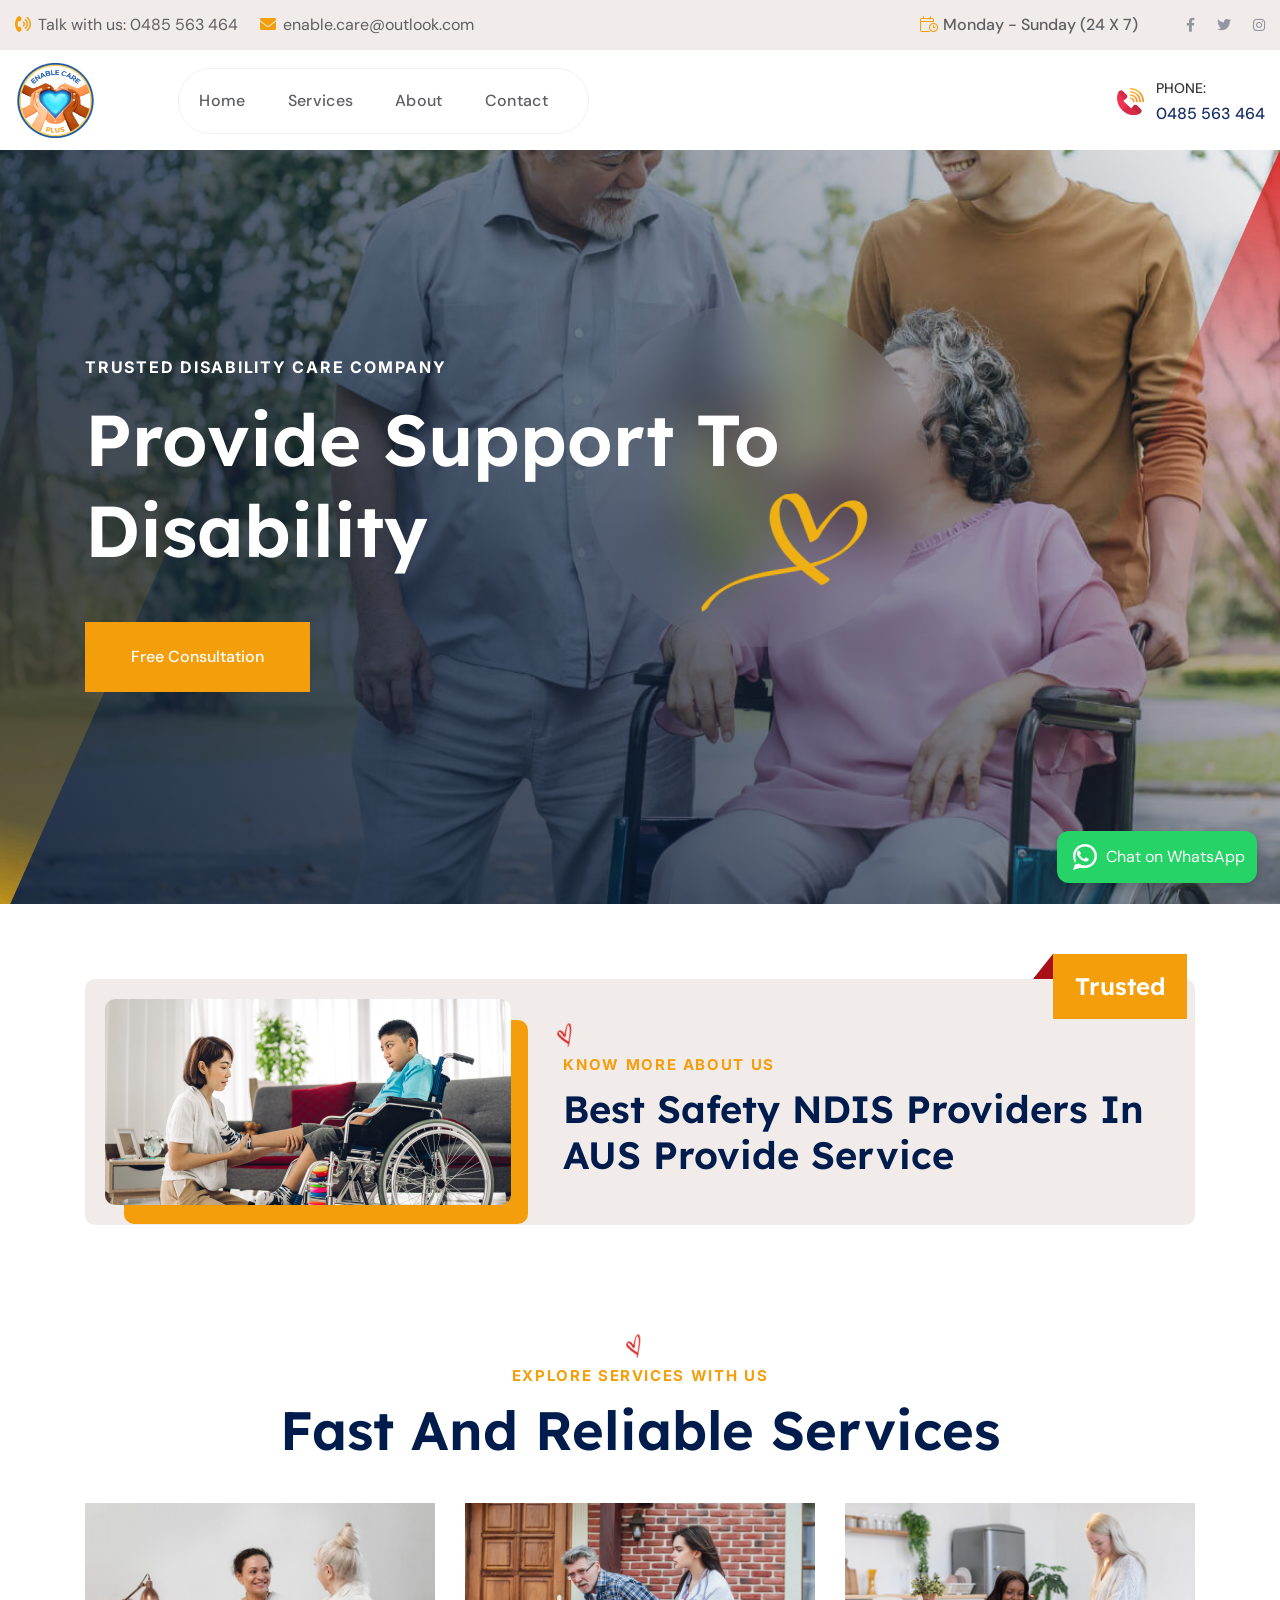
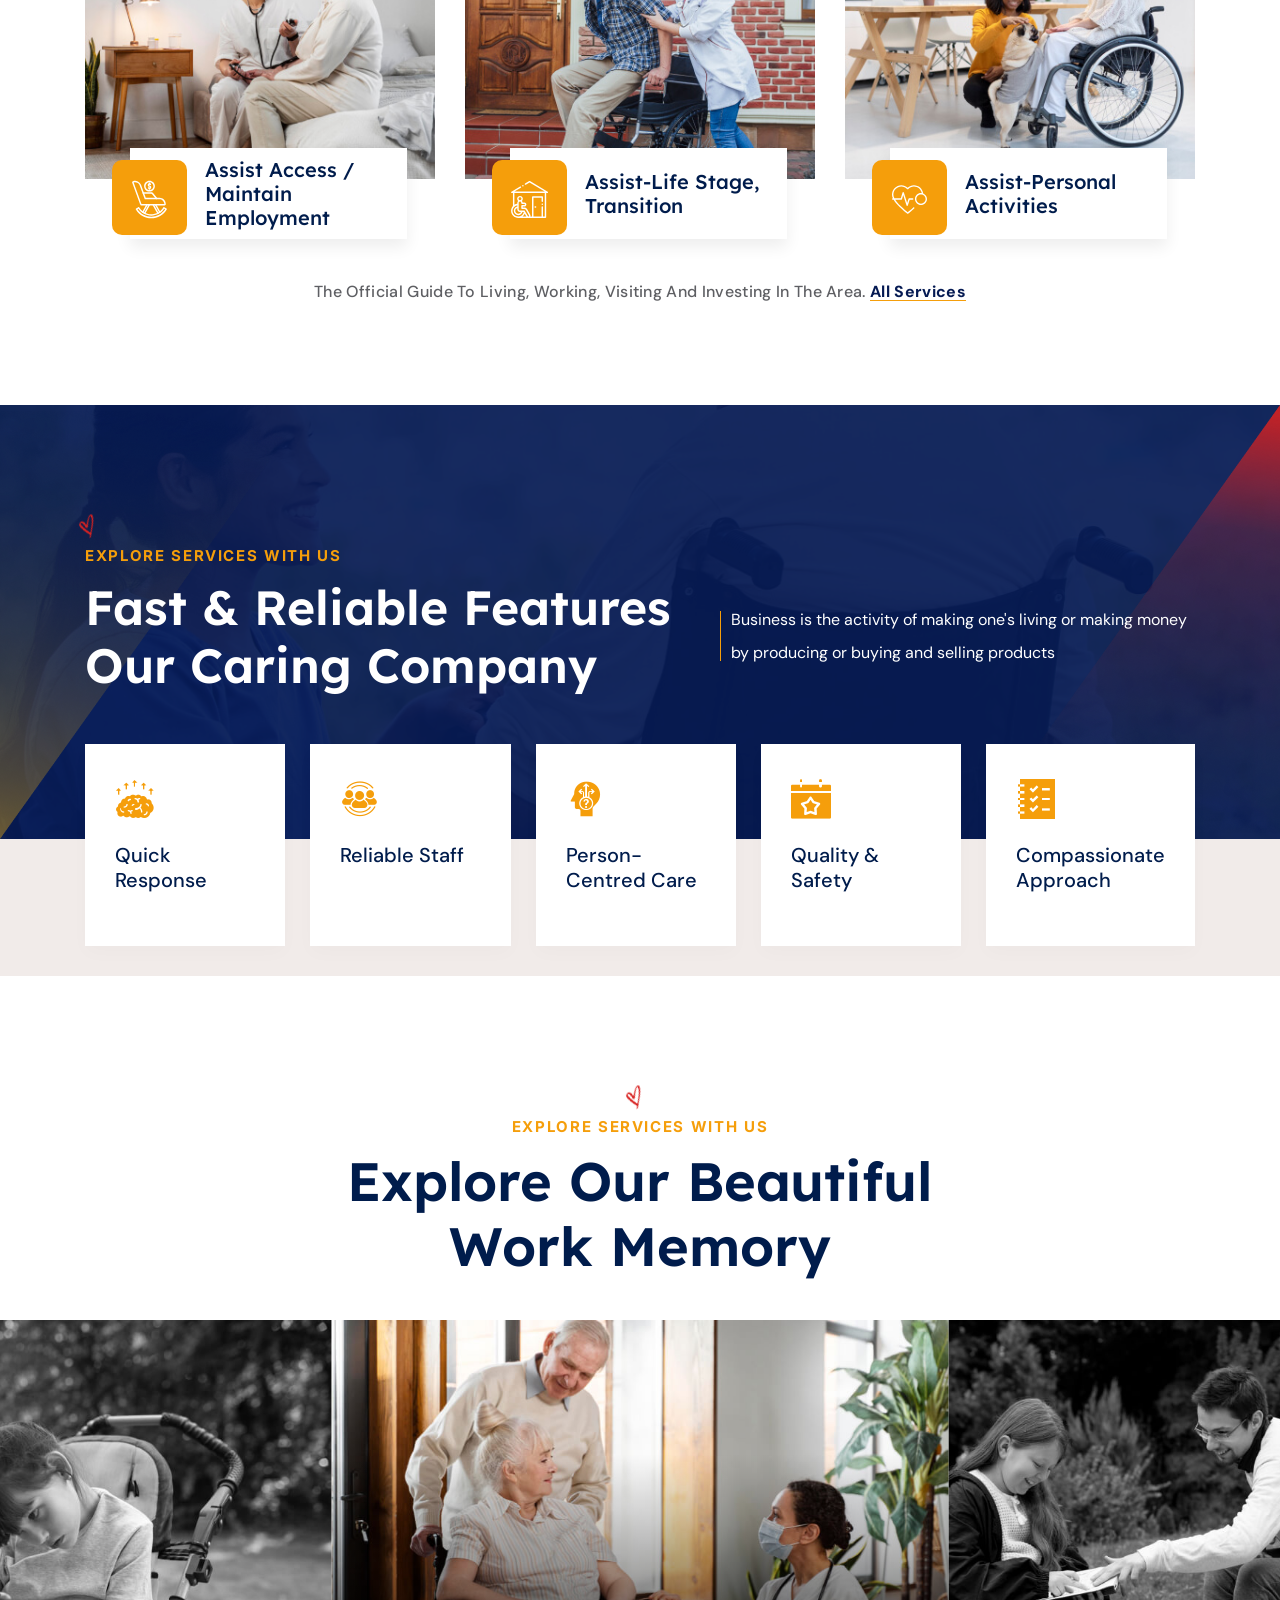
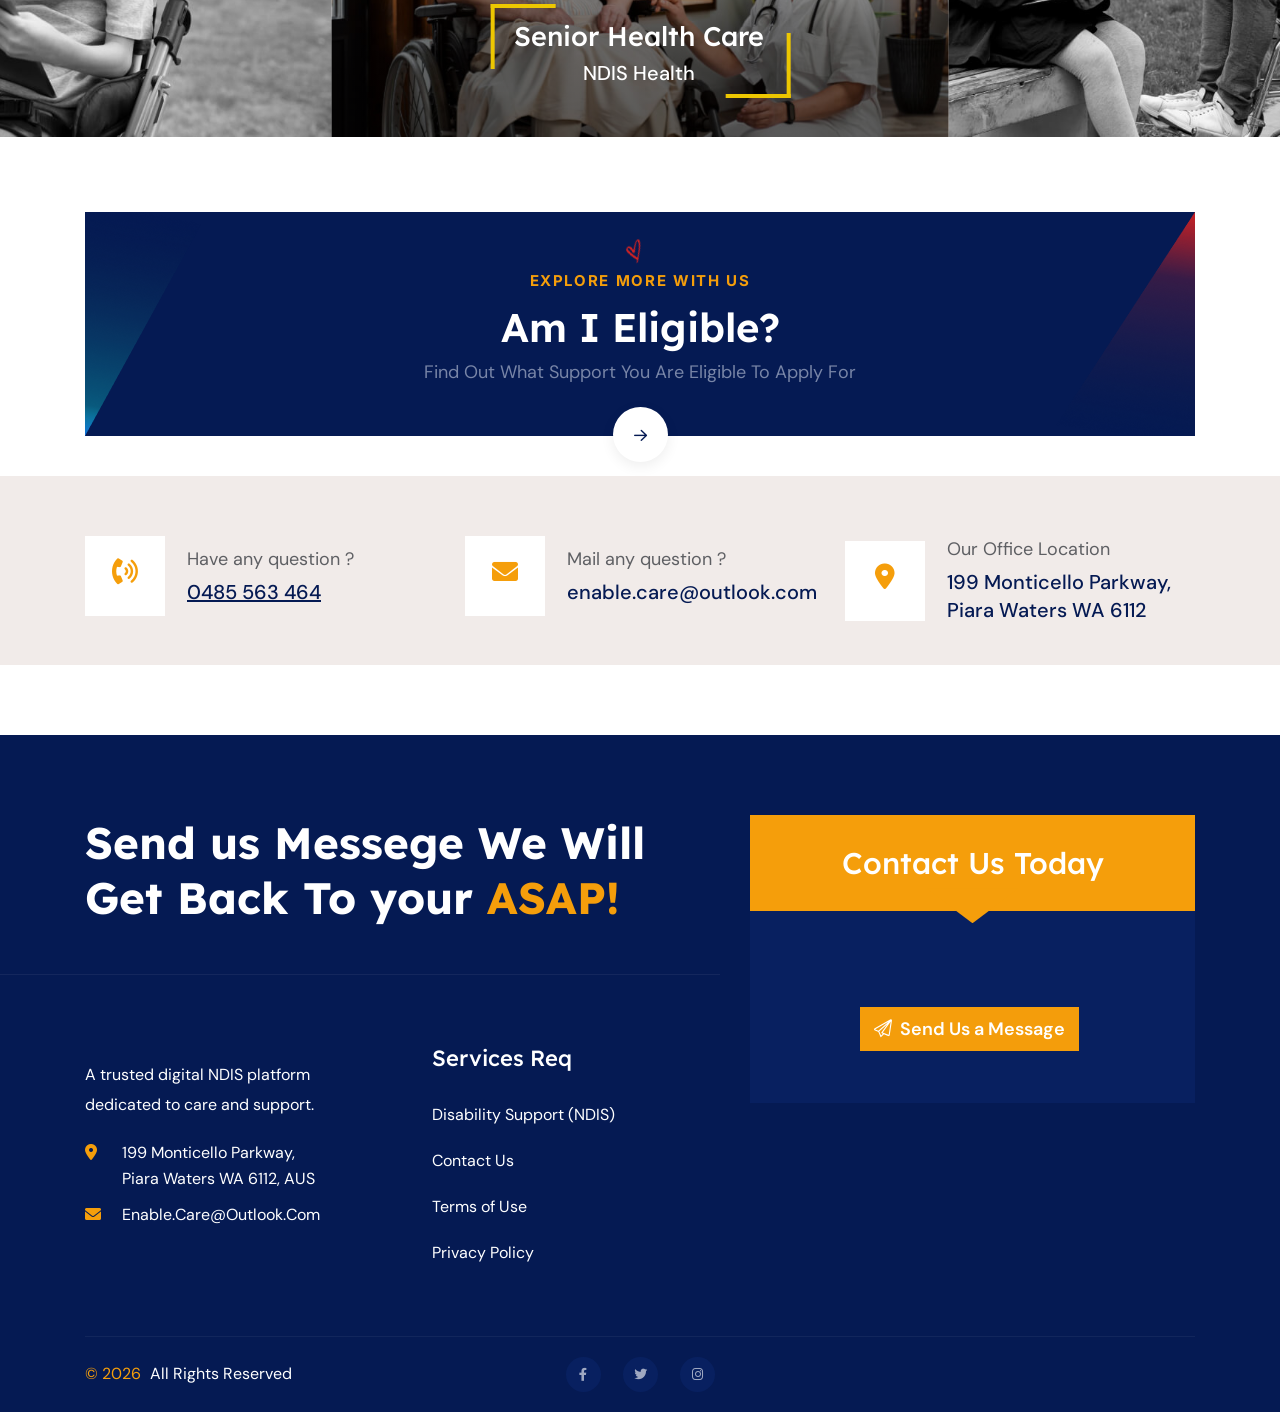
<file: index.html>
<!DOCTYPE html>
<html class="no-js" lang="zxx">

<head>
   <meta charset="utf-8">
   <meta http-equiv="x-ua-compatible" content="ie=edge">
      <title>NDIS Support Services in Australia | Disability Care | Enable Care Plus</title>
   <meta name="description" content="Professional NDIS support services in Australia. We provide quality care and support for individuals. Contact us for personalized NDIS solutions.">
   <meta name="viewport" content="width=device-width, initial-scale=1">

   <!-- Place favicon.ico in the root directory -->
   <link rel="shortcut icon" type="image/x-icon" href="images/logo-refin.png" sizes="48*48">

   <!-- CSS here -->
   <link rel="stylesheet" href="css/bootstrap.min.css">
   <link rel="stylesheet" href="css/animate.css">
   <link rel="stylesheet" href="css/swiper-bundle.css">
   <link rel="stylesheet" href="css/slick.css">
   <link rel="stylesheet" href="css/magnific-popup.css">
   <link rel="stylesheet" href="css/font-awesome-pro.css">
   <link rel="stylesheet" href="css/flaticon_mycollection.css">
   <link rel="stylesheet" href="css/spacing.css">
   <link rel="stylesheet" href="css/main.css">
</head>

<body>

   <!-- pre loader area start -->
   <div id="loading">
      <div id="loading-center">
         <div id="loading-center-absolute">
            <!-- loading content here -->
            <div class="tp-preloader-content">
               <div class="tp-preloader-logo">
                  <div class="tp-preloader-circle">
                     <svg width="190" height="190" viewBox="0 0 380 380" fill="none" xmlns="http://www.w3.org/2000/svg">
                        <circle stroke="#D9D9D9" cx="190" cy="190" r="180" stroke-width="6" stroke-linecap="round">
                        </circle>
                        <circle stroke="red" cx="190" cy="190" r="180" stroke-width="6" stroke-linecap="round"></circle>
                     </svg>
                  </div>
                  <img src="images/logo-refin.png" alt="Enable Care Plus">
               </div>
               <p class="tp-preloader-subtitle">Loading...</p>
            </div>
         </div>
      </div>
   </div>
   <!-- pre loader area end -->

   <!-- back to top start -->
   <div class="back-to-top-wrapper">
      <button id="back_to_top" type="button" class="back-to-top-btn">
         <svg width="12" height="7" viewBox="0 0 12 7" fill="none" xmlns="http://www.w3.org/2000/svg">
            <path d="M11 6L6 1L1 6" stroke="currentColor" stroke-width="1.5" stroke-linecap="round"
               stroke-linejoin="round"></path>
         </svg>
      </button>
   </div>
   <a href="https://wa.me/61485563464" class="whatsapp-float" target="_blank">
      <svg xmlns="http://www.w3.org/2000/svg" viewBox="0 0 32 32" width="32" height="32">
         <path fill="#fff"
            d="M19.11 17.41c-.29-.15-1.72-.85-1.98-.95-.26-.1-.45-.15-.64.15-.19.29-.74.95-.91 1.15-.17.2-.34.22-.63.07-.29-.15-1.23-.45-2.34-1.44-.87-.78-1.45-1.74-1.62-2.03-.17-.29-.02-.45.13-.6.13-.13.29-.34.43-.51.14-.17.19-.29.29-.48.1-.2.05-.37-.02-.52-.07-.15-.64-1.55-.88-2.12-.23-.55-.47-.47-.64-.48h-.55c-.19 0-.5.07-.76.37-.26.29-1 1-1 2.44s1.03 2.83 1.18 3.02c.15.2 2.03 3.1 4.92 4.35.69.3 1.23.48 1.65.61.69.22 1.32.19 1.82.11.56-.08 1.72-.7 1.96-1.38.24-.68.24-1.26.17-1.38-.07-.12-.26-.2-.55-.34z" />
         <path fill="#fff"
            d="M16.01 3C9.38 3 4 8.38 4 15c0 2.65.86 5.1 2.33 7.09L4 29l7.08-2.31A11.93 11.93 0 0 0 16.01 27C22.63 27 28 21.62 28 15S22.63 3 16.01 3zm0 21.5c-2.14 0-4.12-.64-5.78-1.74l-.41-.26-4.2 1.37 1.37-4.09-.27-.42A9.44 9.44 0 0 1 6.5 15c0-5.24 4.27-9.5 9.51-9.5S25.5 9.76 25.5 15s-4.27 9.5-9.49 9.5z" />
      </svg> <span>Chat on WhatsApp</span>
   </a>
   <!-- back to top end -->


   <!-- header area start -->
   <header>
      <div class="tp-header-area tp-header-border">
         <div class="tp-header-top theme-bg-2 d-none d-lg-block">
            <div class="container container-large">
               <div class="row">
                  <div class="col-lg-6">
                     <div class="tp-header-top-content">
                        <span><i class="fa-solid fa-phone-volume"></i> Talk with us: <a href="tel:+61485563464">0485 563
                              464</a></span>
                        <span><i class="fa-sharp fa-solid fa-envelope"></i> <a
                              href="mailto:enable.care@outlook.com">enable.care@outlook.com</a></span>
                     </div>
                  </div>
                  <div class="col-lg-6">
                     <div class="tp-header-top-info d-flex align-items-center justify-content-xl-end">
                        <span><i class="fa-sharp fa-light fa-calendar-clock"></i> Monday - Sunday (24 X 7)</span>
                        <div class="tp-header-top-social">
                           <a href="https://www.facebook.com/share/1Cgq3Nra92/?mibextid=wwXIfr" target="_blank"><i
                                 class="fa-brands fa-facebook-f"></i></a>
                           <a href="#"><i class="fa-brands fa-twitter"></i></a>
                           <a href="#"><i class="fa-brands fa-instagram"></i></a>
                        </div>
                     </div>
                  </div>
               </div>
            </div>
         </div>
         <div id="header-sticky" class="tp-header-bottom white-bg tp-header-height" style="height: 100px !important;">
            <div class="container container-large">
               <div class="tp-header-box">
                  <div class="row align-items-center">
                     <div class="col-xl-2 col-lg-4 col-md-3 col-8">
                        <div class="logo">
                           <a href="#home">
                              <img src="images/logo-refin.png" alt="Enable Care Plus">
                           </a>
                        </div>
                     </div>
                     <div class="col-xl-10 col-lg-8 col-md-9 col-4">
                        <div
                           class="tp-header-main d-flex align-items-center justify-content-xl-between justify-content-end">
                           <div class="main-menu d-none d-xl-block">
                              <nav id="mobile-menu" class="tp-main-menu-content">
                                 <ul>
                                    <li class="has-dropdown tp-header-box"><a href="#home">Home</a>
                                    </li>
                                    <li class="has-dropdown">
                                       <a href="service-details.html">Services</a>
                                    </li>
                                    <li class="has-dropdown">
                                       <a href="#about-section">About</a>
                                    </li>
                                    <li><a href="contact.html">Contact</a></li>
                                 </ul>
                              </nav>
                           </div>
                           <div class="d-none d-md-block">
                              <div class="tp-header-right d-flex align-items-center justify-content-end">
                                 <div class="tp-header-call d-flex align-items-center">
                                    <div class="tp-header-call-icon">
                                       <span><img src="images/phone-2.svg" alt="Phone Icon"></span>
                                    </div>
                                    <div class="tp-header-call-content">
                                       <span>Phone:</span>
                                       <a href="tel:+61485563464">0485 563 464</a>
                                    </div>
                                 </div>
                              </div>
                           </div>
                           <div class="offcanvas-btn d-xl-none ml-30">
                              <button class="offcanvas-open-btn"><i class="fa-solid fa-bars"></i></button>
                           </div>
                        </div>
                     </div>
                  </div>
               </div>
            </div>
         </div>
      </div>
   </header>
   <!-- header area end -->

   <!-- offcanvas area start -->
   <div class="offcanvas__area">
      <div class="offcanvas__wrapper">
         <div class="offcanvas__close">
            <button class="offcanvas__close-btn offcanvas-close-btn">
               <svg width="12" height="12" viewBox="0 0 12 12" fill="none" xmlns="http://www.w3.org/2000/svg">
                  <path d="M11 1L1 11" stroke="currentColor" stroke-width="1.5" stroke-linecap="round"
                     stroke-linejoin="round"></path>
                  <path d="M1 1L11 11" stroke="currentColor" stroke-width="1.5" stroke-linecap="round"
                     stroke-linejoin="round"></path>
               </svg>
            </button>
         </div>
         <div class="offcanvas__content">
            <div class="tp-main-menu-mobile"></div>
            <div class="offcanvas__btn">
               <a href="contact.html" class="tp-btn">Getting Started <i class="fa-regular fa-chevron-right"></i></a>
            </div>
            <div class="side-info-contact">
               <span>we are here</span>
               <p>199 Monticello Parkway, <br> Piara Waters WA 6112, AUS</p>
            </div>
            <div class="side-info-social">
               <a href="https://www.facebook.com/share/1Cgq3Nra92/?mibextid=wwXIfr" target="_blank"><i
                     class="fa-brands fa-facebook-f"></i></a>
               <a href="#"><i class="fa-brands fa-twitter"></i></a>
               <a href="#"><i class="fa-brands fa-instagram"></i></a>
            </div>
         </div>
      </div>
   </div>
   <div class="body-overlay"></div>
   <!-- offcanvas area end -->


   <main>

      <!-- slider area start -->
      <section class="slider-area" id="home">
         <div class="swiper-container">
            <div class="tp-slider-active">
               <div class="swiper-wrapper">
                  <div class="swiper-slide tp-slider-item">
                     <div class="tp-slider-bg" style="background-image: url('assets/img/slider-bg-1.jpg');"></div>
                     <div class="container">
                        <div class="row">
                           <div class="col-xxl-7 col-xl-9">
                              <div class="tp-slider-wrap">
                                 <span class="tp-slider-sub-title">Trusted Disability Care company</span>
                                 <h4 class="tp-slider-title">Provide support to disability</h4>
                                 <div class="tp-slider-btn">
                                    <a class="tp-btn-2" href="contact.html">Free Consultation</a>
                                 </div>
                                 <div class="tp-slider-shape-blur"></div>
                                 <div class="tp-slider-shape-3">
                                    <img src="images/slider-1-shape-1.png" alt="Shape">
                                 </div>
                              </div>
                           </div>
                        </div>
                     </div>
                     <div class="tp-slider-shape">
                        <div class="tp-slider-shape-1"><img src="images/slider-shape-1.png" alt="shape"></div>
                        <div class="tp-slider-shape-2"><img src="images/slider-shape-2.png" alt="shape"></div>
                     </div>
                  </div>
                  <div class="swiper-slide tp-slider-item">
                     <div class="tp-slider-bg" style="background-image: url('assets/img/slider-bg-2.jpg');"></div>
                     <div class="container">
                        <div class="row">
                           <div class="col-xxl-7 col-xl-9">
                              <div class="tp-slider-wrap">
                                 <span class="tp-slider-sub-title">Trusted Disability Care company</span>
                                 <h4 class="tp-slider-title">Empower People with Disability</h4>
                                 <div class="tp-slider-btn">
                                    <a class="tp-btn-2" href="contact.html">Free Consultation</a>
                                 </div>
                                 <div class="tp-slider-shape-blur"></div>
                                 <div class="tp-slider-shape-3">
                                    <img src="images/slider-1-shape-1.png" alt="heart shape">
                                 </div>
                              </div>
                           </div>
                        </div>
                     </div>
                     <div class="tp-slider-shape">
                        <div class="tp-slider-shape-1"><img src="images/slider-shape-1.png" alt="shape"></div>
                        <div class="tp-slider-shape-2"><img src="images/slider-shape-2.png" alt="shape"></div>
                     </div>
                  </div>
                  <div class="swiper-slide tp-slider-item">
                     <div class="tp-slider-bg" style="background-image: url('assets/img/slider-bg-3.jpg');"></div>
                     <div class="container">
                        <div class="row">
                           <div class="col-xxl-7 col-xl-9">
                              <div class="tp-slider-wrap">
                                 <span class="tp-slider-sub-title">Trusted Disability Care company</span>
                                 <h4 class="tp-slider-title">Build inclusive community</h4>
                                 <div class="tp-slider-btn">
                                    <a class="tp-btn-2" href="contact.html">Free Consultation</a>
                                 </div>
                                 <div class="tp-slider-shape-blur"></div>
                                 <div class="tp-slider-shape-3">
                                    <img src="images/slider-1-shape-1.png" alt="Heart Shape">
                                 </div>
                              </div>
                           </div>
                        </div>
                     </div>
                     <div class="tp-slider-shape">
                        <div class="tp-slider-shape-1"><img src="images/slider-shape-1.png" alt="shape"></div>
                        <div class="tp-slider-shape-2"><img src="images/slider-shape-2.png" alt="shape"></div>
                     </div>
                  </div>
               </div>
            </div>
         </div>
      </section>
      <!-- slider area end -->

      <!-- intro-area-start -->
      <section class="intro-area pt-75">
         <div class="container">
            <div class="tp-intro-bg">
               <div class="row align-items-center">
                  <div class="col-lg-5">
                     <div class="tp-intro-thumb">
                        <img src="images/video-thumb-1.jpg" alt="video-thumb">
                        <span></span>
                     </div>
                  </div>
                  <div class="col-lg-7">
                     <div class="tp-intro-wrap">
                        <div class="tp-section fs-38">
                           <span><img src="images/section-shape-1.svg" alt="heart animate"></span>
                           <h5 class="tp-section-subtitle">Know More about us</h5>
                           <h3 class="tp-section-title">Best Safety NDIS Providers in AUS provide service</h3>
                        </div>
                     </div>
                  </div>
               </div>
               <div class="tp-intro-child">
                  <!-- <h5 class="tp-intro-child-count">
                        <span data-purecounter-duration="1" data-purecounter-end="1" class="purecounter"></span>K+
                     </h5> -->
                  <p>Trusted</p>
               </div>
            </div>
         </div>
      </section>
      <!-- intro-area-end -->

      <!-- services-area-start -->
      <section class="services-area pt-110">
         <div class="container">
            <div class="row">
               <div class="col-lg-12">
                  <div class="tp-section text-center mb-40">
                     <span><img src="images/section-shape-1.svg" alt="heart animate"></span>
                     <h5 class="tp-section-subtitle">explore services with us</h5>
                     <h3 class="tp-section-title">Fast and reliable services</h3>
                  </div>
               </div>
            </div>
            <div class="row">
               <div class="col-lg-4 col-md-6">
                  <div class="tp-services-item mb-40">
                     <div class="tp-services-thumb">
                        <img src="images/services-thumb-1.jpg" alt="Service Thumb">
                     </div>
                     <div class="tp-services-info-hover d-flex">
                        <div class="tp-services-icon">
                           <span><img src="images/services-icon-1.svg" alt="services-icon"></span>
                        </div>
                        <div class="tp-services-content">
                           <h5 class="tp-services-title"><a href="service-details.html">Assist Access / Maintain
                                 Employment</a></h5>
                           <p>We support participants in preparing for, finding, and maintaining employment.</p>
                           <a class="tp-services-btn" href="service-details.html">Explore More <i
                                 class="fa-regular fa-arrow-right-long"></i></a>
                        </div>
                     </div>
                     <div class="tp-services-info d-flex align-items-center">
                        <div class="tp-services-icon">
                           <span><img src="images/services-icon-1.svg" alt="services-icon"></span>
                        </div>
                        <h5 class="tp-services-title"><a href="service-details.html">Assist Access / Maintain
                              Employment</a></h5>
                     </div>
                  </div>
               </div>
               <div class="col-lg-4 col-md-6">
                  <div class="tp-services-item mb-40">
                     <div class="tp-services-thumb">
                        <img src="images/services-thumb-2.jpg" alt="Service Thumb">
                     </div>
                     <div class="tp-services-info d-flex align-items-center">
                        <div class="tp-services-icon">
                           <span><img src="images/services-icon-2.svg" alt="services-icon"></span>
                        </div>
                        <h5 class="tp-services-title"><a href="service-details.html">Assist-Life Stage, Transition</a>
                        </h5>
                     </div>
                     <div class="tp-services-info-hover d-flex">
                        <div class="tp-services-icon">
                           <span><img src="images/services-icon-2.svg" alt="services-icon"></span>
                        </div>
                        <div class="tp-services-content">
                           <h5 class="tp-services-title"><a href="service-details.html">Assist-Life Stage,
                                 Transition</a></h5>
                           <p>We provide guidance and practical assistance during major life transitions.</p>
                           <a class="tp-services-btn" href="service-details.html">Explore More <i
                                 class="fa-regular fa-arrow-right-long"></i></a>
                        </div>
                     </div>
                  </div>
               </div>
               <div class="col-lg-4 col-md-6">
                  <div class="tp-services-item mb-40">
                     <div class="tp-services-thumb">
                        <img src="images/services-thumb-3.jpg" alt="Service Thumb">
                     </div>
                     <div class="tp-services-info d-flex align-items-center">
                        <div class="tp-services-icon">
                           <span><img src="images/services-icon-3.svg" alt="services-icon"></span>
                        </div>
                        <h5 class="tp-services-title"><a href="service-details.html">Assist-Personal Activities</a></h5>
                     </div>
                     <div class="tp-services-info-hover d-flex">
                        <div class="tp-services-icon">
                           <span><img src="images/services-icon-3.svg" alt="services-icon"></span>
                        </div>
                        <div class="tp-services-content">
                           <h5 class="tp-services-title"><a href="service-details.html">Assist-Personal Activities</a>
                           </h5>
                           <p>Our team supports daily personal care needs including hygiene, mobility, dressing</p>
                           <a class="tp-services-btn" href="service-details.html">Explore More <i
                                 class="fa-regular fa-arrow-right-long"></i></a>
                        </div>
                     </div>
                  </div>
               </div>
            </div>
            <div class="row">
               <div class="col-lg-12">
                  <div class="tp-services-all text-center pt-60">
                     <span>The official guide to living, Working, visiting and investing in the area. <a
                           href="service-details.html"> All Services</a></span>
                  </div>
               </div>
            </div>
         </div>
      </section>
      <!-- services-area-end -->

      <!-- feature-area-start -->
      <section class="feature-area tp-feature-bg mt-100" data-background="assets/img/bg/feature-bg-1.jpg">
         <div class="container">
            <div class="row align-items-center">
               <div class="col-lg-7">
                  <div class="tp-section fs-48">
                     <span><img src="images/section-shape-1.svg" alt="animated heart"></span>
                     <h5 class="tp-section-subtitle">explore services with us</h5>
                     <h3 class="tp-section-title">Fast & reliable Features Our Caring Company</h3>
                  </div>
               </div>
               <div class="col-lg-5">
                  <div class="tp-section fs-48">
                     <p>Business is the activity of making one's living or making money by producing or buying and
                        selling products</p>
                  </div>
               </div>
            </div>
         </div>
         <div class="tp-feature-shape">
            <div class="tp-feature-shape-1"><span><img src="images/feature-shape-1.png" alt="feature-shape"></span>
            </div>
            <div class="tp-feature-shape-2"><span><img src="images/feature-shape-2.png" alt="feature-shape"></span>
            </div>
         </div>
      </section>
      <!-- feature-area-end -->

      <!-- services-area-start -->
      <section class="services-area theme-bg-2">
         <div class="container">
            <div class="row">
               <div class="col-lg-12">
                  <div class="tp-services-wrap">
                     <div class="tp-services-item-box mb-30">
                        <div class="tp-services-item-box-icon">
                           <span><i class="flaticon-intelligence"></i></span>
                        </div>
                        <h4 class="tp-services-item-box-title"><a href="service-details.html">Quick Response</a></h4>
                        <div class="tp-services-item-box-content">
                           <p>We provide timely support without delays.</p>
                           <a href="service-details.html" class="services-link-btn">Learn More <i
                                 class="fa-regular fa-arrow-right-long"></i></a>
                        </div>
                     </div>
                     <div class="tp-services-item-box mb-30">
                        <div class="tp-services-item-box-icon">
                           <span><i class="flaticon-community"></i></span>
                        </div>
                        <h4 class="tp-services-item-box-title"><a href="service-details.html">Reliable Staff </a></h4>
                        <div class="tp-services-item-box-content">
                           <p>Consistent, trained, and dependable care professionals.</p>
                           <a href="service-details.html" class="services-link-btn">Learn More <i
                                 class="fa-regular fa-arrow-right-long"></i></a>
                        </div>
                     </div>
                     <div class="tp-services-item-box mb-30">
                        <div class="tp-services-item-box-icon">
                           <span><i class="flaticon-uncertainty"></i></span>
                        </div>
                        <h4 class="tp-services-item-box-title"><a href="service-details.html">Person-Centred Care</a>
                        </h4>
                        <div class="tp-services-item-box-content">
                           <p>Support tailored to individual goals and needs.</p>
                           <a href="service-details.html" class="services-link-btn">Learn More <i
                                 class="fa-regular fa-arrow-right-long"></i></a>
                        </div>
                     </div>
                     <div class="tp-services-item-box mb-30">
                        <div class="tp-services-item-box-icon">
                           <span><i class="flaticon-star"></i></span>
                        </div>
                        <h4 class="tp-services-item-box-title"><a href="service-details.html">Quality & Safety</a></h4>
                        <div class="tp-services-item-box-content">
                           <p>We follow strict NDIS standards for safe service delivery.</p>
                           <a href="service-details.html" class="services-link-btn">Learn More <i
                                 class="fa-regular fa-arrow-right-long"></i></a>
                        </div>
                     </div>
                     <div class="tp-services-item-box mb-30">
                        <div class="tp-services-item-box-icon">
                           <span><i class="flaticon-planning"></i></span>
                        </div>
                        <h4 class="tp-services-item-box-title"><a href="service-details.html">Compassionate Approach</a>
                        </h4>
                        <div class="tp-services-item-box-content">
                           <p>Respectful, caring, and supportive at every step.</p>
                           <a href="service-details.html" class="services-link-btn">Learn More <i
                                 class="fa-regular fa-arrow-right-long"></i></a>
                        </div>
                     </div>
                  </div>
               </div>
            </div>
         </div>
      </section>
      <!-- services-area-end -->

      <!-- about-area-start -->
      <!-- <section class="about-area theme-bg-2 pt-105 pb-85" id="about-section">
         <div class="container">
            <div class="row">
               <div class="col-xl-5 col-lg-6">
                  <div class="tp-about-wrap mr-30 mb-50">
                     <div class="tp-about-thumb">
                        <img src="images/about-thumb-1.jpg" alt="">
                     </div>
                     <div class="tp-about-counter tp-intro-child">
                        <p>NDIS <br> Support Services</p>
                     </div>
                     <div class="tp-about-approch">
                        <h4 class="tp-about-approch-title">The early <span>childhood</span> approach</h4>
                        <span class="tp-line-1"></span>
                        <span class="tp-line-2"></span>
                        <div class="tp-about-approch-dot">
                           <img src="images/about-dot-shape.png" alt="">
                        </div>
                     </div>
                  </div>
               </div>
               <div class="col-xl-7 col-lg-6">
                  <div class="tp-about-wrapper ml-65 mt-20 mb-50">
                     <div class="tp-section mb-35">
                        <span><img src="images/section-shape-1.svg" alt=""></span>
                        <h5 class="tp-section-subtitle">Know About with us</h5>
                        <h3 class="tp-section-title pb-30">Looking for NDIS Providers in AUS?</h3>
                        <p>There are many variations of passages of available but simply free text available in the
                           market sit amed majority alteration in some form, by humouor simply free text available in
                           the market sit amed majority</p>
                     </div>
                     <div class="tp-about-list mb-30">
                        <span class="tp-about-list-title">a range of programs and supports in the disability and carer
                           including:</span>
                        <ul>
                           <li><i class="fa-solid fa-circle-check"></i> NDIS and bushfire and emergency support</li>
                           <li><i class="fa-solid fa-circle-check"></i> Compliance and Enforcement actions</li>
                           <li><i class="fa-solid fa-circle-check"></i> Becoming a registered provider Today</li>
                        </ul>
                     </div>
                     <div class="tp-about-contact d-flex align-items-center">
                        <div class="tp-about-contact-call mr-60 mb-20">
                           <span><img src="images/phone.svg" alt="phone-icon"></span>
                           <a href="tel:+61485563464"> 0485 563 464</a>
                        </div>
                     </div>
                  </div>
               </div>
            </div>
         </div>
      </section> -->
      <!-- about-area-end -->

      <!-- process-area-start -->
      <!-- <section class="tp-process-area tp-process-relative pt-110 pb-60">
         <div class="tp-process-bg" data-background="assets/img/bg/process-bg-1.jpg"></div>
         <div class="container">
            <div class="row">
               <div class="col-lg-6">
                  <div class="tp-process-wrap mb-50">
                     <div class="tp-section mb-35">
                        <span><img src="images/section-shape-1.svg" alt=""></span>
                        <h5 class="tp-section-subtitle">Complaint process</h5>
                        <h3 class="tp-section-title pb-30">Complaints Process of Services</h3>
                        <p>There are many variations of passages of available but simply free available in the market
                           sit amed majority alteration in some</p>
                     </div>
                     <div class="tp-process-counter">
                        <div class="tp-process-counter-item mb-30">
                           <h4 class="tp-process-counter-title">
                              <span data-purecounter-duration="1" data-purecounter-end="6420"
                                 class="purecounter"></span>
                              <i>Journey <br> Completed</i>
                           </h4>
                        </div>
                        <div class="tp-process-counter-item mb-30">
                           <h5 class="tp-process-counter-title">
                              <span data-purecounter-duration="1" data-purecounter-end="20"
                                 class="purecounter"></span>k+
                              <i>Disability <br> People</i>
                           </h5>
                        </div>
                        <div class="tp-process-counter-item mb-30">
                           <h5 class="tp-process-counter-title">
                              <span data-purecounter-duration="1" data-purecounter-end="380" class="purecounter"></span>
                              <i>Expert <br> Volounteer</i>
                           </h5>
                        </div>
                     </div>
                     <div class="tp-process-btn">
                        <a class="tp-btn-3" href="contact.html">Contact With Us For Complaints</a>
                     </div>
                  </div>
               </div>
               <div class="col-lg-6">
                  <div class="tp-process-wrapper ml-30 mt-55">
                     <div class="tp-process-item d-flex align-items-center mb-55">
                        <div class="tp-process-icon">
                           <img src="images/process-icon-1.svg" alt="">
                        </div>
                        <div class="tp-process-content">
                           <span>01</span>
                           <h5 class="tp-process-title">Unhappy With your provider</h5>
                        </div>
                        <div class="tp-process-count">
                           <span>1</span>
                        </div>
                     </div>
                     <div class="tp-process-item d-flex align-items-center mb-55">
                        <div class="tp-process-icon">
                           <img src="images/process-icon-2.svg" alt="">
                        </div>
                        <div class="tp-process-content">
                           <span>02</span>
                           <h5 class="tp-process-title">Talk to your provider</h5>
                        </div>
                        <div class="tp-process-count">
                           <span>2</span>
                        </div>
                     </div>
                     <div class="tp-process-item d-flex align-items-center mb-55">
                        <div class="tp-process-icon">
                           <img src="images/process-icon-3.svg" alt="">
                        </div>
                        <div class="tp-process-content">
                           <span>03</span>
                           <h5 class="tp-process-title">Make a complaint with us</h5>
                        </div>
                        <div class="tp-process-count">
                           <span>3</span>
                        </div>
                     </div>
                  </div>
               </div>
            </div>
         </div>
      </section> -->
      <!-- process-area-end -->

      <!-- project-area-start -->
      <section class="project-area tp-project-wrap fix">
         <div class="container">
            <div class="row">
               <div class="col-lg-12">
                  <div class="tp-section text-center mb-40">
                     <span><img src="images/section-shape-1.svg" alt="shape"></span>
                     <h5 class="tp-section-subtitle">explore services with us</h5>
                     <h3 class="tp-section-title">Explore Our Beautiful <br>
                        Work Memory</h3>
                  </div>
               </div>
            </div>
         </div>
         <div class="container-fluid">
            <div class="row">
               <div class="col-12">
                  <div class="tp-project-wrappper">
                     <div class="swiper-container tp-project-active">
                        <div class="swiper-wrapper">
                           <div class="swiper-slide">
                              <div class="tp-project-item">
                                 <div class="tp-project-thumb">
                                    <img src="images/project-thumb-1.jpg" alt="Senior Health Care">
                                 </div>
                                 <div class="tp-project-details">
                                    <a href="project-details.html">View Project</a>
                                 </div>
                                 <div class="tp-project-content text-center">
                                    <div class="tp-project-title-line">
                                       <h4 class="tp-project-title"><a href="#">Senior Health
                                             Care</a></h4>
                                    </div>
                                    <span>NDIS Health</span>
                                 </div>
                              </div>
                           </div>
                           <div class="swiper-slide">
                              <div class="tp-project-item">
                                 <div class="tp-project-thumb">
                                    <img src="images/project-thumb-2.jpg" alt="Disability Support Services">
                                 </div>
                                 <div class="tp-project-details">
                                    <a href="project-details.html">View Project</a>
                                 </div>
                                 <div class="tp-project-content text-center">
                                    <div class="tp-project-title-line">
                                       <h4 class="tp-project-title"><a href="#">Disability Support Services </a></h4>
                                    </div>
                                    <span>NDIS Support</span>
                                 </div>
                              </div>
                           </div>
                           <div class="swiper-slide">
                              <div class="tp-project-item">
                                 <div class="tp-project-thumb">
                                    <img src="images/project-thumb-3.jpg" alt="In-Home Care & Assistance">
                                 </div>
                                 <div class="tp-project-details">
                                    <a href="project-details.html">View Project</a>
                                 </div>
                                 <div class="tp-project-content text-center">
                                    <div class="tp-project-title-line">
                                       <h4 class="tp-project-title"><a href="#">In-Home Care & Assistance</a></h4>
                                    </div>
                                    <span>NDIS Support</span>
                                 </div>
                              </div>
                           </div>
                        </div>
                     </div>
                     <div class="tp-project-shape">
                        <div class="tp-project-shape-1">
                           <img src="images/project-1-shape-1.png" alt="shape">
                        </div>
                        <div class="tp-project-shape-2">
                           <img src="images/project-1-shape-2.png" alt="shape">
                        </div>
                     </div>
                  </div>
               </div>
            </div>
         </div>
      </section>
      <!-- project-area-end -->

      <!-- eligible-area-start -->
      <section class="eligible-area mt-75 ">
         <div class="container">
            <div class="row">
               <div class="col-lg-12">
                  <div class="tp-eligible-item text-center mb-40">
                     <div class="tp-section text-center fs-40">
                        <span><img src="images/section-shape-1.svg" alt=""></span>
                        <h5 class="tp-section-subtitle">explore more with us</h5>
                        <h3 class="tp-section-title pb-5">Am i Eligible?</h3>
                        <p>Find out what support you are eligible to apply for</p>
                     </div>
                     <div class="tp-eligible-btn">
                        <a href="contact.html"><i class="fa-regular fa-arrow-right"></i></a>
                     </div>
                     <div class="tp-eligible-shape">
                        <div class="tp-eligible-shape-1">
                           <img src="images/eligiable-shape-1.png" alt="shape">
                        </div>
                        <div class="tp-eligible-shape-2">
                           <img src="images/eligiable-shape-2.png" alt="shape">
                        </div>
                     </div>
                  </div>
               </div>
            </div>
         </div>
      </section>
      <!-- eligible-area-end -->

      <!-- testimonial-area-start -->
      <!-- <section class="testimonial-area tp-testimonial-bg pt-95">
         <div class="container">
            <div class="row">
               <div class="col-lg-12">
                  <div class="tp-section text-center mb-25">
                     <span><img src="images/section-shape-1.svg" alt=""></span>
                     <h5 class="tp-section-subtitle">Our Client’s Feedback</h5>
                     <h3 class="tp-section-title">See Our Clients Feedback</h3>
                  </div>
               </div>
            </div>
            <div class="row">
               <div class="col-lg-12">
                  <div class="swiper-container tp-testimonial-active">
                     <div class="swiper-wrapper">
                        <div class="swiper-slide">
                           <div class="tp-testimonial-item">
                              <div class="tp-testimonial-rating mb-10">
                                 <span><i class="fa-solid fa-star"></i></span>
                                 <span><i class="fa-solid fa-star"></i></span>
                                 <span><i class="fa-solid fa-star"></i></span>
                                 <span><i class="fa-solid fa-star"></i></span>
                                 <span><i class="fa-solid fa-star"></i></span>
                              </div>
                              <div class="tp-testimonial-content">
                                 <p>The other hand we denounticy with righteou indg ation and le men who are so beguiled
                                    an moment.Dislike men who care
                                    by the charms of pleasur</p>
                              </div>
                              <div class="tp-testimonial-avatar d-flex align-items-center">
                                 <div class="tp-testimonial-avatar-thumb">
                                    <img src="images/avater-thumb-1.jpg" alt="">
                                 </div>
                                 <div class="tp-testimonial-avatar-info">
                                    <h4 class="tp-testimonial-avatar-title">Michel Jhonson</h4>
                                    <span>Customer</span>
                                 </div>
                              </div>
                           </div>
                        </div>
                        <div class="swiper-slide">
                           <div class="tp-testimonial-item">
                              <div class="tp-testimonial-rating mb-10">
                                 <span><i class="fa-solid fa-star"></i></span>
                                 <span><i class="fa-solid fa-star"></i></span>
                                 <span><i class="fa-solid fa-star"></i></span>
                                 <span><i class="fa-solid fa-star"></i></span>
                                 <span><i class="fa-solid fa-star"></i></span>
                              </div>
                              <div class="tp-testimonial-content">
                                 <p>The other hand we denounticy with righteou indg ation and le men who are so beguiled
                                    an moment.Dislike men who care
                                    by the charms of pleasur</p>
                              </div>
                              <div class="tp-testimonial-avatar d-flex align-items-center">
                                 <div class="tp-testimonial-avatar-thumb">
                                    <img src="images/avater-thumb-2.jpg" alt="">
                                 </div>
                                 <div class="tp-testimonial-avatar-info">
                                    <h4 class="tp-testimonial-avatar-title">MR Jhonsoni</h4>
                                    <span>Designer</span>
                                 </div>
                              </div>
                           </div>
                        </div>
                        <div class="swiper-slide">
                           <div class="tp-testimonial-item">
                              <div class="tp-testimonial-rating mb-10">
                                 <span><i class="fa-solid fa-star"></i></span>
                                 <span><i class="fa-solid fa-star"></i></span>
                                 <span><i class="fa-solid fa-star"></i></span>
                                 <span><i class="fa-solid fa-star"></i></span>
                                 <span><i class="fa-solid fa-star"></i></span>
                              </div>
                              <div class="tp-testimonial-content">
                                 <p>The other hand we denounticy with righteou indg ation and le men who are so beguiled
                                    an moment.Dislike men who care
                                    by the charms of pleasur</p>
                              </div>
                              <div class="tp-testimonial-avatar d-flex align-items-center">
                                 <div class="tp-testimonial-avatar-thumb">
                                    <img src="images/avater-thumb-1.jpg" alt="">
                                 </div>
                                 <div class="tp-testimonial-avatar-info">
                                    <h4 class="tp-testimonial-avatar-title">Mr Tanvir</h4>
                                    <span>Customer</span>
                                 </div>
                              </div>
                           </div>
                        </div>
                     </div>
                  </div>
               </div>
            </div>
         </div>
      </section> -->
      <!-- testimonial-area-end -->

      <!-- contact-area-start -->
      <div class="contact-area pt-60 theme-bg-2 p-relative">
         <div class="container">
            <div class="row">
               <div class="col-lg-4 col-md-6">
                  <div class="tp-contact-info mb-40 d-flex align-items-center">
                     <div class="tp-contact-info-icon">
                        <i class="fa-solid fa-phone-volume"></i>
                     </div>
                     <div class="tp-contact-info-content">
                        <span>Have any question ?</span>
                        <a href="tel:+61485563464" style="text-decoration: underline;">0485 563 464</a>
                     </div>
                  </div>
               </div>
               <div class="col-lg-4 col-md-6">
                  <div class="tp-contact-info mb-40 d-flex align-items-center">
                     <div class="tp-contact-info-icon">
                        <i class="fa-sharp fa-solid fa-envelope"></i>
                     </div>
                     <div class="tp-contact-info-content">
                        <span>Mail any question ?</span>
                        <a href="mailto:enable.care@outlook.com">enable.care@outlook.com</a>
                     </div>
                  </div>
               </div>
               <div class="col-lg-4 col-md-6">
                  <div class="tp-contact-info mb-40 d-flex align-items-center">
                     <div class="tp-contact-info-icon">
                        <i class="fa-solid fa-location-dot"></i>
                     </div>
                     <div class="tp-contact-info-content"> 
                        <span>Our Office Location</span>
                        <a href="https://www.google.com/maps/search/?api=1&query=199+Monticello+Parkway+Piara+Waters+WA+6112"
                           target="_blank">
                           199 Monticello Parkway, Piara Waters WA 6112
                        </a>
                     </div>
                  </div>
               </div>
            </div>
         </div>
      </div>
      <!-- contact-area-end -->

      <!-- faq-area-start -->
      <!-- <section class="faq-area theme-bg-2 pt-70">
         <div class="container">
            <div class="tp-faq-bg" data-background="assets/img/bg/faq-bg-1.jpg">
               <div class="row align-items-center">
                  <div class="col-lg-6">
                     <div class="tp-faq-wrap">
                        <div class="tp-section mb-35">
                           <span><img src="images/section-shape-2.svg" alt=""></span>
                           <h5 class="tp-section-subtitle">explore more with us</h5>
                           <h3 class="tp-section-title">Looking for NDIS Providers In AUS?</h3>
                        </div>
                        <div class="tp-about-list mb-30">
                           <ul>
                              <li><i class="fa-solid fa-circle-check"></i> NDIS and bushfire and emergency support</li>
                              <li><i class="fa-solid fa-circle-check"></i> Compliance and Enforcement actions</li>
                              <li><i class="fa-solid fa-circle-check"></i> Becoming a registered provider Today</li>
                           </ul>
                        </div>
                        <div class="tp-faq-call">
                           <a href="tel:+61485563464"><i class="fa-light fa-phone"></i>0485 563 464</a>
                        </div>
                     </div>
                  </div>
                  <div class="col-lg-6">
                     <div class="tp-faq-accordion">
                        <div class="accordion" id="accordionExample">
                           <div class="accordion-item">
                              <h2 class="accordion-header">
                                 <button class="accordion-button" type="button" data-bs-toggle="collapse"
                                    data-bs-target="#collapseOne" aria-expanded="true" aria-controls="collapseOne">
                                    What Is An NDIS Planning Meeting?
                                    <span class="accordion-btn"></span>
                                 </button>
                              </h2>
                              <div id="collapseOne" class="accordion-collapse collapse show"
                                 data-bs-parent="#accordionExample">
                                 <div class="accordion-body">
                                    <p>In publishing and graphic design, Lorem ipsum is a placeholder text commonly used
                                       to demonstrate the visual form</p>
                                 </div>
                              </div>
                           </div>
                           <div class="accordion-item">
                              <h2 class="accordion-header">
                                 <button class="accordion-button collapsed" type="button" data-bs-toggle="collapse"
                                    data-bs-target="#collapseThree" aria-expanded="false" aria-controls="collapseThree">
                                    What Are My NDIS Management Options?
                                    <span class="accordion-btn"></span>
                                 </button>
                              </h2>
                              <div id="collapseThree" class="accordion-collapse collapse"
                                 data-bs-parent="#accordionExample">
                                 <div class="accordion-body">
                                    <p>In publishing and graphic design, Lorem ipsum is a placeholder text commonly used
                                       to demonstrate the visual form</p>
                                 </div>
                              </div>
                           </div>
                           <div class="accordion-item">
                              <h2 class="accordion-header">
                                 <button class="accordion-button collapsed" type="button" data-bs-toggle="collapse"
                                    data-bs-target="#collapseFour" aria-expanded="false" aria-controls="collapseFour">
                                    Once Approved, How Do I Access NDIS?
                                    <span class="accordion-btn"></span>
                                 </button>
                              </h2>
                              <div id="collapseFour" class="accordion-collapse collapse"
                                 data-bs-parent="#accordionExample">
                                 <div class="accordion-body">
                                    <p>In publishing and graphic design, Lorem ipsum is a placeholder text commonly used
                                       to demonstrate the visual form</p>
                                 </div>
                              </div>
                           </div>
                        </div>
                     </div>
                  </div>
               </div>
            </div>
         </div>
      </section> -->
      <!-- faq-area-end -->

      <!-- map-area-start -->
      <!-- <div class="map-area">
         <div class="tp-map-wrapper">
           <iframe src="https://docs.google.com/forms/d/e/1FAIpQLSdmFcikbDBJKuCULOqtk6lWvaW-sy4J3MZd9B8x6LgmkT27gQ/viewform?embedded=true" width="640" height="723" frameborder="0" marginheight="0" marginwidth="0">Loading…</iframe>
         </div>
      </div> -->
      <!-- map-area-end -->


   </main>

   <!-- footer-area-start -->
   <footer>
      <div class="footr-area theme-bg mt-70 pt-80">
         <div class="footer-top">
            <div class="container">
               <div class="row">
                  <div class="col-lg-7">
                     <div class="tp-footer-wrap">
                        <h2 class="tp-footer-main-title">Send us Messege We Will Get Back To your <span>ASAP!</span>
                        </h2>
                     </div>
                     <div class="tp-footer-wrapper">
                        <div class="row">
                           <div class="col-lg-5 col-md-6">
                              <div class="tp-footer-widget footer-col-1 mb-70">
                                 <div class="tp-footer-widget-logo mb-35">
                                    <!-- <a href="index.html"><img src="images/logo-refin.png" alt="fw-logo"></a> -->
                                 </div>
                                 <div class="tp-footer-widget-content">
                                    <p>A trusted digital NDIS platform dedicated to care and support.</p>
                                    <div class="tp-footer-widget-content-list">
                                       <div class="tp-footer-widget-content-list-item d-flex align-items-start mb-10">
                                          <i class="fa-solid fa-location-dot"></i> <a target="_blank" href="">199
                                             Monticello Parkway, Piara Waters WA 6112, AUS </a>
                                       </div>
                                       <div class="tp-footer-widget-content-list-item d-flex align-items-start">
                                          <i class="fa-solid fa-envelope"></i> <a
                                             href="mailto:enable.care@outlook.com">enable.care@outlook.com</a>
                                       </div>
                                    </div>
                                 </div>
                              </div>
                           </div>
                           <div class="offset-lg-1 col-lg-6 col-md-6">
                              <div class="tp-footer-widget tp-footer-col-2 mb-70">
                                 <h4 class="tp-footer-widget-title mb-30">Services Req</h4>
                                 <div class="tp-footer-widget-link">
                                    <ul>
                                       <li><a href="service-details.html">Disability Support (NDIS)</a></li>
                                       <li><a href="contact.html">Contact Us</a>
                                       </li>
                                       <li> <a href="terms.html">Terms of Use</a>
                                       </li>
                                       <li> <a href="policy.html">Privacy Policy</a>
                                       </li>
                                    </ul>
                                 </div>
                              </div>
                           </div>
                        </div>
                     </div>
                  </div>
                  <div class="col-lg-5">
                     <div class="tp-getin">
                        <h5 class="tp-getin-title mb-55">Contact us Today</h5>
                        <div class="tp-getin-form">
                           <a href="https://docs.google.com/forms/d/e/1FAIpQLSfui6cm1G4R8M8jNyvYD8S-ahi2fAx49BvmcsS6VwcWmU_iIQ/viewform?usp=publish-editor" width="445" height="541" frameborder="0" marginheight="0" marginwidth="0" target="_blank" class="send-enquiry">
  <i class="fa-light fa-paper-plane"></i>&nbsp;  Send Us a Message
</a>
                           <!-- <button target="_blank">
                              <iframe src="https://docs.google.com/forms/d/e/1FAIpQLSdmFcikbDBJKuCULOqtk6lWvaW-sy4J3MZd9B8x6LgmkT27gQ/viewform?embedded=true" width="445" height="541" frameborder="0" marginheight="0" marginwidth="0">Loading…</iframe>
                           </button> -->
                           <!-- <form id="contactForm" action="https://formspree.io/f/{form_id}" method="post">
                              <div class="tp-getin-form-input mb-40">
                                 <span> <i class="fa-light fa-user"></i></span>
                                 <input type="text" placeholder="Your Name*" name="name" required>
                              </div>
                              <div class="tp-getin-form-input mb-40">
                                 <span><i class="fa-sharp fa-light fa-envelope"></i></span>
                                 <input type="email" placeholder="Email Address*" name="email" required>
                              </div>
                              <div class="tp-getin-form-input mb-45">
                                 <span><i class="fa-light fa-pen-to-square"></i></span>
                                 <textarea name="message" placeholder="Enter Your Messege here" required></textarea>
                              </div>
                              <div class="tp-getin-form-submit">
                                 <button><i class="fa-light fa-paper-plane"></i> Get In Touch</button>
                              </div>
                           </form> -->
                           <div id="successMessage" class="success-msg">
                              ✅ Message sent successfully!
                           </div>
                        </div>
                     </div>
                  </div>
               </div>
            </div>
         </div>
         <div class="tp-footer-bottom">
            <div class="container">
               <div class="tp-footer-bottom-wrap">
                  <div class="row align-items-center">
                     <div class="col-lg-4 col-md-4">
                        <div class="tp-footer-copyright text-center text-md-start">
                           <p><span>© 2026</span><a target="_blank" href="#"></a> All Rights Reserved </p>
                        </div>
                     </div>
                     <div class="col-lg-4 col-md-4">
                        <div class="tp-footer-social text-center">
                           <a href="https://www.facebook.com/share/1Cgq3Nra92/?mibextid=wwXIfr" target="_blank"><i
                                 class="fa-brands fa-facebook-f"></i></a>
                           <a href="#"><i class="fa-brands fa-twitter"></i></a>
                           <a href="#"><i class="fa-brands fa-instagram"></i></a>
                        </div>
                     </div>
                     <div class="col-lg-4 col-md-4">
                        <div class="tp-footer-terms text-center text-md-end">
                           <!-- <a href="terms.html">Terms of Use</a> 
                              <a href="policy.html">Privacy Policy</a> -->
                        </div>
                     </div>
                  </div>
               </div>
            </div>
         </div>
      </div>
   </footer>

   <!-- footer-area-end -->


   <!-- JS here -->
   <script>
      setTimeout(() => {
         document.getElementById("successMessage").style.display = "none";
      }, 3000);
   </script>

   <script>
      function doPost(e) {
  var sheet = SpreadsheetApp.getActiveSpreadsheet().getActiveSheet();
  var data = JSON.parse(e.postData.contents);

  sheet.appendRow([data.name, data.email, data.message]);

  MailApp.sendEmail({
    to: "enable.care@outlook.com",
    subject: "New Contact Form Submission",
    htmlBody: "Name: " + data.name + "<br>Email: " + data.email + "<br>Message: " + data.message
  });

  return ContentService.createTextOutput("Success");
}
   </script>
   <script src="js/jquery.js"></script>
   <script src="js/waypoints.js"></script>
   <script src="js/bootstrap.bundle.min.js"></script>
   <script src="js/meanmenu.js"></script>
   <script src="js/swiper-bundle.js"></script>
   <script src="js/slick.js"></script>
   <script src="js/range-slider.js"></script>
   <script src="js/magnific-popup.js"></script>
   <script src="js/nice-select.js"></script>
   <script src="js/purecounter.js"></script>
   <script src="js/countdown.js"></script>
   <script src="js/wow.js"></script>
   <script src="js/isotope-pkgd.js"></script>
   <script src="js/imagesloaded-pkgd.js"></script>
   <script src="js/ajax-form.js"></script>
   <script src="js/main.js"></script>

</body>

</html>
</file>
<file: css/flaticon_mycollection.css>
@font-face {
    font-family: "flaticon_mycollection";
    src: url("../fonts/flaticon_mycollection.ttf") format("truetype"),
    url("../fonts/flaticon_mycollection.woff") format("woff"),
    url("../fonts/flaticon_mycollection.woff2") format("woff2"),
    url("../fonts/flaticon_mycollection.ttf") format("ttf"),
    url("../fonts/flaticon_mycollection.eot") format("embedded-opentype"),
    url("../images/flaticon_mycollection.svg") format("svg");
}

i[class^="flaticon-"]:before, i[class*=" flaticon-"]:before {
    font-family: flaticon_mycollection !important;
    font-style: normal;
    font-weight: normal !important;
    font-variant: normal;
    text-transform: none;
    line-height: 1;
    -webkit-font-smoothing: antialiased;
    -moz-osx-font-smoothing: grayscale;
}

.flaticon-disabled:before {
    content: "\f101";
}
.flaticon-disabled-1:before {
    content: "\f102";
}
.flaticon-pulse:before {
    content: "\f103";
}
.flaticon-intelligence:before {
    content: "\f104";
}
.flaticon-star:before {
    content: "\f105";
}
.flaticon-planning:before {
    content: "\f106";
}
.flaticon-uncertainty:before {
    content: "\f107";
}
.flaticon-community:before {
    content: "\f108";
}
.flaticon-phone-call:before {
    content: "\f109";
}
.flaticon-chatting:before {
    content: "\f10a";
}
.flaticon-checklist:before {
    content: "\f10b";
}
.flaticon-phone-call-1:before {
    content: "\f10c";
}
.flaticon-messages:before {
    content: "\f10d";
}
.flaticon-pin:before {
    content: "\f10e";
}
.flaticon-question:before {
    content: "\f10f";
}
.flaticon-teamwork:before {
    content: "\f110";
}
.flaticon-love:before {
    content: "\f111";
}
.flaticon-ambulance:before {
    content: "\f112";
}
.flaticon-hospital:before {
    content: "\f113";
}
.flaticon-list:before {
    content: "\f114";
}
.flaticon-wheel-chair:before {
    content: "\f115";
}
.flaticon-physiotherapy:before {
    content: "\f116";
}
.flaticon-physiotherapy-1:before {
    content: "\f117";
}
.flaticon-health:before {
    content: "\f118";
}
.flaticon-smart-home:before {
    content: "\f119";
}
.flaticon-hospice:before {
    content: "\f11a";
}
.flaticon-location:before {
    content: "\f11b";
}
.flaticon-open-envelope:before {
    content: "\f11c";
}
.flaticon-contact:before {
    content: "\f11d";
}
.flaticon-time-left:before {
    content: "\f11e";
}
.flaticon-user:before {
    content: "\f11f";
}
.flaticon-list-1:before {
    content: "\f120";
}
.flaticon-book:before {
    content: "\f121";
}
.flaticon-heart:before {
    content: "\f122";
}
.flaticon-dumbbell:before {
    content: "\f123";
}
.flaticon-announcer:before {
    content: "\f124";
}
.flaticon-charity:before {
    content: "\f125";
}
.flaticon-home:before {
    content: "\f126";
}
.flaticon-medical-insurance:before {
    content: "\f127";
}
.flaticon-nurse:before {
    content: "\f128";
}
.flaticon-nursing-home:before {
    content: "\f129";
}
</file>
<file: css/spacing.css>
.mt-5{margin-top:5px !important}.mt-10{margin-top:10px}.mt-15{margin-top:15px}.mt-20{margin-top:20px}.mt-25{margin-top:25px}.mt-30{margin-top:30px}.mt-35{margin-top:35px}.mt-40{margin-top:40px}.mt-45{margin-top:45px}.mt-50{margin-top:50px}.mt-55{margin-top:55px}.mt-60{margin-top:60px}.mt-65{margin-top:65px}.mt-70{margin-top:70px}.mt-75{margin-top:75px}.mt-80{margin-top:80px}.mt-85{margin-top:85px}.mt-90{margin-top:90px}.mt-95{margin-top:95px}.mt-100{margin-top:100px}.mt-105{margin-top:105px}.mt-110{margin-top:110px}.mt-115{margin-top:115px}.mt-120{margin-top:120px}.mt-125{margin-top:125px}.mt-130{margin-top:130px}.mt-135{margin-top:135px}.mt-140{margin-top:140px}.mt-145{margin-top:145px}.mt-150{margin-top:150px}.mt-155{margin-top:155px}.mt-160{margin-top:160px}.mt-165{margin-top:165px}.mt-170{margin-top:170px}.mt-175{margin-top:175px}.mt-180{margin-top:180px}.mt-185{margin-top:185px}.mt-190{margin-top:190px}.mt-195{margin-top:195px}.mt-200{margin-top:200px}.mb-5{margin-bottom:5px !important}.mb-10{margin-bottom:10px}.mb-15{margin-bottom:15px}.mb-20{margin-bottom:20px}.mb-25{margin-bottom:25px}.mb-30{margin-bottom:30px}.mb-35{margin-bottom:35px}.mb-40{margin-bottom:40px}.mb-45{margin-bottom:45px}.mb-50{margin-bottom:50px}.mb-55{margin-bottom:55px}.mb-60{margin-bottom:60px}.mb-65{margin-bottom:65px}.mb-70{margin-bottom:70px}.mb-75{margin-bottom:75px}.mb-80{margin-bottom:80px}.mb-85{margin-bottom:85px}.mb-90{margin-bottom:90px}.mb-95{margin-bottom:95px}.mb-100{margin-bottom:100px}.mb-105{margin-bottom:105px}.mb-110{margin-bottom:110px}.mb-115{margin-bottom:115px}.mb-120{margin-bottom:120px}.mb-125{margin-bottom:125px}.mb-130{margin-bottom:130px}.mb-135{margin-bottom:135px}.mb-140{margin-bottom:140px}.mb-145{margin-bottom:145px}.mb-150{margin-bottom:150px}.mb-155{margin-bottom:155px}.mb-160{margin-bottom:160px}.mb-165{margin-bottom:165px}.mb-170{margin-bottom:170px}.mb-175{margin-bottom:175px}.mb-180{margin-bottom:180px}.mb-185{margin-bottom:185px}.mb-190{margin-bottom:190px}.mb-195{margin-bottom:195px}.mb-200{margin-bottom:200px}.ml-5{margin-left:5px}.ml-10{margin-left:10px}.ml-15{margin-left:15px}.ml-20{margin-left:20px}.ml-25{margin-left:25px}.ml-30{margin-left:30px}.ml-35{margin-left:35px}.ml-40{margin-left:40px}.ml-45{margin-left:45px}.ml-50{margin-left:50px}.ml-55{margin-left:55px}.ml-60{margin-left:60px}.ml-65{margin-left:65px}.ml-70{margin-left:70px}.ml-75{margin-left:75px}.ml-80{margin-left:80px}.ml-85{margin-left:85px}.ml-90{margin-left:90px}.ml-95{margin-left:95px}.ml-100{margin-left:100px}.ml-105{margin-left:105px}.ml-110{margin-left:110px}.ml-115{margin-left:115px}.ml-120{margin-left:120px}.ml-125{margin-left:125px}.ml-130{margin-left:130px}.ml-135{margin-left:135px}.ml-140{margin-left:140px}.ml-145{margin-left:145px}.ml-150{margin-left:150px}.ml-155{margin-left:155px}.ml-160{margin-left:160px}.ml-165{margin-left:165px}.ml-170{margin-left:170px}.ml-175{margin-left:175px}.ml-180{margin-left:180px}.ml-185{margin-left:185px}.ml-190{margin-left:190px}.ml-195{margin-left:195px}.ml-200{margin-left:200px}.mr-5{margin-right:5px}.mr-10{margin-right:10px}.mr-15{margin-right:15px}.mr-20{margin-right:20px}.mr-25{margin-right:25px}.mr-30{margin-right:30px}.mr-35{margin-right:35px}.mr-40{margin-right:40px}.mr-45{margin-right:45px}.mr-50{margin-right:50px}.mr-55{margin-right:55px}.mr-60{margin-right:60px}.mr-65{margin-right:65px}.mr-70{margin-right:70px}.mr-75{margin-right:75px}.mr-80{margin-right:80px}.mr-85{margin-right:85px}.mr-90{margin-right:90px}.mr-95{margin-right:95px}.mr-100{margin-right:100px}.mr-105{margin-right:105px}.mr-110{margin-right:110px}.mr-115{margin-right:115px}.mr-120{margin-right:120px}.mr-125{margin-right:125px}.mr-130{margin-right:130px}.mr-135{margin-right:135px}.mr-140{margin-right:140px}.mr-145{margin-right:145px}.mr-150{margin-right:150px}.mr-155{margin-right:155px}.mr-160{margin-right:160px}.mr-165{margin-right:165px}.mr-170{margin-right:170px}.mr-175{margin-right:175px}.mr-180{margin-right:180px}.mr-185{margin-right:185px}.mr-190{margin-right:190px}.mr-195{margin-right:195px}.mr-200{margin-right:200px}.pt-5{padding-top:5px !important}.pt-10{padding-top:10px}.pt-15{padding-top:15px}.pt-20{padding-top:20px}.pt-25{padding-top:25px}.pt-30{padding-top:30px}.pt-35{padding-top:35px}.pt-40{padding-top:40px}.pt-45{padding-top:45px}.pt-50{padding-top:50px}.pt-55{padding-top:55px}.pt-60{padding-top:60px}.pt-65{padding-top:65px}.pt-70{padding-top:70px}.pt-75{padding-top:75px}.pt-80{padding-top:80px}.pt-85{padding-top:85px}.pt-90{padding-top:90px}.pt-95{padding-top:95px}.pt-100{padding-top:100px}.pt-105{padding-top:105px}.pt-110{padding-top:110px}.pt-115{padding-top:115px}.pt-120{padding-top:120px}.pt-125{padding-top:125px}.pt-130{padding-top:130px}.pt-135{padding-top:135px}.pt-140{padding-top:140px}.pt-145{padding-top:145px}.pt-150{padding-top:150px}.pt-155{padding-top:155px}.pt-160{padding-top:160px}.pt-165{padding-top:165px}.pt-170{padding-top:170px}.pt-175{padding-top:175px}.pt-180{padding-top:180px}.pt-185{padding-top:185px}.pt-190{padding-top:190px}.pt-195{padding-top:195px}.pt-200{padding-top:200px}.pb-5{padding-bottom:5px !important}.pb-10{padding-bottom:10px}.pb-15{padding-bottom:15px}.pb-20{padding-bottom:20px}.pb-25{padding-bottom:25px}.pb-30{padding-bottom:30px}.pb-35{padding-bottom:35px}.pb-40{padding-bottom:40px}.pb-45{padding-bottom:45px}.pb-50{padding-bottom:50px}.pb-55{padding-bottom:55px}.pb-60{padding-bottom:60px}.pb-65{padding-bottom:65px}.pb-70{padding-bottom:70px}.pb-75{padding-bottom:75px}.pb-80{padding-bottom:80px}.pb-85{padding-bottom:85px}.pb-90{padding-bottom:90px}.pb-95{padding-bottom:95px}.pb-100{padding-bottom:100px}.pb-105{padding-bottom:105px}.pb-110{padding-bottom:110px}.pb-115{padding-bottom:115px}.pb-120{padding-bottom:120px}.pb-125{padding-bottom:125px}.pb-130{padding-bottom:130px}.pb-135{padding-bottom:135px}.pb-140{padding-bottom:140px}.pb-145{padding-bottom:145px}.pb-150{padding-bottom:150px}.pb-155{padding-bottom:155px}.pb-160{padding-bottom:160px}.pb-165{padding-bottom:165px}.pb-170{padding-bottom:170px}.pb-175{padding-bottom:175px}.pb-180{padding-bottom:180px}.pb-185{padding-bottom:185px}.pb-190{padding-bottom:190px}.pb-195{padding-bottom:195px}.pb-200{padding-bottom:200px}.pl-5{padding-left:5px}.pl-10{padding-left:10px}.pl-15{padding-left:15px}.pl-20{padding-left:20px}.pl-25{padding-left:25px}.pl-30{padding-left:30px}.pl-35{padding-left:35px}.pl-40{padding-left:40px}.pl-45{padding-left:45px}.pl-50{padding-left:50px}.pl-55{padding-left:55px}.pl-60{padding-left:60px}.pl-65{padding-left:65px}.pl-70{padding-left:70px}.pl-75{padding-left:75px}.pl-80{padding-left:80px}.pl-85{padding-left:85px}.pl-90{padding-left:90px}.pl-95{padding-left:95px}.pl-100{padding-left:100px}.pl-105{padding-left:105px}.pl-110{padding-left:110px}.pl-115{padding-left:115px}.pl-120{padding-left:120px}.pl-125{padding-left:125px}.pl-130{padding-left:130px}.pl-135{padding-left:135px}.pl-140{padding-left:140px}.pl-145{padding-left:145px}.pl-150{padding-left:150px}.pl-155{padding-left:155px}.pl-160{padding-left:160px}.pl-165{padding-left:165px}.pl-170{padding-left:170px}.pl-175{padding-left:175px}.pl-180{padding-left:180px}.pl-185{padding-left:185px}.pl-190{padding-left:190px}.pl-195{padding-left:195px}.pl-200{padding-left:200px}.pr-5{padding-right:5px}.pr-10{padding-right:10px}.pr-15{padding-right:15px}.pr-20{padding-right:20px}.pr-25{padding-right:25px}.pr-30{padding-right:30px}.pr-35{padding-right:35px}.pr-40{padding-right:40px}.pr-45{padding-right:45px}.pr-50{padding-right:50px}.pr-55{padding-right:55px}.pr-60{padding-right:60px}.pr-65{padding-right:65px}.pr-70{padding-right:70px}.pr-75{padding-right:75px}.pr-80{padding-right:80px}.pr-85{padding-right:85px}.pr-90{padding-right:90px}.pr-95{padding-right:95px}.pr-100{padding-right:100px}.pr-105{padding-right:105px}.pr-110{padding-right:110px}.pr-115{padding-right:115px}.pr-120{padding-right:120px}.pr-125{padding-right:125px}.pr-130{padding-right:130px}.pr-135{padding-right:135px}.pr-140{padding-right:140px}.pr-145{padding-right:145px}.pr-150{padding-right:150px}.pr-155{padding-right:155px}.pr-160{padding-right:160px}.pr-165{padding-right:165px}.pr-170{padding-right:170px}.pr-175{padding-right:175px}.pr-180{padding-right:180px}.pr-185{padding-right:185px}.pr-190{padding-right:190px}.pr-195{padding-right:195px}.pr-200{padding-right:200px}
</file>
<file: css/main.css>
/*-----------------------------------------------------------------------------------

     
-----------------------------------------------------------------------------------

/************ TABLE OF CONTENTS ***************

	-----------------
    01. THEME CSS
	-----------------
		1.1 Theme Default
		1.2 Common Classes
		1.3 Default Spacing

	-----------------
    02. COMPONENTS css
	-----------------
		2.1 Back to top
		2.2 Theme Settings
		2.3 Buttons
		2.4 Animations
		2.5 Preloader
		2.6 Background 
		2.7 Carousel
		2.8 Nice Select
		2.9 Pagination
		2.10 Offcanvas
		2.11 Breadcrumb
		2.12 Accordion
		2.13 Tab
		2.14 Modal
		2.15 Section Title
		2.16 Search
		2.17 Hotspot
		2.18 Ragne Slider
	-----------------
    03. HEADER CSS
	-----------------
		3.1 Header Style 1

    ---------------------------------
	04. MENU CSS
	---------------------------------
		4.1 Main menu css
		4.2 Meanmenu css
		4.3 Mobile css

	---------------------------------
	05. BLOG CSS
	---------------------------------
		5.1 Postbox css
		5.2 Recent Post css
		5.3 Sidebar css
		5.4 Blog css

	---------------------------------
	06. FOOTER CSS
	---------------------------------
		6.1 Footer Style 1


	---------------------------------
	07. PAGES CSS
	---------------------------------
		7.1 Hero css
		7.2 About css
		7.3 Brand css
		7.4 Cart css
		7.5 Checkout css
		7.6 Contact css
		7.7 Counter css
		7.8 FAQ css
		7.9 Feature css
		7.10 Login css
		7.11 Order css
		7.12 Process css
		7.13 Project css
		7.14 Services css
		7.15 Shop css
		7.16 Slider css
		7.17 Team css
		7.18 Testimonial css
		7.19 Video css


**********************************************/
/*----------------------------------------*/
/*  1.1 Theme Default
/*----------------------------------------*/
@import url("https://fonts.googleapis.com/css2?family=DM+Sans:wght@400;500;600;700&family=Inter:wght@400;500;600;700&family=Lexend:wght@400;500;600;700;800&display=swap");
.mean-container .mean-nav ul li > a.mean-expand i, .back-to-top-wrapper, a,
button,
p,
input,
select,
textarea,
li,
.transition-3 {
  -webkit-transition: all 0.3s 0s ease-out;
  -moz-transition: all 0.3s 0s ease-out;
  -ms-transition: all 0.3s 0s ease-out;
  -o-transition: all 0.3s 0s ease-out;
  transition: all 0.3s 0s ease-out;
}

.tp-btn-border-2 svg {
  -webkit-transform: translateY(-1px);
  -moz-transform: translateY(-1px);
  -ms-transform: translateY(-1px);
  -o-transform: translateY(-1px);
  transform: translateY(-1px);
}

.tp-header-cv-btn svg, .tp-pagination ul li a svg, .tp-pagination ul li span svg, .tp-btn svg, .tp-btn-3 svg, .tp-theme-toggle-main span svg {
  -webkit-transform: translateY(-2px);
  -moz-transform: translateY(-2px);
  -ms-transform: translateY(-2px);
  -o-transform: translateY(-2px);
  transform: translateY(-2px);
}

/* transform */
:root {
  /**
  @font family declaration
  */
  --tp-ff-body: 'DM Sans', sans-serif;
  --tp-ff-heading: 'Lexend', sans-serif;
  --tp-ff-p: 'DM Sans', sans-serif;
  --tp-ff-inter: 'Inter', sans-serif;
  --tp-ff-fontawesome: "Font Awesome 6 Pro";
  /**
  @color declaration
  */
  --tp-common-white: #ffffff;
  --tp-common-black: #000;
  --tp-heading-primary: #001C4C;
  --tp-grey-1: #F1EBE9;
  --tp-blue-1: #1E63C6;
  --tp-red-1: #F59E0B;
  --tp-yellow-1: #EDC701;
  --tp-text-body: #5E5F63;
  --tp-theme-primary: #051A53;
  --tp-theme-secondary: #F1EBE9;
  --tp-border-primary: #EAEBED;
}

* {
  margin: 0;
  padding: 0;
  box-sizing: border-box;
}

/*---------------------------------
	typography css start 
---------------------------------*/
body {
  font-family: var(--tp-ff-body);
  font-size: 16px;
  font-weight: normal;
  color: var(--tp-text-body);
  line-height: 26px;
}

a {
  text-decoration: none;
}

h1,
h2,
h3,
h4,
h5,
h6 {
  font-family: var(--tp-ff-heading);
  color: var(--tp-heading-primary);
  margin-top: 0px;
  font-weight: 500;
  line-height: 1.2;
  -webkit-transition: color 0.3s 0s ease-out;
  -moz-transition: color 0.3s 0s ease-out;
  -ms-transition: color 0.3s 0s ease-out;
  -o-transition: color 0.3s 0s ease-out;
  transition: color 0.3s 0s ease-out;
}

h1 {
  font-size: 40px;
}

h2 {
  font-size: 36px;
}

h3 {
  font-size: 28px;
}

h4 {
  font-size: 24px;
}

h5 {
  font-size: 20px;
}

h6 {
  font-size: 16px;
}

ul {
  margin: 0px;
  padding: 0px;
}

p {
  font-family: var(--tp-ff-p);
  font-size: 16px;
  font-weight: 400;
  color: var(--tp-text-body);
  margin-bottom: 15px;
  line-height: 26px;
}

a:not([href]):not([class]),
a:not([href]):not([class]):hover {
  color: inherit;
  text-decoration: none;
}

a:focus,
.button:focus {
  text-decoration: none;
  outline: none;
}

a:focus,
a:hover {
  color: inherit;
  text-decoration: none;
}

a,
button {
  color: inherit;
  outline: none;
  border: none;
  background: transparent;
}

button:hover {
  cursor: pointer;
}

button:focus {
  outline: 0;
}

.uppercase {
  text-transform: uppercase;
}

.capitalize {
  text-transform: capitalize;
}

input[type=text],
input[type=email],
input[type=tel],
input[type=number],
input[type=password],
input[type=url],
textarea {
  outline: none;
  background-color: #fff;
  height: 56px;
  width: 100%;
  line-height: 56px;
  font-size: 14px;
  color: var(--tp-common-black);
  padding-left: 26px;
  padding-right: 26px;
  border: 1px solid #E0E2E3;
}
input[type=text]::-webkit-input-placeholder,
input[type=email]::-webkit-input-placeholder,
input[type=tel]::-webkit-input-placeholder,
input[type=number]::-webkit-input-placeholder,
input[type=password]::-webkit-input-placeholder,
input[type=url]::-webkit-input-placeholder,
textarea::-webkit-input-placeholder { /* Chrome/Opera/Safari */
  color: #95999D;
}
input[type=text]::-moz-placeholder,
input[type=email]::-moz-placeholder,
input[type=tel]::-moz-placeholder,
input[type=number]::-moz-placeholder,
input[type=password]::-moz-placeholder,
input[type=url]::-moz-placeholder,
textarea::-moz-placeholder { /* Firefox 19+ */
  color: #95999D;
}
input[type=text]:-moz-placeholder,
input[type=email]:-moz-placeholder,
input[type=tel]:-moz-placeholder,
input[type=number]:-moz-placeholder,
input[type=password]:-moz-placeholder,
input[type=url]:-moz-placeholder,
textarea:-moz-placeholder { /* Firefox 4-18 */
  color: #95999D;
}
input[type=text]:-ms-input-placeholder,
input[type=email]:-ms-input-placeholder,
input[type=tel]:-ms-input-placeholder,
input[type=number]:-ms-input-placeholder,
input[type=password]:-ms-input-placeholder,
input[type=url]:-ms-input-placeholder,
textarea:-ms-input-placeholder { /* IE 10+  Edge*/
  color: #95999D;
}
input[type=text]::placeholder,
input[type=email]::placeholder,
input[type=tel]::placeholder,
input[type=number]::placeholder,
input[type=password]::placeholder,
input[type=url]::placeholder,
textarea::placeholder { /* MODERN BROWSER */
  color: #95999D;
}
[dir=rtl] input[type=text],
[dir=rtl] input[type=email],
[dir=rtl] input[type=tel],
[dir=rtl] input[type=number],
[dir=rtl] input[type=password],
[dir=rtl] input[type=url],
[dir=rtl] textarea {
  text-align: right;
}
input[type=text]:focus,
input[type=email]:focus,
input[type=tel]:focus,
input[type=number]:focus,
input[type=password]:focus,
input[type=url]:focus,
textarea:focus {
  border-color: var(--tp-common-black);
}
input[type=text]:focus::placeholder,
input[type=email]:focus::placeholder,
input[type=tel]:focus::placeholder,
input[type=number]:focus::placeholder,
input[type=password]:focus::placeholder,
input[type=url]:focus::placeholder,
textarea:focus::placeholder {
  opacity: 0;
}

textarea {
  line-height: 1.4;
  padding-top: 17px;
  padding-bottom: 17px;
}

input[type=color] {
  appearance: none;
  -moz-appearance: none;
  -webkit-appearance: none;
  background: none;
  border: 0;
  cursor: pointer;
  height: 100%;
  width: 100%;
  padding: 0;
  border-radius: 50%;
}

*::-moz-selection {
  background: var(--tp-common-black);
  color: var(--tp-common-white);
  text-shadow: none;
}

::-moz-selection {
  background: var(--tp-common-black);
  color: var(--tp-common-white);
  text-shadow: none;
}

::selection {
  background: var(--tp-common-black);
  color: var(--tp-common-white);
  text-shadow: none;
}

*::-moz-placeholder {
  color: var(--tp-common-black);
  font-size: 14px;
  opacity: 1;
}

*::placeholder {
  color: var(--tp-common-black);
  font-size: 14px;
  opacity: 1;
}

/*---------------------------------
    1.2 Common Classes
---------------------------------*/
.w-img img {
  width: 100%;
}

.m-img img {
  max-width: 100%;
}

.fix {
  overflow: hidden;
}

.clear {
  clear: both;
}

.z-index-1 {
  z-index: 1;
}

.z-index-11 {
  z-index: 11;
}

.overflow-y-visible {
  overflow-x: hidden;
  overflow-y: visible;
}

.p-relative {
  position: relative;
}

.p-absolute {
  position: absolute;
}

.include-bg {
  background-position: center;
  background-size: cover;
  background-repeat: no-repeat;
}

.demo {
  -webkit-transition: color 0.3s 0s linear;
  -moz-transition: color 0.3s 0s linear;
  -ms-transition: color 0.3s 0s linear;
  -o-transition: color 0.3s 0s linear;
  transition: color 0.3s 0s linear;
  -webkit-transition: color 0.3s linear, transform 0.2s ease;
  -moz-transition: color 0.3s linear, transform 0.2s ease;
  -ms-transition: color 0.3s linear, transform 0.2s ease;
  -o-transition: color 0.3s linear, transform 0.2s ease;
  transition: color 0.3s linear, transform 0.2s ease;
}
[dir=rtl] .demo {
  margin-left: 0;
  margin-right: 15px;
}
div.demo img {
  margin-left: 10px;
}

[tp-theme=tp-theme-dark] .demo {
  color: yellow;
}

/*----------------------------------------
    Body Overlay 
-----------------------------------------*/
.body-overlay {
  background-color: var(--tp-common-black);
  height: 100%;
  width: 100%;
  position: fixed;
  top: 0;
  z-index: 99;
  left: 0;
  opacity: 0;
  visibility: hidden;
  -webkit-transition: all 0.3s 0s ease-out;
  -moz-transition: all 0.3s 0s ease-out;
  -ms-transition: all 0.3s 0s ease-out;
  -o-transition: all 0.3s 0s ease-out;
  transition: all 0.3s 0s ease-out;
}
.body-overlay:hover {
  cursor: url("../images/cross-out.png"), pointer;
}

.body-overlay.opened {
  opacity: 0.7;
  visibility: visible;
}

.container-large {
  max-width: 1685px;
}

.container-large-2 {
  max-width: 1455px;
}

/*---------------------------------
    1.3 Default Spacing
---------------------------------*/
.pt-280 {
  padding-top: 280px;
}

/*----------------------------------------*/
/*  2.1 Back to top
/*----------------------------------------*/
.back-to-top-wrapper {
  position: fixed;
  right: 50px;
  bottom: 0;
  height: 44px;
  width: 44px;
  cursor: pointer;
  display: block;
  border-radius: 50%;
  z-index: 99;
  opacity: 0;
  visibility: hidden;
}
@media (max-width: 767px) {
  .back-to-top-wrapper {
    right: 20px;
    bottom: 20px;
  }
}
.back-to-top-wrapper.back-to-top-btn-show {
  visibility: visible;
  opacity: 1;
  bottom: 80px;
}

.whatsapp-float {
  position: fixed;
    bottom: 17px;
    right: 23px;
    background: #25D366;
    color: #fff;
    padding: 10px 12px;
    border-radius: 12px;
    display: flex;
    gap: 5px;
    align-items: center;
    justify-content: center;
    box-shadow: 0 4px 10px rgba(0, 0, 0, 0.2);
    text-decoration: none;
    transition: 0.3s ease;
    z-index: 999; 
}
.success-msg {
  display: none;
  background: #28a745;
  color: white;
  padding: 12px;
  margin-top: 15px;
  border-radius: 5px;
  text-align: center;
}
.whatsapp-float:hover {
  transform: scale(1.1);
  color: #fff;
}
.back-to-top-btn {
  display: inline-block;
  width: 44px;
  height: 44px;
  line-height: 44px;
  text-align: center;
  background: var(--tp-red-1);
  box-shadow: 0px 8px 16px rgba(216, 34, 33, 0.3);
  color: var(--tp-common-white);
  border-radius: 50%;
  -webkit-transition: all 0.3s 0s ease-out;
  -moz-transition: all 0.3s 0s ease-out;
  -ms-transition: all 0.3s 0s ease-out;
  -o-transition: all 0.3s 0s ease-out;
  transition: all 0.3s 0s ease-out;
}
.back-to-top-btn svg {
  -webkit-transform: translateY(-2px);
  -moz-transform: translateY(-2px);
  -ms-transform: translateY(-2px);
  -o-transform: translateY(-2px);
  transform: translateY(-2px);
}
.back-to-top-btn:hover {
  background-color: var(--tp-theme-primary);
  -webkit-transform: translateY(-4px);
  -moz-transform: translateY(-4px);
  -ms-transform: translateY(-4px);
  -o-transform: translateY(-4px);
  transform: translateY(-4px);
}

/*----------------------------------------*/
/*  2.2 Theme Settings
/*----------------------------------------*/
.tp-theme-settings-area {
  position: fixed;
  top: 50%;
  left: 0;
  width: 240px;
  background-color: #fff;
  border: 1px solid #EAEAEF;
  -webkit-transform: translateY(-50%) translateX(-100%);
  -moz-transform: translateY(-50%) translateX(-100%);
  -ms-transform: translateY(-50%) translateX(-100%);
  -o-transform: translateY(-50%) translateX(-100%);
  transform: translateY(-50%) translateX(-100%);
  z-index: 991;
  direction: ltr;
  border-bottom-right-radius: 4px;
}
.tp-theme-settings-area.settings-opened {
  -webkit-transform: translateY(-50%) translateX(0%);
  -moz-transform: translateY(-50%) translateX(0%);
  -ms-transform: translateY(-50%) translateX(0%);
  -o-transform: translateY(-50%) translateX(0%);
  transform: translateY(-50%) translateX(0%);
}
.tp-theme-settings-area.settings-opened .tp-theme-settings-gear {
  opacity: 0;
}
.tp-theme-settings-area.settings-opened .tp-theme-settings-close {
  opacity: 1;
}
.tp-theme-settings-open {
  position: absolute;
  top: -1px;
  left: 100%;
}
.tp-theme-settings-open button {
  background-color: var(--tp-common-white);
  border: 1px solid #EAEAEF;
  border-left: 0;
  width: 60px;
  height: 60px;
  line-height: 60px;
  text-align: center;
  font-size: 24px;
  color: var(--tp-common-black);
  position: relative;
  border-top-right-radius: 4px;
  border-bottom-right-radius: 4px;
}
.tp-theme-settings-gear {
  display: inline-block;
  -webkit-animation: tp-theme-setting-spin 4s linear infinite;
  -moz-animation: tp-theme-setting-spin 4s linear infinite;
  -ms-animation: tp-theme-setting-spin 4s linear infinite;
  -o-animation: tp-theme-setting-spin 4s linear infinite;
  animation: tp-theme-setting-spin 4s linear infinite;
}
@-webkit-keyframes tp-theme-setting-spin {
  100% {
    -webkit-transform: rotate(360deg);
    transform: rotate(360deg);
  }
}
@-moz-keyframes tp-theme-setting-spin {
  100% {
    -webkit-transform: rotate(360deg);
    transform: rotate(360deg);
  }
}
@-ms-keyframes tp-theme-setting-spin {
  100% {
    -webkit-transform: rotate(360deg);
    transform: rotate(360deg);
  }
}
@keyframes tp-theme-setting-spin {
  100% {
    -webkit-transform: rotate(360deg);
    transform: rotate(360deg);
  }
}
.tp-theme-settings-close {
  display: inline-block;
  position: absolute;
  top: 50%;
  left: 50%;
  -webkit-transform: translate(-50%, -50%);
  -moz-transform: translate(-50%, -50%);
  -ms-transform: translate(-50%, -50%);
  -o-transform: translate(-50%, -50%);
  transform: translate(-50%, -50%);
  opacity: 0;
}
.tp-theme-header-title {
  font-size: 16px;
  font-weight: 600;
  margin-bottom: 30px;
}
.tp-theme-wrapper {
  padding: 20px 30px 30px;
}
.tp-theme-toggle {
  text-align: center;
}
.tp-theme-toggle-main {
  display: inline-block;
  width: 74px;
  margin: auto;
  position: relative;
  z-index: 1;
  background-color: transparent;
  border: 1px solid rgba(255, 255, 255, 0.3);
  padding: 5px;
  border-radius: 100px;
}
.tp-theme-toggle-light, .tp-theme-toggle-dark {
  display: inline-block;
  width: 26px;
  height: 26px;
  line-height: 26px;
  color: #D9D9D9;
}
.tp-theme-toggle-light.active, .tp-theme-toggle-dark.active {
  color: var(--tp-common-black);
}
.tp-theme-toggle input {
  display: none;
}
.tp-theme-toggle:hover {
  cursor: pointer;
}
.tp-theme-toggle label {
  color: var(--tp-common-white);
  font-size: 14px;
  font-weight: 500;
}
.tp-theme-toggle label:hover {
  cursor: pointer;
}
.tp-theme-toggle #tp-theme-toggler {
  display: none;
}
.tp-theme-toggle #tp-theme-toggler:checked + i {
  right: calc(50% - 4px);
}
.tp-theme-toggle-slide {
  position: absolute;
  top: 50%;
  right: 4px;
  -webkit-transform: translateY(-50%);
  -moz-transform: translateY(-50%);
  -ms-transform: translateY(-50%);
  -o-transform: translateY(-50%);
  transform: translateY(-50%);
  width: 50%;
  height: 26px;
  color: var(--tp-common-black);
  background-color: var(--tp-common-white);
  border-radius: 30px;
  -webkit-transform: translate3d(0, 0);
  transform: translate3d(0, 0);
  -webkit-transition: all 0.2s 0s cubic-bezier(0.25, 1, 0.5, 1);
  -moz-transition: all 0.2s 0s cubic-bezier(0.25, 1, 0.5, 1);
  -ms-transition: all 0.2s 0s cubic-bezier(0.25, 1, 0.5, 1);
  -o-transition: all 0.2s 0s cubic-bezier(0.25, 1, 0.5, 1);
  transition: all 0.2s 0s cubic-bezier(0.25, 1, 0.5, 1);
  z-index: -1;
}
.tp-theme-dir {
  text-align: center;
}
.tp-theme-dir-main {
  display: inline-block;
  width: 160px;
  margin: auto;
  position: relative;
  z-index: 1;
  background-color: #f0f0f5;
  padding: 4px;
  border-radius: 20px;
}
.tp-theme-dir-ltr, .tp-theme-dir-rtl {
  display: inline-block;
  width: 48%;
  height: 26px;
  line-height: 26px;
}
.tp-theme-dir input {
  display: none;
}
.tp-theme-dir:hover {
  cursor: pointer;
}
.tp-theme-dir label {
  color: var(--tp-common-black);
  font-size: 14px;
  font-weight: 500;
}
.tp-theme-dir label:hover {
  cursor: pointer;
}
.tp-theme-dir #tp-dir-toggler {
  display: none;
}
.tp-theme-dir #tp-dir-toggler:checked + i {
  right: calc(50% - 4px);
}
.tp-theme-dir-slide {
  position: absolute;
  top: 50%;
  right: 4px;
  -webkit-transform: translateY(-50%);
  -moz-transform: translateY(-50%);
  -ms-transform: translateY(-50%);
  -o-transform: translateY(-50%);
  transform: translateY(-50%);
  width: 50%;
  height: 26px;
  color: var(--tp-common-black);
  background-color: var(--tp-common-white);
  border-radius: 30px;
  -webkit-transform: translate3d(0, 0);
  transform: translate3d(0, 0);
  -webkit-transition: all 0.2s 0s cubic-bezier(0.25, 1, 0.5, 1);
  -moz-transition: all 0.2s 0s cubic-bezier(0.25, 1, 0.5, 1);
  -ms-transition: all 0.2s 0s cubic-bezier(0.25, 1, 0.5, 1);
  -o-transition: all 0.2s 0s cubic-bezier(0.25, 1, 0.5, 1);
  transition: all 0.2s 0s cubic-bezier(0.25, 1, 0.5, 1);
  z-index: -1;
}
.tp-theme-color-item.active button::before {
  opacity: 1;
  visibility: visible;
}
.tp-theme-color-btn {
  width: 100%;
  height: 40px;
  line-height: 40px;
  text-align: center;
  position: relative;
}
.tp-theme-color-btn::before {
  position: absolute;
  content: "\f00c";
  font-weight: 600;
  font-family: var(--tp-ff-fontawesome);
  color: var(--tp-common-white);
  font-size: 16px;
  left: 50%;
  top: 50%;
  -webkit-transform: translate(-50%, -50%);
  -moz-transform: translate(-50%, -50%);
  -ms-transform: translate(-50%, -50%);
  -o-transform: translate(-50%, -50%);
  transform: translate(-50%, -50%);
  -webkit-transition: all 0.3s 0s ease-out;
  -moz-transition: all 0.3s 0s ease-out;
  -ms-transition: all 0.3s 0s ease-out;
  -o-transition: all 0.3s 0s ease-out;
  transition: all 0.3s 0s ease-out;
  opacity: 0;
  visibility: hidden;
}
.tp-theme-color-btn.tp-color-settings-btn[data-color="#F50963"] {
  background-color: #F50963;
}
.tp-theme-color-btn.tp-color-settings-btn[data-color="#008080"] {
  background-color: #008080;
}
.tp-theme-color-btn.tp-color-settings-btn[data-color="#F31E5E"] {
  background-color: #F31E5E;
}
.tp-theme-color-btn.tp-color-settings-btn[data-color="#AB6C56"] {
  background-color: #AB6C56;
  color: black;
}
.tp-theme-color-btn.tp-color-settings-btn[data-color="#4353FF"] {
  background-color: #4353FF;
}
.tp-theme-color-btn.tp-color-settings-btn[data-color="#3661FC"] {
  background-color: #3661FC;
}
.tp-theme-color-btn.tp-color-settings-btn[data-color="#2CAE76"] {
  background-color: #2CAE76;
}
.tp-theme-color-btn.tp-color-settings-btn[data-color="#FF5A1B"] {
  background-color: #FF5A1B;
}
.tp-theme-color-btn.tp-color-settings-btn[data-color="#03041C"] {
  background-color: #03041C;
}
.tp-theme-color-btn.tp-color-settings-btn[data-color="#ED212C"] {
  background-color: #ED212C;
}
.tp-theme-color-input {
  margin-top: 15px;
}
.tp-theme-color-input h6 {
  font-size: 14px;
  font-weight: 600;
  margin-bottom: 5px;
}
.tp-theme-color-input label {
  display: inline-block;
  width: 100%;
  height: 40px;
  line-height: 40px;
  text-align: center;
  background-color: var(--tp-theme-1);
  -webkit-transition: all 0.3s 0s ease-out;
  -moz-transition: all 0.3s 0s ease-out;
  -ms-transition: all 0.3s 0s ease-out;
  -o-transition: all 0.3s 0s ease-out;
  transition: all 0.3s 0s ease-out;
}
.tp-theme-color-input label:hover {
  cursor: pointer;
}
.tp-theme-color-input input {
  display: none;
}

/*----------------------------------------*/
/*  2.3 Buttons
/*----------------------------------------*/
.tp-btn {
  display: inline-block;
  font-weight: 500;
  font-size: 16px;
  background-color: var(--tp-red-1);
  padding: 17px 42px;
  color: var(--tp-common-white);
  border: 1px solid var(--tp-red-1);
}
.tp-btn:hover {
  color: var(--tp-red-1);
  background-color: transparent;
}
.tp-btn-2 { /* for home one slider */
  background-color: var(--tp-red-1);
  color: var(--tp-common-white);
  display: inline-block;
  padding: 27px 46px;
  border: 0;
  line-height: 1;
  font-size: 16px;
  font-weight: 500;
  text-transform: capitalize;
}
.tp-btn-2:hover {
  background-color: var(--tp-common-black);
  color: var(--tp-common-white);
}
.tp-btn-3 { /* for home one slider */
  display: inline-block;
  font-weight: 500;
  font-size: 16px;
  background-color: var(--tp-theme-primary);
  padding: 20px 42px;
  color: var(--tp-common-white);
  border: 1px solid var(--tp-theme-primary);
}
@media (max-width: 767px) {
  .tp-btn-3 {
    padding: 20px 20px;
  }
}
.tp-btn-3:hover {
  color: var(--tp-theme-primary);
  background-color: transparent;
}
.tp-btn-white { /* for home electronic */
  background-color: var(--tp-common-white);
  padding: 7px 26px;
  box-shadow: 0px 1px 2px rgba(1, 15, 28, 0.1);
  color: var(--tp-common-black);
  padding: 9px 29px;
}
.tp-btn-white:hover {
  background-color: var(--tp-common-black);
  color: var(--tp-common-white);
}
.tp-btn-border {
  background-color: transparent;
  border: 1.5px solid var(--tp-common-black);
  color: var(--tp-common-black);
  padding: 8px 29px;
}
.tp-btn-border svg {
  -webkit-transform: translateY(-2px) !important;
  -moz-transform: translateY(-2px) !important;
  -ms-transform: translateY(-2px) !important;
  -o-transform: translateY(-2px) !important;
  transform: translateY(-2px) !important;
}
.tp-btn-border:hover {
  background-color: var(--tp-theme-secondary);
  border-color: var(--tp-theme-secondary);
  color: var(--tp-common-white);
}
.tp-btn-border-sm {
  padding: 5px 25px;
}
.tp-btn-border-white {
  border-color: rgba(255, 255, 255, 0.3);
  color: var(--tp-common-white);
}
.tp-btn-border-white:hover {
  color: var(--tp-common-white);
  background-color: var(--tp-common-black);
  border-color: var(--tp-common-black);
}
.tp-btn-border-white-sm {
  padding: 4px 26px 6px;
}
.tp-btn-border-2 {
  border: 2px solid rgba(4, 9, 45, 0.1);
  font-weight: 500;
  font-size: 13px;
  color: var(--tp-common-black);
  background-color: transparent;
  padding: 8px 17px;
}
.tp-btn-border-2 span {
  margin-left: 3px;
}
.tp-btn-border-2:hover {
  background-color: var(--tp-theme-primary);
  border-color: var(--tp-theme-primary);
  color: var(--tp-common-white);
}

/* hamburger btn */
.tp-hamburger-btn {
  height: 16px;
  width: 22px;
  line-height: 16px;
  cursor: pointer;
  position: relative;
  display: inline-block;
}
.tp-hamburger-btn span {
  background: var(--tp-common-black);
  border-radius: 3px;
  content: "";
  position: absolute;
  width: 22px;
  height: 2px;
  left: 0;
  -webkit-transition: 0.3s ease-in-out;
  -moz-transition: 0.3s ease-in-out;
  -o-transition: 0.3s ease-in-out;
  transition: 0.3s ease-in-out;
}
.tp-hamburger-btn span::before, .tp-hamburger-btn span::after {
  background: var(--tp-common-black);
  border-radius: 3px;
  content: "";
  position: absolute;
  width: 10px;
  height: 2px;
  margin-top: 13px;
  left: 0;
  -webkit-transition: 0.3s ease-in-out;
  -moz-transition: 0.3s ease-in-out;
  -o-transition: 0.3s ease-in-out;
  transition: 0.3s ease-in-out;
}
.tp-hamburger-btn span::before {
  margin-top: -7px;
}
.tp-hamburger-btn span::after {
  margin-top: 7px;
  width: 13px;
}
.tp-hamburger-btn.active span {
  background: transparent;
}
.tp-hamburger-btn.active span::before {
  margin-top: 0;
  -webkit-transform: rotate(45deg);
  -moz-transform: rotate(45deg);
  -o-transform: rotate(45deg);
  transform: rotate(45deg);
}
.tp-hamburger-btn.active span::after {
  margin-top: 0;
  -webkit-transform: rotate(-45deg);
  -moz-transform: rotate(-45deg);
  -o-transform: rotate(-45deg);
  transform: rotate(-45deg);
}
.tp-hamburger-btn-white span {
  background-color: var(--tp-common-white);
}
.tp-hamburger-btn-white span::after, .tp-hamburger-btn-white span::before {
  background-color: var(--tp-common-white);
}

.menu-btn {
  width: 140px;
  padding: 17px 17px;
}
.menu-btn:hover {
  border-color: var(--tp-common-white);
  color: var(--tp-common-white);
}

/*----------------------------------------*/
/*  2.4 Animations
/*----------------------------------------*/
/* pulse effect animation */
@-webkit-keyframes tp-pulse {
  0% {
    -moz-box-shadow: 0 0 0 0 rgba(255, 255, 255, 0.4);
    box-shadow: 0 0 0 0 rgba(255, 255, 255, 0.4);
  }
  70% {
    -moz-box-shadow: 0 0 0 45px rgba(255, 255, 255, 0);
    box-shadow: 0 0 0 45px rgba(255, 255, 255, 0);
  }
  100% {
    -moz-box-shadow: 0 0 0 0 rgba(255, 255, 255, 0);
    box-shadow: 0 0 0 0 rgba(255, 255, 255, 0);
  }
}
@-moz-keyframes tp-pulse {
  0% {
    -moz-box-shadow: 0 0 0 0 rgba(255, 255, 255, 0.4);
    box-shadow: 0 0 0 0 rgba(255, 255, 255, 0.4);
  }
  70% {
    -moz-box-shadow: 0 0 0 45px rgba(255, 255, 255, 0);
    box-shadow: 0 0 0 45px rgba(255, 255, 255, 0);
  }
  100% {
    -moz-box-shadow: 0 0 0 0 rgba(255, 255, 255, 0);
    box-shadow: 0 0 0 0 rgba(255, 255, 255, 0);
  }
}
@-ms-keyframes tp-pulse {
  0% {
    -moz-box-shadow: 0 0 0 0 rgba(255, 255, 255, 0.4);
    box-shadow: 0 0 0 0 rgba(255, 255, 255, 0.4);
  }
  70% {
    -moz-box-shadow: 0 0 0 45px rgba(255, 255, 255, 0);
    box-shadow: 0 0 0 45px rgba(255, 255, 255, 0);
  }
  100% {
    -moz-box-shadow: 0 0 0 0 rgba(255, 255, 255, 0);
    box-shadow: 0 0 0 0 rgba(255, 255, 255, 0);
  }
}
@keyframes tp-pulse {
  0% {
    -moz-box-shadow: 0 0 0 0 rgba(255, 255, 255, 0.4);
    box-shadow: 0 0 0 0 rgba(255, 255, 255, 0.4);
  }
  70% {
    -moz-box-shadow: 0 0 0 45px rgba(255, 255, 255, 0);
    box-shadow: 0 0 0 45px rgba(255, 255, 255, 0);
  }
  100% {
    -moz-box-shadow: 0 0 0 0 rgba(255, 255, 255, 0);
    box-shadow: 0 0 0 0 rgba(255, 255, 255, 0);
  }
}
@-webkit-keyframes spin {
  from {
    transform: rotate(0deg);
  }
  to {
    transform: rotate(360deg);
  }
}
@-moz-keyframes spin {
  from {
    transform: rotate(0deg);
  }
  to {
    transform: rotate(360deg);
  }
}
@-ms-keyframes spin {
  from {
    transform: rotate(0deg);
  }
  to {
    transform: rotate(360deg);
  }
}
@keyframes spin {
  from {
    transform: rotate(0deg);
  }
  to {
    transform: rotate(360deg);
  }
}
@-webkit-keyframes spin-2 {
  0% {
    transform: rotate(20deg);
  }
  100% {
    transform: rotate(-20deg);
  }
}
@-moz-keyframes spin-2 {
  0% {
    transform: rotate(20deg);
  }
  100% {
    transform: rotate(-20deg);
  }
}
@-ms-keyframes spin-2 {
  0% {
    transform: rotate(20deg);
  }
  100% {
    transform: rotate(-20deg);
  }
}
@keyframes spin-2 {
  0% {
    transform: rotate(20deg);
  }
  100% {
    transform: rotate(-20deg);
  }
}
@-webkit-keyframes spin-3 {
  0% {
    transform: rotate(10deg);
  }
  100% {
    transform: rotate(-10deg);
  }
}
@-moz-keyframes spin-3 {
  0% {
    transform: rotate(10deg);
  }
  100% {
    transform: rotate(-10deg);
  }
}
@-ms-keyframes spin-3 {
  0% {
    transform: rotate(10deg);
  }
  100% {
    transform: rotate(-10deg);
  }
}
@keyframes spin-3 {
  0% {
    transform: rotate(10deg);
  }
  100% {
    transform: rotate(-10deg);
  }
}
@-webkit-keyframes spin-3 {
  0% {
    transform: rotate(-20deg);
  }
  100% {
    transform: rotate(-5deg);
  }
}
@-moz-keyframes spin-3 {
  0% {
    transform: rotate(-20deg);
  }
  100% {
    transform: rotate(-5deg);
  }
}
@-ms-keyframes spin-3 {
  0% {
    transform: rotate(-20deg);
  }
  100% {
    transform: rotate(-5deg);
  }
}
@keyframes spin-3 {
  0% {
    transform: rotate(-20deg);
  }
  100% {
    transform: rotate(-5deg);
  }
}
@-moz-keyframes headerSlideDown {
  0% {
    margin-top: -150px;
  }
  100% {
    margin-top: 0;
  }
}
@-ms-keyframes headerSlideDown {
  0% {
    margin-top: -150px;
  }
  100% {
    margin-top: 0;
  }
}
@-webkit-keyframes headerSlideDown {
  0% {
    margin-top: -150px;
  }
  100% {
    margin-top: 0;
  }
}
@keyframes headerSlideDown {
  0% {
    margin-top: -150px;
  }
  100% {
    margin-top: 0;
  }
}
/*----------------------------------------*/
/*  2.5 Preloader
/*----------------------------------------*/
#loading {
  background-color: #fff;
  height: 100%;
  width: 100%;
  position: fixed;
  z-index: 999999;
  margin-top: 0px;
  top: 0px;
}

#loading-center {
  width: 100%;
  height: 100%;
  position: relative;
}

#loading-center-absolute {
  position: absolute;
  left: 50%;
  top: 50%;
  width: 25%;
  transform: translate(-50%, -50%);
}

@media only screen and (min-width: 1200px) and (max-width: 1399px) {
  #loading-center-absolute {
    width: 40%;
  }
}
@media only screen and (min-width: 992px) and (max-width: 1199px) {
  #loading-center-absolute {
    width: 40%;
  }
}
@media only screen and (min-width: 768px) and (max-width: 991px) {
  #loading-center-absolute {
    width: 45%;
  }
}
@media only screen and (min-width: 576px) and (max-width: 767px) {
  #loading-center-absolute {
    width: 50%;
  }
}
@media (max-width: 575px) {
  #loading-center-absolute {
    width: 90%;
  }
}
#loading {
  background-color: #fff;
  height: 100%;
  width: 100%;
  position: fixed;
  z-index: 999999;
  margin-top: 0px;
  top: 0px;
}

#loading-center {
  width: 100%;
  height: 100%;
  position: relative;
}

#loading-center-absolute {
  position: absolute;
  left: 50%;
  top: 50%;
  -webkit-transform: translate(-50%, -50%);
  -moz-transform: translate(-50%, -50%);
  -ms-transform: translate(-50%, -50%);
  transform: translate(-50%, -50%);
}

.tp-preloader-logo {
  width: 180px;
  height: 180px;
  line-height: 180px;
  position: relative;
  text-align: center;
  margin: auto;
}
.tp-preloader-logo img {
  animation: zoom-in-zoom-out 1.5s ease-out infinite;
}
.tp-preloader-circle {
  position: absolute;
  top: 0;
  left: 0;
  width: 100%;
  height: 100%;
}
.tp-preloader-circle svg {
  position: absolute;
  top: 0;
  left: 0;
  width: 100%;
  height: 100%;
  -webkit-animation: tp-rotate 5s linear infinite;
  -moz-animation: tp-rotate 5s linear infinite;
  -ms-animation: tp-rotate 5s linear infinite;
  -o-animation: tp-rotate 5s linear infinite;
  animation: tp-rotate 5s linear infinite;
}
.tp-preloader-circle svg circle:last-child {
  stroke: var(--tp-theme-primary);
  stroke-dashoffset: 0;
  stroke-dasharray: 1128, 3150;
  -webkit-animation: tp-loading 4s linear infinite;
  -moz-animation: tp-loading 4s linear infinite;
  -ms-animation: tp-loading 4s linear infinite;
  -o-animation: tp-loading 4s linear infinite;
  animation: tp-loading 4s linear infinite;
  transform-origin: center center;
}
@-webkit-keyframes tp-loading {
  0% {
    stroke-dashoffset: 0;
    stroke-dasharray: 0, 3150;
  }
  100% {
    stroke-dashoffset: -1131;
    stroke-dasharray: 1128, 3138;
  }
}
@-moz-keyframes tp-loading {
  0% {
    stroke-dashoffset: 0;
    stroke-dasharray: 0, 3150;
  }
  100% {
    stroke-dashoffset: -1131;
    stroke-dasharray: 1128, 3138;
  }
}
@-ms-keyframes tp-loading {
  0% {
    stroke-dashoffset: 0;
    stroke-dasharray: 0, 3150;
  }
  100% {
    stroke-dashoffset: -1131;
    stroke-dasharray: 1128, 3138;
  }
}
@keyframes tp-loading {
  0% {
    stroke-dashoffset: 0;
    stroke-dasharray: 0, 3150;
  }
  100% {
    stroke-dashoffset: -1131;
    stroke-dasharray: 1128, 3138;
  }
}
@-webkit-keyframes tp-rotate {
  0% {
    -webkit-transform: rotate(0deg);
    -moz-transform: rotate(0deg);
    -ms-transform: rotate(0deg);
    -o-transform: rotate(0deg);
    transform: rotate(0deg);
  }
  100% {
    -webkit-transform: rotate(360deg);
    -moz-transform: rotate(360deg);
    -ms-transform: rotate(360deg);
    -o-transform: rotate(360deg);
    transform: rotate(360deg);
  }
}
@-moz-keyframes tp-rotate {
  0% {
    -webkit-transform: rotate(0deg);
    -moz-transform: rotate(0deg);
    -ms-transform: rotate(0deg);
    -o-transform: rotate(0deg);
    transform: rotate(0deg);
  }
  100% {
    -webkit-transform: rotate(360deg);
    -moz-transform: rotate(360deg);
    -ms-transform: rotate(360deg);
    -o-transform: rotate(360deg);
    transform: rotate(360deg);
  }
}
@-ms-keyframes tp-rotate {
  0% {
    -webkit-transform: rotate(0deg);
    -moz-transform: rotate(0deg);
    -ms-transform: rotate(0deg);
    -o-transform: rotate(0deg);
    transform: rotate(0deg);
  }
  100% {
    -webkit-transform: rotate(360deg);
    -moz-transform: rotate(360deg);
    -ms-transform: rotate(360deg);
    -o-transform: rotate(360deg);
    transform: rotate(360deg);
  }
}
@keyframes tp-rotate {
  0% {
    -webkit-transform: rotate(0deg);
    -moz-transform: rotate(0deg);
    -ms-transform: rotate(0deg);
    -o-transform: rotate(0deg);
    transform: rotate(0deg);
  }
  100% {
    -webkit-transform: rotate(360deg);
    -moz-transform: rotate(360deg);
    -ms-transform: rotate(360deg);
    -o-transform: rotate(360deg);
    transform: rotate(360deg);
  }
}
.tp-preloader-content {
  text-align: center;
}
.tp-preloader-title {
  font-size: 100px;
  font-weight: 500;
  line-height: 1;
  margin-bottom: 0px;
}
@media (max-width: 767px) {
  .tp-preloader-title {
    font-size: 70px;
  }
}
.tp-preloader-subtitle {
  font-size: 16px;
  margin-bottom: 0;
  color: var(--tp-common-black);
}

@keyframes zoom-in-zoom-out {
  0% {
    transform: scale(1, 1);
  }
  50% {
    transform: scale(1.1, 1.1);
  }
  100% {
    transform: scale(1, 1);
  }
}
/*----------------------------------------*/
/*  2.6 Background
/*----------------------------------------*/
.grey-bg {
  background-color: var(--tp-grey-1);
}

.grey-bg-2 {
  background-color: var(--tp-grey-2);
}

.white-bg {
  background-color: var(--tp-common-white);
}

.black-bg {
  background-color: var(--tp-common-black);
}

.theme-bg {
  background-color: var(--tp-theme-primary);
}

.theme-bg-2 {
  background-color: var(--tp-theme-secondary);
}

/*----------------------------------------*/
/*  2.7 Carousel
/*----------------------------------------*/
/*----------------------------------------*/
/*  2.8 Nice Select
/*----------------------------------------*/
.nice-select {
  -webkit-tap-highlight-color: transparent;
  background-color: #fff;
  border-radius: 5px;
  border: solid 1px #e8e8e8;
  box-sizing: border-box;
  clear: both;
  cursor: pointer;
  display: block;
  float: left;
  font-family: inherit;
  font-size: 14px;
  font-weight: normal;
  height: 42px;
  line-height: 40px;
  outline: none;
  padding-left: 18px;
  padding-right: 30px;
  position: relative;
  text-align: left !important;
  -webkit-transition: all 0.2s ease-in-out;
  transition: all 0.2s ease-in-out;
  -webkit-user-select: none;
  -moz-user-select: none;
  -ms-user-select: none;
  user-select: none;
  white-space: nowrap;
  width: auto;
}
.nice-select:hover {
  border-color: #dbdbdb;
}
.nice-select:active, .nice-select.open, .nice-select:focus {
  border-color: #999;
}
.nice-select::after {
  position: absolute;
  content: "\f107";
  top: 50%;
  right: 0;
  font-family: var(--tp-ff-fontawesome);
  color: var(--tp-common-black);
  font-weight: 500;
  pointer-events: none;
  -webkit-transition: all 0.15s ease-in-out;
  transition: all 0.15s ease-in-out;
  margin-top: 0;
  transform-origin: center;
  -webkit-transform: translateY(-50%);
  -moz-transform: translateY(-50%);
  -ms-transform: translateY(-50%);
  -o-transform: translateY(-50%);
  transform: translateY(-50%);
}
.nice-select.open::after {
  -webkit-transform: translateY(-50%) rotate(-180deg);
  -moz-transform: translateY(-50%) rotate(-180deg);
  -ms-transform: translateY(-50%) rotate(-180deg);
  -o-transform: translateY(-50%) rotate(-180deg);
  transform: translateY(-50%) rotate(-180deg);
}
.nice-select.open .list {
  opacity: 1;
  pointer-events: auto;
  -webkit-transform: scale(1) translateY(0);
  -ms-transform: scale(1) translateY(0);
  transform: scale(1) translateY(0);
}
.nice-select.disabled {
  border-color: #ededed;
  color: #999;
  pointer-events: none;
}
.nice-select.disabled::after {
  border-color: #cccccc;
}
.nice-select.wide {
  width: 100%;
}
.nice-select.wide .list {
  left: 0 !important;
  right: 0 !important;
}
.nice-select.right {
  float: right;
}
.nice-select.right .list {
  left: auto;
  right: 0;
}
.nice-select.small {
  font-size: 12px;
  height: 36px;
  line-height: 34px;
}
.nice-select.small::after {
  height: 4px;
  width: 4px;
}
.nice-select.small .option {
  line-height: 34px;
  min-height: 34px;
}
.nice-select .list {
  background-color: #fff;
  border-radius: 5px;
  box-shadow: 0 0 0 1px rgba(68, 68, 68, 0.11);
  box-sizing: border-box;
  margin-top: 4px;
  opacity: 0;
  overflow: hidden;
  padding: 0;
  pointer-events: none;
  position: absolute;
  top: 100%;
  left: 0;
  -webkit-transform-origin: 50% 0;
  -ms-transform-origin: 50% 0;
  transform-origin: 50% 0;
  -webkit-transform: scale(0.75) translateY(-21px);
  -ms-transform: scale(0.75) translateY(-21px);
  transform: scale(0.75) translateY(-21px);
  -webkit-transition: all 0.2s cubic-bezier(0.5, 0, 0, 1.25), opacity 0.15s ease-out;
  transition: all 0.2s cubic-bezier(0.5, 0, 0, 1.25), opacity 0.15s ease-out;
  z-index: 9;
}
.nice-select .option {
  cursor: pointer;
  font-weight: 400;
  line-height: 40px;
  list-style: none;
  min-height: 40px;
  outline: none;
  padding-left: 18px;
  padding-right: 29px;
  text-align: left;
  -webkit-transition: all 0.2s;
  transition: all 0.2s;
}
.nice-select .option.selected {
  font-weight: bold;
}
.nice-select .option.disabled {
  background-color: transparent;
  color: #999;
  cursor: default;
}

.no-csspointerevents .nice-select .list {
  display: none;
}

.no-csspointerevents .nice-select.open .list {
  display: block;
}

/*----------------------------------------*/
/*  2.9 Pagination
/*----------------------------------------*/
.tp-pagination ul {
  display: -webkit-box;
  display: -moz-box;
  display: -ms-flexbox;
  display: -webkit-flex;
  display: flex;
}
.tp-pagination ul li {
  display: inline-block;
}
.tp-pagination ul li:not(:last-child) {
  margin-right: 12px;
}
.tp-pagination ul li a, .tp-pagination ul li span {
  display: inline-block;
  width: 40px;
  height: 40px;
  line-height: 38px;
  text-align: center;
  border: 2px solid #ededed;
  font-size: 16px;
  font-weight: 500;
  color: #071C34;
}
.tp-pagination ul li a:hover, .tp-pagination ul li a.current, .tp-pagination ul li span:hover, .tp-pagination ul li span.current {
  background: var(--tp-red-1);
  border-color: var(--tp-red-1);
  color: var(--tp-common-white);
}
/*----------------------------------------*/
/*  2.10 Offcanvas
/*----------------------------------------*/
@media (max-width: 767px) {
  .offcanvas-btn {
    padding-top: 0;
  }
}

.offcanvas__area {
  position: fixed;
  right: 0;
  top: 0;
  width: 450px;
  height: 100%;
  -webkit-transform: translateX(calc(100% + 80px));
  -moz-transform: translateX(calc(100% + 80px));
  -ms-transform: translateX(calc(100% + 80px));
  -o-transform: translateX(calc(100% + 80px));
  transform: translateX(calc(100% + 80px));
  background: var(--tp-common-white) none repeat scroll 0 0;
  -webkit-transition: transform 0.45s ease-in-out, opacity 0.45s ease-in-out;
  -moz-transition: transform 0.45s ease-in-out, opacity 0.45s ease-in-out;
  -ms-transition: transform 0.45s ease-in-out, opacity 0.45s ease-in-out;
  -o-transition: transform 0.45s ease-in-out, opacity 0.45s ease-in-out;
  transition: transform 0.45s ease-in-out, opacity 0.45s ease-in-out;
  z-index: 1000;
}
.offcanvas__area::-webkit-scrollbar {
  display: none; /* for Chrome, Safari, and Opera */
}
.offcanvas__area.offcanvas-opened {
  -webkit-transform: translateX(0);
  -moz-transform: translateX(0);
  -ms-transform: translateX(0);
  -o-transform: translateX(0);
  transform: translateX(0);
  opacity: 1;
}
@media (max-width: 767px) {
  .offcanvas__area {
    width: calc(100% - 50px);
  }
}
@media only screen and (min-width: 576px) and (max-width: 767px) {
  .offcanvas__area {
    width: 350px;
  }
}
@media only screen and (min-width: 768px) and (max-width: 991px), only screen and (min-width: 576px) and (max-width: 767px), (max-width: 767px) {
  .offcanvas__top {
    margin-bottom: 40px;
  }
}
.offcanvas__wrapper {
  position: relative;
  padding: 50px 40px 145px;
  z-index: 1;
  min-height: 100%;
}
@media (max-width: 767px) {
  .offcanvas__wrapper {
    padding: 20px;
  }
}
.offcanvas__content {
  padding: 50px 30px 145px 30px;
  position: absolute;
  bottom: 0;
  top: 0;
  right: 0;
  left: 0;
  overflow-y: scroll;
  overscroll-behavior-y: contain;
  scrollbar-width: none;
}
@media (max-width: 767px) {
  .offcanvas__content {
    padding: 50px 25px 145px;
  }
}
.offcanvas__close {
  position: absolute;
  top: 25px;
  left: -75px;
  z-index: 1002;
}
@media (max-width: 767px) {
  .offcanvas__close {
    left: -45px;
  }
}
.offcanvas__close-btn {
  display: inline-block;
  font-size: 16px;
  height: 50px;
  width: 50px;
  line-height: 40px;
  background-color: var(--tp-theme-primary);
  color: var(--tp-common-white);
}
@media (max-width: 767px) {
  .offcanvas__close-btn {
    height: 40px;
    width: 40px;
  }
}
@media only screen and (min-width: 576px) and (max-width: 767px) {
  .offcanvas__close-btn {
    height: 40px;
    width: 40px;
  }
}
.offcanvas__close-btn:hover {
  background-color: var(--tp-theme-primary);
  color: var(--tp-common-white);
  opacity: 0.8;
}
.offcanvas__close-btn:hover svg {
  transform: translateY(-2px);
}
.offcanvas__close-btn svg {
  transform: translateY(-2px);
  -webkit-transition: 0.5s;
  -moz-transition: 0.5s;
  -ms-transition: 0.5s;
  -o-transition: 0.5s;
  transition: 0.5s;
}
.offcanvas__inner h4 {
  font-size: 24px;
  color: var(--tp-common-white);
  line-height: 1.3;
  margin-bottom: 15px;
}
.offcanvas__inner p {
  font-family: var(--tp-ff-inter);
  font-size: 16px;
  line-height: 22px;
  color: var(--tp-common-white);
  margin-bottom: 30px;
}
.offcanvas__inner > img {
  margin-bottom: 30px;
}
.offcanvas__menu ul li {
  list-style: none;
  margin-bottom: 10px;
}
.offcanvas__menu ul li:last-child {
  margin-bottom: 0;
}
.offcanvas__menu ul li a {
  font-weight: 700;
  font-size: 20px;
  color: var(--tp-common-black);
}
.offcanvas__menu ul li:hover > a {
  color: var(--tp-theme-primary);
}
.offcanvas__text p {
  font-family: var(--tp-ff-inter);
  font-weight: 400;
  font-size: 14px;
  line-height: 1.7;
  letter-spacing: 0.01em;
  color: var(--tp-common-black-4);
  margin-bottom: 25px;
}
.offcanvas__contact-call {
  font-weight: 700;
  font-size: 20px;
  color: var(--tp-heading-primary);
  margin-bottom: 5px;
}
.offcanvas__contact-call a:hover {
  color: var(--tp-theme-primary);
}
.offcanvas__contact-mail {
  font-weight: 400;
  font-size: 16px;
  color: var(--tp-text-1);
}
.offcanvas__contact-mail a:hover {
  color: var(--tp-theme-primary);
}
.offcanvas__social {
  margin-bottom: 22px;
  padding-bottom: 40px;
  border-bottom: 1px solid var(--tp-heading-primary);
}
.offcanvas__social a {
  display: inline-block;
  width: 40px;
  height: 40px;
  line-height: 38px;
  text-align: center;
  background: transparent;
  color: var(--tp-heading-primary);
  margin-right: 5px;
  border: 2px solid var(--tp-heading-primary);
}
.offcanvas__social a:hover {
  background: var(--tp-theme-primary);
  color: var(--tp-common-white);
  border-color: var(--tp-theme-primary);
}
.offcanvas__btn {
  margin-bottom: 80px;
}
.offcanvas__btn a {
  margin-bottom: 20px;
}
.offcanvas__info-item {
  margin-bottom: 38px;
}
.offcanvas__info-item-title {
  font-weight: 700;
  font-size: 18px;
  color: var(--tp-common-white);
  margin-bottom: 12px;
}
.offcanvas__info-item p {
  font-size: 16px;
  color: var(--tp-text-16);
  margin-bottom: 0;
  line-height: 22px;
}
.offcanvas__info-item p a:hover {
  color: var(--tp-theme-primary);
}
.offcanvas-open-btn {
  height: 40px;
  width: 45px;
  background-color: var(--tp-theme-primary);
  line-height: 1;
  text-align: center;
}
.offcanvas-open-btn i {
  color: var(--tp-common-white);
  font-size: 20px;
  font-weight: 400;
}

/*----------------------------------------*/
/*  2.11 Breadcrumb
/*----------------------------------------*/
.tp-breadcrumb-bg {
  position: relative;
  z-index: 1;
  padding-top: 265px;
  padding-bottom: 168px;
  background-position: center;
  background-size: cover;
  background-repeat: no-repeat;
}
.tp-breadcrumb-bg::before {
  position: absolute;
  z-index: -1;
  content: "";
  top: 0;
  left: 0;
  height: 100%;
  width: 100%;
  opacity: 0.97;
  background: linear-gradient(233deg, rgba(0, 0, 0, 0.22) 0%, rgba(0, 0, 0, 0.33) 54.94%, rgba(0, 0, 0, 0.1) 100%);
}
.tp-breadcrumb-title {
  color: var(--tp-common-white);
  font-family: var(--tp-ff-body);
  font-size: 60px;
  font-weight: 700;
  text-transform: capitalize;
  margin-bottom: 0;
}
@media (max-width: 767px) {
  .tp-breadcrumb-title {
    font-size: 48px;
  }
}
.tp-breadcrumb-link span {
  color: var(--tp-common-white);
  font-size: 18px;
  font-weight: 500;
  text-transform: capitalize;
}
.tp-breadcrumb-link-active:hover {
  color: var(--tp-red-1);
}

/*----------------------------------------*/
/*  2.12 Accordion
/*----------------------------------------*/
/*----------------------------------------*/
/*  2.13 Tab
/*----------------------------------------*/
/*----------------------------------------*/
/*  2.14 Modal
/*----------------------------------------*/
/*----------------------------------------*/
/*  2.15 Section Title
/*----------------------------------------*/
.tp-section span {
  display: inline-block;
  margin-bottom: -3px;
  animation: spin-2 1s ease-in-out 0.1s forwards infinite alternate;
  -webkit-animation: spin-2 2500ms forwards infinite alternate;
  -moz-animation: spin-2 2500ms forwards infinite alternate;
  -ms-animation: spin-2 2500ms forwards infinite alternate;
  -o-animation: spin-2 2500ms forwards infinite alternate;
  animation: spin-2 2500ms forwards infinite alternate;
  transform-origin: bottom left;
}
.tp-section-subtitle {
  color: var(--tp-red-1);
  font-family: var(--tp-ff-inter);
  font-size: 15px;
  font-weight: 700;
  line-height: 30px;
  letter-spacing: 1.65px;
  text-transform: uppercase;
  margin-bottom: 7px;
}
.tp-section-title {
  font-size: 54px;
  font-weight: 600;
  line-height: 1.209;
  text-transform: capitalize;
  margin-bottom: 0;
}
@media only screen and (min-width: 992px) and (max-width: 1199px) {
  .tp-section-title {
    font-size: 40px;
  }
}
@media only screen and (min-width: 768px) and (max-width: 991px) {
  .tp-section-title {
    font-size: 48px;
  }
}
@media (max-width: 767px) {
  .tp-section-title {
    font-size: 30px;
  }
}
@media only screen and (min-width: 768px) and (max-width: 991px), (max-width: 767px) {
  .tp-section-title br {
    display: none;
  }
}
.tp-section p {
  font-size: 18px;
  font-weight: 400;
  line-height: 33px;
  text-transform: capitalize;
  margin-bottom: 0;
}
.tp-section.fs-38 .tp-section-title {
  font-size: 38px;
}
@media only screen and (min-width: 992px) and (max-width: 1199px) {
  .tp-section.fs-38 .tp-section-title {
    font-size: 32px;
  }
}
@media (max-width: 767px) {
  .tp-section.fs-38 .tp-section-title {
    font-size: 24px;
  }
}
.tp-section.fs-48 .tp-section-title {
  font-size: 48px;
  color: var(--tp-common-white);
}
@media only screen and (min-width: 992px) and (max-width: 1199px) {
  .tp-section.fs-48 .tp-section-title {
    font-size: 40px;
  }
}
@media (max-width: 767px) {
  .tp-section.fs-48 .tp-section-title {
    font-size: 30px;
  }
}
.tp-section.fs-48.tp-section p {
  margin-left: -30px;
  text-transform: inherit;
  font-size: 16px;
  color: var(--tp-common-white);
  margin-top: 63px;
  position: relative;
  padding-left: 11px;
}
@media only screen and (min-width: 768px) and (max-width: 991px), (max-width: 767px) {
  .tp-section.fs-48.tp-section p {
    margin-left: 0;
  }
}
.tp-section.fs-48.tp-section p::before {
  position: absolute;
  content: "";
  top: 50%;
  transform: translateY(-50%);
  left: 0;
  height: calc(100% - 16px);
  width: 1px;
  background-color: var(--tp-red-1);
}
.tp-section.fs-40 .tp-section-title {
  color: var(--tp-common-white);
  font-size: 40px;
}
@media (max-width: 767px) {
  .tp-section.fs-40 .tp-section-title {
    font-size: 34px;
  }
}
.tp-section.fs-40 p {
  color: #7885A7;
}
.tp-section.text-p p {
  position: relative;
  padding-left: 14px;
  text-transform: inherit;
}
.tp-section.text-p p::before {
  position: absolute;
  content: "";
  left: 0;
  top: 50%;
  transform: translateY(-50%);
  height: calc(100% - 18px);
  width: 2px;
  background-color: var(--tp-red-1);
}

/*----------------------------------------*/
/*  2.16 Search css start
/*----------------------------------------*/
/*----------------------------------------*/
/*  2.17 Hostspot css start
/*----------------------------------------*/
/*----------------------------------------*/
/*  2.178 Range Slider css start
/*----------------------------------------*/
.ui-button-icon-only, .ui-controlgroup-vertical .ui-controlgroup-item {
  box-sizing: border-box;
}

.ui-checkboxradio-disabled, .ui-state-disabled {
  pointer-events: none;
}

.ui-datepicker .ui-icon, .ui-icon {
  text-indent: -99999px;
  background-repeat: no-repeat;
}

.ui-helper-reset, .ui-menu {
  outline: 0;
  list-style: none;
}

.ui-helper-hidden, .ui-resizable-autohide .ui-resizable-handle, .ui-resizable-disabled .ui-resizable-handle {
  display: none;
}

.ui-helper-hidden-accessible {
  border: 0;
  clip: rect(0 0 0 0);
  height: 1px;
  margin: -1px;
  overflow: hidden;
  padding: 0;
  position: absolute;
  width: 1px;
}

.ui-helper-reset {
  margin: 0;
  padding: 0;
  border: 0;
  line-height: 1.3;
  text-decoration: none;
  font-size: 100%;
}

.ui-helper-clearfix:after, .ui-helper-clearfix:before {
  content: "";
  display: table;
  border-collapse: collapse;
}

.ui-helper-clearfix:after {
  clear: both;
}

.ui-helper-zfix {
  width: 100%;
  height: 100%;
  top: 0;
  left: 0;
  position: absolute;
  opacity: 0;
  filter: Alpha(Opacity=0);
}

.ui-front {
  z-index: 100;
}

.ui-state-disabled {
  cursor: default !important;
}

.ui-icon {
  display: inline-block;
  vertical-align: middle;
  margin-top: -0.25em;
  position: relative;
  overflow: hidden;
}

.ui-widget-icon-block {
  left: 50%;
  margin-left: -8px;
  display: block;
}

.ui-widget-overlay {
  position: fixed;
  top: 0;
  left: 0;
  width: 100%;
  height: 100%;
}

.ui-accordion .ui-accordion-header {
  display: block;
  cursor: pointer;
  position: relative;
  margin: 2px 0 0;
  padding: 0.5em 0.5em 0.5em 0.7em;
  font-size: 100%;
}

.ui-autocomplete, .ui-menu .ui-menu {
  position: absolute;
}

.ui-accordion .ui-accordion-content {
  padding: 1em 2.2em;
  border-top: 0;
  overflow: auto;
}

.ui-autocomplete {
  top: 0;
  left: 0;
  cursor: default;
}

.ui-menu {
  padding: 0;
  margin: 0;
  display: block;
}

.ui-button, .ui-controlgroup {
  display: inline-block;
  vertical-align: middle;
}

.ui-button, .ui-menu-icons, .ui-resizable {
  position: relative;
}

.ui-menu .ui-menu-item {
  margin: 0;
  cursor: pointer;
  list-style-image: url("[data-uri]");
}

.ui-menu .ui-menu-item-wrapper {
  position: relative;
  padding: 3px 1em 3px 0.4em;
}

.ui-menu .ui-menu-divider {
  margin: 5px 0;
  height: 0;
  font-size: 0;
  line-height: 0;
  border-width: 1px 0 0;
}

.ui-menu .ui-state-active, .ui-menu .ui-state-focus {
  margin: -1px;
}

.ui-menu-icons .ui-menu-item-wrapper {
  padding-left: 2em;
}

.ui-button, .ui-controlgroup .ui-controlgroup-label {
  padding: 0.4em 1em;
}

.ui-menu .ui-icon {
  position: absolute;
  top: 0;
  bottom: 0;
  left: 0.2em;
  margin: auto 0;
}

.ui-menu .ui-menu-icon {
  left: auto;
  right: 0;
}

.ui-button {
  line-height: normal;
  margin-right: 0.1em;
  cursor: pointer;
  text-align: center;
  -webkit-user-select: none;
  -moz-user-select: none;
  -ms-user-select: none;
  user-select: none;
  overflow: visible;
}

.ui-button, .ui-button:active, .ui-button:hover, .ui-button:link, .ui-button:visited {
  text-decoration: none;
}

.ui-button-icon-only {
  width: 2em;
  text-indent: -9999px;
  white-space: nowrap;
}

input.ui-button.ui-button-icon-only {
  text-indent: 0;
}

.ui-button-icon-only .ui-icon {
  position: absolute;
  top: 50%;
  left: 50%;
  margin-top: -8px;
  margin-left: -8px;
}

.ui-button.ui-icon-notext .ui-icon {
  padding: 0;
  width: 2.1em;
  height: 2.1em;
  text-indent: -9999px;
  white-space: nowrap;
}

input.ui-button.ui-icon-notext .ui-icon {
  width: auto;
  height: auto;
  text-indent: 0;
  white-space: normal;
  padding: 0.4em 1em;
}

button.ui-button::-moz-focus-inner, input.ui-button::-moz-focus-inner {
  border: 0;
  padding: 0;
}

.ui-controlgroup > .ui-controlgroup-item {
  float: left;
  margin-left: 0;
  margin-right: 0;
}

.ui-controlgroup > .ui-controlgroup-item.ui-visual-focus, .ui-controlgroup > .ui-controlgroup-item:focus {
  z-index: 9999;
}

.ui-controlgroup-vertical > .ui-controlgroup-item {
  display: block;
  float: none;
  width: 100%;
  margin-top: 0;
  margin-bottom: 0;
  text-align: left;
}

.ui-controlgroup .ui-controlgroup-label span {
  font-size: 80%;
}

.ui-controlgroup-horizontal .ui-controlgroup-label + .ui-controlgroup-item {
  border-left: none;
}

.ui-controlgroup-vertical .ui-controlgroup-label + .ui-controlgroup-item {
  border-top: none;
}

.ui-controlgroup-horizontal .ui-controlgroup-label.ui-widget-content {
  border-right: none;
}

.ui-controlgroup-vertical .ui-controlgroup-label.ui-widget-content {
  border-bottom: none;
}

.ui-controlgroup-vertical .ui-spinner-input {
  width: 75%;
  width: calc(100% - 2.4em);
}

.ui-controlgroup-vertical .ui-spinner .ui-spinner-up {
  border-top-style: solid;
}

.ui-checkboxradio-label .ui-icon-background {
  box-shadow: inset 1px 1px 1px #ccc;
  border-radius: 0.12em;
  border: none;
}

.ui-checkboxradio-radio-label .ui-icon-background {
  width: 16px;
  height: 16px;
  border-radius: 1em;
  overflow: visible;
  border: none;
}

.ui-checkboxradio-radio-label.ui-checkboxradio-checked .ui-icon, .ui-checkboxradio-radio-label.ui-checkboxradio-checked:hover .ui-icon {
  background-image: none;
  width: 8px;
  height: 8px;
  border-width: 4px;
  border-style: solid;
}

.ui-datepicker {
  width: 17em;
  padding: 0.2em 0.2em 0;
  display: none;
}

.ui-datepicker .ui-datepicker-header {
  position: relative;
  padding: 0.2em 0;
}

.ui-datepicker .ui-datepicker-next, .ui-datepicker .ui-datepicker-prev {
  position: absolute;
  top: 2px;
  width: 1.8em;
  height: 1.8em;
}

.ui-datepicker .ui-datepicker-next-hover, .ui-datepicker .ui-datepicker-prev-hover {
  top: 1px;
}

.ui-datepicker .ui-datepicker-prev {
  left: 2px;
}

.ui-datepicker .ui-datepicker-next {
  right: 2px;
}

.ui-datepicker .ui-datepicker-prev-hover {
  left: 1px;
}

.ui-datepicker .ui-datepicker-next-hover {
  right: 1px;
}

.ui-datepicker .ui-datepicker-next span, .ui-datepicker .ui-datepicker-prev span {
  display: block;
  position: absolute;
  left: 50%;
  margin-left: -8px;
  top: 50%;
  margin-top: -8px;
}

.ui-datepicker .ui-datepicker-title {
  margin: 0 2.3em;
  line-height: 1.8em;
  text-align: center;
}

.ui-datepicker .ui-datepicker-title select {
  font-size: 1em;
  margin: 1px 0;
}

.ui-datepicker select.ui-datepicker-month, .ui-datepicker select.ui-datepicker-year {
  width: 45%;
}

.ui-datepicker table {
  width: 100%;
  font-size: 0.9em;
  border-collapse: collapse;
  margin: 0 0 0.4em;
}

.ui-datepicker th {
  padding: 0.7em 0.3em;
  text-align: center;
  font-weight: 700;
  border: 0;
}

.ui-datepicker td {
  border: 0;
  padding: 1px;
}

.ui-datepicker td a, .ui-datepicker td span {
  display: block;
  padding: 0.2em;
  text-align: right;
  text-decoration: none;
}

.ui-datepicker .ui-datepicker-buttonpane {
  background-image: none;
  margin: 0.7em 0 0;
  padding: 0 0.2em;
  border-left: 0;
  border-right: 0;
  border-bottom: 0;
}

.ui-datepicker .ui-datepicker-buttonpane button {
  float: right;
  margin: 0.5em 0.2em 0.4em;
  cursor: pointer;
  padding: 0.2em 0.6em 0.3em;
  width: auto;
  overflow: visible;
}

.ui-datepicker .ui-datepicker-buttonpane button.ui-datepicker-current, .ui-datepicker-multi .ui-datepicker-group, .ui-datepicker-rtl .ui-datepicker-buttonpane button {
  float: left;
}

.ui-datepicker.ui-datepicker-multi {
  width: auto;
}

.ui-datepicker-multi .ui-datepicker-group table {
  width: 95%;
  margin: 0 auto 0.4em;
}

.ui-datepicker-multi-2 .ui-datepicker-group {
  width: 50%;
}

.ui-datepicker-multi-3 .ui-datepicker-group {
  width: 33.3%;
}

.ui-datepicker-multi-4 .ui-datepicker-group {
  width: 25%;
}

.ui-datepicker-multi .ui-datepicker-group-last .ui-datepicker-header, .ui-datepicker-multi .ui-datepicker-group-middle .ui-datepicker-header {
  border-left-width: 0;
}

.ui-datepicker-multi .ui-datepicker-buttonpane {
  clear: left;
}

.ui-datepicker-row-break {
  clear: both;
  width: 100%;
  font-size: 0;
}

.ui-datepicker-rtl {
  direction: rtl;
}

.ui-datepicker-rtl .ui-datepicker-prev {
  right: 2px;
  left: auto;
}

.ui-datepicker-rtl .ui-datepicker-next {
  left: 2px;
  right: auto;
}

.ui-datepicker-rtl .ui-datepicker-prev:hover {
  right: 1px;
  left: auto;
}

.ui-datepicker-rtl .ui-datepicker-next:hover {
  left: 1px;
  right: auto;
}

.ui-datepicker-rtl .ui-datepicker-buttonpane {
  clear: right;
}

.ui-datepicker-rtl .ui-datepicker-buttonpane button.ui-datepicker-current, .ui-datepicker-rtl .ui-datepicker-group, .ui-dialog .ui-dialog-buttonpane .ui-dialog-buttonset {
  float: right;
}

.ui-datepicker-rtl .ui-datepicker-group-last .ui-datepicker-header, .ui-datepicker-rtl .ui-datepicker-group-middle .ui-datepicker-header {
  border-right-width: 0;
  border-left-width: 1px;
}

.ui-datepicker .ui-icon {
  display: block;
  overflow: hidden;
  left: 0.5em;
  top: 0.3em;
}

.ui-dialog {
  position: absolute;
  top: 0;
  left: 0;
  padding: 0.2em;
  outline: 0;
}

.ui-dialog .ui-dialog-titlebar {
  padding: 0.4em 1em;
  position: relative;
}

.ui-dialog .ui-dialog-title {
  float: left;
  margin: 0.1em 0;
  white-space: nowrap;
  width: 90%;
  overflow: hidden;
  text-overflow: ellipsis;
}

.ui-dialog .ui-dialog-titlebar-close {
  position: absolute;
  right: 0.3em;
  top: 50%;
  width: 20px;
  margin: -10px 0 0;
  padding: 1px;
  height: 20px;
}

.ui-dialog .ui-dialog-content {
  position: relative;
  border: 0;
  padding: 0.5em 1em;
  background: 0 0;
  overflow: auto;
}

.ui-dialog .ui-dialog-buttonpane {
  text-align: left;
  border-width: 1px 0 0;
  background-image: none;
  margin-top: 0.5em;
  padding: 0.3em 1em 0.5em 0.4em;
}

.ui-dialog .ui-dialog-buttonpane button {
  margin: 0.5em 0.4em 0.5em 0;
  cursor: pointer;
}

.ui-dialog .ui-resizable-n {
  height: 2px;
  top: 0;
}

.ui-dialog .ui-resizable-e {
  width: 2px;
  right: 0;
}

.ui-dialog .ui-resizable-s {
  height: 2px;
  bottom: 0;
}

.ui-dialog .ui-resizable-w {
  width: 2px;
  left: 0;
}

.ui-dialog .ui-resizable-ne, .ui-dialog .ui-resizable-nw, .ui-dialog .ui-resizable-se, .ui-dialog .ui-resizable-sw {
  width: 7px;
  height: 7px;
}

.ui-dialog .ui-resizable-se {
  right: 0;
  bottom: 0;
}

.ui-dialog .ui-resizable-sw {
  left: 0;
  bottom: 0;
}

.ui-dialog .ui-resizable-ne {
  right: 0;
  top: 0;
}

.ui-dialog .ui-resizable-nw {
  left: 0;
  top: 0;
}

.ui-draggable .ui-dialog-titlebar {
  cursor: move;
}

.ui-draggable-handle, .ui-selectable, .ui-sortable-handle {
  -ms-touch-action: none;
  touch-action: none;
}

.ui-resizable-handle {
  position: absolute;
  font-size: 0.1px;
  display: block;
  -ms-touch-action: none;
  touch-action: none;
}

.ui-resizable-n {
  cursor: n-resize;
  height: 7px;
  width: 100%;
  top: -5px;
  left: 0;
}

.ui-resizable-s {
  cursor: s-resize;
  height: 7px;
  width: 100%;
  bottom: -5px;
  left: 0;
}

.ui-resizable-e {
  cursor: e-resize;
  width: 7px;
  right: -5px;
  top: 0;
  height: 100%;
}

.ui-resizable-w {
  cursor: w-resize;
  width: 7px;
  left: -5px;
  top: 0;
  height: 100%;
}

.ui-resizable-se {
  cursor: se-resize;
  width: 12px;
  height: 12px;
  right: 1px;
  bottom: 1px;
}

.ui-resizable-sw {
  cursor: sw-resize;
  width: 9px;
  height: 9px;
  left: -5px;
  bottom: -5px;
}

.ui-resizable-nw {
  cursor: nw-resize;
  width: 9px;
  height: 9px;
  left: -5px;
  top: -5px;
}

.ui-resizable-ne {
  cursor: ne-resize;
  width: 9px;
  height: 9px;
  right: -5px;
  top: -5px;
}

.ui-progressbar {
  height: 2em;
  text-align: left;
  overflow: hidden;
}

.ui-progressbar .ui-progressbar-value {
  margin: -1px;
  height: 100%;
}

.ui-progressbar .ui-progressbar-overlay {
  background: url("[data-uri]");
  height: 100%;
  opacity: 0.25;
}

.ui-progressbar-indeterminate .ui-progressbar-value {
  background-image: none;
}

.ui-selectable-helper {
  position: absolute;
  z-index: 100;
  border: 1px dotted #000;
}

.ui-selectmenu-menu {
  padding: 0;
  margin: 0;
  position: absolute;
  top: 0;
  left: 0;
  display: none;
}

.ui-selectmenu-menu .ui-menu {
  overflow: auto;
  overflow-x: hidden;
  padding-bottom: 1px;
}

.ui-selectmenu-menu .ui-menu .ui-selectmenu-optgroup {
  font-size: 1em;
  font-weight: 700;
  line-height: 1.5;
  padding: 2px 0.4em;
  margin: 0.5em 0 0;
  height: auto;
  border: 0;
}

.ui-selectmenu-open {
  display: block;
}

.ui-selectmenu-text {
  display: block;
  margin-right: 20px;
  overflow: hidden;
  text-overflow: ellipsis;
}

.ui-selectmenu-button.ui-button {
  text-align: left;
  white-space: nowrap;
  width: 14em;
}

.ui-selectmenu-icon.ui-icon {
  float: right;
  margin-top: 0;
}

.ui-slider {
  position: relative;
  text-align: left;
}

.ui-slider .ui-slider-handle {
  position: absolute;
  z-index: 2;
  width: 1.2em;
  height: 1.2em;
  cursor: default;
  -ms-touch-action: none;
  touch-action: none;
}

.ui-slider .ui-slider-range {
  position: absolute;
  z-index: 1;
  font-size: 0.7em;
  display: block;
  border: 0;
  background-position: 0 0;
}

.ui-slider.ui-state-disabled .ui-slider-handle, .ui-slider.ui-state-disabled .ui-slider-range {
  filter: inherit;
}

.ui-slider-horizontal {
  height: 0.8em;
}

.ui-slider-horizontal .ui-slider-handle {
  top: -0.3em;
  margin-left: -0.6em;
}

.ui-slider-horizontal .ui-slider-range {
  top: 0;
  height: 100%;
}

.ui-slider-horizontal .ui-slider-range-min {
  left: 0;
}

.ui-slider-horizontal .ui-slider-range-max {
  right: 0;
}

.ui-slider-vertical {
  width: 0.8em;
  height: 100px;
}

.ui-slider-vertical .ui-slider-handle {
  left: -0.3em;
  margin-left: 0;
  margin-bottom: -0.6em;
}

.ui-slider-vertical .ui-slider-range {
  left: 0;
  width: 100%;
}

.ui-slider-vertical .ui-slider-range-min, .ui-spinner-down {
  bottom: 0;
}

.ui-slider-vertical .ui-slider-range-max, .ui-spinner-up {
  top: 0;
}

.ui-spinner {
  position: relative;
  display: inline-block;
  overflow: hidden;
  padding: 0;
  vertical-align: middle;
}

.ui-spinner-input {
  border: none;
  background: 0 0;
  color: inherit;
  padding: 0.222em 0;
  margin: 0.2em 2em 0.2em 0.4em;
  vertical-align: middle;
}

.ui-spinner-button {
  width: 1.6em;
  height: 50%;
  font-size: 0.5em;
  padding: 0;
  margin: 0;
  text-align: center;
  position: absolute;
  cursor: default;
  display: block;
  overflow: hidden;
  right: 0;
}

.ui-spinner a.ui-spinner-button {
  border-top-style: none;
  border-bottom-style: none;
  border-right-style: none;
}

.ui-tabs {
  position: relative;
  padding: 0.2em;
}

.ui-tabs .ui-tabs-nav {
  margin: 0;
  padding: 0.2em 0.2em 0;
}

.ui-tabs .ui-tabs-nav li {
  list-style: none;
  float: left;
  position: relative;
  top: 0;
  margin: 1px 0.2em 0 0;
  border-bottom-width: 0;
  padding: 0;
  white-space: nowrap;
}

.ui-tabs .ui-tabs-nav .ui-tabs-anchor {
  float: left;
  padding: 0.5em 1em;
  text-decoration: none;
}

.ui-tabs .ui-tabs-nav li.ui-tabs-active {
  margin-bottom: -1px;
  padding-bottom: 1px;
}

.ui-tabs .ui-tabs-nav li.ui-state-disabled .ui-tabs-anchor, .ui-tabs .ui-tabs-nav li.ui-tabs-active .ui-tabs-anchor, .ui-tabs .ui-tabs-nav li.ui-tabs-loading .ui-tabs-anchor {
  cursor: text;
}

.ui-tabs-collapsible .ui-tabs-nav li.ui-tabs-active .ui-tabs-anchor {
  cursor: pointer;
}

.ui-tabs .ui-tabs-panel {
  display: block;
  border-width: 0;
  padding: 1em 1.4em;
  background: 0 0;
}

.ui-tooltip {
  padding: 8px;
  position: absolute;
  z-index: 9999;
  max-width: 300px;
}

body .ui-tooltip {
  border-width: 2px;
}

.ui-widget, .ui-widget button, .ui-widget input, .ui-widget select, .ui-widget textarea {
  font-family: Arial, Helvetica, sans-serif;
  font-size: 1em;
}

.ui-widget .ui-widget {
  font-size: 1em;
}

.ui-widget.ui-widget-content {
  border: 1px solid #c5c5c5;
}

.ui-widget-content {
  border: 1px solid #ddd;
  background: #fff;
  color: #333;
}

.ui-widget-content a, .ui-widget-header a {
  color: #333;
}

.ui-widget-header {
  border: 1px solid #ddd;
  background: #e9e9e9;
  color: #333;
  font-weight: 700;
}

.ui-button, .ui-state-default, .ui-widget-content .ui-state-default, .ui-widget-header .ui-state-default, html .ui-button.ui-state-disabled:active, html .ui-button.ui-state-disabled:hover {
  border: 1px solid #c5c5c5;
  background: #f6f6f6;
  font-weight: 400;
  color: #454545;
}

.ui-button, .ui-state-default a, .ui-state-default a:link, .ui-state-default a:visited, a.ui-button, a:link.ui-button, a:visited.ui-button {
  color: #454545;
  text-decoration: none;
}

.ui-button:focus, .ui-button:hover, .ui-state-focus, .ui-state-hover, .ui-widget-content .ui-state-focus, .ui-widget-content .ui-state-hover, .ui-widget-header .ui-state-focus, .ui-widget-header .ui-state-hover {
  border: 1px solid #ccc;
  background: #ededed;
  font-weight: 400;
  color: #2b2b2b;
}

.ui-state-focus a, .ui-state-focus a:hover, .ui-state-focus a:link, .ui-state-focus a:visited, .ui-state-hover a, .ui-state-hover a:hover, .ui-state-hover a:link, .ui-state-hover a:visited, a.ui-button:focus, a.ui-button:hover {
  color: #2b2b2b;
  text-decoration: none;
}

.ui-visual-focus {
  box-shadow: 0 0 3px 1px #5e9ed6;
}

.ui-button.ui-state-active:hover, .ui-button:active, .ui-state-active, .ui-widget-content .ui-state-active, .ui-widget-header .ui-state-active, a.ui-button:active {
  border: 1px solid #003eff;
  background: #007fff;
  font-weight: 400;
  color: #fff;
}

.ui-icon-background, .ui-state-active .ui-icon-background {
  border: #003eff;
  background-color: #fff;
}

.ui-state-active a, .ui-state-active a:link, .ui-state-active a:visited {
  color: #fff;
  text-decoration: none;
}

.ui-state-highlight, .ui-widget-content .ui-state-highlight, .ui-widget-header .ui-state-highlight {
  border: 1px solid #dad55e;
  background: #fffa90;
  color: #777620;
}

.ui-state-checked {
  border: 1px solid #dad55e;
  background: #fffa90;
}

.ui-state-highlight a, .ui-widget-content .ui-state-highlight a, .ui-widget-header .ui-state-highlight a {
  color: #777620;
}

.ui-state-error, .ui-widget-content .ui-state-error, .ui-widget-header .ui-state-error {
  border: 1px solid #f1a899;
  background: #fddfdf;
  color: #5f3f3f;
}

.ui-state-error a, .ui-state-error-text, .ui-widget-content .ui-state-error a, .ui-widget-content .ui-state-error-text, .ui-widget-header .ui-state-error a, .ui-widget-header .ui-state-error-text {
  color: #5f3f3f;
}

.ui-priority-primary, .ui-widget-content .ui-priority-primary, .ui-widget-header .ui-priority-primary {
  font-weight: 700;
}

.ui-priority-secondary, .ui-widget-content .ui-priority-secondary, .ui-widget-header .ui-priority-secondary {
  opacity: 0.7;
  filter: Alpha(Opacity=70);
  font-weight: 400;
}

.ui-state-disabled, .ui-widget-content .ui-state-disabled, .ui-widget-header .ui-state-disabled {
  opacity: 0.35;
  filter: Alpha(Opacity=35);
  background-image: none;
}

.ui-state-disabled .ui-icon {
  filter: Alpha(Opacity=35);
}

.ui-icon {
  width: 16px;
  height: 16px;
}

.ui-icon, .ui-widget-content .ui-icon, .ui-widget-header .ui-icon {
  background-image: url("images/ui-icons_444444_256x240.png");
}

.ui-button:focus .ui-icon, .ui-button:hover .ui-icon, .ui-state-focus .ui-icon, .ui-state-hover .ui-icon {
  background-image: url("images/ui-icons_555555_256x240.png");
}

.ui-button:active .ui-icon, .ui-state-active .ui-icon {
  background-image: url("images/ui-icons_ffffff_256x240.png");
}

.ui-button .ui-state-highlight.ui-icon, .ui-state-highlight .ui-icon {
  background-image: url("images/ui-icons_777620_256x240.png");
}

.ui-state-error .ui-icon, .ui-state-error-text .ui-icon {
  background-image: url("images/ui-icons_cc0000_256x240.png");
}

.ui-button .ui-icon {
  background-image: url("images/ui-icons_777777_256x240.png");
}

.ui-icon-blank {
  background-position: 16px 16px;
}

.ui-icon-caret-1-n {
  background-position: 0 0;
}

.ui-icon-caret-1-ne {
  background-position: -16px 0;
}

.ui-icon-caret-1-e {
  background-position: -32px 0;
}

.ui-icon-caret-1-se {
  background-position: -48px 0;
}

.ui-icon-caret-1-s {
  background-position: -65px 0;
}

.ui-icon-caret-1-sw {
  background-position: -80px 0;
}

.ui-icon-caret-1-w {
  background-position: -96px 0;
}

.ui-icon-caret-1-nw {
  background-position: -112px 0;
}

.ui-icon-caret-2-n-s {
  background-position: -128px 0;
}

.ui-icon-caret-2-e-w {
  background-position: -144px 0;
}

.ui-icon-triangle-1-n {
  background-position: 0 -16px;
}

.ui-icon-triangle-1-ne {
  background-position: -16px -16px;
}

.ui-icon-triangle-1-e {
  background-position: -32px -16px;
}

.ui-icon-triangle-1-se {
  background-position: -48px -16px;
}

.ui-icon-triangle-1-s {
  background-position: -65px -16px;
}

.ui-icon-triangle-1-sw {
  background-position: -80px -16px;
}

.ui-icon-triangle-1-w {
  background-position: -96px -16px;
}

.ui-icon-triangle-1-nw {
  background-position: -112px -16px;
}

.ui-icon-triangle-2-n-s {
  background-position: -128px -16px;
}

.ui-icon-triangle-2-e-w {
  background-position: -144px -16px;
}

.ui-icon-arrow-1-n {
  background-position: 0 -32px;
}

.ui-icon-arrow-1-ne {
  background-position: -16px -32px;
}

.ui-icon-arrow-1-e {
  background-position: -32px -32px;
}

.ui-icon-arrow-1-se {
  background-position: -48px -32px;
}

.ui-icon-arrow-1-s {
  background-position: -65px -32px;
}

.ui-icon-arrow-1-sw {
  background-position: -80px -32px;
}

.ui-icon-arrow-1-w {
  background-position: -96px -32px;
}

.ui-icon-arrow-1-nw {
  background-position: -112px -32px;
}

.ui-icon-arrow-2-n-s {
  background-position: -128px -32px;
}

.ui-icon-arrow-2-ne-sw {
  background-position: -144px -32px;
}

.ui-icon-arrow-2-e-w {
  background-position: -160px -32px;
}

.ui-icon-arrow-2-se-nw {
  background-position: -176px -32px;
}

.ui-icon-arrowstop-1-n {
  background-position: -192px -32px;
}

.ui-icon-arrowstop-1-e {
  background-position: -208px -32px;
}

.ui-icon-arrowstop-1-s {
  background-position: -224px -32px;
}

.ui-icon-arrowstop-1-w {
  background-position: -240px -32px;
}

.ui-icon-arrowthick-1-n {
  background-position: 1px -48px;
}

.ui-icon-arrowthick-1-ne {
  background-position: -16px -48px;
}

.ui-icon-arrowthick-1-e {
  background-position: -32px -48px;
}

.ui-icon-arrowthick-1-se {
  background-position: -48px -48px;
}

.ui-icon-arrowthick-1-s {
  background-position: -64px -48px;
}

.ui-icon-arrowthick-1-sw {
  background-position: -80px -48px;
}

.ui-icon-arrowthick-1-w {
  background-position: -96px -48px;
}

.ui-icon-arrowthick-1-nw {
  background-position: -112px -48px;
}

.ui-icon-arrowthick-2-n-s {
  background-position: -128px -48px;
}

.ui-icon-arrowthick-2-ne-sw {
  background-position: -144px -48px;
}

.ui-icon-arrowthick-2-e-w {
  background-position: -160px -48px;
}

.ui-icon-arrowthick-2-se-nw {
  background-position: -176px -48px;
}

.ui-icon-arrowthickstop-1-n {
  background-position: -192px -48px;
}

.ui-icon-arrowthickstop-1-e {
  background-position: -208px -48px;
}

.ui-icon-arrowthickstop-1-s {
  background-position: -224px -48px;
}

.ui-icon-arrowthickstop-1-w {
  background-position: -240px -48px;
}

.ui-icon-arrowreturnthick-1-w {
  background-position: 0 -64px;
}

.ui-icon-arrowreturnthick-1-n {
  background-position: -16px -64px;
}

.ui-icon-arrowreturnthick-1-e {
  background-position: -32px -64px;
}

.ui-icon-arrowreturnthick-1-s {
  background-position: -48px -64px;
}

.ui-icon-arrowreturn-1-w {
  background-position: -64px -64px;
}

.ui-icon-arrowreturn-1-n {
  background-position: -80px -64px;
}

.ui-icon-arrowreturn-1-e {
  background-position: -96px -64px;
}

.ui-icon-arrowreturn-1-s {
  background-position: -112px -64px;
}

.ui-icon-arrowrefresh-1-w {
  background-position: -128px -64px;
}

.ui-icon-arrowrefresh-1-n {
  background-position: -144px -64px;
}

.ui-icon-arrowrefresh-1-e {
  background-position: -160px -64px;
}

.ui-icon-arrowrefresh-1-s {
  background-position: -176px -64px;
}

.ui-icon-arrow-4 {
  background-position: 0 -80px;
}

.ui-icon-arrow-4-diag {
  background-position: -16px -80px;
}

.ui-icon-extlink {
  background-position: -32px -80px;
}

.ui-icon-newwin {
  background-position: -48px -80px;
}

.ui-icon-refresh {
  background-position: -64px -80px;
}

.ui-icon-shuffle {
  background-position: -80px -80px;
}

.ui-icon-transfer-e-w {
  background-position: -96px -80px;
}

.ui-icon-transferthick-e-w {
  background-position: -112px -80px;
}

.ui-icon-folder-collapsed {
  background-position: 0 -96px;
}

.ui-icon-folder-open {
  background-position: -16px -96px;
}

.ui-icon-document {
  background-position: -32px -96px;
}

.ui-icon-document-b {
  background-position: -48px -96px;
}

.ui-icon-note {
  background-position: -64px -96px;
}

.ui-icon-mail-closed {
  background-position: -80px -96px;
}

.ui-icon-mail-open {
  background-position: -96px -96px;
}

.ui-icon-suitcase {
  background-position: -112px -96px;
}

.ui-icon-comment {
  background-position: -128px -96px;
}

.ui-icon-person {
  background-position: -144px -96px;
}

.ui-icon-print {
  background-position: -160px -96px;
}

.ui-icon-trash {
  background-position: -176px -96px;
}

.ui-icon-locked {
  background-position: -192px -96px;
}

.ui-icon-unlocked {
  background-position: -208px -96px;
}

.ui-icon-bookmark {
  background-position: -224px -96px;
}

.ui-icon-tag {
  background-position: -240px -96px;
}

.ui-icon-home {
  background-position: 0 -112px;
}

.ui-icon-flag {
  background-position: -16px -112px;
}

.ui-icon-calendar {
  background-position: -32px -112px;
}

.ui-icon-cart {
  background-position: -48px -112px;
}

.ui-icon-pencil {
  background-position: -64px -112px;
}

.ui-icon-clock {
  background-position: -80px -112px;
}

.ui-icon-disk {
  background-position: -96px -112px;
}

.ui-icon-calculator {
  background-position: -112px -112px;
}

.ui-icon-zoomin {
  background-position: -128px -112px;
}

.ui-icon-zoomout {
  background-position: -144px -112px;
}

.ui-icon-search {
  background-position: -160px -112px;
}

.ui-icon-wrench {
  background-position: -176px -112px;
}

.ui-icon-gear {
  background-position: -192px -112px;
}

.ui-icon-heart {
  background-position: -208px -112px;
}

.ui-icon-star {
  background-position: -224px -112px;
}

.ui-icon-link {
  background-position: -240px -112px;
}

.ui-icon-cancel {
  background-position: 0 -128px;
}

.ui-icon-plus {
  background-position: -16px -128px;
}

.ui-icon-plusthick {
  background-position: -32px -128px;
}

.ui-icon-minus {
  background-position: -48px -128px;
}

.ui-icon-minusthick {
  background-position: -64px -128px;
}

.ui-icon-close {
  background-position: -80px -128px;
}

.ui-icon-closethick {
  background-position: -96px -128px;
}

.ui-icon-key {
  background-position: -112px -128px;
}

.ui-icon-lightbulb {
  background-position: -128px -128px;
}

.ui-icon-scissors {
  background-position: -144px -128px;
}

.ui-icon-clipboard {
  background-position: -160px -128px;
}

.ui-icon-copy {
  background-position: -176px -128px;
}

.ui-icon-contact {
  background-position: -192px -128px;
}

.ui-icon-image {
  background-position: -208px -128px;
}

.ui-icon-video {
  background-position: -224px -128px;
}

.ui-icon-script {
  background-position: -240px -128px;
}

.ui-icon-alert {
  background-position: 0 -144px;
}

.ui-icon-info {
  background-position: -16px -144px;
}

.ui-icon-notice {
  background-position: -32px -144px;
}

.ui-icon-help {
  background-position: -48px -144px;
}

.ui-icon-check {
  background-position: -64px -144px;
}

.ui-icon-bullet {
  background-position: -80px -144px;
}

.ui-icon-radio-on {
  background-position: -96px -144px;
}

.ui-icon-radio-off {
  background-position: -112px -144px;
}

.ui-icon-pin-w {
  background-position: -128px -144px;
}

.ui-icon-pin-s {
  background-position: -144px -144px;
}

.ui-icon-play {
  background-position: 0 -160px;
}

.ui-icon-pause {
  background-position: -16px -160px;
}

.ui-icon-seek-next {
  background-position: -32px -160px;
}

.ui-icon-seek-prev {
  background-position: -48px -160px;
}

.ui-icon-seek-end {
  background-position: -64px -160px;
}

.ui-icon-seek-first, .ui-icon-seek-start {
  background-position: -80px -160px;
}

.ui-icon-stop {
  background-position: -96px -160px;
}

.ui-icon-eject {
  background-position: -112px -160px;
}

.ui-icon-volume-off {
  background-position: -128px -160px;
}

.ui-icon-volume-on {
  background-position: -144px -160px;
}

.ui-icon-power {
  background-position: 0 -176px;
}

.ui-icon-signal-diag {
  background-position: -16px -176px;
}

.ui-icon-signal {
  background-position: -32px -176px;
}

.ui-icon-battery-0 {
  background-position: -48px -176px;
}

.ui-icon-battery-1 {
  background-position: -64px -176px;
}

.ui-icon-battery-2 {
  background-position: -80px -176px;
}

.ui-icon-battery-3 {
  background-position: -96px -176px;
}

.ui-icon-circle-plus {
  background-position: 0 -192px;
}

.ui-icon-circle-minus {
  background-position: -16px -192px;
}

.ui-icon-circle-close {
  background-position: -32px -192px;
}

.ui-icon-circle-triangle-e {
  background-position: -48px -192px;
}

.ui-icon-circle-triangle-s {
  background-position: -64px -192px;
}

.ui-icon-circle-triangle-w {
  background-position: -80px -192px;
}

.ui-icon-circle-triangle-n {
  background-position: -96px -192px;
}

.ui-icon-circle-arrow-e {
  background-position: -112px -192px;
}

.ui-icon-circle-arrow-s {
  background-position: -128px -192px;
}

.ui-icon-circle-arrow-w {
  background-position: -144px -192px;
}

.ui-icon-circle-arrow-n {
  background-position: -160px -192px;
}

.ui-icon-circle-zoomin {
  background-position: -176px -192px;
}

.ui-icon-circle-zoomout {
  background-position: -192px -192px;
}

.ui-icon-circle-check {
  background-position: -208px -192px;
}

.ui-icon-circlesmall-plus {
  background-position: 0 -208px;
}

.ui-icon-circlesmall-minus {
  background-position: -16px -208px;
}

.ui-icon-circlesmall-close {
  background-position: -32px -208px;
}

.ui-icon-squaresmall-plus {
  background-position: -48px -208px;
}

.ui-icon-squaresmall-minus {
  background-position: -64px -208px;
}

.ui-icon-squaresmall-close {
  background-position: -80px -208px;
}

.ui-icon-grip-dotted-vertical {
  background-position: 0 -224px;
}

.ui-icon-grip-dotted-horizontal {
  background-position: -16px -224px;
}

.ui-icon-grip-solid-vertical {
  background-position: -32px -224px;
}

.ui-icon-grip-solid-horizontal {
  background-position: -48px -224px;
}

.ui-icon-gripsmall-diagonal-se {
  background-position: -64px -224px;
}

.ui-icon-grip-diagonal-se {
  background-position: -80px -224px;
}

.ui-corner-all, .ui-corner-left, .ui-corner-tl, .ui-corner-top {
  border-top-left-radius: 3px;
}

.ui-corner-all, .ui-corner-right, .ui-corner-top, .ui-corner-tr {
  border-top-right-radius: 3px;
}

.ui-corner-all, .ui-corner-bl, .ui-corner-bottom, .ui-corner-left {
  border-bottom-left-radius: 3px;
}

.ui-corner-all, .ui-corner-bottom, .ui-corner-br, .ui-corner-right {
  border-bottom-right-radius: 3px;
}

.ui-widget-overlay {
  background: #aaa;
  opacity: 0.3;
  filter: Alpha(Opacity=30);
}

.ui-widget-shadow {
  -webkit-box-shadow: 0 0 5px #666;
  box-shadow: 0 0 5px #666;
}

/*----------------------------------------*/
/*  3.1 Header Style 1
/*----------------------------------------*/
.tp-header-transparent {
  position: absolute;
  top: 0;
  left: 0;
  right: 0;
  width: 100%;
  z-index: 99;
}
.tp-header-border {
  border-bottom: 1px solid rgba(255, 255, 255, 0.1);
}
.tp-header-hamburger {
  height: 16px;
  line-height: 16px;
}
.tp-header-hamburger .tp-hamburger-btn {
  -webkit-transform: translateY(-7px);
  -moz-transform: translateY(-7px);
  -ms-transform: translateY(-7px);
  -o-transform: translateY(-7px);
  transform: translateY(-7px);
}
.tp-header-cv-btn {
  display: inline-block;
  width: 40px;
  height: 40px;
  line-height: 40px;
  text-align: center;
  font-size: 18px;
  color: var(--tp-common-black-2);
  background-color: #BCE70C;
  border-radius: 6px;
}
.tp-header-top {
  padding: 12px 0 12px 0;
}
.tp-header-top-content span {
  margin-right: 18px;
  line-height: 24px;
}
.tp-header-top-content span i {
  color: var(--tp-red-1);
  margin-right: 3px;
}
.tp-header-top-content span a:hover {
  color: var(--tp-red-1);
}
.tp-header-top-info span {
  font-weight: 500;
  text-transform: capitalize;
}
.tp-header-top-info span i {
  color: var(--tp-red-1);
  font-size: 16px;
  margin-right: 1px;
}
.tp-header-top-social {
  margin-left: 30px;
}
.tp-header-top-social a {
  color: #9497A3;
  font-size: 14px;
  margin-left: 18px;
}
@media only screen and (min-width: 992px) and (max-width: 1199px) {
  .tp-header-top-social a {
    margin-left: 8px;
  }
}
.tp-header-top-social a:hover {
  color: var(--tp-red-1);
}
.tp-header-top-social span {
  color: #7683AA;
  font-size: 15px;
  text-transform: capitalize;
}
.tp-header-top-menu a {
  color: #7683AA;
  font-size: 15px;
  text-transform: capitalize;
  margin-left: 23px;
}
@media only screen and (min-width: 992px) and (max-width: 1199px) {
  .tp-header-top-menu a {
    margin-left: 8px;
  }
}
.tp-header-top-menu a:hover {
  color: var(--tp-common-white);
}
.tp-header-bottom {
  margin-bottom: -1px;
}
@media only screen and (min-width: 768px) and (max-width: 991px), (max-width: 767px) {
  .tp-header-bottom {
    padding: 12px 0;
  }
}
.tp-header-main .main-menu {
  margin: 10px 0 10px -120px;
  border-radius: 32.5px;
  border: 1px solid rgba(6, 5, 5, 0.06);
  display: inline-block;
}
@media only screen and (min-width: 1400px) and (max-width: 1599px) {
  .tp-header-main .main-menu {
    margin: 10px 0 10px -80px;
  }
}
@media only screen and (min-width: 1200px) and (max-width: 1399px) {
  .tp-header-main .main-menu {
    margin: 10px 0 10px -50px;
  }
}
.tp-header-call-icon {
  flex: 0 0 auto;
  margin-right: 12px;
}
.tp-header-call-content span {
  display: block;
  color: #383434;
  font-size: 14px;
  font-weight: 500;
  text-transform: uppercase;
}
.tp-header-call-content a {
  color: #192F64;
  font-weight: 500;
  text-transform: uppercase;
}
.tp-header-call-content a:hover {
  color: var(--tp-red-1);
}
.tp-header-btn {
  margin-left: 48px;
}
@media only screen and (min-width: 1200px) and (max-width: 1399px) {
  .tp-header-btn {
    margin-left: 0;
  }
}
.tp-header-btn a {
  background-color: var(--tp-theme-primary);
  color: var(--tp-common-white);
  font-size: 16px;
  font-weight: 600;
  letter-spacing: 1.6px;
  text-transform: uppercase;
  display: inline-block;
  padding: 30px 41px;
}
.tp-header-btn a:hover {
  background-color: var(--tp-red-1);
}
.tp-header-btn a i {
  font-size: 18px;
  margin-left: 8px;
}
.tp-header-search {
  margin-right: 35px;
}
.tp-header-search span {
  font-size: 20px;
  color: var(--tp-theme-primary);
}
.tp-header-box {
  position: relative;
  padding: 8px 0;
}

@media only screen and (min-width: 768px) and (max-width: 991px), (max-width: 767px) {
  .tp-header-2 .tp-header-border {
    border-bottom: 0;
  }
}
.tp-header-2 .tp-header-top {
  padding: 12px 45px 12px 45px;
}
@media only screen and (min-width: 992px) and (max-width: 1199px), only screen and (min-width: 768px) and (max-width: 991px) {
  .tp-header-2 .tp-header-top {
    padding: 12px 20px 12px 20px;
  }
}
.tp-header-2 .tp-header-bottom {
  padding: 0px 45px 0px 45px;
}
@media only screen and (min-width: 992px) and (max-width: 1199px), only screen and (min-width: 768px) and (max-width: 991px) {
  .tp-header-2 .tp-header-bottom {
    padding: 12px 20px 12px 20px;
  }
}
@media (max-width: 767px) {
  .tp-header-2 .tp-header-bottom {
    padding: 12px 10px 12px 10px;
  }
}
.tp-header-2 .tp-header-call-icon span {
  height: 55px;
  width: 55px;
  line-height: 55px;
  text-align: center;
  border-radius: 50%;
  background-color: rgba(5, 26, 83, 0.06);
  display: inline-block;
}
.tp-header-2 .tp-header-right {
  position: relative;
  z-index: 1;
}
.tp-header-2 .tp-header-right::before {
  position: absolute;
  content: "";
  left: -35px;
  top: 50%;
  transform: translateY(-50%);
  height: 96px;
  width: 1px;
  z-index: -1;
  background-color: rgba(5, 26, 83, 0.06);
}
.tp-header-2-main {
  margin-left: -33px;
}
.tp-header-2-main .main-menu ul > li {
  margin-left: 25px;
}
.tp-header-2-main .main-menu ul > li > a {
  padding: 35px 0;
}
.tp-header-2 .tp-header-top-social {
  margin-left: 48px;
}
@media only screen and (min-width: 992px) and (max-width: 1199px) {
  .tp-header-2 .tp-header-top-social {
    margin-left: 50px;
  }
}
.tp-header-2 .tp-header-top-content span {
  color: var(--tp-common-white);
}

.tp-header-3 .main-menu ul > li > a {
  padding: 29px 0;
}
.tp-header-3 .tp-header-border {
  border-bottom: 1px solid #102A72;
}
.tp-header-3 .tp-header-top-content span {
  color: var(--tp-common-white);
}
.tp-header-3 .tp-header-top-social span {
  color: var(--tp-common-white);
}
.tp-header-3 .tp-header-top-social a {
  color: var(--tp-common-white);
}
.tp-header-3 .tp-header-top-social a:hover {
  color: var(--tp-red-1);
}
.tp-header-3-search {
  position: relative;
}
.tp-header-3-search-input {
  width: 217px;
}
.tp-header-3-search-input input {
  border: none;
  border-radius: 50px;
  background: #F0F5FD;
  padding: 0 50px 0 31px;
}
.tp-header-3-search-input input::placeholder {
  color: #5E5F63;
  font-size: 16px;
  text-transform: capitalize;
}
.tp-header-3-search-btn {
  position: absolute;
  top: 50%;
  transform: translateY(-50%);
  right: 21px;
}
.tp-header-3-cart {
  padding-right: 30px;
  margin-right: 22px;
  position: relative;
}
.tp-header-3-cart::before {
  position: absolute;
  content: "";
  right: 0;
  top: 50%;
  transform: translateY(-50%);
  height: 83px;
  width: 1px;
  background-color: rgba(112, 116, 128, 0.08);
}
.tp-header-3-cart-button {
  position: relative;
}
.tp-header-3-cart-button span {
  color: #020626;
}
.tp-header-3-cart-button .count {
  position: absolute;
  top: -4px;
  right: -4px;
  color: #FFF;
  font-size: 12px;
  font-weight: 500;
  height: 16px;
  width: 16px;
  line-height: 16px;
  border-radius: 50%;
  display: inline-block;
  text-align: center;
  background-color: #00C34E;
}
.tp-header-exgency {
  padding: 22px 0 50px 0;
}
@media only screen and (min-width: 992px) and (max-width: 1199px), only screen and (min-width: 768px) and (max-width: 991px), (max-width: 767px) {
  .tp-header-exgency {
    padding: 18px 0 18px 0;
  }
}
.tp-header-exgency-icon {
  flex: 0 0 auto;
  margin-right: 18px;
}
.tp-header-exgency-icon span {
  display: inline-block;
  font-size: 32px;
  color: var(--tp-red-1);
}
.tp-header-exgency-title {
  color: var(--tp-common-white);
  font-size: 16px;
  font-weight: 500;
  text-transform: capitalize;
  margin-bottom: 0;
}
.tp-header-exgency-content span, .tp-header-exgency-content a {
  display: inline-block;
  color: #DEE2EE;
  font-size: 15px;
  -webkit-transition: all 0.3s 0s ease-out;
  -moz-transition: all 0.3s 0s ease-out;
  -ms-transition: all 0.3s 0s ease-out;
  -o-transition: all 0.3s 0s ease-out;
  transition: all 0.3s 0s ease-out;
}
.tp-header-exgency-content span:hover, .tp-header-exgency-content a:hover {
  color: var(--tp-red-1);
}
.tp-header-exgency-call {
  margin-left: -30px;
}
.tp-header-exgency-call .tp-header-exgency-icon span {
  height: 55px;
  width: 55px;
  line-height: 62px;
  border-radius: 50%;
  background-color: rgba(255, 255, 255, 0.3);
  display: inline-block;
  text-align: center;
  color: var(--tp-common-white);
  font-size: 24px;
}
.tp-header-bottom-main {
  background-color: var(--tp-common-white);
  box-shadow: 0px 10px 11px rgba(0, 0, 0, 0.03);
  margin-top: -27px;
  margin-bottom: -56px;
  position: relative;
  z-index: 6;
  padding-left: 25px;
  padding-right: 25px;
  border-radius: 5px;
}
.tp-header-bottom-main .tp-header-2-main {
  margin-left: 0;
}

.tpsearchbar {
  background-color: var(--tp-common-white);
  text-align: start;
  position: fixed;
  right: 0;
  left: 0;
  margin: 0 auto;
  top: 0;
  width: 100%;
  min-height: 320px;
  box-shadow: rgba(5, 13, 54, 0.05) 5px 15px 30px 0px;
  transition: all 0.3s cubic-bezier(0.785, 0.135, 0.15, 0.86);
  z-index: 100;
  padding: 30px 30px;
  transform: translateY(-100%);
}
@media (max-width: 767px) {
  .tpsearchbar {
    padding: 30px 0px;
  }
}
.tpsearchbar__title {
  font-size: 18px;
  color: var(--tp-theme-primary);
  text-transform: uppercase;
  font-weight: 700;
  margin-bottom: 35px;
}
@media only screen and (min-width: 576px) and (max-width: 767px) {
  .tpsearchbar__title {
    font-size: 12px;
  }
}
.tpsearchbar.opened {
  transform: translateY(0);
}
.tpsearchbar__close {
  color: var(--tp-common-white);
  font-size: 30px;
  background: var(--tp-theme-primary);
  width: 35px;
  height: 35px;
  position: absolute;
  top: 15%;
  right: 15%;
}
.tpsearchbar__close:hover i {
  transform: rotate(180deg);
}
.tpsearchbar__close i {
  -webkit-transition: all 0.3s 0s ease-out;
  -moz-transition: all 0.3s 0s ease-out;
  -ms-transition: all 0.3s 0s ease-out;
  -o-transition: all 0.3s 0s ease-out;
  transition: all 0.3s 0s ease-out;
}
.tpsearchbar__form {
  position: relative;
}
.tpsearchbar__form input {
  width: 100%;
  height: 60px;
  border: 1px solid rgba(0, 0, 0, 0.1);
  padding: 10px 45px 10px 20px;
  color: var(--tp-theme-primary);
  font-size: 16px;
  font-weight: 500;
}
.tpsearchbar__form input:focus {
  border-color: var(--tp-theme-primary);
}
.tpsearchbar__form input::placeholder {
  font-size: 14px;
  color: #ACAFB7;
}
.tpsearchbar__search-btn {
  position: absolute;
  top: 50%;
  transform: translateY(-50%);
  right: 25px;
  font-size: 16px;
}
.tpsearchbar__search-btn i {
  font-size: 20px;
  color: var(--tp-theme-primary);
}

.tp-header-sticky {
  display: none;
}
.tp-header-sticky.header-sticky {
  padding-left: 150px;
  padding-right: 150px;
  display: block;
  box-shadow: none;
}
@media only screen and (min-width: 1400px) and (max-width: 1599px) {
  .tp-header-sticky.header-sticky {
    padding-left: 50px;
    padding-right: 50px;
  }
}
@media only screen and (min-width: 1200px) and (max-width: 1399px) {
  .tp-header-sticky.header-sticky {
    padding-left: 30px;
    padding-right: 30px;
  }
}
@media only screen and (min-width: 992px) and (max-width: 1199px) {
  .tp-header-sticky.header-sticky {
    padding-left: 30px;
    padding-right: 30px;
    padding-top: 18px;
    padding-bottom: 18px;
  }
}
@media only screen and (min-width: 768px) and (max-width: 991px) {
  .tp-header-sticky.header-sticky {
    padding-left: 30px;
    padding-right: 30px;
    padding-top: 5px;
    padding-bottom: 5px;
  }
}
@media (max-width: 767px) {
  .tp-header-sticky.header-sticky {
    padding-left: 10px;
    padding-right: 10px;
    padding-top: 8px;
    padding-bottom: 8px;
  }
}

/* HEADER CSS */
/*----------------------------------------*/
/*  4.1 Main menu css
/*----------------------------------------*/
@media only screen and (min-width: 992px) and (max-width: 1199px) {
  .main-menu {
    margin-left: 50px;
  }
}
.main-menu ul li {
  list-style: none;
  display: inline-block;
  margin-left: 30px;
  margin-right: 40px;
  position: relative;
}
.main-menu ul li:not(:last-child) {
  margin-right: 40px;
}
@media only screen and (min-width: 1400px) and (max-width: 1599px) {
  .main-menu ul li:not(:last-child) {
    margin-right: 25px;
  }
}
@media only screen and (min-width: 1200px) and (max-width: 1399px) {
  .main-menu ul li:not(:last-child) {
    margin-right: 18px;
  }
}
@media only screen and (min-width: 1200px) and (max-width: 1399px) {
  .main-menu ul li {
    margin-left: 20px;
  }
}
.main-menu ul li > a {
  font-size: 16px;
  font-weight: 500;
  letter-spacing: 0.32px;
  text-transform: capitalize;
  padding: 11px 0;
  display: inline-block;
  position: relative;
}
.main-menu ul li > a::before {
  position: absolute;
  content: "";
  right: -7px;
  top: 50%;
  transform: translateY(-50%);
  height: 5px;
  width: 5px;
  background-color: var(--tp-red-1);
  border-radius: 50%;
  opacity: 0;
  -webkit-transition: all 0.3s 0s ease-out;
  -moz-transition: all 0.3s 0s ease-out;
  -ms-transition: all 0.3s 0s ease-out;
  -o-transition: all 0.3s 0s ease-out;
  transition: all 0.3s 0s ease-out;
}
.main-menu ul li > a:hover {
  color: var(--tp-red-1);
}
.main-menu ul li > a:hover::before {
  opacity: 1;
}
.main-menu ul li.has-dropdown > a {
  position: relative;
}
.main-menu ul li.has-dropdown > a::after {
  content: "\f107";
  -webkit-transform: translateY(1px);
  -moz-transform: translateY(1px);
  -ms-transform: translateY(1px);
  -o-transform: translateY(1px);
  transform: translateY(1px);
  font-size: 14px;
  color: var(--tp-common-black);
  font-family: var(--tp-ff-fontawesome);
  font-weight: 400;
  margin-left: 5px;
  display: none;
}
.main-menu ul li .tp-submenu {
  position: absolute;
  top: 100%;
  left: 0;
  transform: scale(1, 0);
  transform-origin: 0 0;
  width: 200px;
  background: var(--tp-common-white);
  z-index: 99;
  visibility: hidden;
  opacity: 0;
  box-shadow: 0px 30px 70px 0px rgba(11, 6, 70, 0.08);
  transition: opacity 500ms ease, visibility 500ms ease, transform 700ms ease;
  padding: 25px 0 9px;
}
.main-menu ul li .tp-submenu > li {
  display: block;
  width: 100%;
  margin: 0;
  padding: 0;
  -webkit-transform: translateY(-10px);
  -moz-transform: translateY(-10px);
  -ms-transform: translateY(-10px);
  -o-transform: translateY(-10px);
  transform: translateY(-10px);
}
.main-menu ul li .tp-submenu > li.has-dropdown > a::after {
  position: absolute;
  top: 50%;
  right: 25px;
  -webkit-transform: translateY(-50%) rotate(-90deg);
  -moz-transform: translateY(-50%) rotate(-90deg);
  -ms-transform: translateY(-50%) rotate(-90deg);
  -o-transform: translateY(-50%) rotate(-90deg);
  transform: translateY(-50%) rotate(-90deg);
}
.main-menu ul li .tp-submenu > li > a {
  position: relative;
  z-index: 11;
  color: var(--tp-common-black);
  font-weight: 400;
  font-size: 14px;
  padding: 0 25px;
  padding-bottom: 0px;
  padding-left: 25px;
  padding-bottom: 1px;
  width: 100%;
  -webkit-transition: 0.3s;
  -moz-transition: 0.3s;
  -ms-transition: 0.3s;
  -o-transition: 0.3s;
  transition: 0.3s;
}
.main-menu ul li .tp-submenu > li > a::before {
  position: absolute;
  content: "";
  left: 25px;
  top: 50%;
  -webkit-transform: translateY(-50%);
  -moz-transform: translateY(-50%);
  -ms-transform: translateY(-50%);
  -o-transform: translateY(-50%);
  transform: translateY(-50%);
  width: 0;
  height: 1px;
  background-color: var(--tp-red-1);
  -webkit-transition: 0.3s;
  -moz-transition: 0.3s;
  -ms-transition: 0.3s;
  -o-transition: 0.3s;
  transition: 0.3s;
}
.main-menu ul li .tp-submenu > li .tp-submenu {
  left: 120%;
  top: 0;
  visibility: hidden;
  opacity: 0;
}
.main-menu ul li .tp-submenu > li:hover > a, .main-menu ul li .tp-submenu > li.active > a {
  color: var(--tp-red-1);
  padding-left: 43px;
}
.main-menu ul li .tp-submenu > li:hover > a::after, .main-menu ul li .tp-submenu > li.active > a::after {
  color: var(--tp-common-white);
}
.main-menu ul li .tp-submenu > li:hover > a::before, .main-menu ul li .tp-submenu > li.active > a::before {
  width: 12px;
}
.main-menu ul li .tp-submenu > li:hover > .tp-submenu, .main-menu ul li .tp-submenu > li.active > .tp-submenu {
  left: 100%;
  visibility: visible;
  opacity: 1;
}
.main-menu ul li.tp-static {
  position: static;
}
.main-menu ul li:hover > a {
  color: var(--tp-red-1);
}
.main-menu ul li:hover > a::before {
  color: var(--tp-red-1);
  opacity: 1;
}
.main-menu ul li:hover > .tp-submenu {
  visibility: visible;
  opacity: 1;
  transform: scale(1);
}

.main-menu ul li .has-homemenu {
  width: 850px;
  padding: 30px 30px 10px 30px;
}
.main-menu ul li .has-homemenu .homemenu {
  padding: 0px 10px;
  position: relative;
  margin-bottom: 20px;
}
.main-menu ul li .has-homemenu .homemenu:hover .homemenu-btn {
  opacity: 1;
  visibility: visible;
  transform: translateY(-65%);
}
.main-menu ul li .has-homemenu .homemenu:hover .homemenu-thumb::before {
  background-color: rgba(38, 34, 33, 0.7);
}
.main-menu ul li .has-homemenu.tp-submenu li:not(:last-child) {
  border-bottom: none;
}

.main-menu ul li .menu-fix-width {
  width: 1200px;
}
@media only screen and (min-width: 1400px) and (max-width: 1599px) {
  .main-menu ul li .menu-fix-width {
    width: 1100px;
  }
}
@media only screen and (min-width: 1200px) and (max-width: 1399px) {
  .main-menu ul li .menu-fix-width {
    width: 950px;
  }
}

.homemenu-thumb {
  position: relative;
  border: 1px solid rgba(0, 0, 0, 0.1);
}
.homemenu-thumb:hover {
  box-shadow: 0px 2px 6px rgba(1, 15, 28, 0.09);
}
.homemenu-thumb:hover::before {
  backdrop-filter: blur(0.8px);
}
.homemenu-thumb::before {
  position: absolute;
  content: "";
  left: 0;
  right: 0;
  height: 100%;
  width: 100%;
  -webkit-transition: 0.3s;
  -moz-transition: 0.3s;
  -ms-transition: 0.3s;
  -o-transition: 0.3s;
  transition: 0.3s;
  pointer-events: none;
}
.homemenu-thumb img {
  width: 100%;
}

.homemenu-btn {
  position: absolute;
  top: 50%;
  transform: translateY(-30%);
  left: 0;
  right: 0;
  text-align: center;
  opacity: 0;
  visibility: hidden;
  -webkit-transition: 0.3s;
  -moz-transition: 0.3s;
  -ms-transition: 0.3s;
  -o-transition: 0.3s;
  transition: 0.3s;
  line-height: 1;
}

.homemenu {
  padding: 7px 7px;
  position: relative;
  text-align: center;
}
.homemenu:hover .homemenu-btn {
  opacity: 1;
  visibility: visible;
  transform: translateY(-45%);
}
.homemenu:hover .homemenu-thumb::before {
  background-color: rgba(38, 34, 33, 0.5);
}

.homemenu-thumb.comming-demo {
  position: relative;
}
.homemenu-thumb.comming-demo::before {
  position: absolute;
  content: "";
  left: 0;
  right: 0;
  height: 100%;
  width: 100%;
  background-color: rgba(38, 34, 33, 0.5);
  backdrop-filter: blur(3px);
}

.homemenu-btn.comming-btn {
  opacity: 1;
  visibility: visible;
  transform: translateY(-45%);
}

.header-sticky {
  position: fixed !important;
  margin: auto;
  z-index: 99;
  animation: 0.95s ease 0s normal forwards 1 running headerSlideUp;
  box-shadow: 0px 20px 40px rgba(37, 9, 62, 0.1);
  position: fixed;
  top: 0;
  left: 0;
  right: 0;
  width: 100%;
  animation: 0.95s ease 0s normal forwards 1 running headerSlideDown;
}

.side-info-wrapper {
  padding: 80px 30px 80px 30px;
  position: absolute;
  bottom: 0;
  top: 0;
  right: 0;
  left: 0;
  overflow-y: scroll;
  overscroll-behavior-y: contain;
  scrollbar-width: none;
}
.side-info-logo {
  text-align: center;
}
.side-info-title {
  font-size: 24px;
  line-height: 1.2;
  color: var(--tp-heading-primary);
  text-transform: uppercase;
  text-align: center;
}
.side-info-gallery {
  text-align: center;
}
.side-info-gallery a {
  margin: 5px 3px;
  display: inline-block;
}
.side-info-gallery a img {
  height: 110px;
  width: 110px;
  object-fit: cover;
}
.side-info-contact {
  margin-bottom: 30px;
}
.side-info-contact span {
  font-weight: 700;
  color: var(--tp-theme-primary);
  font-size: 20px;
  text-transform: uppercase;
  display: inline-block;
  margin-bottom: 5px;
}
.side-info-contact p {
  font-size: 20px;
  color: var(--tp-text-body);
  margin-bottom: 0;
}
.side-info-social a {
  display: inline-block;
  height: 40px;
  width: 40px;
  line-height: 41px;
  background-color: rgba(216, 34, 33, 0.2);
  margin: 0 4px;
  font-size: 14px;
  text-align: center;
  border-radius: 50%;
  color: var(--tp-red-1);
}
.side-info-social a:hover {
  background-color: var(--tp-red-1);
  color: var(--tp-common-white);
}
.side-info-overlay {
  background-color: rgba(0, 0, 0, 0.5);
  height: 100%;
  width: 100%;
  position: fixed;
  top: 0;
  z-index: 999;
  left: 0;
  opacity: 0;
  visibility: hidden;
  transition: all 0.3s ease-out 0s;
}

.side-info.tp-sidebar-opened {
  transform: translateX(0);
}

.side-info-overlay.opened {
  opacity: 1;
  visibility: visible;
}

.demo-name span {
  font-weight: 500;
  color: var(--tp-theme-primary);
  font-size: 15px;
  display: inline-block;
  margin-top: 8px;
  -webkit-transition: all 0.3s 0s ease-out;
  -moz-transition: all 0.3s 0s ease-out;
  -ms-transition: all 0.3s 0s ease-out;
  -o-transition: all 0.3s 0s ease-out;
  transition: all 0.3s 0s ease-out;
}

/*----------------------------------------*/
/*  4.2 Meanmenu css
/*----------------------------------------*/
.mean-remove {
  display: none !important;
}

.mean-container {
  margin-bottom: 40px;
}
.mean-container a.meanmenu-reveal {
  width: 22px;
  height: 22px;
  padding: 13px 13px 11px 13px;
  position: absolute;
  top: 0;
  right: 0;
  cursor: pointer;
  color: #fff;
  text-decoration: none;
  font-size: 16px;
  text-indent: -9999em;
  line-height: 22px;
  font-size: 1px;
  font-weight: 700;
  display: none !important;
}
.mean-container a.meanmenu-reveal span {
  display: block;
  background: #fff;
  height: 3px;
  margin-top: 3px;
}
.mean-container .mean-push {
  float: left;
  width: 100%;
  padding: 0;
  margin: 0;
  clear: both;
}
.mean-container .mean-nav {
  background: none;
  margin-top: 0;
  float: left;
  width: 100%;
  background: transparent;
}
.mean-container .mean-nav .wrapper {
  width: 100%;
  padding: 0;
  margin: 0;
}
.mean-container .mean-nav > ul {
  padding: 0;
  margin: 0;
  width: 100%;
  list-style-type: none;
  display: block !important;
}
.mean-container .mean-nav > ul > li:first-child > a {
  border-top: 0;
}
.mean-container .mean-nav ul {
  padding: 0;
  margin: 0;
  width: 100%;
  list-style-type: none;
}
.mean-container .mean-nav ul li {
  position: relative;
  float: left;
  width: 100%;
}
.mean-container .mean-nav ul li.dropdown-opened > a, .mean-container .mean-nav ul li.dropdown-opened > span {
  color: var(--tp-theme-primary);
}
.mean-container .mean-nav ul li.dropdown-opened > a.mean-expand.mean-clicked, .mean-container .mean-nav ul li.dropdown-opened > span.mean-expand.mean-clicked {
  color: var(--tp-theme-primary);
  -webkit-transform: rotate(90deg);
  -moz-transform: rotate(90deg);
  -ms-transform: rotate(90deg);
  -o-transform: rotate(90deg);
  transform: rotate(90deg);
}
.mean-container .mean-nav ul li.dropdown-opened > a.mean-expand.mean-clicked i, .mean-container .mean-nav ul li.dropdown-opened > span.mean-expand.mean-clicked i {
  color: var(--tp-theme-primary);
}
.mean-container .mean-nav ul li.has-dropdown:hover > a {
  color: var(--tp-theme-primary);
}
.mean-container .mean-nav ul li.has-dropdown:hover .mean-expand {
  color: var(--tp-theme-primary);
}
.mean-container .mean-nav ul li.mean-last {
  border-bottom: none;
  margin-bottom: 0;
}
.mean-container .mean-nav ul li > a.mean-expand i {
  display: inline-block;
}
.mean-container .mean-nav ul li > a > i {
  display: none;
}
.mean-container .mean-nav ul li a {
  display: block;
  float: left;
  width: 90%;
  padding: 10px 5%;
  margin: 0;
  text-align: left;
  color: #fff;
  border-top: 1px solid #e0e3ed;
  text-decoration: none;
  width: 100%;
  padding: 10px 0;
  color: var(--tp-common-black);
  border-top: 1px solid #ebebeb;
  font-size: 14px;
  line-height: 1.5;
  font-weight: 500;
}
[dir=rtl] .mean-container .mean-nav ul li a {
  float: right;
  text-align: right;
}
.mean-container .mean-nav ul li a:hover {
  color: var(--tp-theme-primary);
}
.mean-container .mean-nav ul li a:hover i {
  color: var(--tp-common-white);
}
.mean-container .mean-nav ul li a.mean-expand {
  margin-top: 1px;
  text-align: center;
  position: absolute;
  right: 0;
  top: 0;
  z-index: 2;
  font-weight: 700;
  background: transparent;
  border: none !important;
  font-size: 14px;
  margin-top: 5px;
  padding: 0 !important;
  line-height: 14px;
  height: 30px;
  width: auto;
  line-height: 30px;
  color: var(--tp-common-black);
  line-height: 30px;
  top: 0;
  font-weight: 400;
}
[dir=rtl] .mean-container .mean-nav ul li a.mean-expand {
  right: auto;
  left: 0;
  text-align: center;
}
.mean-container .mean-nav ul li a.mean-expand:hover {
  color: var(--tp-theme-primary);
  border-color: var(--tp-theme-primary);
}
.mean-container .mean-nav ul li a.mean-expand:hover i {
  color: var(--tp-theme-primary);
}
.mean-container .mean-nav ul li a.mean-expand.mean-clicked {
  color: var(--tp-theme-primary);
}
.mean-container .mean-nav ul li a.mean-expand.mean-clicked:hover {
  color: var(--tp-theme-primary);
}
.mean-container .mean-nav ul li a.mean-expand.mean-clicked:hover i {
  color: var(--tp-theme-primary);
}
.mean-container .mean-nav ul li li a {
  width: 80%;
  padding: 10px 10%;
  text-shadow: none !important;
  visibility: visible;
}
.mean-container .mean-nav ul li li li a {
  width: 70%;
  padding: 10px 15%;
}
.mean-container .mean-nav ul li li li li a {
  width: 60%;
  padding: 10px 20%;
}
.mean-container .mean-nav ul li li li li li a {
  width: 50%;
  padding: 10px 25%;
}
.mean-container .mean-bar, .mean-container .mean-bar * {
  /* Fix for box sizing on Foundation Framework etc. */
  -webkit-box-sizing: content-box;
  -moz-box-sizing: content-box;
  box-sizing: content-box;
}

/*----------------------------------------*/
/*  4.3 Mobilemenu css
/*----------------------------------------*/
@media only screen and (min-width: 992px) and (max-width: 1199px), only screen and (min-width: 768px) and (max-width: 991px), (max-width: 767px) {
  .tp-main-menu-content {
    margin-bottom: 40px;
  }
}

.tp-main-menu-mobile .tp-submenu {
  display: none;
}
.tp-main-menu-mobile ul {
  position: static;
  display: block;
  box-shadow: none;
}
.tp-main-menu-mobile ul li {
  list-style: none;
  position: relative;
  width: 100%;
  padding: 0;
  padding-left: 20px;
  padding-right: 20px;
}
@media (max-width: 767px) {
  .tp-main-menu-mobile ul li {
    padding-left: 10px;
    padding-right: 10px;
  }
}
.tp-main-menu-mobile ul li:not(:last-child) > a {
  border-bottom: 1px solid rgba(0, 0, 0, 0.1);
}
.tp-main-menu-mobile ul li.has-dropdown > a .dropdown-toggle-btn {
  display: none;
  position: absolute;
  right: 0;
  top: 50%;
  -webkit-transform: translateY(-50%);
  -moz-transform: translateY(-50%);
  -ms-transform: translateY(-50%);
  -o-transform: translateY(-50%);
  transform: translateY(-50%);
  font-size: 16px;
  color: #7F8387;
  font-family: "Font Awesome 6 Pro";
  transition: all 0.3s ease-in-out;
  z-index: 1;
  width: 30px;
  height: 30px;
  line-height: 28px;
  text-align: center;
  border: 1px solid rgba(0, 0, 0, 0.12);
  transition: background-color 0.3s ease-in-out, border-color 0.3s ease-in-out, color 0.3s ease-in-out;
}
.tp-main-menu-mobile ul li.has-dropdown > a .dropdown-toggle-btn i {
  transition: all 0.3s ease-in-out;
}
.tp-main-menu-mobile ul li.has-dropdown > a .dropdown-toggle-btn.dropdown-opened i {
  -webkit-transform: rotate(90deg);
  -moz-transform: rotate(90deg);
  -ms-transform: rotate(90deg);
  -o-transform: rotate(90deg);
  transform: rotate(90deg);
}
.tp-main-menu-mobile ul li.has-dropdown > a .dropdown-toggle-btn:hover {
  background-color: var(--tp-theme-primary);
  border-color: var(--tp-theme-primary);
  color: var(--tp-common-white);
}
.tp-main-menu-mobile ul li.has-dropdown > a .dropdown-toggle-btn:hover i {
  color: var(--tp-common-white);
}
.tp-main-menu-mobile ul li.has-dropdown > a.expanded {
  color: var(--tp-theme-primary);
}
.tp-main-menu-mobile ul li.has-dropdown > a.expanded .dropdown-toggle-btn.dropdown-opened {
  background-color: var(--tp-theme-primary);
  border-color: var(--tp-theme-primary);
  color: var(--tp-common-white);
}
.tp-main-menu-mobile ul li.has-dropdown > a.expanded .dropdown-toggle-btn.dropdown-opened i {
  color: var(--tp-common-white);
}
.tp-main-menu-mobile ul li.has-dropdown:hover > a::after {
  color: var(--tp-theme-green);
}
.tp-main-menu-mobile ul li:last-child a span {
  border-bottom: 0;
}
.tp-main-menu-mobile ul li > a {
  display: block;
  font-size: 16px;
  color: var(--tp-common-black);
  position: relative;
  padding: 10px 0;
  padding-right: 20px;
}
.tp-main-menu-mobile ul li > a svg {
  -webkit-transform: translateY(-2px);
  -moz-transform: translateY(-2px);
  -ms-transform: translateY(-2px);
  -o-transform: translateY(-2px);
  transform: translateY(-2px);
}
.tp-main-menu-mobile ul li > a > i {
  display: inline-block;
  width: 11%;
  margin-right: 13px;
  -webkit-transform: translateY(4px);
  -moz-transform: translateY(4px);
  -ms-transform: translateY(4px);
  -o-transform: translateY(4px);
  transform: translateY(4px);
  font-size: 21px;
  line-height: 1;
}
.tp-main-menu-mobile ul li > a .menu-text {
  font-size: 16px;
  line-height: 11px;
  border-bottom: 1px solid #EAEBED;
  width: 82%;
  display: inline-block;
  padding: 19px 0 17px;
}
.tp-main-menu-mobile ul li img {
  width: 100%;
}
.tp-main-menu-mobile ul li ul {
  padding: 0;
}
.tp-main-menu-mobile ul li ul li {
  padding: 0;
}
.tp-main-menu-mobile ul li ul li a {
  margin-left: auto;
  width: 93%;
  padding: 10px 5%;
  text-shadow: none !important;
  visibility: visible;
  padding-left: 0;
  padding-right: 20px;
}
.tp-main-menu-mobile ul li ul li li a {
  width: 88%;
  padding: 10px 7%;
  padding-left: 0;
  padding-right: 20px;
}
.tp-main-menu-mobile ul li ul li li li a {
  width: 83%;
  padding: 10px 9%;
  padding-left: 0;
  padding-right: 20px;
}
.tp-main-menu-mobile ul li ul li li li li a {
  width: 68%;
  padding: 10px 11%;
  padding-left: 0;
  padding-right: 20px;
}
.tp-main-menu-mobile ul li:hover > a {
  color: var(--tp-theme-primary);
}
.tp-main-menu-mobile ul li:hover > a::after {
  color: var(--tp-theme-primary);
}
.tp-main-menu-mobile ul li:hover > a .dropdown-toggle-btn i {
  color: var(--tp-theme-primary);
}
.tp-main-menu-mobile ul li:hover .mega-menu {
  visibility: visible;
  opacity: 1;
  top: 0;
}
.tp-main-menu-mobile ul li .mega-menu, .tp-main-menu-mobile ul li .submenu {
  position: static;
  min-width: 100%;
  padding: 0;
  box-shadow: none;
  visibility: visible;
  opacity: 1;
  display: none;
}
.tp-main-menu-mobile ul li .mega-menu li, .tp-main-menu-mobile ul li .submenu li {
  float: none;
  display: block;
  width: 100%;
  padding: 0;
}
.tp-main-menu-mobile ul li .mega-menu li:hover a .dropdown-toggle-btn, .tp-main-menu-mobile ul li .submenu li:hover a .dropdown-toggle-btn {
  color: var(--tp-theme-primary);
}
.tp-main-menu-mobile * ul, .tp-main-menu-mobile * li {
  transition: none !important;
}

/*----------------------------------------*/
/*  5.1 Postbox css
/*----------------------------------------*/
@media only screen and (min-width: 992px) and (max-width: 1199px), only screen and (min-width: 768px) and (max-width: 991px), (max-width: 767px) {
  .postbox-wrapper {
    padding-right: 0;
  }
}
.postbox-thumb .play-btn {
  position: absolute;
  top: 50%;
  left: 50%;
  -webkit-transform: translate(-50%, -50%);
  -moz-transform: translate(-50%, -50%);
  -ms-transform: translate(-50%, -50%);
  -o-transform: translate(-50%, -50%);
  transform: translate(-50%, -50%);
  z-index: 1;
  height: 80px;
  width: 80px;
  line-height: 80px;
  text-align: center;
  background-color: #FCF4F1;
  border-radius: 50%;
  color: var(--tp-theme-primary);
  font-size: 26px;
}
.postbox-thumb .play-btn:hover {
  background-color: var(--tp-theme-primary);
  color: var(--tp-common-white);
}
@media (max-width: 767px) {
  .postbox-thumb-sm-item {
    margin-bottom: 20px;
  }
}
.postbox-item-single:hover {
  box-shadow: none;
}
.postbox-content {
  padding-top: 28px;
}
.postbox-title {
  font-size: 32px;
  line-height: 1.1;
  font-weight: 500;
  margin-bottom: 24px;
}
@media only screen and (min-width: 992px) and (max-width: 1199px) {
  .postbox-title {
    font-size: 28px;
  }
}
@media only screen and (min-width: 768px) and (max-width: 991px) {
  .postbox-title {
    font-size: 33px;
  }
}
@media only screen and (min-width: 576px) and (max-width: 767px) {
  .postbox-title {
    font-size: 30px;
  }
}
@media (max-width: 767px) {
  .postbox-title {
    font-size: 25px;
  }
}
.postbox-title a:hover {
  color: var(--tp-red-1);
}
.postbox-meta {
  margin-bottom: 21px;
}
.postbox-meta span {
  font-weight: 400;
  display: inline-block;
  margin-right: 30px;
  font-size: 15px;
  color: #020626;
}
.postbox-meta span a:hover {
  color: var(--tp-theme-primary);
}
@media (max-width: 767px) {
  .postbox-meta span {
    margin-right: 15px;
  }
}
.postbox-meta span svg {
  transform: translateY(-2px);
}
.postbox-meta span:last-child {
  margin-right: 0;
}
.postbox-meta span i {
  color: var(--tp-red-1);
  margin-right: 5px;
  font-size: 16px;
}
.postbox-meta span:hover {
  color: var(--tp-red-1);
}
.postbox-text img {
  max-width: 100%;
}
.postbox-text p {
  margin-bottom: 32px;
  font-size: 18px;
  line-height: 33px;  
} 
.postbox-text-single p {
  margin-bottom: 15px;
}
.postbox-text ul {
  margin-bottom: 31px;
}
.postbox-text ul li {
  font-size: 18px;
  line-height: 1.5;
  position: relative;
  list-style: none;
  padding-left: 20px;
  margin-bottom: 13px;
}
.postbox-text ul li:last-child {
  margin-bottom: 0;
}
.postbox-text ul li::before {
  position: absolute;
  content: "";
  left: 0;
  top: 50%;
  transform: translateY(-50%);
  height: 6px;
  width: 6px;
  background-color: var(--tp-theme-primary);
}
.postbox-read-more a {
  color: #132047;
  font-size: 14px;
  font-weight: 500;
  letter-spacing: 2.52px;
  text-transform: uppercase;
}
.postbox-read-more a span {
  display: inline-block;
  margin-left: 8px;
  -webkit-transition: all 0.3s 0s ease-out;
  -moz-transition: all 0.3s 0s ease-out;
  -ms-transition: all 0.3s 0s ease-out;
  -o-transition: all 0.3s 0s ease-out;
  transition: all 0.3s 0s ease-out;
}
.postbox-read-more a:hover {
  color: var(--tp-red-1);
}
.postbox-read-more a:hover span {
  margin-left: 5px;
}
.postbox-slider button {
  position: absolute;
  left: 50px;
  top: 50%;
  -webkit-transform: translateY(-50%);
  -moz-transform: translateY(-50%);
  -ms-transform: translateY(-50%);
  -o-transform: translateY(-50%);
  transform: translateY(-50%);
  z-index: 1;
  font-size: 20px;
  color: var(--tp-theme-4);
  height: 50px;
  width: 50px;
  display: inline-block;
  border-radius: 50%;
  background-color: var(--tp-common-white);
}
@media (max-width: 767px) {
  .postbox-slider button {
    height: 50px;
    width: 50px;
  }
}
.postbox-slider button:hover {
  background: var(--tp-theme-primary);
  border-color: var(--tp-theme-primary);
  color: var(--tp-common-white);
  box-shadow: inset 0 0 0 40px var(--tp-theme-primary);
}
@media (max-width: 767px) {
  .postbox-slider button svg {
    width: 25px;
  }
}
.postbox-slider button.postbox-slider-button-next {
  left: auto;
  right: 50px;
}
@media (max-width: 767px) {
  .postbox-slider button.postbox-slider-button-next {
    right: 10px;
  }
}
@media (max-width: 767px) {
  .postbox-slider button {
    left: 10px;
  }
}
.postbox-share {
  border-bottom: 1px solid #eaebeb;
}
.postbox-social span {
  font-weight: 500;
  font-size: 20px;
  line-height: 1;
  color: var(--tp-heading-primary);
  display: inline-block;
  margin-right: 8px;
}
.postbox-social a {
  font-size: 14px;
  color: #020626;
  background: #F2F6F7;
  display: inline-block;
  height: 40px;
  width: 40px;
  line-height: 40px;
  border-radius: 50%;
  text-align: center;
  margin: 0 3px;
}
.postbox-social a:hover {
  background: var(--tp-red-1);
  color: var(--tp-common-white);
}
.postbox-post {
  position: relative;
  padding-bottom: 23px;
  margin-bottom: 50px;
}
.postbox-post::before {
  position: absolute;
  content: "";
  bottom: 0;
  left: 0;
  width: 100%;
  height: 1px;
  background-color: rgba(72, 30, 11, 0.1);
}
.postbox-post-title {
  font-size: 40px;
  margin-bottom: 13px;
}
@media only screen and (min-width: 992px) and (max-width: 1199px) {
  .postbox-post-title {
    font-size: 32px;
  }
}
@media (max-width: 767px) {
  .postbox-post-title {
    font-size: 28px;
  }
}
.postbox-post-title a {
  background-image: linear-gradient(#CD5F37, #CD5F37), linear-gradient(#CD5F37, #CD5F37);
  display: inline;
  background-size: 0% 2px, 0 2px;
  background-position: 100% 100%, 0 82%;
  background-repeat: no-repeat;
  transition: background-size 0.2s linear;
  -webkit-transition: 0.3s 0.3s 0s ease-out;
  -moz-transition: 0.3s 0.3s 0s ease-out;
  -ms-transition: 0.3s 0.3s 0s ease-out;
  -o-transition: 0.3s 0.3s 0s ease-out;
  transition: 0.3s 0.3s 0s ease-out;
}
.postbox-post-title a:hover {
  background-size: 0% 2px, 100% 2px;
  color: var(--tp-theme-primary);
}
.postbox-post-next span {
  margin-left: 4px;
}
@media only screen and (min-width: 768px) and (max-width: 991px), (max-width: 767px) {
  .postbox-post-prev {
    margin-bottom: 35px;
  }
}
.postbox-post-prev span {
  margin-right: 4px;
}
.postbox-post-arrow a {
  color: var(--tp-heading-primary);
  font-size: 18px;
  line-height: 1.5;
  background-image: linear-gradient(#CD5F37, #CD5F37), linear-gradient(#CD5F37, #CD5F37);
  display: inline;
  background-size: 0% 2px, 0 2px;
  background-position: 100% 100%, 0 102%;
  background-repeat: no-repeat;
  transition: background-size 0.2s linear;
  -webkit-transition: 0.3s 0.3s 0s ease-out;
  -moz-transition: 0.3s 0.3s 0s ease-out;
  -ms-transition: 0.3s 0.3s 0s ease-out;
  -o-transition: 0.3s 0.3s 0s ease-out;
  transition: 0.3s 0.3s 0s ease-out;
}
.postbox-post-arrow a:hover {
  background-size: 0% 2px, 100% 2px;
  color: var(--tp-theme-primary);
}
.postbox__comment ul li {
  margin-bottom: 10px;
  list-style: none;
}
.postbox__comment ul li.children {
  margin-left: 100px;
}
@media (max-width: 767px) {
  .postbox__comment ul li.children {
    margin-left: 15px;
  }
}
.postbox__comment-form {
  margin-bottom: 20px;
  padding: 40px 30px;
  box-shadow: 0 10px 30px 0 rgba(0, 0, 0, 0.09);
  background: var(--tp-common-white);
}
.postbox__comment-form-title {
  font-size: 26px;
  font-weight: 600;
  margin-bottom: 40px;
}
.postbox__comment-input {
  position: relative;
  margin-bottom: 20px;
}
.postbox__comment-input span {
  font-weight: 600;
  color: var(--tp-common-black);
  margin-bottom: 12px;
  display: block;
}
.postbox__comment-input input, .postbox__comment-input textarea {
  height: 55px;
  padding: 0 20px;
  width: 100%;
  font-size: 14px;
  color: var(--tp-common-black);
  outline: none;
  border: 1px solid transparent;
  border-radius: 7px;
  background: #f7f7f7;
}
.postbox__comment-input textarea {
  height: 175px;
  resize: none;
  padding-top: 20px;
  padding-bottom: 20px;
}
.postbox__comment-title {
  font-size: 26px;
  font-weight: 600;
  margin-bottom: 20px;
}
.postbox__comment-box {
  padding: 30px;
  padding-right: 40px;
  padding-top: 25px;
  border-radius: 4px;
}
.postbox__comment-avater img {
  width: 50px;
  height: 50px;
  border-radius: 50%;
}
.postbox__comment-name {
  margin-bottom: 5px;
}
.postbox__comment-name h5 {
  font-size: 16px;
  line-height: 1;
  margin-bottom: 0;
}
.postbox__comment-name span {
  font-size: 14px;
  color: var(--tp-text-1);
}
@media (max-width: 767px) {
  .postbox__comment-text {
    margin-left: 0;
    margin-top: 15px;
  }
}
.postbox__comment-text p {
  font-size: 16px;
  color: var(--tp-text-11);
  margin-bottom: 15px;
}
.postbox__comment-reply {
  margin-top: 10px;
}
.postbox__comment-reply a {
  display: inline-block;
  color: var(--tp-theme-primary);
  background: rgba(61, 108, 231, 0.1);
  height: 22px;
  line-height: 22px;
  padding: 0 10px;
  font-weight: 500;
  font-size: 14px;
  border-radius: 4px;
}
.postbox__comment-reply a:hover {
  color: var(--tp-common-white);
  background: var(--tp-theme-primary);
}
.postbox__comment-agree {
  padding-left: 5px;
}
.postbox__comment-agree input {
  margin: 0;
  appearance: none;
  -moz-appearance: none;
  display: block;
  width: 14px;
  height: 14px;
  background: var(--tp-common-white);
  border: 1px solid #b9bac1;
  outline: none;
  border-radius: 4px;
  flex: 0 0 auto;
  -webkit-transform: translateY(-1px);
  -moz-transform: translateY(-1px);
  -ms-transform: translateY(-1px);
  -o-transform: translateY(-1px);
  transform: translateY(-1px);
}
.postbox__comment-agree input:checked {
  position: relative;
  background-color: var(--tp-theme-primary);
  border-color: transparent;
}
.postbox__comment-agree input:checked::after {
  box-sizing: border-box;
  content: "\f00c";
  position: absolute;
  font-family: var(--tp-ff-fontawesome);
  font-size: 10px;
  color: var(--tp-common-white);
  top: 46%;
  left: 50%;
  -webkit-transform: translate(-50%, -50%);
  -moz-transform: translate(-50%, -50%);
  -ms-transform: translate(-50%, -50%);
  -o-transform: translate(-50%, -50%);
  transform: translate(-50%, -50%);
}
.postbox__comment-agree input:hover {
  cursor: pointer;
}
.postbox__comment-agree label {
  padding-left: 8px;
  color: var(--tp-text-1);
  line-height: 1;
}
.postbox__comment-agree label a {
  color: var(--tp-common-black);
  font-weight: 600;
  padding-left: 4px;
}
.postbox__comment-agree label a:hover {
  color: var(--tp-theme-primary);
}
.postbox__comment-agree label:hover {
  cursor: pointer;
}
.postbox__tag span {
  font-size: 16px;
  margin-bottom: 17px;
  color: var(--tp-common-black);
  margin-right: 10px;
}
.postbox-details-author {
  border-radius: 5px;
  background: var(--tp-common-white);
  box-shadow: 0px 5px 40px 0px rgba(0, 0, 0, 0.09);
  padding: 42px 30px 20px 28px;
}
@media (max-width: 767px) {
  .postbox-details-author {
    padding: 40px 25px;
  }
}
@media only screen and (min-width: 992px) and (max-width: 1199px), (max-width: 767px) {
  .postbox-details-author {
    margin-right: 0;
  }
}
.postbox-details-author-main-title {
  font-family: var(--tp-ff-body);
  font-size: 28px;
  font-weight: 700;
}
.postbox-details-author-thumb {
  flex: 0 0 auto;
  margin-right: 30px;
}
@media (max-width: 767px) {
  .postbox-details-author-thumb {
    margin-right: 0;
    margin-bottom: 30px;
  }
}
.postbox-details-author-title {
  font-size: 18px;
  font-weight: 500;
  text-transform: capitalize;
  margin-bottom: 2px;
}
.postbox-details-author-content span {
  color: var(--tp-red-1);
  display: inline-block;
  margin-bottom: 16px;
}
.postbox-details-author-content p {
  font-size: 20px;
  line-height: 36px;
  margin-bottom: 0;
}
.postbox-details-author-social a {
  font-size: 14px;
  color: var(--tp-common-white);
  margin-right: 17px;
}
.postbox-details-author-social a:hover {
  color: var(--tp-theme-primary);
}

@media only screen and (min-width: 992px) and (max-width: 1199px), only screen and (min-width: 768px) and (max-width: 991px), (max-width: 767px) {
  .postbox-main-wrapper {
    padding-right: 0;
  }
}
.postbox-comment-title {
  font-size: 48px;
  margin-bottom: 40px;
}
@media (max-width: 767px) {
  .postbox-comment-title {
    font-size: 34px;
  }
}
.postbox-comment ul li {
  list-style: none;
  margin-bottom: 40px;
}
.postbox-comment ul.children {
  margin-left: 70px;
  margin-top: 30px;
}
@media (max-width: 767px) {
  .postbox-comment ul.children {
    margin-left: 0px;
  }
}
.postbox-comment-box {
  display: flex;
  border-bottom: 1px solid rgba(15, 13, 29, 0.1);
  padding-bottom: 60px;
}
@media (max-width: 767px) {
  .postbox-comment-box {
    display: block;
  }
}
.postbox-comment-content {
  position: relative;
}
.postbox-comment-avater {
  flex: 0 0 auto;
  margin-right: 40px;
}
@media (max-width: 767px) {
  .postbox-comment-avater {
    margin-right: 0;
    margin-bottom: 15px;
  }
}
.postbox-comment-avater img {
  height: 155px;
  width: 155px;
  object-fit: cover;
}
.postbox-comment-content p {
  font-size: 18px;
  line-height: 1.5;
  margin-bottom: 15px;
}
.postbox-comment-author {
  margin-bottom: 9px;
}
.postbox-comment-author span {
  font-weight: 400;
  font-size: 18px;
  line-height: 1.5;
  color: var(--tp-theme-primary);
}
.postbox-comment-author p {
  font-weight: 700;
  font-size: 24px;
  line-height: 1.5;
  color: #0C0A1F;
  margin-bottom: 0;
}
.postbox-comment-name {
  font-weight: 700;
  font-size: 24px;
  line-height: 1.5;
  color: #0C0A1F;
  margin-bottom: 0;
}
.postbox-comment-rating {
  position: absolute;
  right: 32px;
  top: 27px;
}
@media (max-width: 767px) {
  .postbox-comment-rating {
    position: inherit;
    right: 0;
    top: 0;
  }
}
.postbox-comment-rating span {
  color: var(--tp-theme-primary);
  margin: 0 -2px;
  display: inline-block;
}
.postbox-comment-reply span {
  display: inline-block;
  color: var(--tp-theme-primary);
  font-weight: 700;
  font-size: 14px;
}
.postbox-comment-reply img {
  margin-right: 15px;
}
.postbox-blockquote-bg {
  position: relative;
  z-index: 1;
}
.postbox-blockquote-bg::before {
  position: absolute;
  content: "";
  left: 0;
  top: 0;
  height: 100%;
  width: 100%;
  background-color: rgba(0, 0, 0, 0.69);
  z-index: -1;
}
.postbox-blockquote-thumb {
  flex: 0 0 auto;
  margin-right: 30px;
}
@media (max-width: 767px) {
  .postbox-blockquote-thumb {
    margin-bottom: 20px;
  }
}
.postbox-blockquote-content {
  padding: 37px 15px 36px 35px;
}
@media (max-width: 767px) {
  .postbox-blockquote-content {
    padding: 25px 15px 25px 15px;
  }
}
.postbox-blockquote-content span {
  color: var(--tp-common-white);
  font-size: 16px;
}
.postbox-list-title {
  font-family: var(--tp-ff-body);
  font-size: 28px;
  font-weight: 700;
}
.postbox-list-wrapper ul li {
  list-style: none;
  margin-bottom: 20px;
  display: flex;
}
.postbox-list-wrapper ul li:last-child {
  margin-bottom: 0;
}
@media only screen and (min-width: 768px) and (max-width: 991px), (max-width: 767px) {
  .postbox-list-wrapper ul li:last-child {
    margin-bottom: 20px;
  }
}
.postbox-list-wrapper ul li:hover span {
  background-color: var(--tp-red-1);
}
.postbox-list-wrapper ul li:hover span img {
  filter: brightness(10);
}
.postbox-list-wrapper ul li span {
  display: inline-block;
  flex: 0 0 auto;
  margin-right: 16px;
  height: 30px;
  width: 30px;
  line-height: 30px;
  background-color: var(--tp-common-white);
  border-radius: 50%;
  box-shadow: 0px 4px 8px rgba(0, 0, 0, 0.05);
  text-align: center;
  -webkit-transition: all 0.3s 0s ease-out;
  -moz-transition: all 0.3s 0s ease-out;
  -ms-transition: all 0.3s 0s ease-out;
  -o-transition: all 0.3s 0s ease-out;
  transition: all 0.3s 0s ease-out;
}
.postbox-list-wrapper ul li span img {
  -webkit-transition: all 0.3s 0s ease-out;
  -moz-transition: all 0.3s 0s ease-out;
  -ms-transition: all 0.3s 0s ease-out;
  -o-transition: all 0.3s 0s ease-out;
  transition: all 0.3s 0s ease-out;
}
.postbox-list-thumb img {
  width: 100%;
}
.postbox-list-qoute {
  margin-top: 65px;
  margin-bottom: 40px;
}
.postbox-list-qoute span {
  font-size: 18px;
  font-style: italic;
  font-weight: 500;
}
.postbox-list-wrap > p {
  font-size: 18px;
}
.postbox-review-title {
  font-family: var(--tp-ff-body);
  font-size: 28px;
  font-weight: 700;
}
.postbox-review-form {
  background: #F8F8F9;
  padding: 70px 50px 70px 50px;
}
@media only screen and (min-width: 992px) and (max-width: 1199px), only screen and (min-width: 768px) and (max-width: 991px), (max-width: 767px) {
  .postbox-review-form {
    margin-right: 0;
  }
}
@media (max-width: 767px) {
  .postbox-review-form {
    padding: 45px 25px 45px 25px;
  }
}

blockquote {
  margin-bottom: 35px;
  display: flex;
}
@media (max-width: 767px) {
  blockquote {
    padding-left: 15px;
    padding-right: 15px;
    flex-wrap: wrap;
  }
}
blockquote h4 {
  margin-bottom: 20px;
  color: var(--tp-common-white);
  font-size: 22px;
  font-weight: 700;
  line-height: 43px;
}
@media (max-width: 767px) {
  blockquote h4 {
    font-size: 22px;
  }
}
blockquote span {
  top: 12px;
  right: 35px;
}
blockquote cite {
  font-size: 18px;
  display: block;
  margin-top: 10px;
  color: #070337;
  font-style: inherit;
  font-weight: 600;
  position: relative;
}
blockquote cite::before {
  content: "";
  font-size: 28px;
  color: var(--tp-theme-primary);
  padding-bottom: 0px;
  display: inline-block;
  background: var(--tp-theme-primary);
  height: 2px;
  width: 40px;
  font-weight: 400;
  text-align: center;
  top: -4px;
  margin-right: 10px;
  position: relative;
}

/*----------------------------------------*/
/*  5.2 Recent Post css
/*----------------------------------------*/
.tp-sidebar-blog-item-wrapper {
  padding: 35px 24px;
  border: 1px solid #E0E2E3;
}
.tp-sidebar-blog-item:not(:last-child) {
  padding-bottom: 24px;
  margin-bottom: 24px;
  border-bottom: 1px solid #EAEBED;
}
.tp-sidebar-blog-thumb img {
  width: 80px;
  height: 70px;
  object-fit: cover;
  margin-right: 16px;
}
.tp-sidebar-blog-title {
  font-size: 16px;
  font-weight: 500;
}
.tp-sidebar-blog-title a:hover {
  color: var(--tp-theme-primary);
}
.tp-sidebar-blog-meta span {
  font-size: 14px;
}
.tp-sidebar-blog-meta span a:hover {
  color: var(--tp-theme-primary);
}

.tp-sidebar-blog-item-wrapper {
  padding: 35px 24px;
  border: 1px solid #E0E2E3;
}
.tp-sidebar-blog-item:not(:last-child) {
  padding-bottom: 24px;
  margin-bottom: 24px;
  border-bottom: 1px solid #EAEBED;
}
.tp-sidebar-blog-thumb img {
  width: 80px;
  height: 70px;
  object-fit: cover;
  margin-right: 16px;
}
.tp-sidebar-blog-title {
  font-size: 16px;
  font-weight: 500;
}
.tp-sidebar-blog-title a:hover {
  color: var(--tp-theme-primary);
}
.tp-sidebar-blog-meta span {
  font-size: 14px;
}
.tp-sidebar-blog-meta span a:hover {
  color: var(--tp-theme-primary);
}

@media (max-width: 767px) {
  .rc-post {
    flex-wrap: wrap;
    margin-bottom: 30px;
  }
}
.rc-post ul li:not(:last-child) {
  margin-bottom: 15px;
}
.rc-post-thumb {
  flex: 0 0 auto;
  margin-right: 14px;
}
@media (max-width: 767px) {
  .rc-post-thumb {
    margin-bottom: 20px;
  }
}
.rc-post-thumb img {
  width: 100px;
  height: 84px;
  object-fit: cover;
}
.rc-post-title {
  margin-bottom: 13px;
  font-size: 16px;
  line-height: 1.5;
  color: var(--tp-heading-primary);
  font-family: var(--tp-ff-body);
}
@media only screen and (min-width: 1200px) and (max-width: 1399px) {
  .rc-post-title {
    font-size: 15px;
  }
}
.rc-post-title a:hover {
  color: var(--tp-red-1);
}
.rc-meta span {
  font-size: 14px;
  line-height: 1.5;
  font-weight: 400;
}
.rc-meta span i {
  font-size: 14px;
  color: var(--tp-red-1);
}

/*----------------------------------------*/
/*  5.3 Sidebar css
/*----------------------------------------*/
.tp-sidebar-widget {
  background: #F8F8F8;
  padding: 40px 32px 32px 32px;
}
.tp-sidebar-widget-title {
  font-size: 22px;
  font-weight: 700;
  margin-bottom: 30px;
  text-transform: capitalize;
  position: relative;
  padding-left: 10px;
}
.tp-sidebar-widget-title::before {
  position: absolute;
  content: "";
  left: 0;
  top: 50%;
  transform: translateY(-50%);
  height: 100%;
  width: 2px;
  background-color: var(--tp-red-1);
}
.tp-sidebar-widget ul li {
  list-style: none;
}
.tp-sidebar-widget ul li:not(:last-child) {
  margin-bottom: 10px;
}
.tp-sidebar-widget ul li a {
  position: relative;
  padding-left: 16px;
  font-size: 16px;
  color: #55585B;
  display: block;
}
.tp-sidebar-widget ul li a span {
  float: right;
}
.tp-sidebar-widget ul li a::after {
  position: absolute;
  content: "";
  width: 4px;
  height: 4px;
  background-color: #CED2D6;
  border-radius: 50%;
  left: 0;
  top: 12px;
}
.tp-sidebar-widget ul li a:hover {
  color: var(--tp-theme-primary);
}
.tp-sidebar-widget ul li ul {
  padding-left: 15px;
  padding-top: 6px;
}
.tp-sidebar-widget-Catagory a {
  display: block;
  color: var(--tp-theme-primary);
  font-size: 18px;
  text-transform: capitalize;
  margin-bottom: 25px;
}
.tp-sidebar-widget-Catagory a:hover {
  text-decoration: underline;
}
.tp-sidebar-widget-Catagory a:hover i {
  color: var(--tp-theme-primary);
}
.tp-sidebar-widget-Catagory a i {
  float: right;
  font-size: 12px;
  color: #5E5F63;
}
.tp-sidebar-search {
  position: relative;
}
.tp-sidebar-search-input input {
  background-color: var(--tp-common-white);
  padding: 0 50px 0 15px;
}
.tp-sidebar-search-input input:focus {
  border-color: var(--tp-red-1);
}
.tp-sidebar-search-input input::placeholder {
  font-size: 16px;
}
.tp-sidebar-search-btn {
  position: absolute;
  top: 50%;
  transform: translateY(-50%);
  right: 25px;
}
.tp-sidebar-search-btn i {
  color: #1B1B1B;
}
.tp-sidebar-avatar {
  padding-top: 25px;
  padding-bottom: 35px;
}
.tp-sidebar-avatar-thumb {
  margin-bottom: 16px;
}
.tp-sidebar-avatar-thumb img {
  height: 100px;
  width: 100px;
  border-radius: 50px;
  object-fit: cover;
}
.tp-sidebar-avatar-title {
  font-size: 16px;
  font-weight: 500;
  text-transform: uppercase;
  margin-bottom: 13px;
}
.tp-sidebar-avatar span {
  font-size: 14px;
  display: inline-block;
  margin-bottom: 11px;
}
.tp-sidebar-avatar p {
  line-height: 28.8px;
  margin-bottom: 25px;
}
@media only screen and (min-width: 768px) and (max-width: 991px), (max-width: 767px) {
  .tp-sidebar-avatar p br {
    display: none;
  }
}
.tp-sidebar-avatar-social a {
  height: 42px;
  width: 42px;
  line-height: 42px;
  display: inline-block;
  text-align: center;
  margin: 0 5px;
  color: #7D7E80;
}
.tp-sidebar-avatar-social a:hover {
  background-color: var(--tp-red-1);
  color: var(--tp-common-white);
}

.tagcloud a {
  color: #5E5F63;
  padding: 6px 23px;
  font-size: 15px;
  text-transform: capitalize;
  display: inline-block;
  margin-bottom: 8px;
  box-shadow: 0px 6px 9px 0px rgba(0, 0, 0, 0.02);
  background-color: var(--tp-common-white);
}
.tagcloud a:hover {
  background-color: var(--tp-red-1);
  color: var(--tp-common-white);
}

.tagcloud-sm a {
  margin-right: 9px;
  padding: 3px 20px;
  border: 1px solid #eaebeb;
  text-transform: uppercase;
  font-size: 14px;
}
.tagcloud-sm a:hover {
  border-color: var(--tp-red-1);
}

/*----------------------------------------*/
/*  5.4 Blog css
/*----------------------------------------*/
.tp-blog-thumb img {
  max-width: 100%;
}
@media only screen and (min-width: 576px) and (max-width: 767px) {
  .tp-blog-thumb img {
    width: 100%;
  }
}
.tp-blog-item:hover .tp-blog-content::before {
  left: -21px;
  bottom: -20px;
  opacity: 1;
}
.tp-blog-item:hover .tp-blog-item-tag span {
  background-color: var(--tp-theme-primary);
}
.tp-blog-item:hover .tp-blog-item-tag span::before {
  background-color: var(--tp-theme-primary);
}
.tp-blog-item-tag {
  position: absolute;
  top: -36px;
  left: 0;
}
.tp-blog-item-tag span {
  background-color: var(--tp-red-1);
  color: #FFF;
  font-size: 12px;
  font-weight: 700;
  letter-spacing: 1.62px;
  text-transform: uppercase;
  padding: 6px 18px 4px 18px;
  display: inline-block;
  -webkit-transition: all 0.3s 0s ease-out;
  -moz-transition: all 0.3s 0s ease-out;
  -ms-transition: all 0.3s 0s ease-out;
  -o-transition: all 0.3s 0s ease-out;
  transition: all 0.3s 0s ease-out;
  position: relative;
}
.tp-blog-item-tag span::before {
  position: absolute;
  content: "";
  bottom: -7px;
  -webkit-transition: all 0.3s 0s ease-out;
  -moz-transition: all 0.3s 0s ease-out;
  -ms-transition: all 0.3s 0s ease-out;
  -o-transition: all 0.3s 0s ease-out;
  transition: all 0.3s 0s ease-out;
  left: 0;
  right: 0;
  text-align: center;
  margin: 0 auto;
  clip-path: polygon(100% 0, 0 0, 50% 100%);
  height: 10px;
  width: 23px;
  background-color: var(--tp-red-1);
}
.tp-blog-item-meta {
  margin-bottom: 20px;
}
.tp-blog-item-meta span {
  font-size: 16px;
  text-transform: capitalize;
}
@media only screen and (min-width: 992px) and (max-width: 1199px) {
  .tp-blog-item-meta span {
    font-size: 14px;
  }
}
.tp-blog-item-meta a {
  margin-right: 9px;
  font-size: 16px;
  text-transform: capitalize;
}
@media only screen and (min-width: 992px) and (max-width: 1199px) {
  .tp-blog-item-meta a {
    font-size: 14px;
  }
}
.tp-blog-item-meta a i {
  position: relative;
  margin-right: 5px;
}
.tp-blog-item-meta a i::before {
  position: absolute;
  content: "";
  top: -3px;
  left: -3px;
  height: 30px;
  width: 30px;
  border-radius: 50%;
  border: 1px solid var(--tp-red-1);
}
.tp-blog-item-meta a i img {
  height: 24px;
  width: 24px;
  border-radius: 50%;
  object-fit: cover;
}
.tp-blog-content {
  background: var(--tp-common-white);
  box-shadow: 0px 4px 17px 0px rgba(0, 0, 0, 0.1);
  position: relative;
  padding: 22px 22px 22px 22px;
  margin-left: 21px;
  margin-top: -42px;
}
@media only screen and (min-width: 992px) and (max-width: 1199px) {
  .tp-blog-content {
    padding: 22px 15px 22px 15px;
  }
}
.tp-blog-content::before {
  position: absolute;
  content: "";
  bottom: 0;
  left: 0;
  height: 100%;
  width: 100%;
  -webkit-transition: all 0.3s 0s ease-out;
  -moz-transition: all 0.3s 0s ease-out;
  -ms-transition: all 0.3s 0s ease-out;
  -o-transition: all 0.3s 0s ease-out;
  transition: all 0.3s 0s ease-out;
  z-index: -1;
  border: 1px solid var(--tp-red-1);
  opacity: 0;
}
.tp-blog-title {
  font-size: 20px;
  font-weight: 500;
  line-height: 1.4;
}
@media only screen and (min-width: 992px) and (max-width: 1199px), only screen and (min-width: 768px) and (max-width: 991px), (max-width: 767px) {
  .tp-blog-title {
    font-size: 18px;
  }
}
.tp-blog-title a:hover {
  color: var(--tp-red-1);
}
.tp-blog-btn {
  transform: translateY(40px);
  margin-top: -23px;
}
.tp-blog-btn a {
  border: 1px solid #EBEBEB;
  border-radius: 50px;
  display: inline-block;
  background-color: var(--tp-common-white);
  color: var(--tp-theme-primary);
  font-size: 16px;
  font-weight: 500;
  text-transform: capitalize;
  padding: 15px 38px;
}
.tp-blog-btn a i {
  margin-left: 7px;
  color: var(--tp-red-1);
}
.tp-blog-btn a:hover {
  border-color: var(--tp-red-1);
  color: var(--tp-red-1);
}
.tp-blog-shape-1 {
  position: absolute;
  bottom: 0;
  right: 0;
}

.tp-blog-2:hover .tp-blog-2-thumb img {
  transform: scale(1.1);
}
.tp-blog-2:hover .tp-blog-2-date {
  background-color: var(--tp-theme-primary);
}
.tp-blog-2:hover .tp-blog-2-date::before {
  background-color: var(--tp-theme-primary);
}
.tp-blog-2-title {
  font-size: 22px;
  font-weight: 500;
  margin-bottom: 15px;
}
@media only screen and (min-width: 1200px) and (max-width: 1399px) {
  .tp-blog-2-title {
    font-size: 20px;
  }
}
.tp-blog-2-title a:hover {
  color: var(--tp-red-1);
}
.tp-blog-2-thumb {
  position: relative;
  overflow: hidden;
}
.tp-blog-2-thumb img {
  -webkit-transition: 1s;
  -moz-transition: 1s;
  -ms-transition: 1s;
  -o-transition: 1s;
  transition: 1s;
  width: 100%;
}
.tp-blog-2-info {
  background: var(--tp-common-white);
  padding: 9px 62px 9px 30px;
  position: absolute;
  bottom: 0;
  left: 0;
}
@media only screen and (min-width: 1200px) and (max-width: 1399px), only screen and (min-width: 992px) and (max-width: 1199px) {
  .tp-blog-2-info {
    padding: 15px 20px 20px 20px;
  }
}
@media only screen and (min-width: 992px) and (max-width: 1199px) {
  .tp-blog-2-info-item {
    margin-right: 5px;
  }
}
.tp-blog-2-info-item span {
  font-size: 15px;
}
.tp-blog-2-info-item span i {
  color: var(--tp-red-1);
}
.tp-blog-2-content {
  background: var(--tp-common-white);
  padding: 15px 28px 20px 28px;
  box-shadow: 0px 4px 17px 0px rgba(0, 0, 0, 0.1);
}
@media only screen and (min-width: 1200px) and (max-width: 1399px), only screen and (min-width: 992px) and (max-width: 1199px) {
  .tp-blog-2-content {
    padding: 15px 20px 20px 20px;
  }
}
.tp-blog-2-content p {
  font-size: 16px;
}
.tp-blog-2-btn a {
  color: var(--tp-heading-primary);
  font-size: 15px;
  font-weight: 700;
  text-transform: uppercase;
}
.tp-blog-2-btn a:hover {
  color: var(--tp-red-1);
}
.tp-blog-2-btn a i {
  margin-left: 5px;
  color: var(--tp-red-1);
}
.tp-blog-2-date {
  position: absolute;
  top: 0;
  left: 0;
  background-color: var(--tp-red-1);
  height: 76px;
  width: 80px;
  text-align: center;
  padding: 11px 5px 13px 5px;
  -webkit-transition: all 0.3s 0s ease-out;
  -moz-transition: all 0.3s 0s ease-out;
  -ms-transition: all 0.3s 0s ease-out;
  -o-transition: all 0.3s 0s ease-out;
  transition: all 0.3s 0s ease-out;
}
.tp-blog-2-date::before {
  position: absolute;
  content: "";
  clip-path: polygon(100% 0, 0 0, 50% 100%);
  height: 12px;
  width: 24px;
  background-color: var(--tp-red-1);
  left: 0;
  right: 0;
  text-align: center;
  bottom: -9px;
  margin: 0 auto;
  -webkit-transition: all 0.3s 0s ease-out;
  -moz-transition: all 0.3s 0s ease-out;
  -ms-transition: all 0.3s 0s ease-out;
  -o-transition: all 0.3s 0s ease-out;
  transition: all 0.3s 0s ease-out;
}
.tp-blog-2-date span {
  color: var(--tp-common-white);
  font-family: var(--tp-ff-hading);
  font-size: 28px;
  font-weight: 600;
}
.tp-blog-2-date p {
  color: #FFF;
  font-family: Lexend;
  font-size: 14px;
  font-style: normal;
  font-weight: 400;
  margin-bottom: 0;
}

.tp-blog-3-wrap {
  position: relative;
  z-index: 1;
  padding-top: 105px;
}
.tp-blog-3-bg {
  position: absolute;
  top: 0;
  left: 0;
  width: 100%;
  height: 540px;
  background-color: var(--tp-theme-secondary);
  z-index: -1;
}
.tp-blog-3-item {
  position: relative;
}
.tp-blog-3-item-big {
  padding-top: 305px;
  background-position: center;
  background-size: cover;
  background-repeat: no-repeat;
  position: relative;
  z-index: 1;
  border-radius: 10px;
}
.tp-blog-3-item-big::before {
  position: absolute;
  content: "";
  bottom: 0;
  left: 0;
  height: 100%;
  width: 100%;
  border-radius: 10px;
  background: linear-gradient(180deg, rgba(0, 0, 0, 0) 34.36%, rgba(0, 0, 0, 0.79) 75.73%, rgba(0, 0, 0, 0.87) 100%);
  z-index: -1;
}
.tp-blog-3-content {
  padding: 42px 42px 47px 42px;
}
@media only screen and (min-width: 992px) and (max-width: 1199px) {
  .tp-blog-3-content {
    padding: 42px 15px 20px 15px;
  }
}
@media (max-width: 767px) {
  .tp-blog-3-content {
    padding: 10px 15px 15px 15px;
  }
}
.tp-blog-3-meta {
  margin-bottom: 13px;
}
@media only screen and (min-width: 992px) and (max-width: 1199px) {
  .tp-blog-3-meta {
    margin-bottom: 10px;
  }
}
@media (max-width: 767px) {
  .tp-blog-3-meta {
    margin-bottom: 5px;
  }
}
.tp-blog-3-meta span {
  color: rgba(255, 255, 255, 0.6);
  font-size: 15px;
  display: inline-block;
  margin-right: 25px;
}
.tp-blog-3-meta span i {
  margin-right: 3px;
  color: var(--tp-red-1);
  font-size: 14px;
}
.tp-blog-3-title {
  color: var(--tp-common-white);
  font-size: 20px;
  font-weight: 600;
  line-height: 1.65;
  margin-bottom: 21px;
}
@media only screen and (min-width: 992px) and (max-width: 1199px) {
  .tp-blog-3-title {
    font-size: 18px;
    margin-bottom: 10px;
  }
}
@media only screen and (min-width: 992px) and (max-width: 1199px) {
  .tp-blog-3-title {
    font-size: 18px;
    margin-bottom: 8px;
  }
}
@media only screen and (min-width: 992px) and (max-width: 1199px), (max-width: 767px) {
  .tp-blog-3-title br {
    display: none;
  }
}
.tp-blog-3-title a {
  line-height: 1.65;
}
.tp-blog-3-btn a {
  color: var(--tp-common-white);
  font-size: 14px;
  font-weight: 500;
  line-height: 22px;
  letter-spacing: 2.52px;
  text-transform: uppercase;
}
.tp-blog-3-btn a:hover {
  color: var(--tp-red-1);
}
.tp-blog-3-btn a:hover span {
  margin-left: 8px;
}
.tp-blog-3-btn a span {
  display: inline-block;
  margin-left: 13px;
  -webkit-transition: all 0.3s 0s ease-out;
  -moz-transition: all 0.3s 0s ease-out;
  -ms-transition: all 0.3s 0s ease-out;
  -o-transition: all 0.3s 0s ease-out;
  transition: all 0.3s 0s ease-out;
}
.tp-blog-3-item-2 {
  padding: 9px 10px 9px 10px;
  border-radius: 8px;
  border: 1px solid #E8E9F2;
  background: #FFF;
  box-shadow: 0px 4px 14px 0px rgba(0, 0, 0, 0.05);
}
@media (max-width: 767px) {
  .tp-blog-3-item-2 {
    flex-wrap: wrap;
    padding: 15px 15px;
  }
}
.tp-blog-3-item-2-thumb {
  flex: 0 0 auto;
  margin-right: 34px;
}
@media only screen and (min-width: 992px) and (max-width: 1199px) {
  .tp-blog-3-item-2-thumb {
    margin-right: 20px;
  }
}
@media (max-width: 767px) {
  .tp-blog-3-item-2-thumb {
    margin-right: 0px;
    margin-bottom: 30px;
  }
}
.tp-blog-3-item-2-thumb img {
  border-radius: 10px;
  width: 230px;
  height: 150px;
  object-fit: cover;
}
.tp-blog-3-item-2 .tp-blog-3-meta span {
  color: rgba(2, 6, 38, 0.6);
}
@media only screen and (min-width: 992px) and (max-width: 1199px) {
  .tp-blog-3-item-2 .tp-blog-3-meta span {
    margin-right: 10px;
  }
}
.tp-blog-3-item-2 .tp-blog-3-title {
  color: var(--tp-heading-primary);
  margin-bottom: 0;
}
@media only screen and (min-width: 768px) and (max-width: 991px), (max-width: 767px) {
  .tp-blog-3-all {
    margin-top: 0;
    margin-bottom: 30px;
  }
}

/*----------------------------------------*/
/*  6.1 Footer Style 1
/*----------------------------------------*/
.tp-footer-wrap {
  margin-bottom: 50px;
  padding-bottom: 42px;
  position: relative;
}
.tp-footer-wrap::before {
  position: absolute;
  content: "";
  bottom: 0;
  right: 0;
  height: 1px;
  width: 4000px;
  background-color: rgba(255, 255, 255, 0.06);
}
.tp-footer-main-title {
  color: var(--tp-common-white);
  font-size: 44px;
  font-weight: 700;
  line-height: normal;
}
@media only screen and (min-width: 992px) and (max-width: 1199px) {
  .tp-footer-main-title {
    font-size: 34px;
  }
}
@media (max-width: 767px) {
  .tp-footer-main-title {
    font-size: 30px;
  }
}
.tp-footer-main-title span {
  color: var(--tp-red-1);
}
.tp-footer-widget-content p {
  color: var(--tp-common-white);
  font-size: 16px;
  font-style: normal;
  font-weight: 400;
  line-height: 30px;
  margin-bottom: 20px;
}
.tp-footer-widget-content-list-item i {
  color: var(--tp-red-1);
  margin-right: 17px;
  width: 20px;
  flex: 0 0 auto;
  transform: translateY(4px);
}
.tp-footer-widget-content-list-item a {
  color: var(--tp-common-white);
  font-size: 16px;
  text-transform: capitalize;
}
@media only screen and (min-width: 992px) and (max-width: 1199px) {
  .tp-footer-widget-content-list-item a {
    font-size: 15px;
  }
}
.tp-footer-widget-content-list-item a:hover {
  color: var(--tp-red-1);
}
.tp-footer-widget-title {
  color: var(--tp-common-white);
  font-size: 22px;
  font-weight: 500;
  text-transform: capitalize;
}
.tp-footer-widget-link ul li {
  list-style: none;
  margin-bottom: 20px;
}
.tp-footer-widget-link ul li:last-child {
  margin-bottom: 0;
}
.tp-footer-widget-link ul li a {
  color: var(--tp-common-white);
  font-size: 16px;
}
.tp-footer-widget-link ul li a:hover {
  padding-left: 5px;
  opacity: 0.8;
}
@media (max-width: 767px) {
  .tp-footer-copyright {
    padding: 5px 0;
  }
}
.tp-footer-copyright p {
  color: var(--tp-common-white);
  font-size: 16px;
  margin-bottom: 0;
}
.tp-footer-copyright span {
  margin-bottom: 0;
  color: var(--tp-red-1);
  display: inline-block;
  margin-right: 5px;
}
.tp-footer-bottom-wrap {
  padding-top: 20px;
  padding-bottom: 20px;
  border-top: 1px solid rgba(255, 255, 255, 0.05);
}
@media (max-width: 767px) {
  .tp-footer-social {
    padding: 5px 0;
  }
}
.tp-footer-social a {
  display: inline-block;
  background-color: #082060;
  height: 35px;
  width: 35px;
  line-height: 35px;
  text-align: center;
  border-radius: 50%;
  font-size: 13px;
  color: rgba(255, 255, 255, 0.61);
  margin: 0 9px;
}
@media only screen and (min-width: 768px) and (max-width: 991px) {
  .tp-footer-social a {
    margin: 0 4px;
  }
}
.tp-footer-social a:hover {
  color: var(--tp-common-white);
  background-color: var(--tp-red-1);
}
@media (max-width: 767px) {
  .tp-footer-terms {
    padding: 5px 0;
  }
}
.tp-footer-terms a {
  font-size: 18px;
  color: var(--tp-common-white);
  padding-left: 14px;
  margin-left: 6px;
  position: relative;
}
.tp-footer-terms a::before {
  position: absolute;
  content: "";
  left: 0;
  top: 50%;
  transform: translateY(-50%);
  background-color: rgba(255, 255, 255, 0.12);
  height: 13px;
  width: 1px;
}
.tp-footer-terms a:first-child {
  padding-left: 0;
  margin-left: 0;
}
.tp-footer-terms a:first-child::before {
  display: none;
}
.tp-footer-terms a:hover {
  color: var(--tp-red-1);
}

/* footer col design for home 1 */
.tp-footer-col-2 {
  padding-top: 20px;
  padding-left: 15px;
}

.tp-footer-eligible .tp-eligible-item {
  background-color: var(--tp-blue-1);
  padding: 24px 10px 34px 10px;
}
@media (max-width: 767px) {
  .tp-footer-eligible .tp-eligible-item {
    padding: 30px 10px 36px 10px;
  }
}
.tp-footer-eligible .tp-eligible-item-2 {
  background-color: var(--tp-red-1);
}

/* footer col design for home 2 */
.tp-footer-2-col-1 {
  margin-right: -35px;
}
@media (max-width: 767px) {
  .tp-footer-2-col-1 {
    margin-right: 0;
  }
}
.tp-footer-2-col-2 {
  margin-left: 75px;
}
@media only screen and (min-width: 992px) and (max-width: 1199px) {
  .tp-footer-2-col-2 {
    margin-left: 20px;
  }
}
@media (max-width: 767px) {
  .tp-footer-2-col-2 {
    margin-left: 0;
  }
}
.tp-footer-2-col-3 {
  margin-left: 25px;
}
@media only screen and (min-width: 992px) and (max-width: 1199px) {
  .tp-footer-2-col-3 {
    margin-left: -25px;
  }
}
@media only screen and (min-width: 768px) and (max-width: 991px), (max-width: 767px) {
  .tp-footer-2-col-3 {
    margin-left: 0px;
  }
}
.tp-footer-2-col-4 {
  margin-left: -35px;
}
@media only screen and (min-width: 1200px) and (max-width: 1399px) {
  .tp-footer-2-col-4 {
    margin-left: -50px;
  }
}
@media only screen and (min-width: 992px) and (max-width: 1199px) {
  .tp-footer-2-col-4 {
    margin-left: -88px;
  }
}
@media only screen and (min-width: 768px) and (max-width: 991px) {
  .tp-footer-2-col-4 {
    margin-left: -80px;
  }
}
@media (max-width: 767px) {
  .tp-footer-2-col-4 {
    margin-left: 0;
  }
}
.tp-footer-widget-newsletter {
  margin-bottom: 43px;
}
.tp-footer-widget-newsletter-icon {
  flex: 0 0 auto;
  margin-right: 18px;
}
.tp-footer-widget-newsletter-icon span {
  height: 86px;
  width: 86px;
  line-height: 86px;
  background-color: var(--tp-blue-1);
  border-radius: 50%;
  display: inline-block;
  text-align: center;
}
.tp-footer-widget-newsletter-content p {
  margin-bottom: 9px;
  color: var(--tp-common-white);
  font-size: 18px;
  font-weight: 500;
  text-transform: uppercase;
  line-height: 1;
  margin-bottom: 10px;
}
.tp-footer-widget-newsletter-content span {
  display: block;
  color: var(--tp-common-white);
  font-size: 14px;
  text-transform: capitalize;
}
.tp-footer-widget-newsletter-wrapper {
  position: relative;
}
.tp-footer-widget-newsletter-input input {
  background-color: var(--tp-blue-1);
  border: none;
  color: var(--tp-common-white);
  padding: 5px 125px 5px 17px;
  height: 60px;
}
.tp-footer-widget-newsletter-input input::placeholder {
  color: rgba(255, 255, 255, 0.59);
  font-size: 16px;
}
.tp-footer-widget-newsletter-submit button {
  position: absolute;
  right: 9px;
  top: 50%;
  transform: translateY(-50%);
  color: var(--tp-common-white);
  font-size: 14px;
  font-weight: 400;
  text-transform: capitalize;
  background-color: var(--tp-red-1);
  padding: 8px 20px;
}

/*----------------------------------------*/
/*  7.1 Hero css
/*----------------------------------------*/
/*----------------------------------------*/
/*  7.3 Brand css
/*----------------------------------------*/
.tp-brand-border {
  padding-top: 54px;
  margin-top: 110px;
  border-top: 1px solid #D9D9D9;
}
.tp-brand-wrap span {
  color: var(--tp-theme-primary);
  font-size: 20px;
  font-weight: 500;
}
.tp-brand-item {
  text-align: center;
}
@media (max-width: 767px) {
  .tp-brand-item {
    margin-top: 20px;
  }
}

.tp-error-count {
  color: var(--tp-blue-1);
  font-size: 300px;
  font-weight: 600;
  text-transform: capitalize;
}
@media only screen and (min-width: 992px) and (max-width: 1199px) {
  .tp-error-count {
    font-size: 220px;
  }
}
@media only screen and (min-width: 768px) and (max-width: 991px) {
  .tp-error-count {
    font-size: 180px;
  }
}
@media (max-width: 767px) {
  .tp-error-count {
    font-size: 160px;
  }
}
.tp-error-title {
  font-size: 60px;
  font-weight: 600;
  text-transform: capitalize;
  margin-bottom: 60px;
}
@media only screen and (min-width: 992px) and (max-width: 1199px) {
  .tp-error-title {
    font-size: 48px;
  }
}
@media only screen and (min-width: 768px) and (max-width: 991px) {
  .tp-error-title {
    font-size: 42px;
  }
}
@media (max-width: 767px) {
  .tp-error-title {
    font-size: 36px;
  }
}

/*----------------------------------------*/
/*  7.14 Services css
/*----------------------------------------*/
.tp-services-item {
  position: relative;
}
@media only screen and (min-width: 768px) and (max-width: 991px) {
  .tp-services-item {
    margin-bottom: 100px;
  }
}
@media (max-width: 767px) {
  .tp-services-item {
    margin-bottom: 80px;
  }
}
.tp-services-item:hover .tp-services-info {
  opacity: 0;
  visibility: hidden;
}
.tp-services-item:hover .tp-services-info-hover {
  opacity: 1;
  visibility: visible;
  bottom: -40px;
}
@media only screen and (min-width: 992px) and (max-width: 1199px), (max-width: 767px) {
  .tp-services-item:hover .tp-services-info-hover {
    top: 10%;
  }
}
@media only screen and (min-width: 768px) and (max-width: 991px) {
  .tp-services-item:hover .tp-services-info-hover {
    top: 25%;
  }
}
.tp-services-thumb img {
  width: 100%;
}
.tp-services-icon {
  transform: translate(-18px, 4px);
  -webkit-transition: all 0.3s 0s ease-out;
  -moz-transition: all 0.3s 0s ease-out;
  -ms-transition: all 0.3s 0s ease-out;
  -o-transition: all 0.3s 0s ease-out;
  transition: all 0.3s 0s ease-out;
}
.tp-services-icon span {
  height: 75px;
  width: 75px;
  line-height: 75px;
  text-align: center;
  background-color: var(--tp-red-1);
  border-radius: 10px;
  display: inline-block;
}
@media only screen and (min-width: 992px) and (max-width: 1199px) {
  .tp-services-icon span {
    height: 60px;
    width: 60px;
    line-height: 60px;
  }
}
.tp-services-info, .tp-services-info-hover {
  position: absolute;
  z-index: 1;
  left: 45px;
  bottom: -60px;
  padding: 8px 10px 8px 0px;
  background-color: var(--tp-common-white);
  right: 28px;
  margin: 0 auto;
  box-shadow: 0px 8px 15px 0px rgba(0, 0, 0, 0.07);
  -webkit-transition: all 0.3s 0s ease-out;
  -moz-transition: all 0.3s 0s ease-out;
  -ms-transition: all 0.3s 0s ease-out;
  -o-transition: all 0.3s 0s ease-out;
  transition: all 0.3s 0s ease-out;
}
@media only screen and (min-width: 992px) and (max-width: 1199px), (max-width: 767px) {
  .tp-services-info, .tp-services-info-hover {
    right: 8px;
    left: 25px;
  }
}
.tp-services-info-hover, .tp-services-info-hover-hover {
  opacity: 0;
  visibility: hidden;
  border-bottom: 1px solid var(--tp-red-1);
}
.tp-services-info-hover .tp-services-title, .tp-services-info-hover-hover .tp-services-title {
  margin-bottom: 17px;
}
.tp-services-info-hover .tp-services-icon span, .tp-services-info-hover-hover .tp-services-icon span {
  background-color: var(--tp-theme-primary);
}
.tp-services-title {
  margin-bottom: 0;
  font-size: 20px;
  font-weight: 500;
}
@media only screen and (min-width: 768px) and (max-width: 991px) {
  .tp-services-title {
    font-size: 18px;
  }
}
.tp-services-content {
  margin-left: 4px;
  margin-top: 27px;
  margin-bottom: 23px;
}
@media only screen and (min-width: 992px) and (max-width: 1199px) {
  .tp-services-content {
    margin-left: -10px;
    margin-top: 8px;
  }
}
@media only screen and (min-width: 992px) and (max-width: 1199px) {
  .tp-services-content {
    margin-left: 0px;
    margin-top: 8px;
  }
}
.tp-services-content p {
  font-size: 16px;
  letter-spacing: 0.32px;
  text-transform: capitalize;
  margin-bottom: 11px;
}
@media only screen and (min-width: 768px) and (max-width: 991px) {
  .tp-services-content p {
    font-size: 14px;
  }
}
.tp-services-btn {
  color: #001C4C;
  font-size: 15px;
  font-weight: 500;
  text-transform: capitalize;
  display: inline-block;
}
.tp-services-btn:hover {
  color: var(--tp-red-1);
}
.tp-services-btn i {
  margin-left: 6px;
  font-size: 18px;
  transform: translateY(2px);
}
.tp-services-all span {
  font-size: 16px;
  font-weight: 500;
  letter-spacing: 0.32px;
  text-transform: capitalize;
}
.tp-services-all span a {
  font-weight: 700;
  color: var(--tp-theme-primary);
  position: relative;
}
.tp-services-all span a::before {
  position: absolute;
  content: "";
  bottom: 1px;
  left: 0;
  height: 1px;
  width: 100%;
  background-color: var(--tp-red-1);
}

.tp-services-wrap {
  display: grid;
  grid-template-columns: repeat(5, 1fr);
  gap: 25px;
  margin-top: -95px;
  position: relative;
  z-index: 1;
}
@media only screen and (min-width: 992px) and (max-width: 1199px) {
  .tp-services-wrap {
    gap: 15px;
  }
}
@media only screen and (min-width: 768px) and (max-width: 991px) {
  .tp-services-wrap {
    grid-template-columns: repeat(3, 1fr);
  }
}
@media (max-width: 767px) {
  .tp-services-wrap {
    grid-template-columns: repeat(1, 1fr);
  }
}
.tp-services-item-box {
  padding: 35px 30px 53px 30px;
  background: var(--tp-common-white);
  box-shadow: 0px 7px 18px 0px rgba(0, 0, 0, 0.02);
  position: relative;
}
@media only screen and (min-width: 992px) and (max-width: 1199px) {
  .tp-services-item-box {
    padding: 35px 15px 75px 15px;
  }
}
.tp-services-item-box::before {
  position: absolute;
  content: "";
  z-index: -5;
  top: 0px;
  left: 0px;
  height: 100%;
  width: 100%;
  -webkit-transition: all 0.3s 0s ease-out;
  -moz-transition: all 0.3s 0s ease-out;
  -ms-transition: all 0.3s 0s ease-out;
  -o-transition: all 0.3s 0s ease-out;
  transition: all 0.3s 0s ease-out;
  border: 1px solid var(--tp-red-1);
  opacity: 0;
}
.tp-services-item-box:hover::before {
  top: 10px;
  left: 10px;
  opacity: 1;
}
.tp-services-item-box:hover .tp-services-item-box-icon span {
  transform: scale(0);
  opacity: 0;
}
.tp-services-item-box:hover .tp-services-item-box-title {
  transform: translateY(-66px);
}
.tp-services-item-box:hover .tp-services-item-box-content {
  bottom: 12px;
  opacity: 1;
  visibility: visible;
  transition-delay: 0.1s;
}
.tp-services-item-box-icon {
  height: 64px;
}
.tp-services-item-box-icon span {
  margin-bottom: 22px;
  display: inline-block;
  transition: all 0.3s ease-out 0s;
  color: var(--tp-red-1);
  font-size: 40px;
}
.tp-services-item-box-title {
  font-family: var(--tp-ff-body);
  font-size: 20px;
  font-weight: 500;
  line-height: 25px;
  text-transform: capitalize;
  margin-bottom: 0;
  -webkit-transition: all 0.3s 0s ease-out;
  -moz-transition: all 0.3s 0s ease-out;
  -ms-transition: all 0.3s 0s ease-out;
  -o-transition: all 0.3s 0s ease-out;
  transition: all 0.3s 0s ease-out;
}
.tp-services-item-box-title a:hover {
  color: var(--tp-red-1);
}
.tp-services-item-box-content {
  position: absolute;
  bottom: -8px;
  left: 30px;
  right: 30px;
  transition-duration: 0.3s;
  opacity: 0;
  visibility: hidden;
}
@media only screen and (min-width: 992px) and (max-width: 1199px) {
  .tp-services-item-box-content {
    left: 15px;
    right: 15px;
  }
}
.tp-services-item-box-content p {
  font-size: 15px;
  line-height: 23px;
  letter-spacing: 0.3px;
  text-transform: capitalize;
  margin-bottom: 8px;
}
.tp-services-item-box-content .services-link-btn {
  font-size: 14px;
  font-weight: 500;
  line-height: normal;
  text-transform: capitalize;
  color: var(--tp-theme-primary);
}
.tp-services-item-box-content .services-link-btn:hover {
  color: var(--tp-red-1);
}
.tp-services-item-box-content .services-link-btn i {
  font-size: 18px;
  transform: translateY(2px);
  margin-left: 8px;
}

.tp-services-2 {
  background: #FFF;
  box-shadow: 0px 5px 16px 0px rgba(0, 0, 0, 0.05);
  position: relative;
}
.tp-services-2:hover .tp-services-2-icon span {
  background-color: var(--tp-red-1);
  color: var(--tp-common-white);
}
.tp-services-2:hover .tp-services-2-icon span::before {
  background-color: var(--tp-red-1);
}
.tp-services-2:hover .tp-services-2-btn a {
  background-color: var(--tp-red-1);
  color: var(--tp-common-white);
}
.tp-services-2-thumb > img {
  -webkit-transition: all 0.3s 0s ease-out;
  -moz-transition: all 0.3s 0s ease-out;
  -ms-transition: all 0.3s 0s ease-out;
  -o-transition: all 0.3s 0s ease-out;
  transition: all 0.3s 0s ease-out;
  width: 100%;
}
.tp-services-2-icon {
  position: absolute;
  bottom: 20px;
  left: 15px;
  -webkit-transition: all 0.3s 0s ease-out;
  -moz-transition: all 0.3s 0s ease-out;
  -ms-transition: all 0.3s 0s ease-out;
  -o-transition: all 0.3s 0s ease-out;
  transition: all 0.3s 0s ease-out;
}
.tp-services-2-icon span {
  width: 80px;
  height: 75px;
  background-color: var(--tp-common-white);
  line-height: 83px;
  border-radius: 4px;
  display: inline-block;
  text-align: center;
  position: relative;
  font-size: 36px;
  color: var(--tp-red-1);
  -webkit-transition: all 0.3s 0s ease-out;
  -moz-transition: all 0.3s 0s ease-out;
  -ms-transition: all 0.3s 0s ease-out;
  -o-transition: all 0.3s 0s ease-out;
  transition: all 0.3s 0s ease-out;
}
.tp-services-2-icon span::before {
  position: absolute;
  content: "";
  bottom: -10px;
  left: 0;
  right: 0;
  text-align: center;
  margin: 0 auto;
  clip-path: polygon(0 0, 0% 100%, 100% 0);
  width: 25px;
  height: 14px;
  background-color: var(--tp-common-white);
  -webkit-transition: all 0.3s 0s ease-out;
  -moz-transition: all 0.3s 0s ease-out;
  -ms-transition: all 0.3s 0s ease-out;
  -o-transition: all 0.3s 0s ease-out;
  transition: all 0.3s 0s ease-out;
}
.tp-services-2-icon span img {
  -webkit-transition: all 0.3s 0s ease-out;
  -moz-transition: all 0.3s 0s ease-out;
  -ms-transition: all 0.3s 0s ease-out;
  -o-transition: all 0.3s 0s ease-out;
  transition: all 0.3s 0s ease-out;
}
.tp-services-2-content {
  padding: 25px 25px 16px 25px;
}
@media only screen and (min-width: 992px) and (max-width: 1199px) {
  .tp-services-2-content {
    padding: 25px 15px 16px 15px;
  }
}
@media only screen and (min-width: 768px) and (max-width: 991px) {
  .tp-services-2-content {
    padding: 25px 18px 16px 18px;
  }
}
.tp-services-2-title {
  font-size: 24px;
  font-weight: 500;
}
@media only screen and (min-width: 992px) and (max-width: 1199px), (max-width: 767px) {
  .tp-services-2-title {
    font-size: 20px;
  }
}
@media only screen and (min-width: 768px) and (max-width: 991px) {
  .tp-services-2-title {
    font-size: 22px;
  }
}
.tp-services-2-title a:hover {
  color: var(--tp-red-1);
}
.tp-services-2-list-item {
  margin-bottom: 13px;
}
.tp-services-2-list-item p {
  margin-bottom: 0;
  color: rgba(20, 33, 43, 0.7);
  font-size: 16px;
}
@media only screen and (min-width: 992px) and (max-width: 1199px) {
  .tp-services-2-list-item p {
    font-size: 14px;
  }
}
.tp-services-2-list-item span {
  margin-right: 10px;
}
.tp-services-2-btn {
  background-color: #F1EBE9;
}
.tp-services-2-btn a {
  display: block;
  width: 100%;
  color: var(--tp-heading-primary);
  font-size: 16px;
  font-weight: 500;
  line-height: 25px;
  text-transform: capitalize;
  padding: 12px 20px 12px 16px;
}
.tp-services-2-btn span {
  float: right;
}
.tp-services-2-wrap {
  position: relative;
  z-index: 1;
}
.tp-services-2-bg {
  position: absolute;
  bottom: 0;
  left: 0;
  height: 475px;
  width: 100%;
  background-color: var(--tp-theme-secondary);
}

.tp-services-3 {
  position: relative;
  z-index: 1;
}
.tp-services-3-wrap {
  position: relative;
  z-index: 1;
}
@media only screen and (min-width: 768px) and (max-width: 991px), (max-width: 767px) {
  .tp-services-3-item {
    margin-bottom: 60px;
  }
}
.tp-services-3-item:hover .tp-services-3-info {
  opacity: 0;
  visibility: hidden;
}
.tp-services-3-item:hover .tp-services-3-content {
  opacity: 1;
  visibility: visible;
  bottom: 0;
}
.tp-services-3-info {
  box-shadow: 0px 8px 15px rgba(0, 0, 0, 0.07);
  text-align: center;
  position: absolute;
  bottom: -38px;
  left: 35px;
  right: 35px;
  background-color: var(--tp-common-white);
  border-radius: 7px;
  padding: 0px 12px 32px 12px;
  -webkit-transition: all 0.3s 0s ease-out;
  -moz-transition: all 0.3s 0s ease-out;
  -ms-transition: all 0.3s 0s ease-out;
  -o-transition: all 0.3s 0s ease-out;
  transition: all 0.3s 0s ease-out;
}
@media only screen and (min-width: 992px) and (max-width: 1199px), (max-width: 767px) {
  .tp-services-3-info {
    left: 15px;
    right: 15px;
  }
}
.tp-services-3-info-icon span {
  transform: translateY(-57px);
  display: inline-block;
  height: 75px;
  width: 75px;
  line-height: 80px;
  text-align: center;
  border-radius: 50%;
  background-color: var(--tp-red-1);
  font-size: 35px;
  color: var(--tp-common-white);
}
.tp-services-3-info-title {
  font-size: 20px;
  font-weight: 500;
  text-transform: capitalize;
  margin-bottom: 0;
  margin-top: -44px;
}
.tp-services-3-thumb .fix > img {
  width: 100%;
}
.tp-services-3-content {
  position: absolute;
  bottom: -20px;
  left: 36px;
  right: 36px;
  border-radius: 7px;
  opacity: 0.89;
  background: var(--tp-theme-primary);
  box-shadow: 0px 8px 15px 0px rgba(0, 0, 0, 0.07);
  padding: 30px;
  padding-top: 0;
  text-align: center;
  opacity: 0;
  visibility: hidden;
  -webkit-transition: all 0.3s 0s ease-out;
  -moz-transition: all 0.3s 0s ease-out;
  -ms-transition: all 0.3s 0s ease-out;
  -o-transition: all 0.3s 0s ease-out;
  transition: all 0.3s 0s ease-out;
}
@media only screen and (min-width: 992px) and (max-width: 1199px), (max-width: 767px) {
  .tp-services-3-content {
    left: 15px;
    right: 15px;
    padding: 0px 20px 30px 20px;
  }
}
@media only screen and (min-width: 768px) and (max-width: 991px) {
  .tp-services-3-content {
    left: 15px;
    right: 15px;
    padding: 0px 20px 30px 20px;
  }
}
.tp-services-3-content p {
  color: var(--tp-common-white);
  font-size: 16px;
  letter-spacing: 0.32px;
  text-transform: capitalize;
  margin-bottom: 20px;
}
.tp-services-3-content > a {
  color: var(--tp-common-white);
  font-size: 15px;
  font-weight: 500;
  text-transform: capitalize;
}
.tp-services-3-icon span {
  transform: translateY(-40px);
  display: inline-block;
  height: 75px;
  width: 75px;
  line-height: 85px;
  text-align: center;
  border-radius: 50%;
  background-color: var(--tp-common-white);
  color: var(--tp-red-1);
  font-size: 35px;
}
.tp-services-3-title {
  color: var(--tp-common-white);
  font-size: 20px;
  font-weight: 500;
  text-transform: capitalize;
  margin-top: -26px;
  margin-bottom: 24px;
}
.tp-services-3-shape-1 {
  position: absolute;
  top: 0;
  left: 0;
  z-index: -1;
}
.tp-services-3-shape-2 {
  position: absolute;
  top: 0;
  right: 0;
  z-index: -1;
}
.tp-services-3-shape-3 {
  position: absolute;
  bottom: 0;
  left: 0;
  z-index: -1;
}
.tp-services-3-item-2 {
  border-radius: 10px;
  background: #082060;
  text-align: center;
  padding: 40px 23px 48px 23px;
  position: relative;
  overflow: hidden;
  z-index: 1;
  border-bottom: 3px solid transparent;
  -webkit-transition: all 0.3s 0s ease-out;
  -moz-transition: all 0.3s 0s ease-out;
  -ms-transition: all 0.3s 0s ease-out;
  -o-transition: all 0.3s 0s ease-out;
  transition: all 0.3s 0s ease-out;
}
.tp-services-3-item-2:hover {
  border-bottom: 3px solid var(--tp-red-1);
}
.tp-services-3-item-2:hover .tp-services-3-item-2-icon span {
  background-color: var(--tp-red-1);
}
.tp-services-3-item-2:hover .tp-services-3-item-2-shape-1 {
  left: 0;
  opacity: 1;
  visibility: visible;
}
.tp-services-3-item-2:hover .tp-services-3-item-2-shape-2 {
  right: 0;
  opacity: 1;
  visibility: visible;
}
.tp-services-3-item-2-icon {
  margin-bottom: 25px;
}
.tp-services-3-item-2-icon span {
  display: inline-block;
  height: 80px;
  width: 80px;
  line-height: 88px;
  text-align: center;
  color: var(--tp-common-white);
  background-color: #071C54;
  border-radius: 50%;
  font-size: 34px;
  -webkit-transition: all 0.3s 0s ease-out;
  -moz-transition: all 0.3s 0s ease-out;
  -ms-transition: all 0.3s 0s ease-out;
  -o-transition: all 0.3s 0s ease-out;
  transition: all 0.3s 0s ease-out;
}
.tp-services-3-item-2-title {
  color: #F3F8FF;
  font-size: 20px;
  font-weight: 500;
  text-transform: capitalize;
  margin-bottom: 17px;
}
.tp-services-3-item-2-title a:hover {
  color: var(--tp-red-1);
}
.tp-services-3-item-2-content p {
  color: #929EB3;
  font-size: 15px;
  margin-bottom: 0;
}
.tp-services-3-item-2-shape-1 {
  position: absolute;
  bottom: 0;
  left: -30px;
  -webkit-transition: all 0.3s 0s ease-out;
  -moz-transition: all 0.3s 0s ease-out;
  -ms-transition: all 0.3s 0s ease-out;
  -o-transition: all 0.3s 0s ease-out;
  transition: all 0.3s 0s ease-out;
  z-index: -1;
  opacity: 0;
  visibility: hidden;
}
.tp-services-3-item-2-shape-2 {
  position: absolute;
  top: 0;
  right: -30px;
  -webkit-transition: all 0.3s 0s ease-out;
  -moz-transition: all 0.3s 0s ease-out;
  -ms-transition: all 0.3s 0s ease-out;
  -o-transition: all 0.3s 0s ease-out;
  transition: all 0.3s 0s ease-out;
  z-index: -1;
  opacity: 0;
  visibility: hidden;
}

.tp-services-details-services {
  background-color: #F8F8F8;
  padding: 50px 40px 33px 40px;
}
@media only screen and (min-width: 992px) and (max-width: 1199px) {
  .tp-services-details-services {
    padding: 35px 20px 53px 35px;
  }
}
.tp-services-details-services-wrap a {
  display: block;
  z-index: 1;
  padding: 19px 0px;
  color: #082060;
  font-size: 16px;
  font-weight: 500;
  text-transform: capitalize;
  position: relative;
  margin-bottom: 10px;
}
.tp-services-details-services-wrap a::before {
  content: "";
  position: absolute;
  top: 0;
  left: -20px;
  right: -13px;
  height: 100%;
  z-index: -1;
  border-radius: 4px;
  -webkit-transition: all 0.3s 0s ease-out;
  -moz-transition: all 0.3s 0s ease-out;
  -ms-transition: all 0.3s 0s ease-out;
  -o-transition: all 0.3s 0s ease-out;
  transition: all 0.3s 0s ease-out;
}
.tp-services-details-services-wrap a:hover {
  color: var(--tp-common-white);
}
.tp-services-details-services-wrap a:hover::before {
  background-color: var(--tp-theme-primary);
}
.tp-services-details-services-wrap a:hover i {
  background-color: rgba(255, 255, 255, 0.09);
  color: var(--tp-common-white);
}
.tp-services-details-services-wrap a i {
  position: absolute;
  top: 50%;
  transform: translateY(-50%);
  right: 0;
  padding: 12px 0px;
  height: 48px;
  width: 44px;
  background-color: rgba(255, 255, 255, 0);
  text-align: center;
  line-height: 26px;
  -webkit-transition: all 0.3s 0s ease-out;
  -moz-transition: all 0.3s 0s ease-out;
  -ms-transition: all 0.3s 0s ease-out;
  -o-transition: all 0.3s 0s ease-out;
  transition: all 0.3s 0s ease-out;
  z-index: 11;
}
.tp-services-details-services-title {
  font-size: 22px;
  margin-bottom: 30px;
}
.tp-services-details-contact {
  padding: 40px 25px;
}
.tp-services-details-contact-bg {
  position: relative;
  background-position: center;
  background-size: cover;
  background-repeat: no-repeat;
  z-index: 1;
}
.tp-services-details-contact-bg::before {
  position: absolute;
  content: "";
  top: 0;
  left: 0;
  height: 100%;
  width: 100%;
  background: rgba(8, 32, 96, 0.92);
  z-index: -1;
}
.tp-services-details-contact-icon {
  margin-bottom: 20px;
}
.tp-services-details-contact-icon span {
  display: inline-block;
  border-radius: 4px;
  background: rgba(255, 255, 255, 0.09);
  width: 80px;
  height: 76px;
  text-align: center;
  line-height: 88px;
  color: var(--tp-common-white);
  font-size: 35px;
}
.tp-services-details-contact-title {
  color: var(--tp-common-white);
  text-align: center;
  font-size: 26px;
  font-weight: 500;
  line-height: 36px;
  margin-bottom: 40px;
}
.tp-services-details-contact-phone span {
  color: var(--tp-common-white);
  text-align: center;
  font-size: 15px;
  font-weight: 500;
  letter-spacing: 1.95px;
  text-transform: uppercase;
  display: inline-block;
  margin-bottom: 7px;
}
.tp-services-details-contact-phone a {
  display: block;
  color: var(--tp-common-white);
  font-size: 16px;
  font-weight: 700;
  background-color: var(--tp-red-1);
  border-radius: 50px;
  padding: 10px 10px;
  border: 1px solid var(--tp-red-1);
}
.tp-services-details-contact-phone a:hover {
  background-color: transparent;
}
.tp-services-details-title {
  font-size: 26px;
  font-weight: 600;
}
.tp-services-details-title-two {
  font-size: 20px;
  font-weight: 600;
}
.tp-services-details-wrapper > p {
  line-height: 36px;
}
.tp-services-details-question {
  font-size: 22px;
  font-weight: 500;
}
.tp-services-details-requ p {
  margin-bottom: 11px;
}
.tp-services-details-requ p a {
  font-weight: 700;
  color: var(--tp-theme-primary);
  text-decoration: underline;
}
.tp-services-details-list-title {
  font-size: 28px;
  font-weight: 600;
}
.tp-services-details-list p {
  line-height: 28.8px;
  margin-bottom: 20px;
}
.tp-services-details-list ul li {
  list-style: none;
  display: flex;
  margin-bottom: 15px;
}
.tp-services-details-list ul li:last-child {
  margin-bottom: 0;
}
.tp-services-details-list ul li span {
  display: inline-block;
  flex: 0 0 auto;
  margin-right: 16px;
  height: 21px;
  width: 21px;
  line-height: 21px;
  background-color: var(--tp-common-white);
  border-radius: 50%;
  box-shadow: 0px 4px 8px rgba(0, 0, 0, 0.05);
  text-align: center;
}
.tp-services-details-qoute span {
  color: var(--tp-theme-primary);
  font-size: 18px;
  font-weight: 500;
  line-height: 30px;
  position: relative;
  display: inline-block;
  background-color: var(--tp-common-white);
  box-shadow: 0px 6px 20px 0px rgba(0, 0, 0, 0.06);
  padding: 18px 0 18px 20px;
}
.tp-services-details-qoute span::before {
  position: absolute;
  content: "";
  left: 0;
  top: 0;
  height: 100%;
  width: 4px;
  background-color: var(--tp-red-1);
}
.tp-services-details-video-wrap {
  background-position: center;
  background-size: cover;
  background-repeat: no-repeat;
  padding: 96px 0;
  border-radius: 3px;
}
.tp-services-details-video-wrap a {
  height: 80px;
  width: 80px;
  line-height: 80px;
  text-align: center;
  display: inline-block;
  background-color: var(--tp-common-white);
  border-radius: 50%;
  color: var(--tp-red-1);
}
.tp-services-details-video-wrap a:hover {
  background-color: var(--tp-red-1);
  color: var(--tp-common-white);
}
.tp-services-details-gallery-thum img {
  height: 218px;
  width: 100%;
}
@media only screen and (min-width: 768px) and (max-width: 991px), xs {
  .tp-services-details-gallery-thum img {
    width: 100%;
    height: 100%;
  }
}
.tp-services-details-gallery-thum-2 img {
  height: 273px;
  width: 100%;
}
@media only screen and (min-width: 768px) and (max-width: 991px), xs {
  .tp-services-details-gallery-thum-2 img {
    width: 100%;
    height: 100%;
  }
}

/*----------------------------------------*/
/*  7.2 About css
/*----------------------------------------*/
.tp-about-wrap {
  margin-left: -110px;
  position: relative;
}
@media only screen and (min-width: 1600px) and (max-width: 1700px) {
  .tp-about-wrap {
    margin-left: -55px;
  }
}
@media only screen and (min-width: 1400px) and (max-width: 1599px), only screen and (min-width: 1200px) and (max-width: 1399px), only screen and (min-width: 992px) and (max-width: 1199px) {
  .tp-about-wrap {
    margin-left: 0px;
    margin-right: 0;
  }
}
@media only screen and (min-width: 768px) and (max-width: 991px) {
  .tp-about-wrap {
    margin-left: 136px;
  }
}
@media (max-width: 767px) {
  .tp-about-wrap {
    margin-left: 0px;
  }
}
.tp-about-wrap::before {
  position: absolute;
  content: "";
  bottom: -24px;
  right: 0;
  height: 24px;
  width: 100%;
  background-color: var(--tp-red-1);
}
@media only screen and (min-width: 1200px) and (max-width: 1399px), only screen and (min-width: 992px) and (max-width: 1199px) {
  .tp-about-wrap::before {
    display: none;
  }
}
.tp-about-thumb img {
  max-width: 100%;
}
.tp-about-since {
  position: absolute;
  bottom: 4%;
  right: 8%;
  z-index: 1;
}
@media only screen and (min-width: 1200px) and (max-width: 1399px) {
  .tp-about-since {
    bottom: 23%;
    right: 4%;
  }
}
@media (max-width: 767px) {
  .tp-about-since {
    display: none;
  }
}
.tp-about-since span {
  color: var(--tp-yellow-1);
  font-family: var(--tp-ff-heading);
  font-size: 100px;
  font-weight: 600;
  line-height: 1;
  text-transform: capitalize;
  display: inline-block;
  position: relative;
}
@media only screen and (min-width: 992px) and (max-width: 1199px) {
  .tp-about-since span {
    font-size: 60px;
  }
}
.tp-about-since span::before, .tp-about-since span::after {
  position: absolute;
  content: "";
  bottom: -7px;
  left: -12px;
  height: 65px;
  width: 4px;
  background-color: var(--tp-yellow-1);
}
.tp-about-since span::after {
  height: 4px;
  width: 65px;
}
.tp-about-since p {
  color: var(--tp-yellow-1);
  font-size: 33px;
  font-weight: 700;
  line-height: 32px;
  text-transform: capitalize;
  margin: -10px 0 0 10px;
}
@media only screen and (min-width: 992px) and (max-width: 1199px) {
  .tp-about-since p {
    font-size: 20px;
    margin-left: 35px;
  }
}
.tp-about-counter .tp-intro-child-count {
  font-size: 36px;
  margin-bottom: 5px;
}
.tp-about-counter.tp-intro-child {
  right: 22px;
  padding: 28px 24px 26px 24px;
}
.tp-about-counter.tp-intro-child::before {
  left: auto;
  right: -20px;
  clip-path: polygon(0 0, 0% 100%, 100% 100%);
}
.tp-about-counter.tp-intro-child p {
  font-size: 20px;
  font-weight: 400;
}
.tp-about-approch {
  position: absolute;
  z-index: 1;
  bottom: 200px;
  left: -69.2%;
  padding: 50px 45px;
  background-color: var(--tp-red-1);
  transform: rotate(-90.308deg);
  text-transform: capitalize;
  overflow: hidden;
}
@media only screen and (min-width: 1200px) and (max-width: 1399px) {
  .tp-about-approch {
    position: inherit;
    transform: rotate(0deg);
    bottom: 0;
    left: 0;
  }
}
@media only screen and (min-width: 992px) and (max-width: 1199px) {
  .tp-about-approch {
    position: inherit;
    transform: rotate(0deg);
    bottom: 0;
    left: 0;
  }
}
@media only screen and (min-width: 768px) and (max-width: 991px) {
  .tp-about-approch {
    bottom: 31.5%;
  }
}
@media (max-width: 767px) {
  .tp-about-approch {
    display: none;
  }
}
.tp-about-approch-title {
  color: var(--tp-common-white);
  font-size: 30px;
}
@media only screen and (min-width: 992px) and (max-width: 1199px) {
  .tp-about-approch-title {
    font-size: 24px;
  }
}
@media only screen and (min-width: 1200px) and (max-width: 1399px) {
  .tp-about-approch-title {
    font-size: 20px;
  }
}
.tp-about-approch-title span {
  font-size: 44px;
}
@media only screen and (min-width: 1200px) and (max-width: 1399px), only screen and (min-width: 992px) and (max-width: 1199px) {
  .tp-about-approch-title span {
    font-size: 24px;
  }
}
.tp-about-approch-dot {
  position: absolute;
  bottom: -70px;
  transform: rotate(-90.308deg);
  right: 60px;
  z-index: -1;
}
.tp-about-list-title {
  font-size: 17px;
  font-weight: 500;
  text-transform: capitalize;
  color: var(--tp-theme-primary);
  display: inline-block;
  margin-bottom: 43px;
}
.tp-about-list ul li {
  list-style: none;
  color: var(--tp-theme-primary);
  font-size: 16px;
  font-weight: 500;
  text-transform: capitalize;
  display: flex;
  margin-bottom: 10px;
}
.tp-about-list ul li i {
  margin-right: 5px;
  color: var(--tp-red-1);
  font-size: 17px;
  flex: 0 0 auto;
  margin-top: 4px;
  display: inline-block;
}
@media only screen and (min-width: 992px) and (max-width: 1199px), (max-width: 767px) {
  .tp-about-contact {
    flex-wrap: wrap;
  }
}
@media (max-width: 767px) {
  .tp-about-contact-call {
    margin-right: 0;
  }
}
@media (max-width: 767px) {
  .tp-about-contact-call {
    margin-right: 30px;
  }
}
.tp-about-contact-call span {
  display: inline-block;
  background-color: var(--tp-theme-primary);
  height: 58px;
  width: 58px;
  line-height: 58px;
  text-align: center;
  border-radius: 50%;
  margin-right: 6px;
}
.tp-about-contact-call a {
  color: var(--tp-theme-primary);
  font-size: 16px;
  font-weight: 700;
  letter-spacing: 0.8px;
}
.tp-about-contact-call a:hover {
  color: var(--tp-red-1);
}
@media only screen and (min-width: 1200px) and (max-width: 1399px) {
  .tp-about-wrapper {
    margin-left: 0;
    margin-top: 50px;
  }
}
@media only screen and (min-width: 992px) and (max-width: 1199px) {
  .tp-about-wrapper {
    margin-left: 0;
    margin-top: 0;
  }
}
@media only screen and (min-width: 768px) and (max-width: 991px), (max-width: 767px) {
  .tp-about-wrapper {
    margin-left: 0;
  }
}

@media only screen and (min-width: 992px) and (max-width: 1199px) {
  .tp-about-2-wrapper {
    margin-left: 0;
  }
}
.tp-about-2-wrap {
  position: relative;
}
.tp-about-2-thumb img {
  max-width: 100%;
}
.tp-about-2-thumb-2 {
  position: absolute;
  top: 125px;
  right: 55px;
}
@media only screen and (min-width: 992px) and (max-width: 1199px) {
  .tp-about-2-thumb-2 {
    top: 230px;
    right: 0;
  }
}
@media only screen and (min-width: 768px) and (max-width: 991px) {
  .tp-about-2-thumb-2 {
    top: 35px;
    right: 35px;
  }
}
@media (max-width: 767px) {
  .tp-about-2-thumb-2 {
    position: initial;
  }
}
.tp-about-2-thumb-2 img {
  max-width: 100%;
}
.tp-about-2-counter {
  position: absolute;
  z-index: 1;
  bottom: -95px;
  left: 73px;
  display: inline-block;
  text-align: center;
  height: 170px;
  width: 170px;
  border-radius: 50%;
  line-height: 170px;
  background-color: var(--tp-red-1);
}
@media only screen and (min-width: 768px) and (max-width: 991px) {
  .tp-about-2-counter {
    bottom: -40px;
    left: auto;
    right: 0;
  }
}
@media (max-width: 767px) {
  .tp-about-2-counter {
    bottom: -20px;
  }
}
.tp-about-2-counter-count {
  margin-top: 30px;
  font-family: var(--tp-ff-heading);
  color: var(--tp-common-white);
  font-size: 40px;
  font-weight: 500;
}
.tp-about-2-counter p {
  font-size: 20px;
  color: var(--tp-common-white);
}

.tp-about-3 .tp-about-2-thumb {
  margin-left: -70px;
}
@media only screen and (min-width: 1200px) and (max-width: 1399px), only screen and (min-width: 768px) and (max-width: 991px), (max-width: 767px) {
  .tp-about-3 .tp-about-2-thumb {
    margin-left: 0;
  }
}
@media only screen and (min-width: 992px) and (max-width: 1199px) {
  .tp-about-3 .tp-about-2-thumb {
    margin-left: -20px;
  }
}
.tp-about-3 .tp-about-2-thumb-2 {
  top: 135px;
  right: 30px;
}
@media only screen and (min-width: 992px) and (max-width: 1199px) {
  .tp-about-3 .tp-about-2-thumb-2 {
    top: 165px;
  }
}
@media only screen and (min-width: 768px) and (max-width: 991px) {
  .tp-about-3 .tp-about-2-thumb-2 {
    top: 0;
    right: 0;
  }
}
.tp-about-3-counter {
  background-color: var(--tp-red-1);
  position: absolute;
  top: 140px;
  left: -165px;
  text-align: center;
  padding: 15px 30px;
}
@media only screen and (min-width: 1400px) and (max-width: 1599px) {
  .tp-about-3-counter {
    left: -95px;
  }
}
@media only screen and (min-width: 1200px) and (max-width: 1399px) {
  .tp-about-3-counter {
    left: -30px;
  }
}
@media only screen and (min-width: 992px) and (max-width: 1199px) {
  .tp-about-3-counter {
    top: 200px;
    left: -10px;
  }
}
@media only screen and (min-width: 768px) and (max-width: 991px) {
  .tp-about-3-counter {
    top: 170px;
    left: 0;
  }
}
@media (max-width: 767px) {
  .tp-about-3-counter {
    left: 0;
  }
}
.tp-about-3-counter::before {
  position: absolute;
  content: "";
  right: 50px;
  top: -12px;
  height: 12px;
  width: 20px;
  background-color: var(--tp-red-1);
  clip-path: polygon(100% 0, 0% 100%, 100% 100%);
}
.tp-about-3-counter-count {
  display: inline-block;
  color: var(--tp-common-white);
  text-align: center;
  font-size: 33px;
  font-weight: 500;
  margin-bottom: 3px;
}
.tp-about-3-counter p {
  color: var(--tp-common-white);
  font-family: var(--tp-ff-heading);
  font-size: 16px;
  font-style: normal;
  font-weight: 300;
  margin-bottom: 0;
}
.tp-about-3-info {
  margin-bottom: 45px;
}
.tp-about-3-info-icon {
  margin-right: 22px;
  flex: 0 0 auto;
}
.tp-about-3-info-icon span {
  color: var(--tp-red-1);
  font-size: 56px;
}
.tp-about-3-info-text span {
  color: var(--tp-theme-primary);
  font-size: 18px;
  font-weight: 700;
}

.tp-line-1, .tp-line-2 {
  position: absolute;
}
.tp-line-1::before, .tp-line-1::after, .tp-line-2::before, .tp-line-2::after {
  position: absolute;
  content: "";
  bottom: -10px;
  left: -27px;
  height: 4px;
  width: 65px;
  background-color: var(--tp-yellow-1);
}
@media only screen and (min-width: 992px) and (max-width: 1199px) {
  .tp-line-1::before, .tp-line-1::after, .tp-line-2::before, .tp-line-2::after {
    display: none;
  }
}
.tp-line-1::after, .tp-line-2::after {
  width: 4px;
  height: 65px;
}
@media only screen and (min-width: 1200px) and (max-width: 1399px) {
  .tp-line-1::after, .tp-line-2::after {
    height: 78px;
  }
}
@media only screen and (min-width: 992px) and (max-width: 1199px) {
  .tp-line-1::after, .tp-line-2::after {
    height: 92px;
  }
}
.tp-line-2 {
  top: 105px;
  right: 0;
}
.tp-line-2::before {
  left: -88px;
  top: -56px;
}
@media only screen and (min-width: 1200px) and (max-width: 1399px) {
  .tp-line-2::before {
    top: -70px;
  }
}
@media only screen and (min-width: 992px) and (max-width: 1199px) {
  .tp-line-2::before {
    top: -80px;
  }
}

/*----------------------------------------*/
/*  7.9 Feature css
/*----------------------------------------*/
.tp-feature-bg {
  padding-top: 110px;
  padding-bottom: 145px;
  position: relative;
  z-index: 1;
  background-position: center;
  background-size: cover;
  background-repeat: no-repeat;
}
.tp-feature-bg::before {
  position: absolute;
  content: "";
  z-index: -1;
  top: 0;
  left: 0;
  height: 100%;
  width: 100%;
  background-color: rgba(5, 26, 83, 0.92);
}
.tp-feature-shape-1 {
  position: absolute;
  bottom: 0;
  left: 0;
  z-index: -1;
}
.tp-feature-shape-2 {
  position: absolute;
  top: 0;
  right: 0;
  z-index: -1;
}

.tp-feature-2-bg {
  background-color: var(--tp-blue-1);
}
@media only screen and (min-width: 768px) and (max-width: 991px) {
  .tp-feature-2-bg {
    padding-top: 40px;
  }
}
@media (max-width: 767px) {
  .tp-feature-2-bg {
    padding-top: 20px;
  }
}
.tp-feature-2-wrap {
  display: grid;
  justify-content: space-between;
  grid-template-columns: repeat(4, 1fr);
  gap: 75px;
}
@media only screen and (min-width: 992px) and (max-width: 1199px) {
  .tp-feature-2-wrap {
    gap: 30px;
  }
}
@media only screen and (min-width: 768px) and (max-width: 991px) {
  .tp-feature-2-wrap {
    gap: 40px;
  }
}
@media only screen and (min-width: 768px) and (max-width: 991px), (max-width: 767px) {
  .tp-feature-2-wrap {
    grid-template-columns: repeat(1, 1fr);
    gap: 30px;
  }
}
@media only screen and (min-width: 576px) and (max-width: 767px) {
  .tp-feature-2-wrap {
    grid-template-columns: repeat(2, 1fr);
    gap: 50px;
  }
}
.tp-feature-2-thumb img {
  max-width: 100%;
  border-radius: 50%;
}
.tp-feature-2-top {
  margin-bottom: 16px;
}
.tp-feature-2-item {
  padding: 80px 0;
  position: relative;
}
@media only screen and (min-width: 768px) and (max-width: 991px) {
  .tp-feature-2-item {
    padding: 40px 0;
  }
}
@media (max-width: 767px) {
  .tp-feature-2-item {
    padding: 20px 0;
  }
}
.tp-feature-2-item::before {
  position: absolute;
  content: "";
  right: -34px;
  top: 0;
  height: 100%;
  width: 1px;
  background-color: rgba(51, 71, 123, 0.57);
}
@media only screen and (min-width: 992px) and (max-width: 1199px) {
  .tp-feature-2-item::before {
    right: -13px;
  }
}
@media only screen and (min-width: 768px) and (max-width: 991px), (max-width: 767px) {
  .tp-feature-2-item::before {
    display: none;
  }
}
.tp-feature-2-item:last-child::before {
  display: none;
}
.tp-feature-2-arrow span {
  display: inline-block;
  height: 38px;
  width: 38px;
  line-height: 38px;
  border-radius: 50%;
  background: linear-gradient(200deg, rgba(255, 255, 255, 0.04) 0%, rgba(5, 26, 83, 0) 100%);
  text-align: center;
  color: var(--tp-common-white);
  font-size: 17px;
  -webkit-transition: all 0.3s 0s ease-out;
  -moz-transition: all 0.3s 0s ease-out;
  -ms-transition: all 0.3s 0s ease-out;
  -o-transition: all 0.3s 0s ease-out;
  transition: all 0.3s 0s ease-out;
}
.tp-feature-2-arrow span:hover {
  background: var(--tp-red-1);
}
.tp-feature-2-title {
  color: var(--tp-common-white);
  font-size: 20px;
  font-weight: 500;
  line-height: 25px;
  text-transform: capitalize;
}
@media only screen and (min-width: 992px) and (max-width: 1199px) {
  .tp-feature-2-title {
    font-size: 18px;
  }
}
@media only screen and (min-width: 768px) and (max-width: 991px) {
  .tp-feature-2-title {
    font-size: 18px;
  }
}
.tp-feature-2-title a:hover {
  color: var(--tp-red-1);
}

/*----------------------------------------*/
/*  7.16 Slider css
/*----------------------------------------*/
.tp-slider-item {
  position: relative;
  z-index: 1;
  padding-bottom: 212px;
  padding-top: 202px;
}
.tp-slider-bg {
  position: absolute;
  top: 0;
  left: 0;
  height: 100%;
  width: 100%;
  background-position: center;
  background-size: cover;
  background-repeat: no-repeat;
  z-index: -1;
  transition: transform 6000ms ease, opacity 1000ms ease-in, -webkit-transform 6000ms ease;
}
.tp-slider-bg::before {
  position: absolute;
  content: "";
  top: 0;
  left: 0;
  height: 100%;
  width: 100%;
  opacity: 0.9700000286;
  z-index: -1;
  background: linear-gradient(55deg, #14253E 0%, rgba(9, 24, 47, 0.76) 36.31%, rgba(32, 45, 63, 0.54) 60.48%, rgba(196, 196, 196, 0) 100%);
}
.tp-slider-sub-title {
  color: var(--tp-common-white);
  font-family: var(--tp-ff-inter);
  font-size: 16px;
  font-weight: 700;
  line-height: 30px;
  letter-spacing: 1.76px;
  text-transform: uppercase;
  display: inline-block;
  margin-bottom: 12px;
}
.tp-slider-title {
  color: var(--tp-common-white);
  font-size: 80px;
  font-weight: 600;
  line-height: 1.27;
  text-transform: capitalize;
  margin-bottom: 45px;
  position: relative;
  z-index: 1;
}
.tp-slider-title::before {
  position: absolute;
  z-index: -1;
  right: -20px;
  top: -90px;
  height: 345px;
  width: 345px;
  border-radius: 50%;
  background: rgba(255, 255, 255, 0.03);
  backdrop-filter: blur(23px);
  transform: scale(0);
  opacity: 0;
  visibility: hidden;
}
@media only screen and (min-width: 768px) and (max-width: 991px) {
  .tp-slider-title::before {
    height: 200px;
    width: 200px;
    top: 100px;
    right: 30px;
  }
}
@media (max-width: 767px) {
  .tp-slider-title::before {
    height: 200px;
    width: 200px;
    top: 10px;
    right: 30px;
  }
}
@media only screen and (min-width: 576px) and (max-width: 767px) {
  .tp-slider-title::before {
    display: none;
  }
}
@media only screen and (min-width: 1200px) and (max-width: 1399px) {
  .tp-slider-title {
    font-size: 72px;
  }
}
@media only screen and (min-width: 992px) and (max-width: 1199px) {
  .tp-slider-title {
    font-size: 68px;
  }
}
@media (max-width: 767px) {
  .tp-slider-title {
    font-size: 34px;
  }
}
.tp-slider-btn {
  position: relative;
  z-index: 1;
}
.tp-slider-wrap {
  position: relative;
}
.tp-slider-shape-1 {
  position: absolute;
  top: 0;
  left: 0;
  opacity: 0;
  -webkit-transform: translateX(-200px);
  transform: translateX(-200px);
  z-index: -1;
}
.tp-slider-shape-2 {
  position: absolute;
  right: 0;
  top: 0;
  opacity: 0;
  -webkit-transform: translateX(200px);
  transform: translateX(200px);
  z-index: -1;
}
.tp-slider-shape-3 {
  position: absolute;
  bottom: 80px;
  right: 35px;
  z-index: 1;
  animation: spin-3 3000ms forwards infinite alternate;
  transform-origin: bottom left;
}
@media (max-width: 767px) {
  .tp-slider-shape-3 {
    display: none;
  }
}
.tp-slider-shape-blur {
  position: absolute;
  z-index: -1;
  right: -20px;
  top: -50px;
  height: 345px;
  width: 345px;
  border-radius: 50%;
  background: rgba(255, 255, 255, 0.03);
  backdrop-filter: blur(23px);
  transform: scale(0);
}

.tp-slider-2-play-btn span {
  border: 1px solid rgba(255, 255, 255, 0.28);
  display: inline-block;
  color: rgba(255, 255, 255, 0.28);
  width: 70px;
  height: 70px;
  line-height: 63px;
  text-align: center;
  border-radius: 50%;
  font-size: 22px;
  -webkit-transition: all 0.3s 0s ease-out;
  -moz-transition: all 0.3s 0s ease-out;
  -ms-transition: all 0.3s 0s ease-out;
  -o-transition: all 0.3s 0s ease-out;
  transition: all 0.3s 0s ease-out;
}
.tp-slider-2-play-btn span svg {
  transform: translateX(3px);
}
.tp-slider-2-play-btn span:hover {
  border-color: rgb(255, 255, 255);
  color: rgb(255, 255, 255);
}
.tp-slider-2-shape-1 {
  position: absolute;
  right: 0;
  top: 40%;
  z-index: -1;
  -webkit-transform: translateX(400px);
  transform: translateX(400px);
  z-index: -1;
}
.tp-slider-2-shape-2 {
  position: absolute;
  left: 0;
  top: 32%;
  z-index: -1;
  -webkit-transform: translateX(-300px);
  transform: translateX(-300px);
  z-index: -1;
}
@media (max-width: 767px) {
  .tp-slider-2-shape-2 {
    display: none;
  }
}
.tp-slider-btn-2-arrow, .tp-slider-btn-3-arrow {
  position: absolute;
  right: 245px;
  top: 47%;
  z-index: 1;
}
@media only screen and (min-width: 992px) and (max-width: 1199px) {
  .tp-slider-btn-2-arrow, .tp-slider-btn-3-arrow {
    right: 25px;
  }
}
@media only screen and (min-width: 768px) and (max-width: 991px), (max-width: 767px) {
  .tp-slider-btn-2-arrow, .tp-slider-btn-3-arrow {
    right: auto;
    top: auto;
    bottom: 60px;
    left: 40px;
    display: flex;
  }
}
.tp-slider-btn-2-next span, .tp-slider-btn-2-prev span, .tp-slider-btn-3-next span, .tp-slider-btn-3-prev span {
  height: 66px;
  width: 66px;
  line-height: 66px;
  text-align: center;
  display: inline-block;
  border-radius: 50%;
  border: 1px solid rgba(255, 255, 255, 0.28);
  font-size: 14px;
  color: var(--tp-common-white);
  -webkit-transition: all 0.3s 0s ease-out;
  -moz-transition: all 0.3s 0s ease-out;
  -ms-transition: all 0.3s 0s ease-out;
  -o-transition: all 0.3s 0s ease-out;
  transition: all 0.3s 0s ease-out;
}
.tp-slider-btn-2-next span:hover, .tp-slider-btn-2-prev span:hover, .tp-slider-btn-3-next span:hover, .tp-slider-btn-3-prev span:hover {
  border-color: var(--tp-common-white);
}
@media only screen and (min-width: 768px) and (max-width: 991px), (max-width: 767px) {
  .tp-slider-btn-2-prev, .tp-slider-btn-3-prev {
    margin-bottom: 0;
    margin-right: 25px;
  }
}
.tp-slider-item-2 {
  padding-top: 315px;
  padding-bottom: 180px;
  -webkit-transition: all 0.3s 0s ease-out;
  -moz-transition: all 0.3s 0s ease-out;
  -ms-transition: all 0.3s 0s ease-out;
  -o-transition: all 0.3s 0s ease-out;
  transition: all 0.3s 0s ease-out;
}
@media only screen and (min-width: 768px) and (max-width: 991px) {
  .tp-slider-item-2 {
    padding-top: 260px;
  }
}
@media (max-width: 767px) {
  .tp-slider-item-2 {
    padding-top: 215px;
  }
}
.tp-slider-item-2 .tp-slider-sub-title {
  color: var(--tp-red-1);
  font-family: var(--tp-ff-body);
  font-size: 16px;
  font-weight: 700;
  letter-spacing: 1.76px;
  text-transform: uppercase;
}
@media only screen and (min-width: 1200px) and (max-width: 1399px) {
  .tp-slider-item-2 .tp-slider-title {
    font-size: 72px;
  }
}
@media only screen and (min-width: 992px) and (max-width: 1199px) {
  .tp-slider-item-2 .tp-slider-title {
    font-size: 68px;
  }
}
@media only screen and (min-width: 768px) and (max-width: 991px) {
  .tp-slider-item-2 .tp-slider-title {
    font-size: 54px;
  }
}
@media (max-width: 767px) {
  .tp-slider-item-2 .tp-slider-title {
    font-size: 34px;
  }
}
.tp-slider-item-2 .tp-btn-2 {
  font-weight: 700;
  letter-spacing: 0.8px;
  text-transform: uppercase;
}
@media (max-width: 767px) {
  .tp-slider-item-2 .tp-btn-2 {
    padding: 19px 28px;
    margin-right: 20px;
  }
}

.tp-slider-3-thumb {
  margin-left: -365px;
}
@media only screen and (min-width: 1200px) and (max-width: 1399px) {
  .tp-slider-3-thumb {
    margin-left: -125px;
  }
}
@media only screen and (min-width: 992px) and (max-width: 1199px) {
  .tp-slider-3-thumb {
    margin-left: -50px;
  }
}
@media only screen and (min-width: 768px) and (max-width: 991px) {
  .tp-slider-3-thumb {
    margin-left: -50px;
  }
}
@media (max-width: 767px) {
  .tp-slider-3-thumb {
    margin-left: 0px;
  }
}
.tp-slider-3-thumb img {
  max-width: inherit;
}
@media only screen and (min-width: 1200px) and (max-width: 1399px) {
  .tp-slider-3-thumb img {
    width: 600px;
  }
}
@media only screen and (min-width: 992px) and (max-width: 1199px) {
  .tp-slider-3-thumb img {
    width: 400px;
  }
}
@media only screen and (min-width: 768px) and (max-width: 991px), (max-width: 767px) {
  .tp-slider-3-thumb img {
    max-width: 100%;
  }
}
.tp-slider-3-content {
  padding-top: 198px;
  padding-bottom: 172px;
  margin-left: -10px;
}
@media only screen and (min-width: 992px) and (max-width: 1199px) {
  .tp-slider-3-content {
    padding-top: 150px;
    padding-bottom: 170px;
  }
}
@media only screen and (min-width: 768px) and (max-width: 991px) {
  .tp-slider-3-content {
    padding-top: 130px;
    padding-bottom: 120px;
    margin-left: 0;
  }
}
@media (max-width: 767px) {
  .tp-slider-3-content {
    padding-top: 130px;
    padding-bottom: 120px;
    margin-left: 0;
  }
}
.tp-slider-3-content p {
  font-size: 18px;
  line-height: 32px;
  text-transform: capitalize;
  margin-bottom: 31px;
}
.tp-slider-3-sub-title {
  color: rgba(255, 255, 255, 0.88);
  font-family: var(--tp-ff-body);
  font-size: 14px;
  font-weight: 700;
  letter-spacing: 1.54px;
  text-transform: uppercase;
  clip-path: polygon(2% 0, 100% 0%, 98% 100%, 0% 100%);
  background-color: var(--tp-red-1);
  display: inline-block;
  margin-bottom: 13px;
  padding: 7px 18px;
}
.tp-slider-3-title {
  font-size: 70px;
  font-weight: 600;
  line-height: 1.16;
  margin-bottom: 40px;
}
@media only screen and (min-width: 992px) and (max-width: 1199px) {
  .tp-slider-3-title {
    font-size: 55px;
    margin-bottom: 28px;
  }
}
@media (max-width: 767px) {
  .tp-slider-3-title {
    font-size: 45px;
    margin-bottom: 28px;
  }
}
.tp-slider-3-btn .contact-btn {
  color: var(--tp-heading-primary);
  font-size: 18px;
  font-weight: 500;
  text-decoration-line: underline;
  text-transform: capitalize;
}
.tp-slider-3-btn .contact-btn:hover {
  color: var(--tp-red-1);
}
.tp-slider-3-item {
  position: relative;
  z-index: 1;
  background-position: center;
  background-size: cover;
  background-repeat: no-repeat;
}
.tp-slider-3-shape-1 {
  position: absolute;
  top: 0;
  left: 0;
  z-index: -1;
  -webkit-transform: translateX(-400px);
  transform: translateX(-400px);
  z-index: -1;
}
@media only screen and (min-width: 768px) and (max-width: 991px), (max-width: 767px) {
  .tp-slider-3-shape-1 {
    display: none;
  }
}
.tp-slider-3-shape-2 {
  position: absolute;
  bottom: 0;
  right: 0;
  z-index: -1;
  -webkit-transform: translateX(400px);
  transform: translateX(400px);
  z-index: -1;
}
.tp-slider-3-active {
  position: relative;
}
.tp-slider-btn-3-arrow {
  right: 160px;
  top: 38%;
}
@media only screen and (min-width: 1400px) and (max-width: 1599px) {
  .tp-slider-btn-3-arrow {
    right: 20px;
  }
}
@media only screen and (min-width: 1200px) and (max-width: 1399px) {
  .tp-slider-btn-3-arrow {
    right: 30px;
  }
}
@media only screen and (min-width: 992px) and (max-width: 1199px) {
  .tp-slider-btn-3-arrow {
    right: 41.5%;
    top: auto;
    bottom: 70px;
    display: flex;
  }
}
@media only screen and (min-width: 768px) and (max-width: 991px) {
  .tp-slider-btn-3-arrow {
    top: 47%;
  }
}
@media (max-width: 767px) {
  .tp-slider-btn-3-arrow {
    display: none;
  }
}
.tp-slider-btn-3-next span, .tp-slider-btn-3-prev span {
  border: 1px solid rgba(5, 26, 83, 0.28);
  color: var(--tp-theme-primary);
}
.tp-slider-btn-3-next span:hover, .tp-slider-btn-3-prev span:hover {
  border-color: var(--tp-red-1);
  background-color: var(--tp-red-1);
  color: var(--tp-common-white);
}
@media only screen and (min-width: 992px) and (max-width: 1199px) {
  .tp-slider-btn-3-prev {
    margin-bottom: 0;
    margin-right: 25px;
  }
}
@media only screen and (min-width: 768px) and (max-width: 991px), (max-width: 767px) {
  .tp-slider-btn-3-prev {
    margin-bottom: 0;
    margin-right: 25px;
  }
}

.tp-slider-active .swiper-slide-active .tp-slider-sub-title, .tp-slider-active .swiper-slide-active .tp-slider-title, .tp-slider-active .swiper-slide-active .tp-slider-btn, .tp-slider-active .swiper-slide-active .tp-slider-3-sub-title, .tp-slider-active .swiper-slide-active .tp-slider-3-title, .tp-slider-active .swiper-slide-active .tp-slider-3-content p, .tp-slider-active .swiper-slide-active .tp-slider-3-btn,
.tp-slider-2-active .swiper-slide-active .tp-slider-sub-title,
.tp-slider-2-active .swiper-slide-active .tp-slider-title,
.tp-slider-2-active .swiper-slide-active .tp-slider-btn,
.tp-slider-2-active .swiper-slide-active .tp-slider-3-sub-title,
.tp-slider-2-active .swiper-slide-active .tp-slider-3-title,
.tp-slider-2-active .swiper-slide-active .tp-slider-3-content p,
.tp-slider-2-active .swiper-slide-active .tp-slider-3-btn,
.tp-slider-3-active .swiper-slide-active .tp-slider-sub-title,
.tp-slider-3-active .swiper-slide-active .tp-slider-title,
.tp-slider-3-active .swiper-slide-active .tp-slider-btn,
.tp-slider-3-active .swiper-slide-active .tp-slider-3-sub-title,
.tp-slider-3-active .swiper-slide-active .tp-slider-3-title,
.tp-slider-3-active .swiper-slide-active .tp-slider-3-content p,
.tp-slider-3-active .swiper-slide-active .tp-slider-3-btn {
  animation-fill-mode: both;
  animation-name: fadeInUp;
}

.tp-slider-active .swiper-slide-active .tp-slider-sub-title, .tp-slider-active .swiper-slide-active .tp-slider-3-sub-title,
.tp-slider-2-active .swiper-slide-active .tp-slider-sub-title,
.tp-slider-2-active .swiper-slide-active .tp-slider-3-sub-title,
.tp-slider-3-active .swiper-slide-active .tp-slider-sub-title,
.tp-slider-3-active .swiper-slide-active .tp-slider-3-sub-title {
  animation-delay: 0.7s;
  animation-duration: 0.5s;
}
.tp-slider-active .swiper-slide-active .tp-slider-title, .tp-slider-active .swiper-slide-active .tp-slider-3-title,
.tp-slider-2-active .swiper-slide-active .tp-slider-title,
.tp-slider-2-active .swiper-slide-active .tp-slider-3-title,
.tp-slider-3-active .swiper-slide-active .tp-slider-title,
.tp-slider-3-active .swiper-slide-active .tp-slider-3-title {
  animation-delay: 0.9s;
  animation-duration: 0.7s;
}
.tp-slider-active .swiper-slide-active .tp-slider-shape-blur,
.tp-slider-2-active .swiper-slide-active .tp-slider-shape-blur,
.tp-slider-3-active .swiper-slide-active .tp-slider-shape-blur {
  transform: scale(1);
  -webkit-transition: all 1000ms ease;
  transition: all 1000ms ease;
  -webkit-transition-delay: 1000ms;
  transition-delay: 1000ms;
}
.tp-slider-active .swiper-slide-active .tp-slider-3-content p,
.tp-slider-2-active .swiper-slide-active .tp-slider-3-content p,
.tp-slider-3-active .swiper-slide-active .tp-slider-3-content p {
  animation-delay: 1s;
  animation-duration: 0.8s;
}
.tp-slider-active .swiper-slide-active .tp-slider-btn, .tp-slider-active .swiper-slide-active .tp-slider-3-btn,
.tp-slider-2-active .swiper-slide-active .tp-slider-btn,
.tp-slider-2-active .swiper-slide-active .tp-slider-3-btn,
.tp-slider-3-active .swiper-slide-active .tp-slider-btn,
.tp-slider-3-active .swiper-slide-active .tp-slider-3-btn {
  animation-delay: 1.1s;
  animation-duration: 0.9s;
}
.tp-slider-active .swiper-slide-active .tp-slider-shape-1, .tp-slider-active .swiper-slide-active .tp-slider-shape-2, .tp-slider-active .swiper-slide-active .tp-slider-2-shape-1, .tp-slider-active .swiper-slide-active .tp-slider-2-shape-2, .tp-slider-active .swiper-slide-active .tp-slider-3-shape-1, .tp-slider-active .swiper-slide-active .tp-slider-3-shape-2,
.tp-slider-2-active .swiper-slide-active .tp-slider-shape-1,
.tp-slider-2-active .swiper-slide-active .tp-slider-shape-2,
.tp-slider-2-active .swiper-slide-active .tp-slider-2-shape-1,
.tp-slider-2-active .swiper-slide-active .tp-slider-2-shape-2,
.tp-slider-2-active .swiper-slide-active .tp-slider-3-shape-1,
.tp-slider-2-active .swiper-slide-active .tp-slider-3-shape-2,
.tp-slider-3-active .swiper-slide-active .tp-slider-shape-1,
.tp-slider-3-active .swiper-slide-active .tp-slider-shape-2,
.tp-slider-3-active .swiper-slide-active .tp-slider-2-shape-1,
.tp-slider-3-active .swiper-slide-active .tp-slider-2-shape-2,
.tp-slider-3-active .swiper-slide-active .tp-slider-3-shape-1,
.tp-slider-3-active .swiper-slide-active .tp-slider-3-shape-2 {
  opacity: 1;
  -webkit-transform: translate(0);
  transform: translate(0);
  -webkit-transition: all 800ms ease;
  transition: all 800ms ease;
  -webkit-transition-delay: 800ms;
  transition-delay: 800ms;
  z-index: -1;
}
.tp-slider-active .swiper-slide-active .tp-slider-bg,
.tp-slider-2-active .swiper-slide-active .tp-slider-bg,
.tp-slider-3-active .swiper-slide-active .tp-slider-bg {
  transform: scale(1.1);
}

/*----------------------------------------*/
/*  7.18 Testimonial css
/*----------------------------------------*/
.tp-testimonial-bg {
  position: relative;
}
.tp-testimonial-bg::before {
  position: absolute;
  content: "";
  bottom: 0;
  left: 0;
  height: 34%;
  width: 100%;
  background-color: #f1ebe9;
}
.tp-testimonial-item {
  background: var(--tp-common-white);
  box-shadow: 0px -3px 20px 0px rgba(0, 0, 0, 0.05);
  padding: 45px 45px 37px 50px;
  position: relative;
}
@media only screen and (min-width: 992px) and (max-width: 1199px) {
  .tp-testimonial-item {
    padding: 45px 20px 37px 20px;
  }
}
@media only screen and (min-width: 768px) and (max-width: 991px) {
  .tp-testimonial-item {
    padding: 45px 30px 37px 30px;
  }
}
@media (max-width: 767px) {
  .tp-testimonial-item {
    padding: 45px 25px 37px 25px;
  }
}
.tp-testimonial-item::before {
  position: absolute;
  content: "";
  z-index: -5;
  top: 0px;
  left: 0px;
  height: 100%;
  width: 100%;
  -webkit-transition: all 0.3s 0s ease-out;
  -moz-transition: all 0.3s 0s ease-out;
  -ms-transition: all 0.3s 0s ease-out;
  -o-transition: all 0.3s 0s ease-out;
  transition: all 0.3s 0s ease-out;
  border: 1px solid var(--tp-red-1);
  opacity: 0;
}
.tp-testimonial-rating span {
  color: var(--tp-red-1);
  font-size: 14px;
}
.tp-testimonial-content p {
  font-size: 18px;
  line-height: 2.17;
  border-bottom: 1px solid #EFEFEF;
  padding-bottom: 16px;
  margin-bottom: 22px;
}
@media only screen and (min-width: 992px) and (max-width: 1199px) {
  .tp-testimonial-content p {
    font-size: 17px;
    line-height: 1.8;
  }
}
.tp-testimonial-avatar-thumb {
  margin-right: 20px;
  position: relative;
}
.tp-testimonial-avatar-thumb::before, .tp-testimonial-avatar-thumb::after {
  position: absolute;
  content: "";
  top: -7px;
  left: -7px;
  height: 2px;
  width: 36px;
  background-color: #FB8484;
}
.tp-testimonial-avatar-thumb::after {
  width: 2px;
  height: 36px;
}
.tp-testimonial-avatar-thumb img {
  height: 68px;
  width: 72px;
  object-fit: cover;
}
.tp-testimonial-avatar-title {
  font-family: var(--tp-ff-body);
  font-size: 20px;
  font-weight: 700;
  text-transform: capitalize;
  margin-bottom: 4px;
}
.tp-testimonial-avatar-info span {
  font-size: 18px;
  text-transform: capitalize;
}
.tp-testimonial-active .swiper-slide {
  margin-top: 15px;
  margin-bottom: 15px;
}
.tp-testimonial-active .swiper-slide.swiper-slide-active .tp-testimonial-item::before {
  top: 10px;
  left: 10px;
  opacity: 1;
}
.tp-testimonial-about-wrap {
  position: relative;
  z-index: 1;
}
.tp-testimonial-about-bg {
  position: absolute;
  z-index: -1;
  top: -330px;
  left: 0;
  height: 930px;
  width: 100%;
  background-color: var(--tp-theme-secondary);
}

.tp-testimonial-2-bg {
  position: relative;
}
.tp-testimonial-2-wrap {
  position: relative;
}
.tp-testimonial-2-wrapper {
  position: relative;
}
@media only screen and (min-width: 1200px) and (max-width: 1399px), only screen and (min-width: 992px) and (max-width: 1199px), only screen and (min-width: 768px) and (max-width: 991px), (max-width: 767px) {
  .tp-testimonial-2-wrapper {
    margin-left: 0;
  }
}
.tp-testimonial-2-thumb img {
  max-width: 100%;
}
.tp-testimonial-2-shape-1 {
  position: absolute;
  bottom: -77px;
  right: 70px;
}
@media only screen and (min-width: 992px) and (max-width: 1199px) {
  .tp-testimonial-2-shape-1 {
    bottom: -90px;
    right: -4px;
  }
}
.tp-testimonial-2-shape-1 img {
  max-width: 100%;
}
.tp-testimonial-2-shape-2 {
  position: absolute;
  bottom: 40px;
  left: -28px;
  z-index: -1;
}
@media (max-width: 767px) {
  .tp-testimonial-2-shape-2 {
    left: 0;
  }
}
.tp-testimonial-2-shape-2 img {
  max-width: 100%;
}
.tp-testimonial-2-content > p {
  font-size: 28px;
  font-style: normal;
  font-weight: 400;
  line-height: 1.61;
  border-bottom: 1px solid #EFEFEF;
  margin-bottom: 30px;
  padding-bottom: 25px;
}
@media only screen and (min-width: 992px) and (max-width: 1199px) {
  .tp-testimonial-2-content > p {
    font-size: 24px;
  }
}
@media (max-width: 767px) {
  .tp-testimonial-2-content > p {
    font-size: 20px;
  }
}
@media only screen and (min-width: 992px) and (max-width: 1199px), (max-width: 767px) {
  .tp-testimonial-2-content > p br {
    display: none;
  }
}
.tp-testimonial-2-avater-thumb {
  margin-right: 17px;
  flex: 0 0 auto;
  position: relative;
  margin-left: 9px;
}
.tp-testimonial-2-avater-thumb::before, .tp-testimonial-2-avater-thumb::after {
  position: absolute;
  content: "";
  height: 37px;
  width: 2px;
  background-color: #FB8484;
  top: -9px;
  left: -9px;
}
.tp-testimonial-2-avater-thumb::after {
  content: "";
  height: 2px;
  width: 37px;
}
.tp-testimonial-2-avater-thumb img {
  width: 72px;
  height: 68px;
  border-radius: 50%;
  object-fit: cover;
}
.tp-testimonial-2-avater-info span {
  color: var(--tp-theme-primary);
  font-size: 22px;
  font-weight: 700;
  text-transform: capitalize;
  display: inline-block;
  margin-bottom: 5px;
}
.tp-testimonial-2-avater-info p {
  font-size: 18px;
  text-transform: capitalize;
  line-height: 1;
  margin-bottom: 0;
}
.tp-testimonial-2-pagination {
  position: absolute;
  bottom: 0;
  right: 0;
  z-index: 9;
}
.tp-testimonial-2-pagination .swiper-pagination-bullet {
  height: 8px;
  width: 8px;
  border-radius: 50%;
  opacity: 1;
  margin: 0 7px;
  background-color: #E3E3E3;
  -webkit-transition: all 0.3s 0s ease-out;
  -moz-transition: all 0.3s 0s ease-out;
  -ms-transition: all 0.3s 0s ease-out;
  -o-transition: all 0.3s 0s ease-out;
  transition: all 0.3s 0s ease-out;
}
.tp-testimonial-2-pagination .swiper-pagination-bullet.swiper-pagination-bullet-active {
  background-color: var(--tp-red-1);
  position: relative;
}
.tp-testimonial-2-pagination .swiper-pagination-bullet.swiper-pagination-bullet-active::before {
  position: absolute;
  content: "";
  height: 26px;
  width: 26px;
  top: 50%;
  left: 50%;
  transform: translate(-50%, -50%);
  border: 1px solid var(--tp-red-1);
  border-radius: 50%;
  -webkit-transition: all 0.3s 0s ease-out;
  -moz-transition: all 0.3s 0s ease-out;
  -ms-transition: all 0.3s 0s ease-out;
  -o-transition: all 0.3s 0s ease-out;
  transition: all 0.3s 0s ease-out;
}
.tp-testimonial-2-shape-3 {
  position: absolute;
  top: 0;
  right: 75px;
}
@media only screen and (min-width: 1200px) and (max-width: 1399px), only screen and (min-width: 992px) and (max-width: 1199px) {
  .tp-testimonial-2-shape-3 {
    top: -25px;
  }
}
.tp-testimonial-2-shape-3 img {
  height: 80px;
  width: 80px;
  border-radius: 50%;
  box-shadow: 0px 4px 16px rgba(0, 0, 0, 0.1);
}
.tp-testimonial-2-shape-4 {
  position: absolute;
  top: 30px;
  left: 50px;
}
@media only screen and (min-width: 1200px) and (max-width: 1399px), only screen and (min-width: 992px) and (max-width: 1199px) {
  .tp-testimonial-2-shape-4 {
    top: -25px;
  }
}
.tp-testimonial-2-shape-4 img {
  height: 80px;
  width: 80px;
  border-radius: 50%;
  box-shadow: 0px 4px 16px rgba(0, 0, 0, 0.1);
}

/*----------------------------------------*/
/*  7.7 Counter css
/*----------------------------------------*/
.tp-counter-3-bg {
  padding-top: 36px;
  padding-bottom: 30px;
  background-position: center;
  background-size: cover;
  background-repeat: no-repeat;
  margin-bottom: -76px;
  position: relative;
  z-index: 1;
}
.tp-counter-3-count {
  color: var(--tp-common-white);
  font-size: 38px;
  font-weight: 600;
  margin-bottom: 11px;
}
.tp-counter-3-item {
  text-align: center;
}
@media (max-width: 767px) {
  .tp-counter-3-item {
    margin-bottom: 30px;
  }
}
.tp-counter-3-item p {
  margin-bottom: 0;
  color: var(--tp-common-white);
  font-size: 18px;
  font-weight: 500;
}

/*----------------------------------------*/
/*  7.19 Video css
/*----------------------------------------*/
@media only screen and (min-width: 768px) and (max-width: 991px), (max-width: 767px) {
  .tp-intro-wrap {
    margin-top: 40px;
  }
}
.tp-intro-bg {
  background-color: var(--tp-theme-secondary);
  border-radius: 10px;
  padding: 20px 20px 20px 20px;
  position: relative;
  z-index: 1;
}
.tp-intro-thumb {
  position: relative;
  z-index: 1;
  display: inline-block;
}
.tp-intro-thumb:hover span {
  bottom: 0;
  left: 0;
}
.tp-intro-thumb img {
  border-radius: 10px;
  max-width: 100%;
}
.tp-intro-thumb span {
  position: absolute;
  bottom: -19px;
  left: 19px;
  height: 204px;
  width: 404px;
  border-radius: 10px;
  background-color: var(--tp-red-1);
  z-index: -1;
  -webkit-transition: all 0.3s 0s ease-out;
  -moz-transition: all 0.3s 0s ease-out;
  -ms-transition: all 0.3s 0s ease-out;
  -o-transition: all 0.3s 0s ease-out;
  transition: all 0.3s 0s ease-out;
}
@media only screen and (min-width: 992px) and (max-width: 1199px) {
  .tp-intro-thumb span {
    height: 175px;
    width: 350px;
  }
}
@media (max-width: 767px) {
  .tp-intro-thumb span {
    display: none;
  }
}
.tp-intro-thumb a {
  position: absolute;
  z-index: 2;
  top: 50%;
  left: 50%;
  transform: translate(-50%, -50%);
  display: inline-block;
  border-radius: 50%;
  height: 75px;
  width: 75px;
  background-color: #EDC701;
  border-radius: 50%;
  line-height: 75px;
  text-align: center;
}
.tp-intro-thumb a::before {
  position: absolute;
  content: "";
  top: 5.5px;
  left: 4.8px;
  height: 65px;
  width: 65px;
  border: 1px dashed #000;
  border-radius: 50%;
  -webkit-animation: spin 8000ms linear infinite;
  -moz-animation: spin 8000ms linear infinite;
  -ms-animation: spin 8000ms linear infinite;
  -o-animation: spin 8000ms linear infinite;
  animation: spin 8000ms linear infinite;
}
.tp-intro-thumb a i {
  font-size: 18px;
  color: var(--tp-common-black);
}
.tp-intro-child {
  background-color: var(--tp-red-1);
  display: inline-block;
  padding: 18px 21.5px;
  position: absolute;
  top: -25px;
  right: 8px;
  z-index: 1;
}
.tp-intro-child::before {
  position: absolute;
  content: "";
  clip-path: polygon(100% 0, 0% 100%, 100% 100%);
  top: 0;
  left: -20px;
  height: 25px;
  width: 20px;
  background-color: #A81017;
}
.tp-intro-child-count {
  margin-bottom: 0;
  color: var(--tp-common-white);
  font-family: var(--tp-ff-heading);
  font-size: 24px;
  font-weight: 600;
  line-height: 29px;
}
.tp-intro-child p {
  margin-bottom: 0;
  color: var(--tp-common-white);
  font-family: var(--tp-ff-heading);
  font-size: 24px;
  font-weight: 600;
  line-height: 29px;
}

.tp-register-icon {
  position: absolute;
  bottom: -50px;
}
@media only screen and (min-width: 768px) and (max-width: 991px), (max-width: 767px) {
  .tp-register-icon {
    bottom: auto;
    top: -25px;
  }
}
.tp-register-icon span {
  display: inline-block;
  height: 84px;
  width: 84px;
  line-height: 84px;
  background-color: var(--tp-red-1);
  text-align: center;
  position: relative;
}
.tp-register-icon span::before {
  position: absolute;
  content: "";
  clip-path: polygon(0 0, 0% 100%, 100% 100%);
  height: 25px;
  width: 20px;
  background-color: #A81017;
  top: 0;
  right: -20px;
}
.tp-register-thumb {
  position: relative;
}
.tp-register-thumb img {
  border-radius: 10px;
}
@media only screen and (min-width: 768px) and (max-width: 991px), (max-width: 767px) {
  .tp-register-content {
    margin-left: 0;
    margin-top: 30px;
  }
}
.tp-register-content a {
  color: var(--tp-heading-primary);
  font-size: 15px;
  font-weight: 500;
  text-transform: capitalize;
}
.tp-register-content a:hover {
  color: var(--tp-red-1);
}
.tp-register-content a i {
  margin-left: 9px;
  transform: translateY(2px);
}

/*----------------------------------------*/
/*  7.12 Process css
/*----------------------------------------*/
.tp-process-counter {
  display: grid;
  grid-template-columns: repeat(3, 1fr);
  gap: 25px;
}
@media (max-width: 767px) {
  .tp-process-counter {
    grid-template-columns: repeat(1, 1fr);
  }
}
.tp-process-counter-title {
  font-size: 36px;
  display: inline-block;
  text-align: center;
}
.tp-process-counter-title .purecounter {
  position: relative;
  margin-bottom: 20px;
  display: inline-block;
}
.tp-process-counter-title .purecounter::before {
  position: absolute;
  content: "";
  bottom: -7px;
  left: 0;
  right: 0;
  margin: 0 auto;
  height: 1px;
  width: 20px;
  background-color: var(--tp-red-1);
}
.tp-process-counter-title i {
  font-size: 20px;
  margin-bottom: 0;
  font-weight: 400;
  display: inline-block;
  font-style: normal;
  font-family: var(--tp-ff-body);
  color: var(--tp-text-body);
}
.tp-process-relative {
  position: relative;
  z-index: 1;
}
.tp-process-bg {
  position: absolute;
  right: 0;
  top: 0;
  height: 100%;
  width: 40.3%;
  background-repeat: no-repeat;
  background-size: cover;
}
@media only screen and (min-width: 768px) and (max-width: 991px), (max-width: 767px) {
  .tp-process-bg {
    width: 0;
  }
}
.tp-process-wrapper {
  border-left: 1px solid #ECECEC;
  padding-left: 70px;
}
@media only screen and (min-width: 992px) and (max-width: 1199px), only screen and (min-width: 768px) and (max-width: 991px), (max-width: 767px) {
  .tp-process-wrapper {
    margin-left: 0;
  }
}
@media (max-width: 767px) {
  .tp-process-wrapper {
    padding-left: 0;
    border: none;
  }
}
.tp-process-item {
  border-radius: 4px;
  background: var(--tp-common-white);
  box-shadow: 0px 4px 17px 0px rgba(0, 0, 0, 0.1);
  padding: 13px 10px 13px 0;
  position: relative;
}
@media (max-width: 767px) {
  .tp-process-item {
    flex-wrap: wrap;
    padding: 15px 15px 15px 15px;
  }
}
.tp-process-item:hover .tp-process-icon {
  background-color: var(--tp-theme-primary);
}
.tp-process-content span {
  color: var(--tp-theme-primary);
  font-family: var(--tp-ff-heading);
  font-size: 22px;
  font-weight: 500;
  text-transform: capitalize;
}
.tp-process-icon {
  border-radius: 0px 0px 0px 15px;
  background-color: var(--tp-red-1);
  display: inline-block;
  height: 94px;
  line-height: 94px;
  width: 107px;
  text-align: center;
  flex: 0 0 auto;
  margin-right: 32px;
  transform: translate(-23px, -39px);
  position: relative;
  -webkit-transition: all 0.3s 0s ease-out;
  -moz-transition: all 0.3s 0s ease-out;
  -ms-transition: all 0.3s 0s ease-out;
  -o-transition: all 0.3s 0s ease-out;
  transition: all 0.3s 0s ease-out;
}
@media only screen and (min-width: 992px) and (max-width: 1199px) {
  .tp-process-icon {
    margin-right: 15px;
  }
}
.tp-process-icon::before {
  position: absolute;
  content: "";
  clip-path: polygon(0 0, 0% 100%, 100% 100%);
  top: 0;
  right: -20px;
  height: 25px;
  width: 20px;
  background-color: #A81017;
}
.tp-process-title {
  color: var(--tp-theme-primary);
  font-size: 22px;
  font-weight: 500;
  text-transform: capitalize;
}
@media (max-width: 767px) {
  .tp-process-title {
    font-size: 20px;
  }
}
.tp-process-count {
  position: absolute;
  top: 23%;
  left: -18%;
}
@media only screen and (min-width: 992px) and (max-width: 1199px) {
  .tp-process-count {
    left: -23%;
  }
}
@media only screen and (min-width: 768px) and (max-width: 991px) {
  .tp-process-count {
    left: -14%;
  }
}
@media (max-width: 767px) {
  .tp-process-count {
    display: none;
  }
}
.tp-process-count span {
  font-size: 18px;
  color: var(--tp-common-black);
  font-weight: 500;
  border: 1px solid var(--tp-red-1);
  border-radius: 50%;
  display: inline-block;
  height: 32px;
  width: 32px;
  text-align: center;
  line-height: 30px;
  background-color: var(--tp-common-white);
  filter: drop-shadow(0px 4px 12px rgba(0, 0, 0, 0.25));
}

@media only screen and (min-width: 1200px) and (max-width: 1399px), only screen and (min-width: 992px) and (max-width: 1199px), only screen and (min-width: 768px) and (max-width: 991px), (max-width: 767px) {
  .tp-processing-2-wrapper {
    margin-right: 0;
  }
}
.tp-processing-2-count {
  position: relative;
  z-index: 1;
}
.tp-processing-2-count::before {
  position: absolute;
  content: "";
  left: 0;
  top: 15px;
  height: 1px;
  width: 100%;
  background-color: #ECECEC;
  z-index: -1;
}
@media (max-width: 767px) {
  .tp-processing-2-count::before {
    display: none;
  }
}
.tp-processing-2-count-item {
  text-align: center;
  margin-bottom: 30px;
}
.tp-processing-2-count-item:hover .tp-processing-2-count-number span {
  background-color: var(--tp-red-1);
  color: var(--tp-common-white);
}
.tp-processing-2-count-number span {
  display: inline-block;
  font-size: 18px;
  text-align: center;
  color: var(--tp-heading-primary);
  height: 32px;
  width: 32px;
  line-height: 31px;
  border-radius: 50%;
  border: 1px solid var(--tp-red-1);
  box-shadow: 0px 4px 12px rgba(0, 0, 0, 0.25);
  margin-bottom: 50px;
  background-color: var(--tp-common-white);
  -webkit-transition: all 0.3s 0s ease-out;
  -moz-transition: all 0.3s 0s ease-out;
  -ms-transition: all 0.3s 0s ease-out;
  -o-transition: all 0.3s 0s ease-out;
  transition: all 0.3s 0s ease-out;
}
@media (max-width: 767px) {
  .tp-processing-2-count-number span {
    margin-bottom: 15px;
  }
}
.tp-processing-2-count-icon span {
  display: inline-block;
  height: 90px;
  width: 90px;
  line-height: 90px;
  text-align: center;
  border-radius: 50%;
  background-color: var(--tp-common-white);
  box-shadow: 0px 4px 17px rgba(0, 0, 0, 0.1);
  margin-bottom: 14px;
}
.tp-processing-2-count-title {
  color: var(--tp-theme-primary);
  font-family: var(--tp-ff-body);
  font-size: 22px;
  font-weight: 500;
  line-height: 1.55;
  text-transform: capitalize;
}
@media only screen and (min-width: 992px) and (max-width: 1199px) {
  .tp-processing-2-count-title {
    font-size: 18px;
  }
}
@media only screen and (min-width: 576px) and (max-width: 767px) {
  .tp-processing-2-count-title {
    font-size: 20px;
  }
}
.tp-processing-2-count-title a:hover {
  color: var(--tp-red-1);
}
@media (max-width: 767px) {
  .tp-processing-2-count-title br {
    display: none;
  }
}
.tp-processing-2-thumb {
  position: relative;
}
@media only screen and (min-width: 1200px) and (max-width: 1399px), only screen and (min-width: 992px) and (max-width: 1199px), only screen and (min-width: 768px) and (max-width: 991px), (max-width: 767px) {
  .tp-processing-2-thumb {
    margin-left: 0;
  }
}
@media (max-width: 767px) {
  .tp-processing-2-thumb > img {
    max-width: 100%;
  }
}
.tp-processing-2-thumb .tp-about-2-counter {
  bottom: 97px;
  left: auto;
  right: -40px;
}
@media only screen and (min-width: 992px) and (max-width: 1199px) {
  .tp-processing-2-thumb .tp-about-2-counter {
    bottom: 75px;
    right: 15px;
  }
}
@media only screen and (min-width: 768px) and (max-width: 991px) {
  .tp-processing-2-thumb .tp-about-2-counter {
    right: 140px;
  }
}
@media (max-width: 767px) {
  .tp-processing-2-thumb .tp-about-2-counter {
    bottom: 25px;
    right: -5px;
  }
}
.tp-processing-2-shape-1 {
  position: absolute;
  top: 0;
  left: -60px;
  z-index: -1;
}
@media (max-width: 767px) {
  .tp-processing-2-shape-1 {
    left: -220px;
  }
}
.tp-processing-2-border {
  border-top: 1px solid #D9D9D9;
}

.tp-process-3 .tp-processing-2-wrapper {
  margin-right: -40px;
}
@media (max-width: 767px) {
  .tp-process-3 .tp-processing-2-wrapper {
    margin-right: 0;
  }
}
.tp-process-3-shape-1 {
  position: absolute;
  bottom: 10%;
  right: -70%;
  z-index: -1;
}
.tp-process-3-shape-2 {
  position: absolute;
  bottom: 15%;
  right: -55%;
  z-index: -1;
}

.tp-eligible-item {
  background-color: var(--tp-theme-primary);
  padding: 28px 10px 0px 10px;
  position: relative;
  z-index: 1;
}
@media only screen and (min-width: 992px) and (max-width: 1199px) {
  .tp-eligible-item .tp-section.fs-40 p {
    font-size: 16px;
  }
}
.tp-eligible-item-2 {
  background-color: var(--tp-red-1);
}
.tp-eligible-item-2 .tp-section-subtitle {
  color: var(--tp-common-white);
}
.tp-eligible-item-2 .tp-section.fs-40 p {
  color: var(--tp-common-white);
}
@media only screen and (min-width: 992px) and (max-width: 1199px) {
  .tp-eligible-item-2 .tp-section.fs-40 p {
    font-size: 16px;
  }
}
.tp-eligible-item-2 .tp-eligible-btn a:hover {
  background-color: var(--tp-theme-primary);
  border-color: var(--tp-theme-primary);
}
.tp-eligible-btn {
  margin-top: -8px;
}
.tp-eligible-btn a {
  height: 55px;
  width: 55px;
  line-height: 55px;
  display: inline-block;
  border-radius: 50%;
  border: 1px solid rgba(255, 255, 255, 0.27);
  background: var(--tp-common-white);
  box-shadow: 0px 4px 14px 0px rgba(0, 0, 0, 0.07);
  transform: translateY(26px);
}
.tp-eligible-btn a:hover {
  background-color: var(--tp-red-1);
  border-color: var(--tp-red-1);
}
.tp-eligible-btn a:hover i {
  color: var(--tp-common-white);
}
.tp-eligible-btn a i {
  color: var(--tp-theme-primary);
  font-size: 15px;
}
.tp-eligible-shape-1 {
  position: absolute;
  top: 0;
  left: 0;
  z-index: -1;
}
.tp-eligible-shape-2 {
  position: absolute;
  bottom: 0;
  right: 0;
  z-index: -1;
}

/*----------------------------------------*/
/*  7.13 Project css
/*----------------------------------------*/
.tp-project-wrap {
  padding-top: 110px;
}
@media (max-width: 767px) {
  .tp-project-wrap {
    padding-top: 0;
  }
}
.tp-project-wrappper {
  position: relative;
  z-index: 2;
}
.tp-project-active {
  margin-right: -300px;
  margin-left: -300px;
  position: relative;
}
@media only screen and (min-width: 992px) and (max-width: 1199px) {
  .tp-project-active {
    margin-right: -400px;
    margin-left: -400px;
  }
}
.tp-project-active .swiper-slide-active .tp-project-thumb::before {
  height: 100%;
  opacity: 1;
}
.tp-project-active .swiper-slide-active .tp-project-thumb img {
  filter: grayscale(0);
}
.tp-project-active .swiper-slide-active .tp-project-details {
  visibility: visible;
  opacity: 1;
  transform: translateY(-50%);
  transition-delay: 0.3s;
}
.tp-project-active .swiper-slide-active .tp-project-content {
  transform: translateY(0);
  visibility: visible;
  opacity: 1;
  transition-delay: 0.6s;
}
.tp-project-thumb {
  position: relative;
  z-index: 1;
}
.tp-project-thumb::before {
  position: absolute;
  content: "";
  left: 0;
  bottom: 0;
  width: 100%;
  height: 0%;
  -webkit-transition: all 0.3s 0s ease-out;
  -moz-transition: all 0.3s 0s ease-out;
  -ms-transition: all 0.3s 0s ease-out;
  -o-transition: all 0.3s 0s ease-out;
  transition: all 0.3s 0s ease-out;
  z-index: 1;
  opacity: 0;
  background: linear-gradient(180deg, rgba(0, 0, 0, 0) 32.1%, rgba(0, 0, 0, 0.53) 76.05%, rgba(0, 0, 0, 0.58) 100%);
}
.tp-project-thumb img {
  filter: grayscale(1);
  -webkit-transition: all 0.3s 0s ease-out;
  -moz-transition: all 0.3s 0s ease-out;
  -ms-transition: all 0.3s 0s ease-out;
  -o-transition: all 0.3s 0s ease-out;
  transition: all 0.3s 0s ease-out;
  max-width: 100%;
}
.tp-project-details {
  position: absolute;
  top: 50%;
  transform: translateY(-30%);
  left: 0;
  right: 0;
  margin: 0 auto;
  text-align: center;
  opacity: 0;
  visibility: hidden;
  -webkit-transition: all 0.3s 0s ease-out;
  -moz-transition: all 0.3s 0s ease-out;
  -ms-transition: all 0.3s 0s ease-out;
  -o-transition: all 0.3s 0s ease-out;
  transition: all 0.3s 0s ease-out;
}
.tp-project-details a {
  display: inline-block;
  color: #FFF;
  font-size: 16px;
  font-weight: 500;
  text-transform: capitalize;
  height: 135px;
  width: 135px;
  line-height: 135px;
  background-color: var(--tp-red-1);
  border-radius: 50%;
  text-align: center;
  position: relative;
}
.tp-project-details a::before {
  position: absolute;
  content: "";
  bottom: -13px;
  left: 0;
  right: 0;
  margin: 0 auto;
  clip-path: polygon(0 0, 50% 100%, 100% 0);
  background-color: var(--tp-red-1);
  height: 20px;
  width: 23px;
  -webkit-transition: all 0.3s 0s ease-out;
  -moz-transition: all 0.3s 0s ease-out;
  -ms-transition: all 0.3s 0s ease-out;
  -o-transition: all 0.3s 0s ease-out;
  transition: all 0.3s 0s ease-out;
}
.tp-project-content {
  position: absolute;
  bottom: 0;
  left: 0;
  padding: 0 40px 51px 38px;
  width: 100%;
  z-index: 2;
  visibility: hidden;
  opacity: 0;
  transition: 0.2s;
  transform: translateY(5px);
}
.tp-project-content > span {
  font-size: 20px;
  font-weight: 500;
  color: var(--tp-common-white);
  display: block;
}
@media (max-width: 767px) {
  .tp-project-content > span {
    font-size: 16px;
  }
}
@media only screen and (min-width: 576px) and (max-width: 767px) {
  .tp-project-content > span {
    font-size: 18px;
  }
}
.tp-project-title-line {
  position: relative;
  display: inline-block;
}
.tp-project-title-line::before, .tp-project-title-line::after {
  position: absolute;
  content: "";
  bottom: -38px;
  right: -27px;
  display: inline-block;
  height: 4px;
  width: 65px;
  background-color: var(--tp-yellow-1);
}
.tp-project-title-line::after {
  width: 4px;
  height: 65px;
}
.tp-project-title {
  color: var(--tp-common-white);
  font-size: 27px;
  font-weight: 500;
  position: relative;
  display: inline-block;
}
@media (max-width: 767px) {
  .tp-project-title {
    font-size: 18px;
  }
}
@media only screen and (min-width: 576px) and (max-width: 767px) {
  .tp-project-title {
    font-size: 22px;
  }
}
.tp-project-title::before, .tp-project-title::after {
  position: absolute;
  content: "";
  top: -16px;
  left: -23px;
  display: inline-block;
  height: 4px;
  width: 65px;
  background-color: var(--tp-yellow-1);
}
.tp-project-title::after {
  width: 4px;
  height: 65px;
}
.tp-project-shape-1 {
  position: absolute;
  bottom: 0;
  left: -15px;
  pointer-events: none;
  z-index: 1;
}
@media (max-width: 767px), only screen and (min-width: 768px) and (max-width: 991px), only screen and (min-width: 992px) and (max-width: 1199px), only screen and (min-width: 1200px) and (max-width: 1399px), only screen and (min-width: 1400px) and (max-width: 1599px) {
  .tp-project-shape-1 {
    display: none;
  }
}
.tp-project-shape-2 {
  position: absolute;
  right: -15px;
  top: 0;
  pointer-events: none;
  z-index: 1;
}
@media (max-width: 767px), only screen and (min-width: 768px) and (max-width: 991px), only screen and (min-width: 992px) and (max-width: 1199px), only screen and (min-width: 1200px) and (max-width: 1399px), only screen and (min-width: 1400px) and (max-width: 1599px) {
  .tp-project-shape-2 {
    display: none;
  }
}

.tp-project-about {
  position: relative;
  z-index: 9;
}
.tp-project-2 {
  position: relative;
  z-index: 1;
}
.tp-project-2-thumb img {
  width: 100%;
}
.tp-project-2-content {
  padding: 18px 0px 40px 0px;
  align-items: center;
  background-color: #fff;
  flex-wrap: wrap;
}
.tp-project-2-content.project-content {
  padding: 22px 30px 25px 30px;
}
@media only screen and (min-width: 992px) and (max-width: 1199px), only screen and (min-width: 768px) and (max-width: 991px), (max-width: 767px) {
  .tp-project-2-content.project-content {
    padding: 22px 15px 25px 15px;
  }
}
@media only screen and (min-width: 576px) and (max-width: 767px) {
  .tp-project-2-content.project-content {
    padding: 22px 30px 25px 30px;
  }
}
.tp-project-2-title {
  font-size: 24px;
  font-weight: 500;
  text-transform: capitalize;
  margin-bottom: 5px;
}
@media only screen and (min-width: 1200px) and (max-width: 1399px) {
  .tp-project-2-title {
    font-size: 22px;
  }
}
@media only screen and (min-width: 992px) and (max-width: 1199px) {
  .tp-project-2-title {
    font-size: 20px;
  }
}
.tp-project-2-title a:hover {
  color: var(--tp-red-1);
}
.tp-project-2-text {
  margin-right: 5px;
}
.tp-project-2-text span {
  color: var(--tp-red-1);
  font-size: 16px;
  font-weight: 700;
  text-transform: capitalize;
}
.tp-project-2-icon {
  flex: 0 0 auto;
}
.tp-project-2-icon span {
  display: inline-block;
  height: 50px;
  width: 50px;
  line-height: 50px;
  border-radius: 50%;
  text-align: center;
  border: 1px solid rgba(2, 2, 2, 0.28);
  -webkit-transition: all 0.3s 0s ease-out;
  -moz-transition: all 0.3s 0s ease-out;
  -ms-transition: all 0.3s 0s ease-out;
  -o-transition: all 0.3s 0s ease-out;
  transition: all 0.3s 0s ease-out;
}
.tp-project-2-icon span:hover {
  color: var(--tp-red-1);
  border-color: var(--tp-red-1);
}
.tp-project-2-icon span:hover i {
  transform: rotate(0deg);
  color: var(--tp-red-1);
}
.tp-project-2-icon span i {
  -webkit-transition: all 0.3s 0s ease-out;
  -moz-transition: all 0.3s 0s ease-out;
  -ms-transition: all 0.3s 0s ease-out;
  -o-transition: all 0.3s 0s ease-out;
  transition: all 0.3s 0s ease-out;
  transform: rotate(-45deg);
  color: var(--tp-heading-primary);
}
.tp-project-2-button-prev, .tp-project-2-button-next {
  border-radius: 50%;
}
.tp-project-2-button-prev span, .tp-project-2-button-next span {
  height: 66px;
  width: 66px;
  line-height: 65px;
  border: 1px solid rgba(0, 0, 0, 0.28);
  text-align: center;
  text-align: center;
  display: inline-block;
  border-radius: 50%;
  -webkit-transition: all 0.3s 0s ease-out;
  -moz-transition: all 0.3s 0s ease-out;
  -ms-transition: all 0.3s 0s ease-out;
  -o-transition: all 0.3s 0s ease-out;
  transition: all 0.3s 0s ease-out;
}
.tp-project-2-button-prev span:hover, .tp-project-2-button-next span:hover {
  border-color: var(--tp-red-1);
}
.tp-project-2-button-prev span:hover i, .tp-project-2-button-next span:hover i {
  color: var(--tp-red-1);
}
.tp-project-2-button-prev span i, .tp-project-2-button-next span i {
  font-size: 14px;
  color: var(--tp-common-black);
  -webkit-transition: all 0.3s 0s ease-out;
  -moz-transition: all 0.3s 0s ease-out;
  -ms-transition: all 0.3s 0s ease-out;
  -o-transition: all 0.3s 0s ease-out;
  transition: all 0.3s 0s ease-out;
}
.tp-project-2-active {
  margin-left: 70px;
  margin-right: 70px;
}
@media only screen and (min-width: 992px) and (max-width: 1199px) {
  .tp-project-2-active {
    margin-left: 30px;
    margin-right: 30px;
  }
}
@media only screen and (min-width: 768px) and (max-width: 991px) {
  .tp-project-2-active {
    margin-left: 25px;
    margin-right: 25px;
  }
}
@media (max-width: 767px) {
  .tp-project-2-active {
    margin-left: 0;
    margin-right: 0;
  }
}

.tp-project-details-thumb img {
  width: 100%;
}
.tp-project-details-title {
  font-size: 28px;
  font-weight: 600;
  text-transform: capitalize;
}
.tp-project-details-list ul li {
  list-style: none;
  margin-bottom: 10px;
  display: flex;
}
.tp-project-details-list ul li:last-child {
  margin-bottom: 0;
}
.tp-project-details-list ul li i {
  flex: 0 0 auto;
  margin-right: 18px;
  transform: translateY(5px);
  color: var(--tp-red-1);
}
.tp-project-details-box {
  padding: 50px 40px 46px 40px;
  border-radius: 6px;
  background: #FFF;
  box-shadow: 0px 4px 24px 0px rgba(0, 0, 0, 0.08);
}
@media only screen and (min-width: 1200px) and (max-width: 1399px) {
  .tp-project-details-box {
    padding: 50px 30px 46px 30px;
  }
}
@media only screen and (min-width: 992px) and (max-width: 1199px) {
  .tp-project-details-box {
    padding: 50px 20px 46px 20px;
  }
}
@media (max-width: 767px) {
  .tp-project-details-box {
    padding: 50px 15px 46px 15px;
  }
}
@media only screen and (min-width: 576px) and (max-width: 767px) {
  .tp-project-details-box {
    padding: 50px 50px 46px 50px;
  }
}
.tp-project-details-address {
  border-bottom: 1px solid rgba(6, 5, 5, 0.11);
  margin-bottom: 27px;
  padding-bottom: 24px;
}
.tp-project-details-address-title {
  font-size: 18px;
  font-weight: 500;
  text-transform: capitalize;
}
.tp-project-details-address-title span {
  line-height: 1;
  display: inline-block;
  color: var(--tp-red-1);
  margin-right: 8px;
  font-size: 30px;
}
.tp-project-details-address-title span i {
  display: inline-block;
  transform: translateY(8px);
}
.tp-project-details-address a {
  display: block;
}
.tp-project-details-open-icon {
  flex: 0 0 auto;
  margin-right: 15px;
}
.tp-project-details-open-icon span {
  display: inline-block;
  font-size: 38px;
  text-align: center;
  color: var(--tp-common-white);
  background-color: var(--tp-red-1);
  height: 78px;
  width: 85px;
  border-radius: 3px;
  line-height: 88px;
}
.tp-project-details-open-title {
  font-size: 18px;
  font-weight: 500;
  letter-spacing: 1.08px;
  text-transform: uppercase;
}
.tp-project-details-open-content span {
  color: #83827F;
  font-size: 14px;
  text-transform: capitalize;
  display: block;
}
.tp-project-details-social a {
  height: 50px;
  width: 50px;
  text-align: center;
  line-height: 50px;
  border-radius: 50%;
  display: inline-block;
  background-color: #EEE;
  color: #020626;
  font-size: 17px;
  margin-right: 18px;
}
@media only screen and (min-width: 1200px) and (max-width: 1399px), only screen and (min-width: 992px) and (max-width: 1199px) {
  .tp-project-details-social a {
    margin-right: 6px;
  }
}
.tp-project-details-social a:hover {
  background-color: var(--tp-red-1);
  color: var(--tp-common-white);
}
.tp-project-info-wrap {
  display: flex;
  flex-wrap: wrap;
  gap: 90px;
}
@media only screen and (min-width: 1200px) and (max-width: 1399px) {
  .tp-project-info-wrap {
    gap: 50px;
  }
}
@media only screen and (min-width: 992px) and (max-width: 1199px) {
  .tp-project-info-wrap {
    gap: 20px;
  }
}
@media only screen and (min-width: 768px) and (max-width: 991px) {
  .tp-project-info-wrap {
    gap: 40px;
  }
}
@media (max-width: 767px) {
  .tp-project-info-wrap {
    gap: 20px;
  }
}
.tp-project-info-item {
  display: flex;
}
.tp-project-info-icon {
  line-height: 1;
  margin-right: 16px;
}
@media only screen and (min-width: 992px) and (max-width: 1199px) {
  .tp-project-info-icon {
    margin-right: 6px;
  }
}
.tp-project-info-icon i {
  line-height: 1;
  font-size: 32px;
  color: var(--tp-red-1);
  transform: translateY(3px);
  display: inline-block;
}
.tp-project-info-title {
  font-size: 16px;
  font-weight: 500;
  margin-bottom: 0;
}
.tp-project-info-content span {
  font-size: 14px;
}
.tp-project-info-btn .tp-btn {
  padding: 11px 63px;
}

.tp-event-2 {
  position: relative;
}
.tp-event-2:hover .tp-event-2-date {
  background-color: var(--tp-blue-1);
}
.tp-event-2:hover .tp-event-2-date::before {
  background-color: var(--tp-blue-1);
}
.tp-event-2-bg {
  padding-top: 110px;
  background-position: top;
  background-repeat: no-repeat;
  background-size: cover;
}
.tp-event-2-thumb {
  position: relative;
}
.tp-event-2-thumb img {
  width: 100%;
}
.tp-event-2-thumb::before {
  position: absolute;
  content: "";
  left: 0;
  bottom: 0;
  height: 100%;
  width: 100%;
  background: linear-gradient(180deg, rgba(0, 0, 0, 0) 0%, rgba(0, 0, 0, 0.9) 100%);
}
.tp-event-2-content {
  padding: 10px 30px 33px 37px;
  position: absolute;
  bottom: 0;
  left: 0;
  right: 0;
}
@media only screen and (min-width: 992px) and (max-width: 1199px) {
  .tp-event-2-content {
    padding: 10px 15px 20px 15px;
  }
}
@media (max-width: 767px) {
  .tp-event-2-content {
    padding: 10px 20px 33px 20px;
  }
}
.tp-event-2-info {
  margin-bottom: 6px;
}
.tp-event-2-info-item {
  margin-right: 7px;
}
.tp-event-2-info-item p {
  margin-bottom: 0;
  font-weight: 500;
  color: var(--tp-common-white);
}
.tp-event-2-info-item p span {
  font-size: 14px;
  color: var(--tp-red-1);
}
.tp-event-2-title {
  font-size: 26px;
  font-weight: 600;
  line-height: 1.39;
  margin-bottom: 0;
  color: var(--tp-common-white);
}
@media only screen and (min-width: 992px) and (max-width: 1199px) {
  .tp-event-2-title {
    font-size: 22px;
  }
}
.tp-event-2-title a:hover {
  color: var(--tp-red-1);
}
.tp-event-2-date {
  background-color: var(--tp-red-1);
  position: absolute;
  top: -22px;
  left: 19px;
  padding: 13px 29px;
  -webkit-transition: all 0.3s 0s ease-out;
  -moz-transition: all 0.3s 0s ease-out;
  -ms-transition: all 0.3s 0s ease-out;
  -o-transition: all 0.3s 0s ease-out;
  transition: all 0.3s 0s ease-out;
}
.tp-event-2-date::before {
  position: absolute;
  content: "";
  clip-path: polygon(100% 0, 0% 100%, 100% 100%);
  top: 0px;
  left: -19px;
  z-index: -1;
  height: 22px;
  width: 20px;
  background-color: #A81017;
  -webkit-transition: all 0.3s 0s ease-out;
  -moz-transition: all 0.3s 0s ease-out;
  -ms-transition: all 0.3s 0s ease-out;
  -o-transition: all 0.3s 0s ease-out;
  transition: all 0.3s 0s ease-out;
}
.tp-event-2-date span {
  color: var(--tp-common-white);
  font-family: var(--tp-ff-heading);
  font-size: 32px;
  font-weight: 600;
  line-height: 29px;
}
.tp-event-2-date p {
  color: var(--tp-common-white);
  font-family: var(--tp-ff-heading);
  font-size: 18px;
  font-weight: 500;
  line-height: 29px;
  margin-bottom: 0;
}
.tp-event-2-active .swiper-slide {
  padding-top: 25px;
}
.tp-event-2-button-prev, .tp-event-2-button-next {
  border-radius: 50%;
}
.tp-event-2-button-prev span, .tp-event-2-button-next span {
  height: 66px;
  width: 66px;
  line-height: 65px;
  border: 1px solid rgba(0, 0, 0, 0.28);
  text-align: center;
  text-align: center;
  display: inline-block;
  border-radius: 50%;
  -webkit-transition: all 0.3s 0s ease-out;
  -moz-transition: all 0.3s 0s ease-out;
  -ms-transition: all 0.3s 0s ease-out;
  -o-transition: all 0.3s 0s ease-out;
  transition: all 0.3s 0s ease-out;
}
.tp-event-2-button-prev span:hover, .tp-event-2-button-next span:hover {
  border-color: var(--tp-red-1);
}
.tp-event-2-button-prev span:hover i, .tp-event-2-button-next span:hover i {
  color: var(--tp-red-1);
}
.tp-event-2-button-prev span i, .tp-event-2-button-next span i {
  font-size: 14px;
  color: var(--tp-common-black);
  -webkit-transition: all 0.3s 0s ease-out;
  -moz-transition: all 0.3s 0s ease-out;
  -ms-transition: all 0.3s 0s ease-out;
  -o-transition: all 0.3s 0s ease-out;
  transition: all 0.3s 0s ease-out;
}
.tp-event-3-bg {
  padding-top: 185px;
}

.tp-event-3-active {
  margin-right: -400px;
}
@media (max-width: 767px) {
  .tp-event-3-active {
    margin-right: 0;
  }
}
.tp-event-3-active .swiper-wrapper {
  margin-top: 25px;
}

/*----------------------------------------*/
/*  7.6 Contact css
/*----------------------------------------*/
.tp-contact-info:hover .tp-contact-info-icon::before {
  top: 10px;
  left: -10px;
  opacity: 1;
}
.tp-contact-info-icon {
  margin-right: 22px;
  flex: 0 0 auto;
  height: 80px;
  width: 80px;
  line-height: 80px;
  text-align: center;
  position: relative;
  z-index: 1;
}
@media only screen and (min-width: 992px) and (max-width: 1199px) {
  .tp-contact-info-icon {
    margin-right: 12px;
  }
}
.tp-contact-info-icon::before {
  position: absolute;
  content: "";
  z-index: -2;
  top: 0px;
  left: 0px;
  height: 100%;
  width: 100%;
  -webkit-transition: all 0.3s 0s ease-out;
  -moz-transition: all 0.3s 0s ease-out;
  -ms-transition: all 0.3s 0s ease-out;
  -o-transition: all 0.3s 0s ease-out;
  transition: all 0.3s 0s ease-out;
  border: 1px solid var(--tp-red-1);
  opacity: 0;
}
.tp-contact-info-icon::after {
  position: absolute;
  content: "";
  top: 0;
  left: 0;
  z-index: -1;
  height: 100%;
  width: 100%;
  background-color: var(--tp-common-white);
}
.tp-contact-info-icon i {
  color: var(--tp-red-1);
  font-size: 26px;
}
.tp-contact-info-content span {
  display: block;
  font-size: 18px;
  margin-bottom: 7px;
}
@media only screen and (min-width: 992px) and (max-width: 1199px) {
  .tp-contact-info-content span {
    font-size: 17px;
  }
}
.tp-contact-info-content a {
  color: var(--tp-theme-primary);
  font-size: 20px;
  font-weight: 500;
}
@media only screen and (min-width: 992px) and (max-width: 1199px) {
  .tp-contact-info-content a {
    font-size: 17px;
  }
}
@media (max-width: 767px) {
  .tp-contact-info-content a {
    font-size: 17px;
  }
}
.tp-contact-info-content a:hover {
  color: var(--tp-red-1);
}
.tp-contact-about .tp-contact-info-icon::after {
  background-color: var(--tp-theme-secondary);
}

.tp-contact-inner {
  margin-bottom: 70px;
}
.tp-contact-inner-title {
  color: var(--tp-blue-1);
  font-size: 60px;
  font-weight: 500;
  text-transform: capitalize;
  margin-bottom: 25px;
}
@media (max-width: 767px) {
  .tp-contact-inner-title {
    font-size: 40px;
  }
}
.tp-contact-inner p {
  font-size: 18px;
}
.tp-contact-item {
  margin-bottom: 55px;
}
@media (max-width: 767px) {
  .tp-contact-item {
    margin-left: 0;
  }
}
.tp-contact-item span {
  color: var(--tp-common-black);
  font-size: 18px;
  display: block;
  margin-bottom: 15px;
}
.tp-contact-item a {
  color: var(--tp-blue-1);
  font-size: 18px;
  font-weight: 700;
}
.tp-contact-social a {
  height: 38px;
  width: 38px;
  line-height: 35px;
  display: inline-block;
  text-align: center;
  border-radius: 31px;
  border: 1px solid rgba(44, 46, 52, 0.09);
  box-shadow: 0px 2px 7px 0px rgba(1, 16, 61, 0.03);
  -webkit-transition: all 0.3s 0s ease-out;
  -moz-transition: all 0.3s 0s ease-out;
  -ms-transition: all 0.3s 0s ease-out;
  -o-transition: all 0.3s 0s ease-out;
  transition: all 0.3s 0s ease-out;
  font-size: 14px;
  margin-right: 10px;
}
@media only screen and (min-width: 992px) and (max-width: 1199px) {
  .tp-contact-social a {
    margin-right: 5px;
  }
}
.tp-contact-social a:hover {
  background-color: var(--tp-red-1);
  color: var(--tp-common-white);
  border-color: var(--tp-red-1);
}
.tp-contact-form {
  background-color: #F8F8F9;
  padding: 59px 65px 57px 65px;
}
@media only screen and (min-width: 992px) and (max-width: 1199px) {
  .tp-contact-form {
    padding: 59px 45px 57px 45px;
  }
}
@media (max-width: 767px) {
  .tp-contact-form {
    padding: 59px 25px 57px 25px;
  }
}
.tp-contact-form-title {
  color: var(--tp-blue-1);
  font-size: 38px;
  font-weight: 500;
  text-transform: capitalize;
  margin-bottom: 25px;
}
@media only screen and (min-width: 992px) and (max-width: 1199px) {
  .tp-contact-form-title {
    font-size: 36px;
  }
}
@media (max-width: 767px) {
  .tp-contact-form-title {
    font-size: 32px;
  }
}
.tp-contact-form-contact {
  margin-bottom: 50px;
}
.tp-contact-form-input {
  position: relative;
}
.tp-contact-form-input span {
  position: absolute;
  left: 0;
  transform: translateY(1px);
  top: 15px;
  font-size: 20px;
  display: inline-block;
  color: var(--tp-common-black);
}
.tp-contact-form-input input, .tp-contact-form-input textarea {
  padding-left: 29px;
  background-color: transparent;
  border: 0;
  border-bottom: 1px solid #d4dce0;
  -webkit-transition: all 0.3s 0s ease-out;
  -moz-transition: all 0.3s 0s ease-out;
  -ms-transition: all 0.3s 0s ease-out;
  -o-transition: all 0.3s 0s ease-out;
  transition: all 0.3s 0s ease-out;
  color: var(--tp-common-black);
  height: 62px;
}
.tp-contact-form-input input:focus, .tp-contact-form-input textarea:focus {
  border-color: #1b1b1b;
}
.tp-contact-form-input input::placeholder, .tp-contact-form-input textarea::placeholder {
  color: rgba(255, 255, 255, 0.8);
  font-size: 18px;
  color: var(--tp-text-body);
}
.tp-contact-form-input textarea {
  height: 150px;
  resize: none;
}
.tp-contact-form-check .form-check input {
  height: 14px;
  width: 14px;
  border-radius: 0px;
  margin-right: 8px;
  transform: translateY(1px);
  flex: 0 0 auto;
}
.tp-contact-form-check .form-check input:focus {
  box-shadow: none;
}
.tp-contact-form-check .form-check label {
  color: #5E5F63;
  font-size: 18px;
  text-transform: capitalize;
  cursor: pointer;
}

.tp-getin {
  background-color: #082060;
  /* margin-top: -176px;
  margin-bottom: 70px; */
}
@media only screen and (min-width: 768px) and (max-width: 991px), (max-width: 767px) {
  .tp-getin {
    margin-top: 0;
  }
}
.tp-getin-title {
  color: var(--tp-common-white);
  font-size: 30px;
  font-weight: 500;
  text-transform: capitalize;
  background-color: var(--tp-red-1);
  text-align: center;
  padding: 30px 10px;
  position: relative;
}
@media (max-width: 767px) {
  .tp-getin-title {
    font-size: 24px;
  }
}
.tp-getin-title::before {
  position: absolute;
  content: "";
  bottom: -12px;
  -webkit-transition: all 0.3s 0s ease-out;
  -moz-transition: all 0.3s 0s ease-out;
  -ms-transition: all 0.3s 0s ease-out;
  -o-transition: all 0.3s 0s ease-out;
  transition: all 0.3s 0s ease-out;
  left: 0;
  right: 0;
  text-align: center;
  margin: 0 auto;
  clip-path: polygon(100% 0, 0 0, 50% 100%);
  height: 35px;
  width: 93px;
  background-color: var(--tp-red-1);
}
.tp-getin-form {
  padding: 50px 63px 60px 57px;
  text-align: center;
    width: 100%;
}
.tp-getin-form .send-enquiry {
  background: #f49d0b;
    padding: 10px 14px;
    color: #ffffff;
    font-size: 18px;
    font-weight: 600;
}
@media only screen and (min-width: 992px) and (max-width: 1199px) {
  .tp-getin-form {
    padding: 0 30px 60px 30px;
  }
}
@media (max-width: 767px) {
  .tp-getin-form {
    padding: 0 20px 60px 20px;
  }
}
.tp-getin-form-input {
  position: relative;
}
.tp-getin-form-input span {
  position: absolute;
  left: 0;
  top: 15px;
  font-size: 20px;
  display: inline-block;
  color: var(--tp-common-white);
}
.tp-getin-form-input input, .tp-getin-form-input textarea {
  padding-left: 29px;
  background-color: transparent;
  border: 0;
  border-bottom: 1px solid rgba(255, 255, 255, 0.05);
  -webkit-transition: all 0.3s 0s ease-out;
  -moz-transition: all 0.3s 0s ease-out;
  -ms-transition: all 0.3s 0s ease-out;
  -o-transition: all 0.3s 0s ease-out;
  transition: all 0.3s 0s ease-out;
  color: var(--tp-common-white);
}
.tp-getin-form-input input:focus, .tp-getin-form-input textarea:focus {
  border-color: rgba(255, 255, 255, 0.5);
}
.tp-getin-form-input input::placeholder, .tp-getin-form-input textarea::placeholder {
  color: rgba(255, 255, 255, 0.8);
  font-size: 18px;
  color: var(--tp-common-white);
}
.tp-getin-form-input textarea {
  height: 150px;
  resize: none;
}
.tp-getin-form-submit button {
  color: var(--tp-common-white);
  font-size: 16px;
  font-weight: 500;
  text-transform: capitalize;
  border: 1px solid #384A76;
  padding: 19px 43px;
}
.tp-getin-form-submit button:hover {
  border-color: var(--tp-common-white);
}
.tp-getin-form-submit button i {
  margin-right: 7px;
}

.tp-gallery-thumb img {
  width: 100%;
}
.tp-gallery-title {
  font-size: 22px;
  font-weight: 500;
  text-transform: capitalize;
  margin-bottom: 8px;
}
.tp-gallery-title a:hover {
  color: var(--tp-red-1);
}
.tp-gallery-tag span {
  display: inline-block;
  background-color: var(--tp-blue-1);
  color: var(--tp-common-white);
  font-size: 15px;
  font-weight: 500;
  text-transform: capitalize;
  padding: 5px 41px;
  border-radius: 18px;
  line-height: 1;
}

/*----------------------------------------*/
/*  7.8 FAQ css
/*----------------------------------------*/
.tp-faq-bg {
  border-radius: 15px;
  padding: 83px 78px 99px 73px;
  position: relative;
  z-index: 1;
}
@media only screen and (min-width: 992px) and (max-width: 1199px) {
  .tp-faq-bg {
    padding: 83px 30px 99px 35px;
  }
}
@media only screen and (min-width: 768px) and (max-width: 991px) {
  .tp-faq-bg {
    padding: 70px 50px 70px 50px;
  }
}
@media (max-width: 767px) {
  .tp-faq-bg {
    padding: 50px 15px 50px 15px;
  }
}
@media only screen and (min-width: 576px) and (max-width: 767px) {
  .tp-faq-bg {
    padding: 50px 15px 50px 15px;
  }
}
@media only screen and (min-width: 768px) and (max-width: 991px), (max-width: 767px) {
  .tp-faq-wrap {
    margin-bottom: 30px;
  }
}
.tp-faq-wrap .tp-section-subtitle {
  color: var(--tp-common-white);
}
.tp-faq-wrap .tp-section-title {
  font-size: 45px;
  color: var(--tp-common-white);
}
@media (max-width: 767px) {
  .tp-faq-wrap .tp-section-title {
    font-size: 30px;
  }
}
.tp-faq-wrap .tp-about-list ul li {
  color: var(--tp-common-white);
}
.tp-faq-wrap .tp-about-list ul li i {
  color: var(--tp-common-white);
}
.tp-faq-call a {
  color: var(--tp-common-white);
  font-size: 16px;
  font-weight: 500;
  text-transform: capitalize;
  padding: 19px 48px 16px 48px;
  display: inline-block;
  border: 1px solid rgba(255, 255, 255, 0.23);
}
.tp-faq-call a:hover {
  border: 1px solid rgb(255, 255, 255);
}
.tp-faq-accordion .accordion {
  border: none;
}
.tp-faq-accordion .accordion .accordion-item {
  margin-bottom: 15px;
  border: none;
  background-color: var(--tp-common-white);
  box-shadow: 0px 4px 20px 0px rgba(16, 23, 40, 0.06);
  border-radius: 4px;
}
.tp-faq-accordion .accordion .accordion-header {
  padding: 22px 35px 22px 34px;
}
@media only screen and (min-width: 992px) and (max-width: 1199px) {
  .tp-faq-accordion .accordion .accordion-header {
    padding: 22px 20px 22px 20px;
  }
}
@media (max-width: 767px) {
  .tp-faq-accordion .accordion .accordion-header {
    padding: 20px 20px 20px 20px;
  }
}
.tp-faq-accordion .accordion .accordion-body {
  padding: 10px 40px 26px 36px;
  position: relative;
  -webkit-transition: all 0.3s 0s ease-out;
  -moz-transition: all 0.3s 0s ease-out;
  -ms-transition: all 0.3s 0s ease-out;
  -o-transition: all 0.3s 0s ease-out;
  transition: all 0.3s 0s ease-out;
}
.tp-faq-accordion .accordion .accordion-body::before {
  position: absolute;
  content: "";
  right: 0;
  bottom: 0;
  height: 50px;
  background-color: rgba(213, 214, 221, 0.44);
  width: 50px;
  clip-path: polygon(100% 0, 0% 100%, 100% 100%);
}
@media (max-width: 767px) {
  .tp-faq-accordion .accordion .accordion-body {
    padding: 10px 25px 26px 20px;
  }
}
.tp-faq-accordion .accordion .accordion-body p {
  margin-bottom: 0;
}
.tp-faq-accordion .accordion .accordion-button {
  font-size: 17px;
  font-style: normal;
  font-weight: 500;
  padding: 0 0;
  font-family: var(--tp-ff-heading);
  color: var(--tp-theme-primary);
}
@media (max-width: 767px) {
  .tp-faq-accordion .accordion .accordion-button {
    padding-right: 30px;
  }
}
.tp-faq-accordion .accordion .accordion-button:focus {
  box-shadow: none;
}
.tp-faq-accordion .accordion .accordion-button:not(.collapsed) {
  background-color: var(--tp-common-white);
  box-shadow: none;
}
.tp-faq-accordion .accordion .accordion-button:not(.collapsed)::after {
  opacity: 1;
  visibility: visible;
  -webkit-transform: rotate(0deg);
  -moz-transform: rotate(0deg);
  -ms-transform: rotate(0deg);
  -o-transform: rotate(0deg);
  transform: rotate(0deg);
}
.tp-faq-accordion .accordion .accordion-button:not(.collapsed) .accordion-btn::before {
  -webkit-transform: translateX(-50%) rotate(90deg);
  -moz-transform: translateX(-50%) rotate(90deg);
  -ms-transform: translateX(-50%) rotate(90deg);
  -o-transform: translateX(-50%) rotate(90deg);
  transform: translateX(-50%) rotate(90deg);
  background-color: var(--tp-theme-primary);
}
.tp-faq-accordion .accordion .accordion-button:not(.collapsed) .accordion-btn::after {
  background-color: var(--tp-theme-1);
}
.tp-faq-accordion .accordion .accordion-button::after {
  position: absolute;
  bottom: -18px;
  left: 0;
  height: 1px;
  width: 100%;
  background-color: rgba(15, 13, 29, 0.078);
  opacity: 0;
  visibility: hidden;
}
.tp-faq-accordion .accordion .accordion-button .accordion-btn {
  position: absolute;
  top: 50%;
  right: 0;
  -webkit-transform: translateY(-50%);
  -moz-transform: translateY(-50%);
  -ms-transform: translateY(-50%);
  -o-transform: translateY(-50%);
  transform: translateY(-50%);
  display: inline-block;
  width: 25px;
  height: 25px;
  -webkit-transition: 0.3s;
  -moz-transition: 0.3s;
  -ms-transition: 0.3s;
  -o-transition: 0.3s;
  transition: 0.3s;
  line-height: 25px;
  text-align: center;
  border-radius: 50%;
}
.tp-faq-accordion .accordion .accordion-button .accordion-btn::after {
  position: absolute;
  content: "";
  width: 10px;
  height: 2px;
  left: 8px;
  top: 50%;
  -webkit-transform: translateY(-50%);
  -moz-transform: translateY(-50%);
  -ms-transform: translateY(-50%);
  -o-transform: translateY(-50%);
  transform: translateY(-50%);
  background-color: var(--tp-theme-primary);
  border-radius: 2px;
  -webkit-transition: 0.3s;
  -moz-transition: 0.3s;
  -ms-transition: 0.3s;
  -o-transition: 0.3s;
  transition: 0.3s;
}
.tp-faq-accordion .accordion .accordion-button .accordion-btn::before {
  position: absolute;
  content: "";
  width: 2px;
  height: 10px;
  left: 50%;
  top: 8px;
  background-color: var(--tp-theme-primary);
  -webkit-transform: translateX(-50%);
  -moz-transform: translateX(-50%);
  -ms-transform: translateX(-50%);
  -o-transform: translateX(-50%);
  transform: translateX(-50%);
  border-radius: 2px;
  -webkit-transition: 0.3s;
  -moz-transition: 0.3s;
  -ms-transition: 0.3s;
  -o-transition: 0.3s;
  transition: 0.3s;
}

.tp-faq-3.tp-faq-accordion .accordion .accordion-body::before {
  background-color: rgba(216, 34, 33, 0.13);
}

.tp-map-wrapper {
  height: 438px;
  margin-top: -150px;
}
.tp-map-wrapper iframe {
  height: 100%;
  width: 100%;
  filter: grayscale(1);
}

.tp-map-wrap {
  height: 470px;
}
.tp-map-wrap iframe {
  height: 100%;
  width: 100%;
}

.tp-cta-2-bg {
  position: relative;
  padding-top: 104px;
  padding-bottom: 116px;
  z-index: 1;
  background-position: center;
  background-size: cover;
  background-repeat: no-repeat;
}
.tp-cta-2-bg::before {
  position: absolute;
  content: "";
  top: 0;
  left: 0;
  height: 100%;
  width: 100%;
  z-index: -1;
  background: rgba(41, 50, 64, 0.62);
}
.tp-cta-2-wrapper .tp-section-title {
  color: var(--tp-common-white);
  font-size: 52px;
}
@media (max-width: 767px) {
  .tp-cta-2-wrapper .tp-section-title {
    font-size: 30px;
  }
}
.tp-cta-2-btn .tp-btn {
  padding: 17px 36px;
}
.tp-cta-2-btn .tp-btn:hover {
  color: var(--tp-common-white);
  border-color: var(--tp-common-white);
}
.tp-cta-2-shape-1 {
  position: absolute;
  bottom: 0;
  left: 0;
  transform-origin: bottom left;
  z-index: -1;
  -webkit-animation: spin-3 5000ms forwards infinite alternate;
  -moz-animation: spin-3 5000ms forwards infinite alternate;
  -ms-animation: spin-3 5000ms forwards infinite alternate;
  -o-animation: spin-3 5000ms forwards infinite alternate;
  animation: spin-3 5000ms forwards infinite alternate;
}
@media only screen and (min-width: 1200px) and (max-width: 1399px), only screen and (min-width: 992px) and (max-width: 1199px), only screen and (min-width: 768px) and (max-width: 991px), (max-width: 767px) {
  .tp-cta-2-shape-1 img {
    width: 200px;
  }
}

.tp-cta-3-bg {
  position: relative;
  padding-top: 104px;
  padding-bottom: 116px;
  z-index: 1;
  background-position: center;
  background-size: cover;
  background-repeat: no-repeat;
}
.tp-cta-3-bg::before {
  position: absolute;
  content: "";
  top: 0;
  left: 0;
  height: 100%;
  width: 100%;
  z-index: -1;
  background: rgba(9, 24, 47, 0.9);
}
.tp-cta-3-shape-1 {
  position: absolute;
  top: 0;
  left: 0;
  z-index: -1;
}
@media (max-width: 767px) {
  .tp-cta-3-shape-1 {
    display: none;
  }
}
.tp-cta-3-shape-2 {
  position: absolute;
  top: 0;
  right: 0;
  z-index: -1;
}
@media (max-width: 767px) {
  .tp-cta-3-shape-2 {
    display: none;
  }
}

.tp-instagram-bg {
  position: relative;
}
.tp-instagram-bg::before {
  position: absolute;
  content: "";
  left: 0;
  top: 0;
  background-color: var(--tp-red-1);
  height: 350px;
  width: 100%;
  z-index: -1;
}
@media only screen and (min-width: 1200px) and (max-width: 1399px) {
  .tp-instagram-bg::before {
    top: -25px;
  }
}
.tp-instagram-content .tp-section-title {
  text-transform: inherit;
}
.tp-instagram-wrap {
  padding-left: 110px;
  padding-right: 90px;
}
@media only screen and (min-width: 1400px) and (max-width: 1599px) {
  .tp-instagram-wrap {
    padding-left: 75px;
    padding-right: 75px;
  }
}
@media only screen and (min-width: 1200px) and (max-width: 1399px) {
  .tp-instagram-wrap {
    padding-left: 30px;
    padding-right: 30px;
  }
}
@media only screen and (min-width: 992px) and (max-width: 1199px) {
  .tp-instagram-wrap {
    padding-left: 15px;
    padding-right: 15px;
  }
}
@media only screen and (min-width: 768px) and (max-width: 991px) {
  .tp-instagram-wrap {
    padding-left: 25px;
    padding-right: 25px;
  }
}
@media (max-width: 767px) {
  .tp-instagram-wrap {
    padding-left: 15px;
    padding-right: 15px;
  }
}
.tp-instagram-wrapper {
  position: relative;
}
.tp-instagram-wrapper::before, .tp-instagram-wrapper::after {
  position: absolute;
  content: "";
  top: -19px;
  left: -23px;
  height: 65px;
  width: 4px;
  background-color: #EDC701;
}
.tp-instagram-wrapper::after {
  content: "";
  height: 4px;
  width: 65px;
}
.tp-instagram-border {
  position: relative;
}
.tp-instagram-border::before, .tp-instagram-border::after {
  position: absolute;
  content: "";
  bottom: -19px;
  right: -23px;
  height: 65px;
  width: 4px;
  background-color: #EDC701;
}
.tp-instagram-border::after {
  content: "";
  height: 4px;
  width: 65px;
}
.tp-instagram-thumb img {
  width: 100%;
}
.tp-instagram-item {
  position: relative;
  -webkit-transition: all 0.3s 0s ease-out;
  -moz-transition: all 0.3s 0s ease-out;
  -ms-transition: all 0.3s 0s ease-out;
  -o-transition: all 0.3s 0s ease-out;
  transition: all 0.3s 0s ease-out;
}
.tp-instagram-item:hover::after {
  height: 100%;
  opacity: 1;
}
.tp-instagram-item:hover::before {
  opacity: 0;
}
.tp-instagram-item:hover .tp-instagram-icon {
  opacity: 1;
  transform: translate(-50%, -50%) scale(1);
}
.tp-instagram-item::before, .tp-instagram-item::after {
  position: absolute;
  content: "";
  bottom: 0;
  left: 0;
  height: 100%;
  width: 100%;
  background: linear-gradient(180deg, rgba(0, 0, 0, 0) 32.1%, rgba(0, 0, 0, 0.29) 76.05%, rgba(0, 0, 0, 0.58) 100%);
  -webkit-transition: all 0.3s 0s ease-out;
  -moz-transition: all 0.3s 0s ease-out;
  -ms-transition: all 0.3s 0s ease-out;
  -o-transition: all 0.3s 0s ease-out;
  transition: all 0.3s 0s ease-out;
}
.tp-instagram-item::after {
  height: 0%;
  background: linear-gradient(180deg, rgba(0, 0, 0, 0) 32.1%, rgba(0, 0, 0, 0.58) 76.05%, rgba(0, 0, 0, 0.71) 100%);
  -webkit-transition: all 0.3s 0s ease-out;
  -moz-transition: all 0.3s 0s ease-out;
  -ms-transition: all 0.3s 0s ease-out;
  -o-transition: all 0.3s 0s ease-out;
  transition: all 0.3s 0s ease-out;
  opacity: 0;
}
.tp-instagram-icon {
  position: absolute;
  top: 50%;
  left: 50%;
  transform: translate(-50%, -50%) scale(0.95);
  opacity: 0;
  z-index: 1;
  -webkit-transition: all 0.3s 0s ease-out;
  -moz-transition: all 0.3s 0s ease-out;
  -ms-transition: all 0.3s 0s ease-out;
  -o-transition: all 0.3s 0s ease-out;
  transition: all 0.3s 0s ease-out;
}

.tp-social-media-wrap {
  margin: 15px -15px 0px -15px;
}
.tp-social-media-item {
  text-align: center;
  border-right: 1px solid #EFEFEF;
}
@media (max-width: 767px) {
  .tp-social-media-item {
    border: none;
  }
}
@media only screen and (min-width: 576px) and (max-width: 767px) {
  .tp-social-media-item {
    border-right: 1px solid #EFEFEF;
  }
}
.tp-social-media-item:last-child {
  border-right: none;
}
.tp-social-media-item a {
  color: #707480;
  display: block;
  font-size: 20px;
  font-weight: 500;
  text-transform: lowercase;
  margin-bottom: 0;
  padding: 42px 10px;
}
.tp-social-media-item a:hover {
  color: var(--tp-red-1);
}
.tp-social-media-item a span {
  margin-right: 15px;
  color: var(--tp-red-1);
}
.tp-social-active {
  background-color: var(--tp-common-white);
  box-shadow: 0px -1px 18px 0px rgba(0, 0, 0, 0.08);
}

/*----------------------------------------*/
/*  7.17 Team css
/*----------------------------------------*/
.tp-team-item:hover .tp-team-social-wrap {
  opacity: 1;
  visibility: visible;
  top: -108px;
}
.tp-team-item:hover .tp-team-social > span {
  background-color: var(--tp-common-white);
  color: var(--tp-theme-primary);
}
.tp-team-item:hover .tp-team-social > span i {
  transform: rotate(135deg);
}
.tp-team-thumb img {
  width: 100%;
}
.tp-team-title {
  font-size: 22px;
}
.tp-team-title a:hover {
  color: var(--tp-red-1);
}
.tp-team-content {
  margin-top: -10px;
}
.tp-team-content span {
  color: var(--tp-red-1);
  font-size: 15px;
  font-weight: 500;
}
.tp-team-social {
  position: relative;
}
.tp-team-social > span {
  height: 42px;
  width: 42px;
  line-height: 42px;
  background-color: var(--tp-red-1);
  border-radius: 50%;
  text-align: center;
  display: inline-block;
  color: var(--tp-common-white);
  box-shadow: 0px 5px 16px 0px rgba(0, 0, 0, 0.06);
  transform: translateY(-30px);
  -webkit-transition: all 0.3s 0s ease-out;
  -moz-transition: all 0.3s 0s ease-out;
  -ms-transition: all 0.3s 0s ease-out;
  -o-transition: all 0.3s 0s ease-out;
  transition: all 0.3s 0s ease-out;
}
.tp-team-social > span i {
  font-size: 13px;
  -webkit-transition: all 0.3s 0s ease-out;
  -moz-transition: all 0.3s 0s ease-out;
  -ms-transition: all 0.3s 0s ease-out;
  -o-transition: all 0.3s 0s ease-out;
  transition: all 0.3s 0s ease-out;
}
.tp-team-social-wrap {
  position: absolute;
  border-radius: 5px;
  top: -80px;
  background-color: var(--tp-common-white);
  left: 80px;
  right: 80px;
  text-align: center;
  margin: 0 auto;
  box-shadow: 0px 4px 15px 0px rgba(0, 0, 0, 0.05);
  opacity: 0;
  visibility: hidden;
  -webkit-transition: all 0.3s 0s ease-out;
  -moz-transition: all 0.3s 0s ease-out;
  -ms-transition: all 0.3s 0s ease-out;
  -o-transition: all 0.3s 0s ease-out;
  transition: all 0.3s 0s ease-out;
}
@media only screen and (min-width: 992px) and (max-width: 1199px) {
  .tp-team-social-wrap {
    left: 30px;
    right: 30px;
  }
}
@media (max-width: 767px) {
  .tp-team-social-wrap {
    left: 60px;
    right: 60px;
  }
}
@media only screen and (min-width: 576px) and (max-width: 767px) {
  .tp-team-social-wrap {
    left: 140px;
    right: 140px;
  }
}
.tp-team-social-wrap::before {
  position: absolute;
  content: "";
  width: 18px;
  height: 13px;
  background-color: var(--tp-common-white);
  bottom: -10px;
  left: 50%;
  transform: translateX(-50%);
  clip-path: polygon(100% 1%, 0 0, 50% 100%);
}
.tp-team-social-wrap a {
  display: inline-block;
  font-size: 14px;
  color: var(--tp-theme-primary);
  padding: 12px 13px;
}
.tp-team-social-wrap a:hover {
  color: var(--tp-red-1);
}

.tp-team-details-thumb {
  position: relative;
}
.tp-team-details-social {
  position: absolute;
  bottom: 12px;
  left: 0;
  right: 0;
  text-align: center;
}
.tp-team-details-social-wrap {
  display: inline-block;
  background-color: var(--tp-common-white);
  padding: 14px 20px;
  border-radius: 50px;
}
.tp-team-details-social-wrap a {
  height: 42px;
  width: 42px;
  line-height: 42px;
  border: 1px solid transparent;
  display: inline-block;
  border-radius: 50%;
  text-align: center;
  color: #9497A3;
  font-size: 14px;
  margin: 0 5px;
}
.tp-team-details-social-wrap a:hover {
  border-color: rgba(44, 46, 52, 0.1);
  color: var(--tp-red-1);
}
.tp-team-details-wrap .tp-section-title {
  margin-bottom: 35px;
}
.tp-team-details-wrap > p {
  margin-bottom: 47px;
}
@media only screen and (min-width: 992px) and (max-width: 1199px), only screen and (min-width: 768px) and (max-width: 991px), (max-width: 767px) {
  .tp-team-details-wrap > p br {
    display: none;
  }
}
.tp-team-details-title {
  font-size: 24px;
  font-weight: 600;
}
.tp-team-details-content span {
  color: var(--tp-red-1);
  font-size: 16px;
  font-weight: 500;
  display: inline-block;
  margin-bottom: 30px;
}
.tp-team-details-content p {
  line-height: 28.8px;
  margin-bottom: 21px;
}
.tp-team-details-thumb img {
  width: 100%;
  border-radius: 12px;
}
.tp-team-details-progress-title {
  color: var(--tp-blue-1);
  font-size: 15px;
  font-weight: 700;
  text-transform: uppercase;
  margin-bottom: 20px;
}
.tp-team-details-progress-item .progress, .tp-team-details-progress-item .progress-stacked {
  overflow: inherit;
  height: 2px;
  background: #F1F1F2;
  position: relative;
  width: 100%;
}
.tp-team-details-progress-item .progress-bar {
  border-radius: 2px;
  background-color: var(--tp-red-1);
  height: 4px;
  transform: translateY(-8px);
  overflow: inherit;
}
.tp-team-details-progress-item .progress-bar span {
  position: absolute;
  right: 0;
  top: -22px;
  color: #082060;
  font-size: 16px;
  font-weight: 700;
  text-transform: uppercase;
}
@media (max-width: 767px) {
  .tp-team-details-progress-item .progress-bar span {
    font-size: 12px;
    top: -19px;
  }
}
.tp-team-details-info {
  gap: 60px;
}
.tp-team-details-info-icon {
  flex: 0 0 auto;
  margin-right: 19px;
}
.tp-team-details-info-icon span {
  color: var(--tp-red-1);
  display: inline-block;
  font-size: 50px;
}
.tp-team-details-info-icon span i {
  display: inline-block;
  transform: translateY(6px);
}
.tp-team-details-info-item {
  display: flex;
  align-items: center;
  flex: 0 0 auto;
}
.tp-team-details-info-content span {
  color: var(--tp-common-black);
  display: block;
}
.tp-team-details-info-content span i {
  transform: translateY(3px);
}
.tp-team-details-info-content a {
  color: var(--tp-blue-1);
  font-size: 18px;
  font-weight: 700;
}
.tp-team-details-contact {
  border: 1px solid rgba(212, 220, 224, 0.44);
  background: #FFF;
  box-shadow: 0px 6px 16px 0px rgba(0, 0, 0, 0.04);
  padding: 42px 53px 49px 42px;
}
@media only screen and (min-width: 992px) and (max-width: 1199px) {
  .tp-team-details-contact {
    padding: 30px 20px 35px 20px;
  }
}
@media (max-width: 767px) {
  .tp-team-details-contact {
    padding: 30px 20px 35px 20px;
  }
}
.tp-team-details-contact .tp-contact-form-input {
  margin-bottom: 25px;
}
.tp-team-details-contact .tp-contact-form-input span {
  left: 15px;
}
.tp-team-details-contact .tp-contact-form-input span i {
  transform: translateY(3px);
}
.tp-team-details-contact .tp-contact-form-input input {
  border: 1px solid rgba(212, 220, 224, 0.26);
  border-radius: 5px;
  padding: 5px 45px 5px 45px;
}
.tp-team-details-contact .tp-contact-form-input input:focus {
  border-color: #D4DCE0;
}

/*----------------------------------------*/
/*  7.15 Shop css
/*----------------------------------------*/
.tp-product-item:hover .tp-product-thumb img {
  transform: scale(1.2);
}
.tp-product-item:hover .tp-product-thumb-icon {
  bottom: 35px;
  opacity: 1;
  visibility: visible;
}
.tp-product-wrap span {
  font-size: 15px;
  font-weight: 500;
  color: var(--tp-theme-primary);
}
.tp-product-filter span {
  font-weight: 500;
  font-size: 15px;
  color: var(--tp-theme-primary);
}
.tp-product-filter .nice-select {
  padding-left: 5px;
  border: none;
  color: var(--tp-theme-primary);
  border: none;
  background-color: transparent;
  padding-right: 15px;
}
.tp-product-badge {
  position: absolute;
  top: 20px;
  left: 30px;
  font-weight: 700;
  font-size: 12px;
  color: var(--tp-common-white);
  padding: 6px 13px;
  background: #FD4766;
  border-radius: 5px;
  line-height: 1;
}
.tp-product-thumb {
  border: 1px solid #ECEFF4;
  border-radius: 5px;
}
.tp-product-thumb img {
  width: 100%;
  -webkit-transition: all 0.3s 0s ease-out;
  -moz-transition: all 0.3s 0s ease-out;
  -ms-transition: all 0.3s 0s ease-out;
  -o-transition: all 0.3s 0s ease-out;
  transition: all 0.3s 0s ease-out;
}
.tp-product-thumb-icon {
  position: absolute;
  bottom: -50px;
  left: 0;
  right: 0;
  margin: 0 auto;
  text-align: center;
  opacity: 0;
  visibility: hidden;
  -webkit-transition: all 0.3s 0s ease-out;
  -moz-transition: all 0.3s 0s ease-out;
  -ms-transition: all 0.3s 0s ease-out;
  -o-transition: all 0.3s 0s ease-out;
  transition: all 0.3s 0s ease-out;
}
.tp-product-thumb-icon a {
  margin: 0 5px;
  height: 45px;
  width: 45px;
  line-height: 45px;
  border-radius: 50%;
  display: inline-block;
  background-color: var(--tp-theme-primary);
  font-size: 14px;
  color: var(--tp-common-white);
  -webkit-transition: all 0.3s 0s ease-out;
  -moz-transition: all 0.3s 0s ease-out;
  -ms-transition: all 0.3s 0s ease-out;
  -o-transition: all 0.3s 0s ease-out;
  transition: all 0.3s 0s ease-out;
}
.tp-product-thumb-icon a:hover {
  background-color: var(--tp-red-1);
}
.tp-product-content p {
  font-size: 18px;
  font-weight: 500;
  color: #777B83;
  margin-bottom: 6px;
}
.tp-product-title {
  font-size: 18px;
  font-weight: 500;
  display: block;
}
.tp-product-title a {
  color: var(--tp-theme-primary);
}
.tp-product-title a:hover {
  color: var(--tp-red-1);
}
.tp-product-review i {
  color: #F7931E;
}

.tp-product-details-wrapper {
  margin-left: 21px;
}
.tp-product-details-wrapper.has-sticky {
  position: sticky;
  top: 120px;
}
@media only screen and (min-width: 992px) and (max-width: 1199px) {
  .tp-product-details-wrapper {
    margin-left: 0;
  }
}
@media only screen and (min-width: 768px) and (max-width: 991px), only screen and (min-width: 576px) and (max-width: 767px), (max-width: 767px) {
  .tp-product-details-wrapper {
    margin-left: 0;
    margin-top: 50px;
  }
}
.tp-product-details-wrapper > p {
  font-size: 15px;
  line-height: 1.7;
}
.tp-product-details-wrapper > p span {
  font-weight: 500;
  color: var(--tp-theme-primary);
}
.tp-product-details-nav-main-thumb {
  position: relative;
}
.tp-product-details-thumb-wrapper {
  position: sticky;
  top: 100px;
  margin-right: 20px;
}
.tp-product-details-thumb-wrapper .nav-tabs {
  margin-top: 10px;
  border: none;
}
.tp-product-details-thumb-wrapper .nav-tabs .nav-link {
  width: 78px;
  height: 100px;
  position: relative;
  padding: 0 0;
  margin-right: 5px;
}
@media (max-width: 767px) {
  .tp-product-details-thumb-wrapper .nav-tabs .nav-link {
    margin-right: 10px;
    margin-bottom: 10px;
  }
}
.tp-product-details-thumb-wrapper .nav-tabs .nav-link:not(:last-child) {
  margin-bottom: 10px;
}
.tp-product-details-thumb-wrapper .nav-tabs .nav-link::after {
  position: absolute;
  content: "";
  width: 100%;
  height: 100%;
  background-color: transparent;
  border: 1px solid transparent;
  top: 0;
  left: 0;
}
.tp-product-details-thumb-wrapper .nav-tabs .nav-link.active::after, .tp-product-details-thumb-wrapper .nav-tabs .nav-link:hover::after {
  border-color: var(--tp-common-black);
}
.tp-product-details-thumb-wrapper .nav-tabs .nav-link img {
  width: 100%;
  height: 100%;
  object-fit: cover;
}
.tp-product-details-thumb-wrapper .nav-tabs .nav-link .nav-video-btn {
  position: absolute;
  top: 0;
  right: 0;
  width: 24px;
  height: 24px;
  background-color: var(--tp-common-black);
  color: var(--tp-common-white);
  font-size: 15px;
}
.tp-product-details-thumb-slider {
  position: sticky;
  top: 120px;
}
.tp-product-details-thumb-slider:hover .tp-product-details-thumb-arrow button {
  visibility: visible;
  opacity: 1;
  left: 20px;
}
.tp-product-details-thumb-slider:hover .tp-product-details-thumb-arrow button.tp-product-details-thumb-slider-5-button-next {
  left: auto;
  right: 20px;
}
.tp-product-details-thumb-arrow button {
  position: absolute;
  top: 50%;
  left: 0px;
  z-index: 1;
  width: 40px;
  height: 40px;
  line-height: 36px;
  text-align: center;
  border-radius: 50%;
  margin: 0 5px;
  background-color: var(--tp-common-white);
  color: var(--tp-common-black);
  box-shadow: 0 0 0 3px rgba(0, 0, 0, 0.01);
  visibility: hidden;
  opacity: 0;
}
.tp-product-details-thumb-arrow button.tp-product-details-thumb-slider-5-button-next {
  left: auto;
  right: 0;
}
.tp-product-details-thumb-arrow button:hover {
  background-color: var(--tp-theme-primary);
  color: var(--tp-common-white);
  box-shadow: none;
}
.tp-product-details-thumb-video-btn {
  position: absolute;
  top: 50%;
  left: 50%;
  -webkit-transform: translate(-50%, -50%);
  -moz-transform: translate(-50%, -50%);
  -ms-transform: translate(-50%, -50%);
  -o-transform: translate(-50%, -50%);
  transform: translate(-50%, -50%);
  color: var(--tp-common-black);
  border-radius: 50%;
  display: inline-block;
  width: 80px;
  height: 80px;
  line-height: 80px;
  text-align: center;
  background-color: var(--tp-common-white);
  -webkit-animation: tp-pulse-2 2s infinite;
  -moz-animation: tp-pulse-2 2s infinite;
  -ms-animation: tp-pulse-2 2s infinite;
  -o-animation: tp-pulse-2 2s infinite;
  animation: tp-pulse-2 2s infinite;
}
.tp-product-details-thumb-video-btn:hover {
  color: var(--tp-common-white);
  background-color: var(--tp-theme-primary);
}
.tp-product-details-thumb-gallery-item img {
  width: 100%;
}
.tp-product-details-category span {
  font-size: 16px;
  line-height: 1;
}
.tp-product-details-category span a:hover {
  color: var(--tp-theme-primary);
}
.tp-product-details-title {
  font-size: 32px;
  font-weight: 500;
  line-height: 1;
  margin-bottom: 15px;
}
.tp-product-details-stock {
  margin-right: 12px;
}
.tp-product-details-stock span {
  display: inline-block;
  font-size: 15px;
  color: var(--tp-theme-primary);
  background-color: rgba(9, 137, 255, 0.06);
  line-height: 1;
  padding: 4px 12px;
}
.tp-product-details-rating {
  margin-right: 11px;
  display: -webkit-box;
  display: -moz-box;
  display: -ms-flexbox;
  display: -webkit-flex;
  display: flex;
  align-items: center;
}
.tp-product-details-rating span {
  font-size: 12px;
  color: #FFB21D;
}
.tp-product-details-rating span:not(:last-child) {
  margin-right: 3px;
}
.tp-product-details-price {
  font-weight: 500;
  font-size: 24px;
  letter-spacing: -0.02em;
  color: var(--tp-common-black);
}
.tp-product-details-price.new-price {
  color: var(--tp-common-black);
}
.tp-product-details-price.old-price {
  font-weight: 400;
  font-size: 16px;
  text-decoration-line: line-through;
  color: #767A7D;
}
.tp-product-details-action-title {
  font-size: 16px;
  font-weight: 400;
  margin-bottom: 13px;
}
.tp-product-details-quantity .tp-product-quantity {
  width: 122px;
  border-radius: 0;
}
.tp-product-details-quantity .tp-cart-plus, .tp-product-details-quantity .tp-cart-minus {
  width: 24px;
  height: 24px;
  line-height: 24px;
  text-align: center;
  border-radius: 50%;
  left: 14px;
}
.tp-product-details-quantity .tp-cart-plus:hover, .tp-product-details-quantity .tp-cart-minus:hover {
  background-color: var(--tp-common-white);
  color: var(--tp-theme-primary);
}
.tp-product-details-quantity .tp-cart-plus {
  left: auto;
  right: 14px;
}
.tp-product-details-quantity .tp-cart-input[type=text] {
  height: 46px;
  line-height: 46px;
  background-color: #F3F5F6;
  border: 0;
  border-radius: 0;
  font-size: 16px;
  color: var(--tp-common-black);
}
.tp-product-details-add-to-cart-btn {
  font-size: 16px;
  color: var(--tp-common-black);
  text-align: center;
  padding: 9px 30px;
  border: 1px solid #E0E2E3;
}
.tp-product-details-add-to-cart-btn:hover {
  background-color: var(--tp-red-1);
  border-color: var(--tp-red-1);
  color: var(--tp-common-white);
}
.tp-product-details-buy-now-btn {
  display: inline-block;
  font-size: 16px;
  font-weight: 500;
  padding: 10px 30px;
  background-color: var(--tp-theme-primary);
  color: var(--tp-common-white);
}
.tp-product-details-buy-now-btn:hover {
  background-color: var(--tp-red-1);
  color: var(--tp-common-white);
}
.tp-product-details-action-wrapper {
  margin-bottom: 17px;
}
.tp-product-details-action-sm {
  padding-bottom: 9px;
  border-bottom: 1px solid #EAEBED;
  margin-bottom: 25px;
}
.tp-product-details-action-sm-btn {
  font-size: 16px;
  margin-bottom: 10px;
}
.tp-product-details-action-sm-btn:not(:last-child) {
  margin-right: 10px;
}
.tp-product-details-action-sm-btn i, .tp-product-details-action-sm-btn svg {
  margin-right: 2px;
}
.tp-product-details-action-sm-btn:hover {
  color: var(--tp-theme-primary);
}
.tp-product-details-query {
  margin-bottom: 22px;
}
.tp-product-details-query-item:not(:last-child) {
  margin-bottom: 3px;
}
.tp-product-details-query-item > span {
  font-size: 15px;
  color: var(--tp-common-black);
  line-height: 1.4;
  margin-right: 6px;
}
.tp-product-details-query-item p {
  font-size: 15px;
  margin-bottom: 0;
  line-height: 1.4;
}
.tp-product-details-social {
  margin-bottom: 22px;
}
.tp-product-details-social span {
  font-size: 15px;
  color: var(--tp-common-black);
  margin-right: 2px;
}
.tp-product-details-social a {
  display: inline-block;
  width: 38px;
  height: 38px;
  line-height: 38px;
  text-align: center;
  border: 1px solid #E6E7E8;
  border-radius: 50%;
}
.tp-product-details-social a:hover {
  background-color: var(--tp-theme-primary);
  border-color: var(--tp-theme-primary);
  color: var(--tp-common-white);
}
.tp-product-details-msg ul li {
  list-style: none;
  position: relative;
  font-size: 15px;
  padding-left: 25px;
}
.tp-product-details-msg ul li::after {
  position: absolute;
  content: url("../images/check-3.svg");
  top: 4px;
  left: 0;
  width: 18px;
  height: 18px;
  line-height: 16px;
  text-align: center;
  color: var(--tp-common-white);
}
.tp-product-details-payment {
  background-color: #F3F5F6;
  padding: 18px 30px;
}
.tp-product-details-payment p {
  font-size: 16px;
  line-height: 1;
  margin-bottom: 0;
  margin-right: 46px;
  flex: 0 0 auto;
}
@media only screen and (min-width: 992px) and (max-width: 1199px) {
  .tp-product-details-payment p {
    margin-right: 10px;
  }
}
@media (max-width: 767px) {
  .tp-product-details-payment p {
    margin-right: 0;
    margin-bottom: 15px;
  }
  .tp-product-details-payment p br {
    display: none;
  }
}
.tp-product-details-desc-title {
  font-size: 34px;
  font-weight: 500;
  margin-bottom: 13px;
}
@media only screen and (min-width: 576px) and (max-width: 767px) {
  .tp-product-details-desc-title {
    font-size: 30px;
  }
}
@media (max-width: 767px) {
  .tp-product-details-desc-title {
    font-size: 26px;
  }
}
.tp-product-details-desc-title-2 {
  font-size: 34px;
  font-weight: 400;
  margin-bottom: 14px;
}
@media only screen and (min-width: 576px) and (max-width: 767px), (max-width: 767px) {
  .tp-product-details-desc-title-2 {
    font-size: 25px;
  }
}
.tp-product-details-desc-content {
  margin-bottom: 25px;
  padding-right: 45px;
}
@media only screen and (min-width: 1200px) and (max-width: 1399px), only screen and (min-width: 992px) and (max-width: 1199px), (max-width: 767px) {
  .tp-product-details-desc-content {
    padding-right: 0;
  }
}
@media (max-width: 767px) {
  .tp-product-details-desc-content {
    padding-left: 0;
  }
}
.tp-product-details-desc-content span {
  font-size: 20px;
  color: var(--tp-common-black);
}
.tp-product-details-desc-content p {
  font-size: 16px;
  line-height: 1.6;
}
@media only screen and (min-width: 992px) and (max-width: 1199px), only screen and (min-width: 768px) and (max-width: 991px), only screen and (min-width: 576px) and (max-width: 767px), (max-width: 767px) {
  .tp-product-details-desc-content-2 {
    padding-right: 0;
    padding-left: 0;
  }
}
@media only screen and (min-width: 992px) and (max-width: 1199px), only screen and (min-width: 768px) and (max-width: 991px), only screen and (min-width: 576px) and (max-width: 767px), (max-width: 767px) {
  .tp-product-details-desc-content-2.pt-75 {
    padding-top: 25px;
  }
}
.tp-product-details-desc-content-2 p {
  font-size: 16px;
  line-height: 1.6;
}
@media only screen and (min-width: 992px) and (max-width: 1199px), only screen and (min-width: 768px) and (max-width: 991px), only screen and (min-width: 576px) and (max-width: 767px), (max-width: 767px) {
  .tp-product-details-desc-thumb img {
    max-width: 100%;
  }
}
.tp-product-details-desc-list {
  padding-top: 13px;
}
.tp-product-details-desc-list ul li {
  list-style: none;
  font-size: 16px;
  color: var(--tp-common-black);
  position: relative;
  padding-left: 17px;
}
.tp-product-details-desc-list ul li:not(:last-child) {
  margin-bottom: 3px;
}
.tp-product-details-desc-list ul li::after {
  position: absolute;
  content: "";
  left: 0;
  top: 11px;
  width: 4px;
  height: 4px;
  background-color: #A8ACB0;
  border-radius: 50%;
}
.tp-product-details-desc-fact-thumb img {
  margin-bottom: 16px;
}
.tp-product-details-desc-fact-content span {
  display: inline-block;
  font-size: 50px;
  line-height: 1.2;
  color: var(--tp-common-black);
}
@media only screen and (min-width: 768px) and (max-width: 991px) {
  .tp-product-details-desc-fact-content span {
    font-size: 35px;
  }
}
@media only screen and (min-width: 576px) and (max-width: 767px) {
  .tp-product-details-desc-fact-content span {
    font-size: 30px;
  }
}
@media (max-width: 767px) {
  .tp-product-details-desc-fact-content span {
    font-size: 25px;
  }
}
.tp-product-details-desc-fact-content p {
  font-size: 22px;
}
@media (max-width: 767px) {
  .tp-product-details-desc-fact-content p {
    font-size: 20px;
  }
}
.tp-product-details-additional-info {
  padding-top: 60px;
}
@media (max-width: 767px) {
  .tp-product-details-additional-info {
    overflow-x: scroll;
  }
}
.tp-product-details-additional-info-title {
  font-size: 24px;
  font-weight: 400;
  margin-bottom: 16px;
  display: none;
}
.tp-product-details-additional-info.tp-table-style-2 {
  padding-top: 50px;
}
.tp-product-details-additional-info.tp-table-style-2 .tp-product-details-additional-info-title {
  display: block;
}
.tp-product-details-additional-info.tp-table-style-2 table {
  border: 0;
  border-collapse: separate;
  border-spacing: 0 7px;
}
.tp-product-details-additional-info.tp-table-style-2 table tr {
  border: 0;
}
.tp-product-details-additional-info.tp-table-style-2 table tr:not(:last-child) {
  border: 0;
  margin-bottom: 6px;
}
.tp-product-details-additional-info.tp-table-style-2 table tr td {
  padding: 7px 24px;
  border: 1px solid #E6E7E8;
}
.tp-product-details-additional-info.tp-table-style-2 table tr td:first-child {
  padding-left: 24px;
  border-right: 0;
}
.tp-product-details-additional-info.tp-table-style-2 table tr td:last-child {
  padding-left: 34px;
}
.tp-product-details-additional-info table {
  border: 1px solid #E0E2E3;
  width: 100%;
}
.tp-product-details-additional-info table tr:not(:last-child) {
  border-bottom: 1px solid #ECEDED;
}
.tp-product-details-additional-info table tr td {
  padding: 12px 34px;
}
.tp-product-details-additional-info table tr td:first-child {
  font-size: 16px;
  color: var(--tp-common-black);
  background-color: #F9F9F9;
  width: 306px;
}
.tp-product-details-additional-info table tr td:last-child {
  font-size: 16px;
  color: var(--tp-text-body);
}
.tp-product-details-review-number {
  border: 1px solid #E0E2E3;
  padding: 35px 43px 33px 40px;
}
@media (max-width: 767px) {
  .tp-product-details-review-number {
    padding: 35px 25px 33px 25px;
  }
}
.tp-product-details-review-number-title {
  font-size: 20px;
  font-weight: 500;
  margin-bottom: 14px;
}
.tp-product-details-review-summery {
  margin-bottom: 12px;
}
.tp-product-details-review-summery-value span {
  font-size: 40px;
  font-weight: 500;
  color: var(--tp-common-black);
  margin-right: 8px;
}
.tp-product-details-review-summery-rating {
  margin-right: 3px;
}
.tp-product-details-review-summery-rating span {
  color: #FFB21D;
}
.tp-product-details-review-summery-rating p {
  margin-left: 4px;
  font-size: 14px;
  margin-bottom: 0;
}
.tp-product-details-review-rating-item > span {
  color: #A0A2A4;
  font-size: 15px;
  margin-right: 10px;
}
.tp-product-details-review-rating-bar {
  width: 260px;
  background-color: #EDEEEE;
  height: 10px;
  position: relative;
  margin-right: 12px;
}
@media (max-width: 767px) {
  .tp-product-details-review-rating-bar {
    width: 130px;
  }
}
.tp-product-details-review-rating-bar-inner {
  height: 100%;
  background-color: #FFB21D;
  display: inline-block;
  position: absolute;
  top: 0;
  left: 0;
}
.tp-product-details-review-rating-percent span {
  font-size: 14px;
}
.tp-product-details-review-title {
  font-size: 24px;
  font-weight: 500;
  margin-bottom: 22px;
}
@media (max-width: 767px) {
  .tp-product-details-review-list {
    padding-right: 0;
  }
}
.tp-product-details-review-avater:not(:last-child) {
  margin-bottom: 32px;
}
.tp-product-details-review-avater-thumb img {
  width: 60px;
  height: 60px;
  border-radius: 50%;
  margin-right: 20px;
}
.tp-product-details-review-avater-rating {
  line-height: 1;
  margin-bottom: 3px;
}
.tp-product-details-review-avater-rating span {
  font-size: 10px;
  margin-right: 2px;
  color: #FFB21D;
}
.tp-product-details-review-avater-title {
  font-size: 16px;
  font-weight: 500;
  margin-bottom: 9px;
  display: inline-block;
}
.tp-product-details-review-avater-meta {
  font-size: 14px;
  position: relative;
  padding-left: 11px;
  margin-left: 3px;
}
.tp-product-details-review-avater-meta::after {
  position: absolute;
  content: "";
  left: 0;
  top: 8px;
  width: 4px;
  height: 4px;
  border-radius: 50%;
  background-color: #A8ACB0;
}
.tp-product-details-review-avater-comment p {
  font-size: 14px;
  margin-bottom: 0;
  line-height: 1.4;
}
@media only screen and (min-width: 768px) and (max-width: 991px), only screen and (min-width: 576px) and (max-width: 767px), (max-width: 767px) {
  .tp-product-details-review-form {
    margin-top: 50px;
  }
}
.tp-product-details-review-form > p {
  font-size: 16px;
  margin-bottom: 8px;
}
.tp-product-details-review-form-title {
  font-size: 24px;
  font-weight: 500;
  margin-bottom: 4px;
}
.tp-product-details-review-form-rating {
  margin-bottom: 28px;
}
.tp-product-details-review-form-rating p {
  margin-bottom: 0;
  font-size: 14px;
  margin-right: 8px;
}
.tp-product-details-review-form-rating-icon span {
  font-size: 12px;
  color: #FFB21D;
}
.tp-product-details-review-input-wrapper {
  margin-bottom: 11px;
}
.tp-product-details-review-input-box {
  position: relative;
}
.tp-product-details-review-input-box:not(:last-child) {
  margin-bottom: 29px;
}
.tp-product-details-review-input input {
  height: 56px;
  background: #FFFFFF;
  border: 1px solid #E0E2E3;
  font-size: 14px;
  color: var(--tp-common-black);
}
.tp-product-details-review-input textarea {
  height: 165px;
  resize: none;
}
.tp-product-details-review-input-title label {
  font-size: 14px;
  color: var(--tp-common-black);
  position: absolute;
  top: -7px;
  left: 20px;
  padding: 0 5px;
  background-color: var(--tp-common-white);
  line-height: 1;
}
.tp-product-details-review-input-eye {
  position: absolute;
  right: 26px;
  top: 50%;
  -webkit-transform: translateY(-50%);
  -moz-transform: translateY(-50%);
  -ms-transform: translateY(-50%);
  -o-transform: translateY(-50%);
  transform: translateY(-50%);
}
.tp-product-details-review-input-eye .open-eye {
  display: none;
}
.tp-product-details-review-input-eye:hover {
  cursor: pointer;
}
.tp-product-details-review-input-eye:hover span {
  color: var(--tp-common-black);
}
.tp-product-details-review-remeber input {
  display: none;
}
.tp-product-details-review-remeber input:checked ~ label::after {
  background-color: var(--tp-theme-primary);
  border-color: var(--tp-theme-primary);
}
.tp-product-details-review-remeber input:checked ~ label::before {
  visibility: visible;
  opacity: 1;
}
.tp-product-details-review-remeber label {
  font-size: 15px;
  color: #55585B;
  position: relative;
  padding-left: 26px;
  z-index: 1;
}
.tp-product-details-review-remeber label::after {
  position: absolute;
  content: "";
  top: 4px;
  left: 0;
  width: 18px;
  height: 18px;
  line-height: 16px;
  text-align: center;
  border: 1px solid #C3C7C9;
  z-index: -1;
}
.tp-product-details-review-remeber label::before {
  position: absolute;
  content: url("../images/check.svg");
  top: 4px;
  left: 0;
  width: 18px;
  height: 18px;
  line-height: 16px;
  text-align: center;
  visibility: hidden;
  opacity: 0;
  color: var(--tp-common-white);
}
.tp-product-details-review-remeber label a:hover {
  color: var(--tp-theme-primary);
}
.tp-product-details-review-remeber label:hover {
  cursor: pointer;
}
.tp-product-details-review-btn {
  font-size: 16px;
  font-weight: 500;
  color: var(--tp-common-white);
  padding: 9px 45px;
  background-color: var(--tp-theme-primary);
}
.tp-product-details-bottom {
  border-bottom: 1px solid #E0E2E3;
}
.tp-product-details-tab-nav .nav-tabs {
  padding-bottom: 12px;
  border-bottom: 1px solid #E0E2E3;
}
@media (max-width: 767px) {
  .tp-product-details-tab-nav .nav-tabs {
    padding-bottom: 0;
  }
}
.tp-product-details-tab-nav .nav-tabs .nav-link {
  font-size: 20px;
  color: #A0A2A4;
  padding-left: 9px;
  padding-right: 7px;
  position: relative;
  border: none;
}
.tp-product-details-tab-nav .nav-tabs .nav-link:not(:first-child) {
  margin-left: 40px;
}
.tp-product-details-tab-nav .nav-tabs .nav-link.active, .tp-product-details-tab-nav .nav-tabs .nav-link:hover {
  color: var(--tp-common-black);
}
.tp-product-details-tab-nav .nav-tabs .nav-link.active::after, .tp-product-details-tab-nav .nav-tabs .nav-link:hover::after {
  width: 100%;
  left: 0;
  right: auto;
}
@media (max-width: 767px) {
  .tp-product-details-tab-nav .nav-tabs .nav-link::after {
    position: absolute;
    content: "";
    left: auto;
    right: 0;
    bottom: -1px;
    width: 0%;
    height: 2px;
    background-color: var(--tp-common-black);
  }
}
@media (max-width: 767px) {
  .tp-product-details-tab-nav .nav-tabs span#productTabMarker {
    display: none !important;
  }
}
.tp-product-details-tab-line {
  position: absolute;
  bottom: 0;
  height: 1px;
  background-color: var(--tp-common-black);
  display: block;
  -webkit-transition: all 0.3s 0s ease-out;
  -moz-transition: all 0.3s 0s ease-out;
  -ms-transition: all 0.3s 0s ease-out;
  -o-transition: all 0.3s 0s ease-out;
  transition: all 0.3s 0s ease-out;
}
.tp-product-details-views {
  margin-bottom: 10px;
}
.tp-product-details-views > span {
  color: var(--tp-common-black);
  font-size: 16px;
  margin-right: 8px;
}
.tp-product-details-views p {
  font-size: 16px;
  margin-bottom: 0;
}
.tp-product-details-views p span {
  color: var(--tp-common-black);
  font-weight: 500;
}
.tp-product-details-stock-bar p {
  font-size: 15px;
  margin-bottom: 5px;
}
.tp-product-details-stock-bar p span {
  font-weight: 500;
  color: var(--tp-common-black);
}
.tp-product-details-stock-bar-line {
  height: 4px;
  position: relative;
}
.tp-product-details-stock-bar-line-inner {
  position: absolute;
  top: 0;
  left: 0;
  background-color: var(--tp-theme-primary);
  height: 100%;
  display: inline-block;
}
.tp-product-details-wishlist-btn {
  display: inline-block;
  width: 46px;
  height: 46px;
  line-height: 46px;
  text-align: center;
  background-color: var(--tp-common-white);
  box-shadow: 0px 1px 3px rgba(1, 15, 28, 0.1);
}
.tp-product-details-wishlist-btn:hover {
  background-color: var(--tp-common-black);
  color: var(--tp-common-white);
}
.tp-product-details-countdown {
  padding: 10px 20px;
  border: 1px solid var(--tp-pink-1);
  background-color: rgba(253, 75, 107, 0.05);
}
.tp-product-details-countdown-title {
  font-size: 18px;
  font-weight: 500;
  color: var(--tp-pink-1);
  margin-bottom: 0;
}
@media (max-width: 767px) {
  .tp-product-details-countdown-title {
    margin-bottom: 7px;
  }
}
.tp-product-details-countdown-time ul {
  display: -webkit-box;
  display: -moz-box;
  display: -ms-flexbox;
  display: -webkit-flex;
  display: flex;
  align-items: center;
}
.tp-product-details-countdown-time ul li {
  list-style: none;
  font-size: 16px;
  font-weight: 500;
  color: var(--tp-pink-1);
  position: relative;
}
.tp-product-details-countdown-time ul li:not(:last-child) {
  margin-right: 24px;
}
.tp-product-details-countdown-time ul li:not(:last-child)::after, .tp-product-details-countdown-time ul li:not(:last-child)::before {
  position: absolute;
  content: "";
  right: -13px;
  top: 7px;
  width: 3px;
  height: 3px;
  border-radius: 50%;
  background-color: var(--tp-pink-1);
}
.tp-product-details-countdown-time ul li:not(:last-child)::before {
  top: 15px;
}

.tp-product-quantity {
  width: 100px;
  position: relative;
  border-radius: 20px;
}

.tp-cart-plus,
.tp-cart-minus {
  display: inline-block;
  text-align: center;
  font-size: 16px;
  color: var(--tp-common-black);
  -webkit-transition: all 0.3s 0s ease-out;
  -moz-transition: all 0.3s 0s ease-out;
  -ms-transition: all 0.3s 0s ease-out;
  -o-transition: all 0.3s 0s ease-out;
  transition: all 0.3s 0s ease-out;
  position: absolute;
  top: 50%;
  left: 12px;
  -webkit-transform: translateY(-50%);
  -moz-transform: translateY(-50%);
  -ms-transform: translateY(-50%);
  -o-transform: translateY(-50%);
  transform: translateY(-50%);
}
.tp-cart-plus svg,
.tp-cart-minus svg {
  -webkit-transform: translateY(-1px);
  -moz-transform: translateY(-1px);
  -ms-transform: translateY(-1px);
  -o-transform: translateY(-1px);
  transform: translateY(-1px);
}
.tp-cart-plus:hover,
.tp-cart-minus:hover {
  cursor: pointer;
  color: var(--tp-theme-1);
}
.tp-cart-plus.tp-cart-plus,
.tp-cart-minus.tp-cart-plus {
  left: auto;
  right: 12px;
}
.tp-cart-plus.tp-cart-plus::after,
.tp-cart-minus.tp-cart-plus::after {
  left: 0;
  right: auto;
}

.tp-product-details-quantity .tp-cart-input[type=text] {
  height: 46px;
  line-height: 46px;
  background-color: #F3F5F6;
  border: 0;
  border-radius: 0;
  font-size: 16px;
  color: var(--tp-common-black);
  text-align: center;
}

/*----------------------------------------*/
/*  7.4 Cart css
/*----------------------------------------*/
.tp-cart-header-product {
  padding-left: 30px !important;
}
@media only screen and (min-width: 992px) and (max-width: 1199px), only screen and (min-width: 768px) and (max-width: 991px), only screen and (min-width: 576px) and (max-width: 767px), (max-width: 767px) {
  .tp-cart-list {
    overflow-x: scroll;
  }
}
.tp-cart-list .table > :not(caption) > * > * {
  padding: 20px 12px;
  box-shadow: none;
  vertical-align: middle;
}
@media only screen and (min-width: 992px) and (max-width: 1199px), only screen and (min-width: 768px) and (max-width: 991px), only screen and (min-width: 576px) and (max-width: 767px), (max-width: 767px) {
  .tp-cart-list table {
    width: 960px;
  }
}
.tp-cart-list thead th {
  font-weight: 500;
  font-size: 15px;
  color: var(--tp-heading-primary);
  border: 0 !important;
  padding-top: 9px !important;
  padding-bottom: 9px !important;
  background-color: #E0E2E3;
}
.tp-cart-list tr td {
  border-color: #E0E2E3;
}
.tp-cart-list tr td .tp-cart-action-btn {
  font-weight: 400;
  font-size: 16px;
  color: #818487;
}
.tp-cart-list tr td .tp-cart-action-btn:hover {
  color: #FF1826;
}
.tp-cart-list tbody tr:first-child td {
  padding-top: 30px !important;
}
.tp-cart-img {
  width: 100px;
  margin-right: 20px;
}
.tp-cart-img img {
  width: 84px;
  height: 84px;
  object-fit: cover;
}
.tp-cart-title a {
  font-weight: 500;
  font-size: 16px;
  color: var(--tp-heading-primary);
}
.tp-cart-title a:hover {
  color: var(--tp-red-1);
}
.tp-cart-price {
  width: 126px;
}
.tp-cart-price span {
  font-size: 16px;
  color: var(--tp-heading-primary);
}
.tp-cart-quantity {
  width: 180px;
}
.tp-cart-quantity .tp-product-quantity {
  width: 160px;
}
.tp-cart-quantity .tp-cart-input[type=text] {
  height: 60px;
  width: 100%;
  text-align: center;
  font-size: 20px;
  border: 1px solid transparent;
  background-color: #f6f7f8;
  padding: 0 45px;
  line-height: 1.5;
  color: var(--tp-heading-primary);
}
.tp-cart-quantity .tp-cart-plus, .tp-cart-quantity .tp-cart-minus {
  width: 60px;
  height: 60px;
  line-height: 62px;
}
@media only screen and (min-width: 576px) and (max-width: 767px), (max-width: 767px) {
  .tp-cart-coupon {
    margin-bottom: 20px;
  }
}
.tp-cart-coupon-input-box label {
  font-size: 14px;
  color: var(--tp-common-black);
  margin-bottom: 7px;
}
.tp-cart-coupon-input input {
  background: #FFFFFF;
  border: 1px solid #D6D9DC;
  height: 54px;
  line-height: 46px;
  margin-right: 4px;
  max-width: 282px;
}
.tp-cart-coupon-input input::placeholder {
  color: #818487;
  font-size: 16px;
}
.tp-cart-coupon-input input:focus {
  border-color: var(--tp-theme-primary);
}
.tp-cart-coupon-input button {
  font-weight: 500;
  font-size: 16px;
  color: var(--tp-common-white);
  background-color: var(--tp-heading-primary);
  padding: 14px 30px;
}
.tp-cart-coupon-input button:hover {
  color: var(--tp-common-white);
  background-color: var(--tp-red-1);
}
.tp-cart-update-btn {
  font-weight: 500;
  font-size: 16px;
  color: var(--tp-heading-primary);
  background-color: var(--tp-common-white);
  padding: 15px 29px;
  border: 1px solid rgba(0, 0, 0, 0.1);
}
.tp-cart-update-btn:hover {
  background-color: var(--tp-red-1);
  border-color: var(--tp-red-1);
  color: var(--tp-common-white);
}
.tp-cart-checkout-wrapper {
  background: var(--tp-common-white);
  box-shadow: 0px 30px 70px rgba(1, 15, 28, 0.1);
  padding: 36px 24px 28px;
  margin-left: -24px;
}
@media only screen and (min-width: 768px) and (max-width: 991px), only screen and (min-width: 576px) and (max-width: 767px), (max-width: 767px) {
  .tp-cart-checkout-wrapper {
    margin-top: 50px;
    margin-left: 0;
  }
}
.tp-cart-checkout-top {
  padding-bottom: 13px;
  margin-bottom: 19px;
  border-bottom: 1px solid #E0E2E3;
}
.tp-cart-checkout-top span {
  font-size: 20px;
  color: var(--tp-heading-primary);
  font-weight: 500;
}
.tp-cart-checkout-shipping {
  padding-bottom: 16px;
  border-bottom: 1px solid #E0E2E3;
  margin-bottom: 15px;
}
.tp-cart-checkout-shipping-title {
  font-weight: 500;
  font-size: 20px;
  margin-bottom: 7px;
  font-family: var(--tp-ff-body);
  color: var(--tp-heading-primary);
}
.tp-cart-checkout-shipping-option:not(:last-child) {
  margin-bottom: 4px;
}
.tp-cart-checkout-shipping-option input {
  display: none;
}
.tp-cart-checkout-shipping-option input:checked + label::after {
  border-color: var(--tp-red-1);
}
.tp-cart-checkout-shipping-option input:checked + label::before {
  opacity: 1;
  visibility: visible;
}
.tp-cart-checkout-shipping-option label {
  font-weight: 400;
  font-size: 15px;
  color: var(--tp-theme-primary);
  position: relative;
  padding-left: 25px;
}
.tp-cart-checkout-shipping-option label:hover {
  cursor: pointer;
}
.tp-cart-checkout-shipping-option label span {
  color: var(--tp-red-1);
}
.tp-cart-checkout-shipping-option label::after {
  position: absolute;
  content: "";
  left: 0;
  top: 5px;
  width: 16px;
  height: 16px;
  border-radius: 50%;
  border: 1px solid #BCBCBC;
  -webkit-transition: all 0.3s 0s ease-out;
  -moz-transition: all 0.3s 0s ease-out;
  -ms-transition: all 0.3s 0s ease-out;
  -o-transition: all 0.3s 0s ease-out;
  transition: all 0.3s 0s ease-out;
}
.tp-cart-checkout-shipping-option label::before {
  position: absolute;
  content: "";
  left: 4px;
  top: 9px;
  width: 8px;
  height: 8px;
  border-radius: 50%;
  background-color: var(--tp-red-1);
  visibility: hidden;
  opacity: 0;
  -webkit-transition: all 0.3s 0s ease-out;
  -moz-transition: all 0.3s 0s ease-out;
  -ms-transition: all 0.3s 0s ease-out;
  -o-transition: all 0.3s 0s ease-out;
  transition: all 0.3s 0s ease-out;
}
.tp-cart-checkout-total {
  margin-bottom: 25px;
}
.tp-cart-checkout-total span {
  font-weight: 500;
  font-size: 18px;
  color: var(--tp-heading-primary);
}
.tp-cart-checkout-btn {
  font-size: 16px;
  font-weight: 500;
  color: var(--tp-common-white);
  background-color: var(--tp-heading-primary);
  display: inline-block;
  padding: 14px 30px;
  text-align: center;
}
.tp-cart-checkout-btn:hover {
  background-color: var(--tp-red-1);
  color: var(--tp-common-white);
}

.tp-cart-add-to-cart .tp-btn {
  padding: 13px 28px;
  font-weight: 500;
}

/*----------------------------------------*/
/*  7.5 Checkout css
/*----------------------------------------*/
.tp-checkout-verify-item {
  margin-bottom: 40px;
}
.tp-checkout-verify-item:not(:last-child) {
  margin-bottom: 14px;
}
.tp-checkout-verify-reveal {
  font-size: 14px;
  color: var(--tp-common-black);
  margin-bottom: 0;
  display: inline-block;
  border: 1px dashed #AAB0B2;
  padding: 8px 26px;
  width: 100%;
}
.tp-checkout-verify-reveal button {
  color: var(--tp-theme-primary);
  position: relative;
}
.tp-checkout-verify-reveal button::after {
  position: absolute;
  content: "";
  left: 0;
  bottom: 4px;
  width: 100%;
  height: 1px;
  background-color: var(--tp-theme-primary);
}
.tp-checkout-btn {
  display: inline-block;
  font-size: 16px;
  font-weight: 500;
  color: var(--tp-common-white);
  background-color: var(--tp-theme-primary);
  height: 50px;
  line-height: 50px;
  padding: 0 30px;
  text-align: center;
}
.tp-checkout-btn:hover {
  background-color: var(--tp-red-1);
  color: var(--tp-common-white);
}
.tp-checkout-input {
  margin-bottom: 20px;
}
.tp-checkout-input label {
  font-weight: 500;
  color: var(--tp-common-black);
  margin-bottom: 5px;
}
.tp-checkout-input label span {
  color: red;
}
.tp-checkout-input input, .tp-checkout-input textarea {
  width: 100%;
  background: #FFFFFF;
  border: 1px solid #D5D8DB;
  color: var(--tp-common-black);
  height: 60px;
}
.tp-checkout-input input:focus, .tp-checkout-input textarea:focus {
  border-color: var(--tp-red-1);
}
.tp-checkout-input textarea {
  height: 200px;
  resize: none;
}
.tp-checkout-input .nice-select {
  height: 50px;
  line-height: 48px;
  border-radius: 0;
  border: 1px solid #D5D8DB;
  color: var(--tp-common-black);
  float: none;
  padding: 0 26px;
}
.tp-checkout-input .nice-select::after {
  right: 26px;
}
.tp-checkout-input .nice-select.open .list {
  -webkit-transform: scale(1) translateY(0px);
  -moz-transform: scale(1) translateY(0px);
  -ms-transform: scale(1) translateY(0px);
  -o-transform: scale(1) translateY(0px);
  transform: scale(1) translateY(0px);
}
.tp-checkout-input .nice-select .list {
  margin-top: 0;
  border-radius: 0;
  transform-origin: center center;
  -webkit-transform: scale(0.9) translateY(0px);
  -moz-transform: scale(0.9) translateY(0px);
  -ms-transform: scale(0.9) translateY(0px);
  -o-transform: scale(0.9) translateY(0px);
  transform: scale(0.9) translateY(0px);
  width: 100%;
  padding: 12px 0;
}
.tp-checkout-input .nice-select .list .option {
  line-height: 1.2;
  min-height: inherit;
  padding-top: 5px;
  padding-bottom: 5px;
}
.tp-checkout-input .nice-select .list .option:hover {
  color: var(--tp-theme-primary);
}
.tp-checkout-option {
  margin-bottom: 4px;
}
.tp-checkout-option-wrapper {
  margin-top: 10px;
  margin-bottom: 17px;
}
.tp-checkout-option input {
  display: none;
}
.tp-checkout-option input:checked ~ label::after {
  background-color: var(--tp-theme-primary);
  border-color: var(--tp-theme-primary);
}
.tp-checkout-option input:checked ~ label::before {
  visibility: visible;
  opacity: 1;
}
.tp-checkout-option label {
  font-size: 15px;
  color: #55585B;
  position: relative;
  padding-left: 26px;
  z-index: 1;
}
.tp-checkout-option label::after {
  position: absolute;
  content: "";
  top: 4px;
  left: 0;
  width: 18px;
  height: 18px;
  line-height: 16px;
  text-align: center;
  border: 1px solid #C3C7C9;
  z-index: -1;
  -webkit-transition: all 0.3s 0s ease-out;
  -moz-transition: all 0.3s 0s ease-out;
  -ms-transition: all 0.3s 0s ease-out;
  -o-transition: all 0.3s 0s ease-out;
  transition: all 0.3s 0s ease-out;
}
.tp-checkout-option label::before {
  position: absolute;
  content: url("../images/check.svg");
  top: 4px;
  left: 0;
  width: 18px;
  height: 18px;
  line-height: 16px;
  text-align: center;
  visibility: hidden;
  opacity: 0;
  color: var(--tp-common-white);
  -webkit-transition: all 0.3s 0s ease-out;
  -moz-transition: all 0.3s 0s ease-out;
  -ms-transition: all 0.3s 0s ease-out;
  -o-transition: all 0.3s 0s ease-out;
  transition: all 0.3s 0s ease-out;
}
.tp-checkout-option label a:hover {
  color: var(--tp-theme-primary);
}
.tp-checkout-option label:hover {
  cursor: pointer;
}
.tp-checkout-bill-area {
  padding: 45px 40px 24px;
  background-color: var(--tp-theme-secondary);
}
@media (max-width: 767px) {
  .tp-checkout-bill-area {
    padding: 45px 25px 24px;
  }
}
.tp-checkout-bill-title {
  font-weight: 600;
  font-size: 26px;
  margin-bottom: 35px;
  font-family: var(--tp-ff-body);
  color: var(--tp-common-black);
}
.tp-checkout-place {
  padding: 34px 30px 30px;
}
@media only screen and (min-width: 992px) and (max-width: 1199px) {
  .tp-checkout-place {
    padding: 35px 20px;
  }
}
@media only screen and (min-width: 768px) and (max-width: 991px), only screen and (min-width: 576px) and (max-width: 767px), (max-width: 767px) {
  .tp-checkout-place {
    margin-top: 50px;
  }
}
.tp-checkout-place-title {
  font-size: 26px;
  font-weight: 600;
  margin-right: 37px;
  font-family: var(--tp-ff-body);
  color: var(--tp-common-black);
}
.tp-checkout-payment {
  padding-bottom: 26px;
  margin-bottom: 24px;
  border-bottom: 1px solid #E0E2E3;
}
.tp-checkout-payment-item:not(:last-child) {
  margin-bottom: 10px;
}
.tp-checkout-payment-item.paypal-payment label {
  display: -webkit-box;
  display: -moz-box;
  display: -ms-flexbox;
  display: -webkit-flex;
  display: flex;
  align-items: center;
  flex-wrap: wrap;
}
.tp-checkout-payment-item input {
  display: none;
}
.tp-checkout-payment-item input:checked ~ label::after {
  border-color: var(--tp-theme-primary);
}
.tp-checkout-payment-item input:checked ~ label::before {
  opacity: 1;
  visibility: visible;
}
.tp-checkout-payment-item label {
  font-size: 14px;
  position: relative;
  padding-left: 27px;
  font-weight: 500;
  color: var(--tp-common-black);
}
.tp-checkout-payment-item label:hover {
  cursor: pointer;
}
.tp-checkout-payment-item label::after {
  position: absolute;
  content: "";
  left: 0;
  top: 5px;
  width: 16px;
  height: 16px;
  border-radius: 50%;
  border: 1px solid #BCBCBC;
  -webkit-transition: all 0.3s 0s ease-out;
  -moz-transition: all 0.3s 0s ease-out;
  -ms-transition: all 0.3s 0s ease-out;
  -o-transition: all 0.3s 0s ease-out;
  transition: all 0.3s 0s ease-out;
}
.tp-checkout-payment-item label::before {
  position: absolute;
  content: "";
  left: 3px;
  top: 8px;
  width: 10px;
  height: 10px;
  border-radius: 50%;
  background-color: var(--tp-theme-primary);
  visibility: hidden;
  opacity: 0;
  -webkit-transition: all 0.3s 0s ease-out;
  -moz-transition: all 0.3s 0s ease-out;
  -ms-transition: all 0.3s 0s ease-out;
  -o-transition: all 0.3s 0s ease-out;
  transition: all 0.3s 0s ease-out;
}
.tp-checkout-payment-item label img {
  margin-left: 14px;
  -webkit-transform: translateY(-2px);
  -moz-transform: translateY(-2px);
  -ms-transform: translateY(-2px);
  -o-transform: translateY(-2px);
  transform: translateY(-2px);
}
@media only screen and (min-width: 992px) and (max-width: 1199px) {
  .tp-checkout-payment-item label img {
    margin-left: 4px;
  }
}
@media (max-width: 767px) {
  .tp-checkout-payment-item label img {
    margin-top: 20px;
    margin-left: 0px;
  }
}
.tp-checkout-payment-item label a {
  margin-top: 20px;
  position: relative;
}
@media only screen and (min-width: 768px) and (max-width: 991px) {
  .tp-checkout-payment-item label a {
    margin-top: 0;
    margin-left: 20px;
  }
}
.tp-checkout-payment-item label a::after {
  position: absolute;
  content: "";
  left: 0;
  bottom: 3px;
  width: 100%;
  height: 1px;
  background-color: var(--tp-common-black);
}
.tp-checkout-payment-desc {
  position: relative;
  padding-top: 10px;
  display: none;
}
.tp-checkout-payment-desc::after {
  position: absolute;
  content: "";
  left: 57px;
  top: 0;
  width: 16px;
  height: 16px;
  background-color: #F6F7F9;
  -webkit-transform: translateY(3px) rotate(45deg);
  -moz-transform: translateY(3px) rotate(45deg);
  -ms-transform: translateY(3px) rotate(45deg);
  -o-transform: translateY(3px) rotate(45deg);
  transform: translateY(3px) rotate(45deg);
}
.tp-checkout-payment-desc p {
  background-color: #F6F7F9;
  padding: 19px 30px;
  margin-left: 27px;
  font-size: 14px;
  line-height: 1.57;
  color: #55585B;
  margin-bottom: 0;
}
.tp-checkout-agree {
  margin-bottom: 24px;
}

.tp-return-customer {
  display: none;
  margin-top: 14px;
  padding: 40px 40px;
  background-color: var(--tp-theme-secondary);
}
@media (max-width: 767px) {
  .tp-return-customer {
    padding: 40px 30px;
  }
}
.tp-return-customer-input {
  margin-bottom: 20px;
}
.tp-return-customer-input label {
  font-weight: 500;
  color: var(--tp-common-black);
  margin-bottom: 5px;
}
.tp-return-customer-input label span {
  color: red;
}
.tp-return-customer-input input {
  width: 100%;
  background: #FFFFFF;
  border: 1px solid #D5D8DB;
  color: var(--tp-common-black);
  height: 60px;
}
.tp-return-customer-input input:focus {
  border-color: var(--tp-red-1);
}
.tp-return-customer-remeber input {
  display: none;
}
.tp-return-customer-remeber input:checked ~ label::after {
  background-color: var(--tp-theme-primary);
  border-color: var(--tp-theme-primary);
}
.tp-return-customer-remeber input:checked ~ label::before {
  visibility: visible;
  opacity: 1;
}
.tp-return-customer-remeber label {
  font-size: 15px;
  color: #55585B;
  position: relative;
  padding-left: 26px;
  z-index: 1;
}
.tp-return-customer-remeber label::after {
  position: absolute;
  content: "";
  top: 4px;
  left: 0;
  width: 18px;
  height: 18px;
  line-height: 16px;
  text-align: center;
  border: 1px solid #C3C7C9;
  z-index: -1;
  -webkit-transition: all 0.3s 0s ease-out;
  -moz-transition: all 0.3s 0s ease-out;
  -ms-transition: all 0.3s 0s ease-out;
  -o-transition: all 0.3s 0s ease-out;
  transition: all 0.3s 0s ease-out;
}
.tp-return-customer-remeber label::before {
  position: absolute;
  content: url("../images/check.svg");
  top: 4px;
  left: 0;
  width: 18px;
  height: 18px;
  line-height: 16px;
  text-align: center;
  visibility: hidden;
  opacity: 0;
  color: var(--tp-common-white);
  -webkit-transition: all 0.3s 0s ease-out;
  -moz-transition: all 0.3s 0s ease-out;
  -ms-transition: all 0.3s 0s ease-out;
  -o-transition: all 0.3s 0s ease-out;
  transition: all 0.3s 0s ease-out;
}
.tp-return-customer-remeber label a:hover {
  color: var(--tp-theme-primary);
}
.tp-return-customer-remeber label:hover {
  cursor: pointer;
}
.tp-return-customer-forgot a {
  font-weight: 400;
  font-size: 15px;
  color: var(--tp-theme-primary);
  position: relative;
  display: inline-block;
}
.tp-return-customer-forgot a::after {
  position: absolute;
  content: "";
  left: auto;
  right: 0;
  bottom: 4px;
  width: 0%;
  height: 1px;
  background-color: var(--tp-theme-primary);
}
.tp-return-customer-forgot a:hover::after {
  left: 0;
  right: auto;
  width: 100%;
}

.tp-checkout-country.nice-select {
  border-radius: 0;
  width: 100%;
  background: #FFFFFF;
  border: 1px solid #D5D8DB;
  color: var(--tp-common-black);
  height: 60px;
}
.tp-checkout-country.nice-select:focus {
  border-color: var(--tp-theme-primary);
}
.tp-checkout-country.nice-select::after {
  top: 30px;
}
.tp-checkout-country.tp-checkout-input .nice-select .list {
  margin-top: 2px;
}
.tp-checkout-country.doctor-name span {
  line-height: 2.9;
}

/*----------------------------------------*/
/*  7.11 Order css
/*----------------------------------------*/
.tp-order-details {
  padding: 70px 100px 55px;
}
@media only screen and (min-width: 1200px) and (max-width: 1399px) {
  .tp-order-details {
    padding: 70px 70px 55px;
  }
}
@media only screen and (min-width: 992px) and (max-width: 1199px) {
  .tp-order-details {
    padding: 70px 30px 55px;
  }
}
@media only screen and (min-width: 576px) and (max-width: 767px) {
  .tp-order-details {
    padding: 70px 50px 55px;
  }
}
@media (max-width: 767px) {
  .tp-order-details {
    padding: 40px 30px 45px;
  }
}
.tp-order-details-icon {
  margin-bottom: 22px;
}
.tp-order-details-icon span {
  display: inline-block;
  width: 120px;
  height: 120px;
  line-height: 118px;
  text-align: center;
  font-size: 55px;
  color: var(--tp-common-white);
  border: 1px solid rgba(255, 255, 255, 0.2);
  border-radius: 50%;
}
.tp-order-details-title {
  font-size: 30px;
  font-weight: 600;
  color: var(--tp-common-white);
  margin-bottom: 7px;
}
.tp-order-details-content p {
  font-size: 16px;
  color: var(--tp-common-white);
  line-height: 1.38;
}
.tp-order-details-item {
  margin-bottom: 38px;
}
.tp-order-details-item-wrapper .row [class*=col-]:nth-child(2n) .tp-order-details-item {
  padding-left: 40px;
}
@media (max-width: 767px) {
  .tp-order-details-item-wrapper .row [class*=col-]:nth-child(2n) .tp-order-details-item {
    padding-left: 0;
  }
}
.tp-order-details-item h4 {
  font-size: 18px;
  color: var(--tp-common-white);
  margin-bottom: 0;
  font-weight: 400;
}
.tp-order-details-item p {
  font-weight: 700;
  font-size: 18px;
  color: var(--tp-common-white);
  margin-bottom: 0;
}
.tp-order-info-wrapper {
  padding: 42px 50px;
}
@media only screen and (min-width: 992px) and (max-width: 1199px) {
  .tp-order-info-wrapper {
    padding: 42px 40px;
  }
}
@media (max-width: 767px) {
  .tp-order-info-wrapper {
    padding: 42px 30px;
  }
}
.tp-order-info-title {
  font-size: 26px;
  font-weight: 600;
  margin-bottom: 40px;
}
.tp-order-info-list ul li {
  list-style: none;
  padding: 15px 0;
  display: -webkit-box;
  display: -moz-box;
  display: -ms-flexbox;
  display: -webkit-flex;
  display: flex;
  align-items: center;
  justify-content: space-between;
}
.tp-order-info-list ul li:not(:last-child) {
  border-bottom: 1px solid #E0E2E3;
}
.tp-order-info-list ul li span {
  font-size: 15px;
  color: var(--tp-common-black);
}
.tp-order-info-list ul li.tp-order-info-list-header {
  padding-top: 0;
  padding-bottom: 12px;
}
.tp-order-info-list ul li.tp-order-info-list-header h4 {
  font-size: 16px;
  font-weight: 500;
  margin-bottom: 0;
  font-family: var(--tp-ff-body);
  color: var(--tp-common-black);
}
.tp-order-info-list ul li.tp-order-info-list-desc p {
  font-size: 15px;
  margin-bottom: 0;
}
.tp-order-info-list ul li.tp-order-info-list-desc p span {
  font-size: 15px;
  font-weight: 500;
}
.tp-order-info-list ul li.tp-order-info-list-subtotal span:last-child {
  color: var(--tp-red-1);
}
.tp-order-info-list ul li.tp-order-info-list-shipping span input {
  display: none;
}
.tp-order-info-list ul li.tp-order-info-list-shipping span input:checked ~ label::after {
  border-color: var(--tp-red-1);
}
.tp-order-info-list ul li.tp-order-info-list-shipping span input:checked ~ label::before {
  opacity: 1;
  visibility: visible;
}
.tp-order-info-list ul li.tp-order-info-list-shipping span label {
  font-size: 14px;
  position: relative;
  padding-right: 27px;
}
.tp-order-info-list ul li.tp-order-info-list-shipping span label span {
  color: var(--tp-red-1);
}
.tp-order-info-list ul li.tp-order-info-list-shipping span label:hover {
  cursor: pointer;
}
.tp-order-info-list ul li.tp-order-info-list-shipping span label::after {
  position: absolute;
  content: "";
  right: 0;
  top: 5px;
  width: 16px;
  height: 16px;
  border-radius: 50%;
  border: 1px solid #BCBCBC;
  -webkit-transition: all 0.3s 0s ease-out;
  -moz-transition: all 0.3s 0s ease-out;
  -ms-transition: all 0.3s 0s ease-out;
  -o-transition: all 0.3s 0s ease-out;
  transition: all 0.3s 0s ease-out;
}
.tp-order-info-list ul li.tp-order-info-list-shipping span label::before {
  position: absolute;
  content: "";
  right: 4px;
  top: 9px;
  width: 8px;
  height: 8px;
  border-radius: 50%;
  background-color: var(--tp-red-1);
  visibility: hidden;
  opacity: 0;
  -webkit-transition: all 0.3s 0s ease-out;
  -moz-transition: all 0.3s 0s ease-out;
  -ms-transition: all 0.3s 0s ease-out;
  -o-transition: all 0.3s 0s ease-out;
  transition: all 0.3s 0s ease-out;
}
.tp-order-info-list ul li.tp-order-info-list-total {
  padding: 14px 0;
}
.tp-order-info-list ul li.tp-order-info-list-total span {
  font-size: 16px;
  font-weight: 500;
}
.tp-order-inner {
  background-color: var(--tp-common-white);
  box-shadow: 0px 30px 70px rgba(1, 15, 28, 0.1);
}

/*----------------------------------------*/
/*  7.10 Login css
/*----------------------------------------*/
.tp-login-wrapper {
  box-shadow: 0px 30px 70px rgba(1, 15, 28, 0.1);
  padding: 50px 60px 70px;
  background-color: var(--tp-common-white);
}
@media (max-width: 767px) {
  .tp-login-wrapper {
    padding-left: 20px;
    padding-right: 20px;
  }
}
.tp-login-title {
  font-weight: 500;
  font-size: 30px;
  margin-bottom: 4px;
}
.tp-login-top p {
  font-weight: 400;
  font-size: 16px;
  color: #49535B;
}
.tp-login-top p a {
  color: var(--tp-theme-primary);
  position: relative;
  display: inline-block;
}
.tp-login-top p a::after {
  position: absolute;
  content: "";
  left: auto;
  right: 0;
  bottom: 4px;
  width: 0%;
  height: 1px;
  background-color: var(--tp-theme-primary);
  -webkit-transition: 0.3s 0.3s 0s ease-out;
  -moz-transition: 0.3s 0.3s 0s ease-out;
  -ms-transition: 0.3s 0.3s 0s ease-out;
  -o-transition: 0.3s 0.3s 0s ease-out;
  transition: 0.3s 0.3s 0s ease-out;
}
.tp-login-top p a:hover::after {
  left: 0;
  right: auto;
  width: 100%;
}
.tp-login-option-item {
  margin-bottom: 10px;
}
.tp-login-option-item:not(:last-child) {
  margin-right: 10px;
}
.tp-login-option-item.has-google a {
  width: 252px;
}
.tp-login-option-item.has-google a img {
  margin-right: 7px;
}
.tp-login-option-item a {
  display: inline-block;
  width: 98px;
  height: 56px;
  line-height: 54px;
  text-align: center;
  border: 1px solid #E0E2E3;
  font-size: 16px;
  color: #041226;
}
.tp-login-option-item a img {
  -webkit-transform: translateY(-2px);
  -moz-transform: translateY(-2px);
  -ms-transform: translateY(-2px);
  -o-transform: translateY(-2px);
  transform: translateY(-2px);
}
.tp-login-option-item a img.apple {
  -webkit-transform: translateY(-3px);
  -moz-transform: translateY(-3px);
  -ms-transform: translateY(-3px);
  -o-transform: translateY(-3px);
  transform: translateY(-3px);
}
.tp-login-option-item a:hover {
  border-color: var(--tp-theme-primary);
}
.tp-login-mail {
  position: relative;
  z-index: 1;
}
.tp-login-mail p {
  font-size: 15px;
  color: #55585B;
  margin-bottom: 0;
  padding: 0 20px;
  position: relative;
  display: inline-block;
  background-color: var(--tp-common-white);
}
.tp-login-mail p a:hover {
  color: var(--tp-theme-primary);
}
.tp-login-mail::after {
  position: absolute;
  content: "";
  left: 0;
  right: 0;
  bottom: 12px;
  width: 100%;
  height: 1px;
  background-color: #E0E2E3;
  -webkit-transition: 0.3s 0.3s 0s ease-out;
  -moz-transition: 0.3s 0.3s 0s ease-out;
  -ms-transition: 0.3s 0.3s 0s ease-out;
  -o-transition: 0.3s 0.3s 0s ease-out;
  transition: 0.3s 0.3s 0s ease-out;
  z-index: -1;
}
.tp-login-input-wrapper {
  margin-bottom: 14px;
}
.tp-login-input-box {
  position: relative;
}
.tp-login-input-box:not(:last-child) {
  margin-bottom: 34px;
}
.tp-login-input input {
  height: 56px;
  background: #FFFFFF;
  border: 1px solid #E0E2E3;
  font-size: 14px;
  color: var(--tp-common-black);
}
.tp-login-input input::placeholder {
  color: #95999D;
}
.tp-login-input input:focus {
  border-color: var(--tp-theme-primary);
}
.tp-login-input-title label {
  font-size: 14px;
  color: var(--tp-heading-primary);
  position: absolute;
  top: -7px;
  left: 20px;
  padding: 0 5px;
  background-color: var(--tp-common-white);
  line-height: 1;
}
.tp-login-input-eye {
  position: absolute;
  right: 26px;
  top: 50%;
  -webkit-transform: translateY(-50%);
  -moz-transform: translateY(-50%);
  -ms-transform: translateY(-50%);
  -o-transform: translateY(-50%);
  transform: translateY(-50%);
}
.tp-login-input-eye .open-eye {
  display: none;
}
.tp-login-input-eye span {
  -webkit-transition: 0.3s 0.3s 0s ease-out;
  -moz-transition: 0.3s 0.3s 0s ease-out;
  -ms-transition: 0.3s 0.3s 0s ease-out;
  -o-transition: 0.3s 0.3s 0s ease-out;
  transition: 0.3s 0.3s 0s ease-out;
}
.tp-login-input-eye:hover {
  cursor: pointer;
}
.tp-login-input-eye:hover span {
  color: var(--tp-common-black);
}
.tp-login-remeber input {
  display: none;
}
.tp-login-remeber input:checked ~ label::after {
  background-color: var(--tp-theme-primary);
  border-color: var(--tp-theme-primary);
}
.tp-login-remeber input:checked ~ label::before {
  visibility: visible;
  opacity: 1;
}
.tp-login-remeber label {
  font-size: 15px;
  color: #55585B;
  position: relative;
  padding-left: 26px;
  z-index: 1;
}
.tp-login-remeber label::after {
  position: absolute;
  content: "";
  top: 4px;
  left: 0;
  width: 18px;
  height: 18px;
  line-height: 16px;
  text-align: center;
  border: 1px solid #C3C7C9;
  z-index: -1;
  -webkit-transition: all 0.3s 0s ease-out;
  -moz-transition: all 0.3s 0s ease-out;
  -ms-transition: all 0.3s 0s ease-out;
  -o-transition: all 0.3s 0s ease-out;
  transition: all 0.3s 0s ease-out;
}
.tp-login-remeber label::before {
  position: absolute;
  content: url("../images/check.svg");
  top: 4px;
  left: 0;
  width: 18px;
  height: 18px;
  line-height: 16px;
  text-align: center;
  visibility: hidden;
  opacity: 0;
  color: var(--tp-common-white);
  -webkit-transition: all 0.3s 0s ease-out;
  -moz-transition: all 0.3s 0s ease-out;
  -ms-transition: all 0.3s 0s ease-out;
  -o-transition: all 0.3s 0s ease-out;
  transition: all 0.3s 0s ease-out;
}
.tp-login-remeber label a:hover {
  color: var(--tp-theme-primary);
}
.tp-login-remeber label:hover {
  cursor: pointer;
}
.tp-login-forgot a {
  font-weight: 400;
  font-size: 15px;
  color: var(--tp-theme-primary);
  position: relative;
  display: inline-block;
}
.tp-login-forgot a::after {
  position: absolute;
  content: "";
  left: auto;
  right: 0;
  bottom: 4px;
  width: 0%;
  height: 1px;
  background-color: var(--tp-theme-primary);
  -webkit-transition: 0.3s 0.3s 0s ease-out;
  -moz-transition: 0.3s 0.3s 0s ease-out;
  -ms-transition: 0.3s 0.3s 0s ease-out;
  -o-transition: 0.3s 0.3s 0s ease-out;
  transition: 0.3s 0.3s 0s ease-out;
}
.tp-login-forgot a:hover::after {
  left: 0;
  right: auto;
  width: 100%;
}
.tp-login-btn {
  font-weight: 500;
  font-size: 16px;
  color: var(--tp-common-white);
  background-color: var(--tp-theme-primary);
  padding: 14px 30px;
  text-align: center;
  display: inline-block;
}
.tp-login-btn:hover {
  background-color: var(--tp-red-1);
  color: var(--tp-common-white);
}
.tp-login-shape-1, .tp-login-shape-2, .tp-login-shape-3, .tp-login-shape-4 {
  position: absolute;
  z-index: -1;
}
.tp-login-shape-1 {
  top: 15%;
  left: 22%;
  animation: bannerAnimationTwo 6s infinite linear;
}
@media only screen and (min-width: 1200px) and (max-width: 1399px) {
  .tp-login-shape-1 {
    left: 8%;
  }
}
@media only screen and (min-width: 992px) and (max-width: 1199px) {
  .tp-login-shape-1 {
    left: 4%;
  }
}
.tp-login-shape-2 {
  bottom: 15%;
  right: 14%;
  animation: tpswing 2s ease-in-out 0.1s forwards infinite alternate;
  transform-origin: bottom right;
}
@media only screen and (min-width: 1200px) and (max-width: 1399px) {
  .tp-login-shape-2 {
    right: 15%;
  }
}
@media only screen and (min-width: 992px) and (max-width: 1199px) {
  .tp-login-shape-2 {
    right: 8%;
  }
}
.tp-login-shape-3 {
  top: 7%;
  right: 22%;
}
@media only screen and (min-width: 1200px) and (max-width: 1399px) {
  .tp-login-shape-3 {
    right: 15%;
  }
}
@media only screen and (min-width: 992px) and (max-width: 1199px) {
  .tp-login-shape-3 {
    right: 10%;
  }
}
.tp-login-shape-4 {
  bottom: 27%;
  right: 20%;
}
@media only screen and (min-width: 1400px) and (max-width: 1599px) {
  .tp-login-shape-4 {
    right: 10%;
  }
}
@media only screen and (min-width: 1200px) and (max-width: 1399px) {
  .tp-login-shape-4 {
    right: 3%;
  }
}
@media only screen and (min-width: 992px) and (max-width: 1199px) {
  .tp-login-shape-4 {
    right: -6%;
  }
}

/*# sourceMappingURL=main.css.map */
</file>
